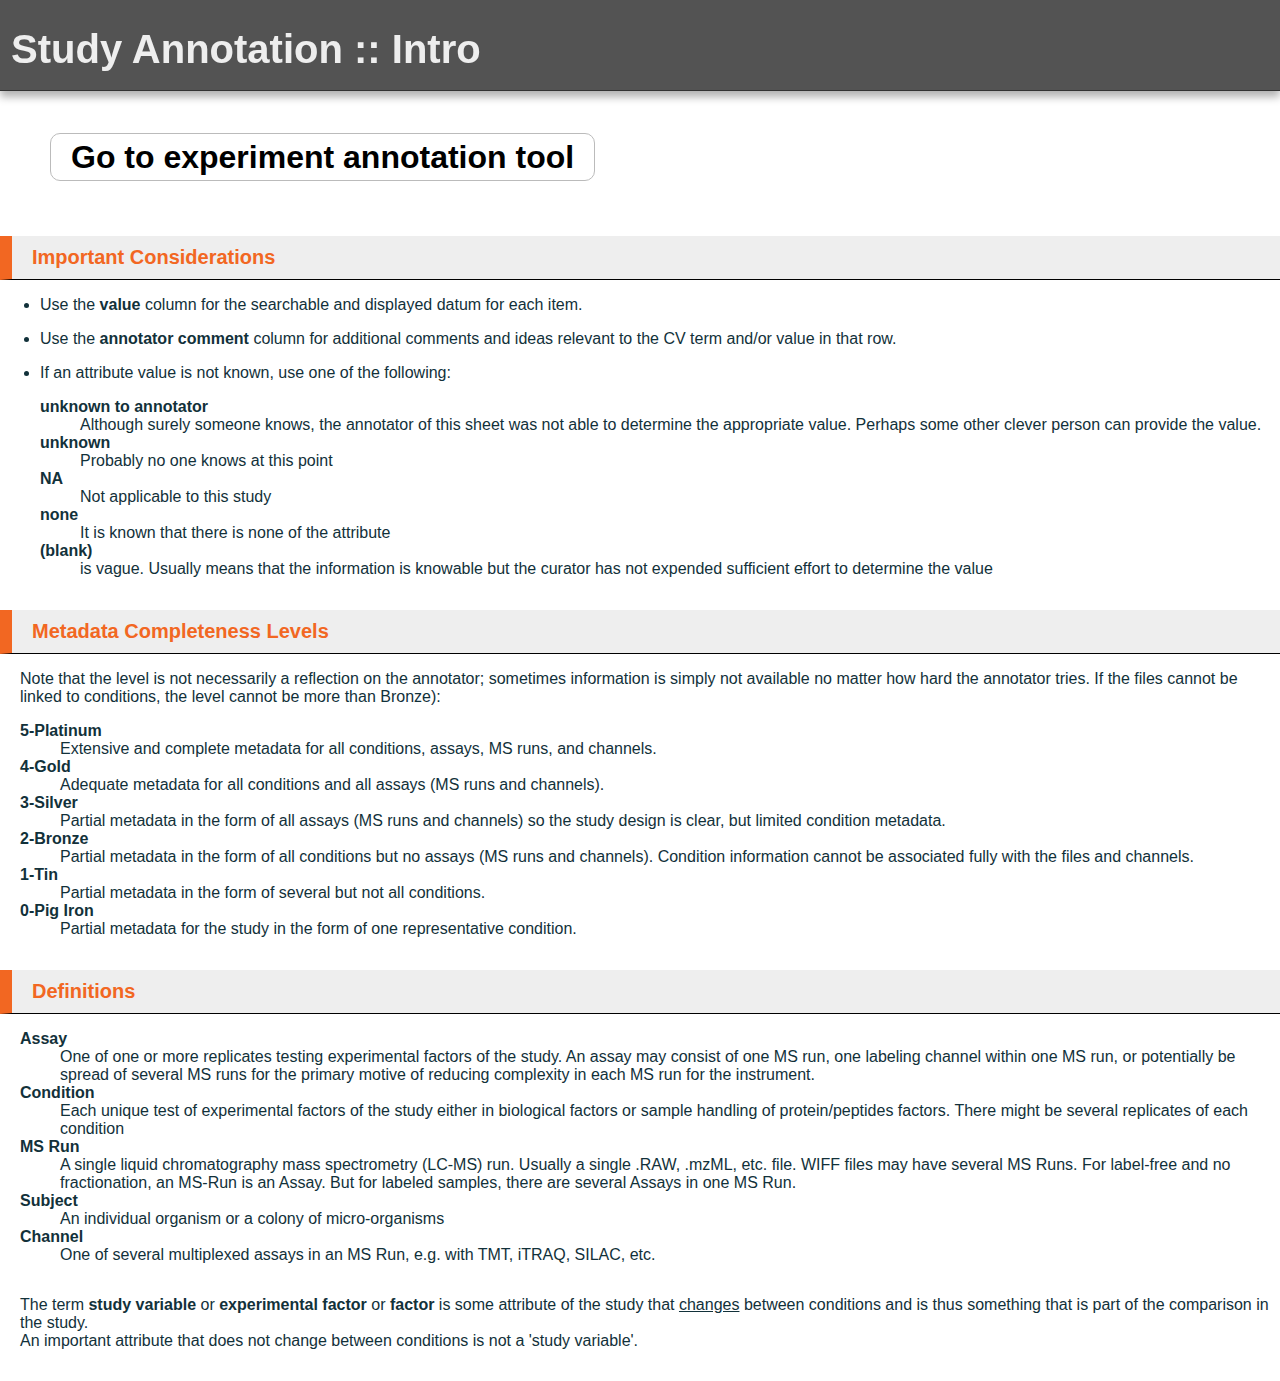
<file: annotation/index.html>
<!DOCTYPE html PUBLIC "-//W3C//DTD XHTML 1.0 Strict//EN" "http://www.w3.org/TR/xhtml1/DTD/xhtml1-strict.dtd">
<html xmlns="http://www.w3.org/1999/xhtml" lang="en" xml:lang="en">
<head>
<link rel="stylesheet" type="text/css" href="../css/isb.css"/>
<style type="text/css">
.header {
  position:fixed;
  width:100%;
  height:90px;
  white-space: nowrap;
  z-index:999;
  box-shadow: 0 6px 8px 0 rgba(0,0,0,0.3);
  border-bottom: 1px solid #333;
  font-size:20px;
  color:#eee;
  background-color: rgba(64,64,64,0.9);
}
.header h1 {
  display: inline-block;
  margin-right: 50px;
}
.header span {
  display: inline-block;
  border-left: 1px solid #ddd;
  padding: 15px;
}
#main {
  padding-top: 100px;
  font-size:16px;
}
a {
  text-decoration: none;
  color: initial;
}
a:hover {
  text-decoration: underline;
}
h1 a {
  margin-left: 50px;
}
ul {
  margin-top: 1em;
}
li {
  margin-bottom: 1em;
}
dl {
  margin-bottom: 2em;
}
dt {
  font-weight: bold;
}

.sect_head {
  background: #eee;
  font-weight: bold;
  text-transform: capitalize;
  color: #f26722;
  border-left: 12px solid #f26722;
  border-bottom: 1px solid #000;
  padding: 10px 20px;
  margin-top: 20px;
  margin-bottom: 10px;
  font-size: 20px;
}
.sect_content {
  margin-left: 20px;
}
</style>
</head>

<body>

<div class="header">
<h1>&nbsp;Study Annotation :: Intro</h1>
</div>


<div id="main">

<br/>
<h1><a href="annotate.html" class="linkback" title="Go to experiment annotation tool">Go to experiment annotation tool</a></h1>

<br/>

<div class="sect_head">Important considerations</div>
<ul>
<li>Use the <b>value</b> column for the searchable and displayed datum for each item.</li>

<li>Use the <b>annotator comment</b> column for additional comments and ideas relevant to the CV term and/or value in that row.</li>

<li>If an attribute value is not known, use one of the following:</li>
<dl>
<dt>unknown to annotator</dt>
<dd>Although surely someone knows, the annotator of this sheet was not able to determine the appropriate value. Perhaps some other clever person can provide the value.</dd>
<dt>unknown</dt>
<dd>Probably no one knows at this point</dd>
<dt>NA</dt>
<dd>Not applicable to this study</dd>
<dt>none</dt>
<dd>It is known that there is none of the attribute</dd>
<dt>(blank)</dt>
<dd>is vague. Usually means that the information is knowable but the curator has not expended sufficient effort to determine the value</dd>
</dl>

</ul>



<div class="sect_head">Metadata completeness levels</div>
<div class="sect_content">
<p>Note that the level is not necessarily a reflection on the annotator; sometimes information is simply not available no matter how hard the annotator tries. If the files cannot be linked to conditions, the level cannot be more than Bronze):</p>
<dl>
<dt>5-Platinum</dt>
<dd>Extensive and complete metadata for all conditions, assays, MS runs, and channels.</dd>
<dt>4-Gold</dt>
<dd>Adequate metadata for all conditions and all assays (MS runs and channels).</dd>
<dt>3-Silver</dt>
<dd>Partial metadata in the form of all assays (MS runs and channels) so the study design is clear, but limited condition metadata.</dd>
<dt>2-Bronze</dt>
<dd>Partial metadata in the form of all conditions but no assays (MS runs and channels). Condition information cannot be associated fully with the files and channels.</dd>
<dt>1-Tin</dt>
<dd>Partial metadata in the form of several but not all conditions.</dd>
<dt>0-Pig Iron</dt>
<dd>Partial metadata for the study in the form of one representative condition.</dd>
</dl>
</div>


<div class="sect_head">Definitions</div>
<div class="sect_content">
<dl>
<dt>Assay</dt>
<dd>One of one or more replicates testing experimental factors of the study. An assay may consist of one MS run, one labeling channel within one MS run, or potentially be spread of several MS runs for the primary motive of reducing complexity in each MS run for the instrument.</dd>
<dt>Condition</dt>
<dd>Each unique test of experimental factors of the study either in biological factors or sample handling of protein/peptides factors. There might be several replicates of each condition</dd>
<dt>MS Run</dt>
<dd>A single liquid chromatography mass spectrometry (LC-MS) run. Usually a single .RAW, .mzML, etc. file. WIFF files may have several MS Runs. For label-free and no fractionation, an MS-Run is an Assay. But for labeled samples, there are several Assays in one MS Run.</dd>
<dt>Subject</dt>
<dd>An individual organism or a colony of micro-organisms</dd>
<dt>Channel</dt>
<dd>One of several multiplexed assays in an MS Run, e.g. with TMT, iTRAQ, SILAC, etc.</dd>
</dl>

<p>The term <b>study variable</b> or <b>experimental factor</b> or <b>factor</b> is some attribute of the study that <u>changes</u> between conditions and is thus something that is part of the comparison in the study.<br/>
An important attribute that does not change between conditions is not a 'study variable'.</p>

</div>


</div>
<br clear="all">

</body>
</html>
</file>
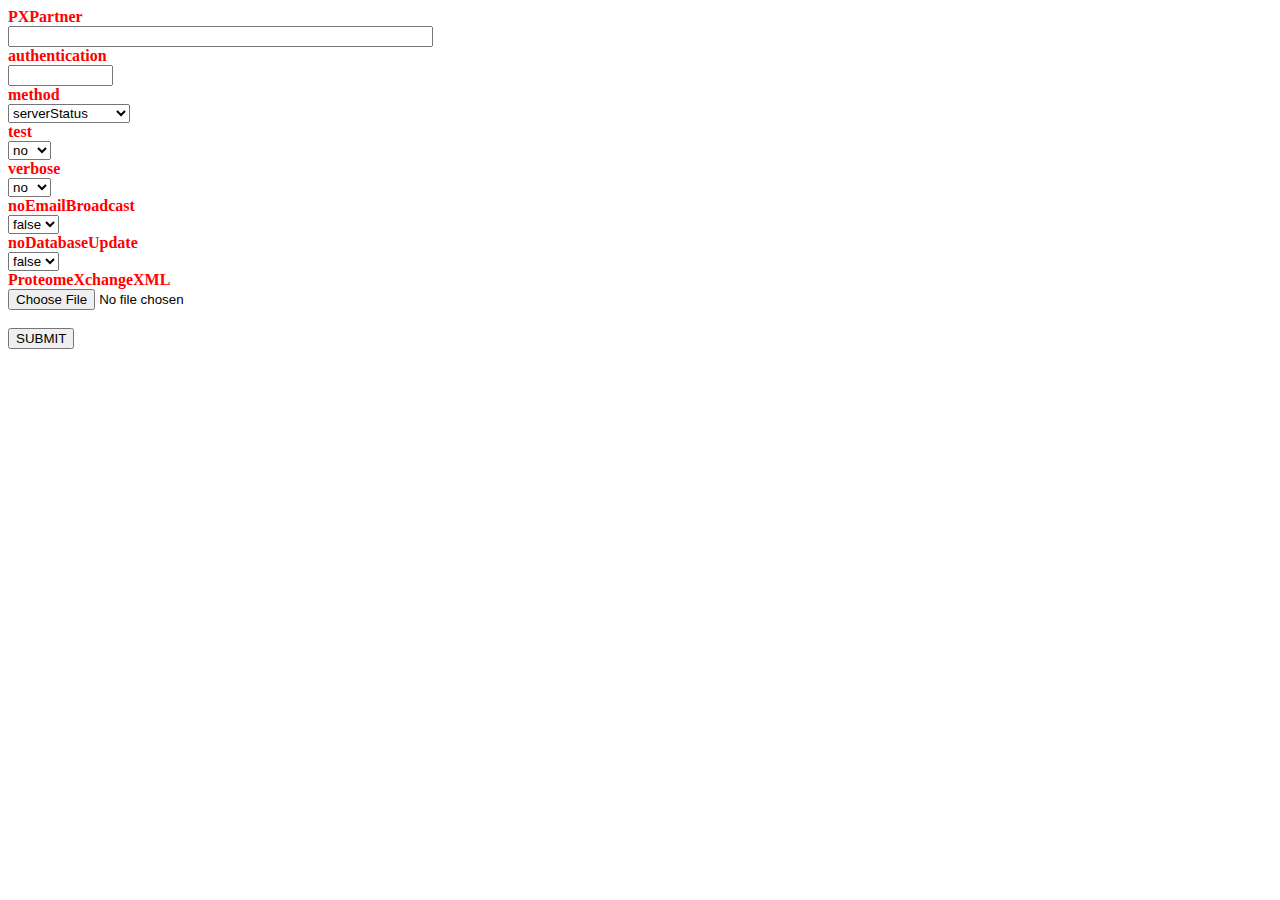
<file: Dataset.html>
<html><head>
<meta http-equiv="content-type" content="text/html; charset=UTF-8"></head><body>
<form method="post" action="cgi/Dataset" enctype="multipart/form-data" name="MainForm">

<font color="red"><b>PXPartner</b></font><br>
<input name="PXPartner" value="" size="50" maxlength="80/" type="text"><br>

<font color="red"><b>authentication</b></font><br>
<input name="authentication" value="" size="10" maxlength="50/" type="password"><br>

<font color="red"><b>method</b></font><br>
<select name="method">
  <option value="serverStatus">serverStatus</option>
  <option value="testAuthorization">testAuthorization</option>
  <option value="validateXML">validateXML</option>
  <option value="requestID">requestID</option>
  <option value="submitDataset">submitDataset</option>
</select><br>

<font color="red"><b>test</b></font><br>
<select name="test">
  <option value="no">no</option>
  <option value="yes">yes</option>
</select><br>

<font color="red"><b>verbose</b></font><br>
<select name="verbose">
  <option value="no">no</option>
  <option value="yes">yes</option>
</select><br>

<font color="red"><b>noEmailBroadcast</b></font><br>
<select name="noEmailBroadcast">
  <option value="no">false</option>
  <option value="yes">true</option>
</select><br>

<font color="red"><b>noDatabaseUpdate</b></font><br>
<select name="noDatabaseUpdate">
  <option value="no">false</option>
  <option value="yes">true</option>
</select><br>

<font color="red"><b>ProteomeXchangeXML</b></font><br>
<input name="ProteomeXchangeXML" value="" size="40" type="file">
<br><br>

<input name="submit" value="SUBMIT" type="submit">

</form>



</body></html>
</file>
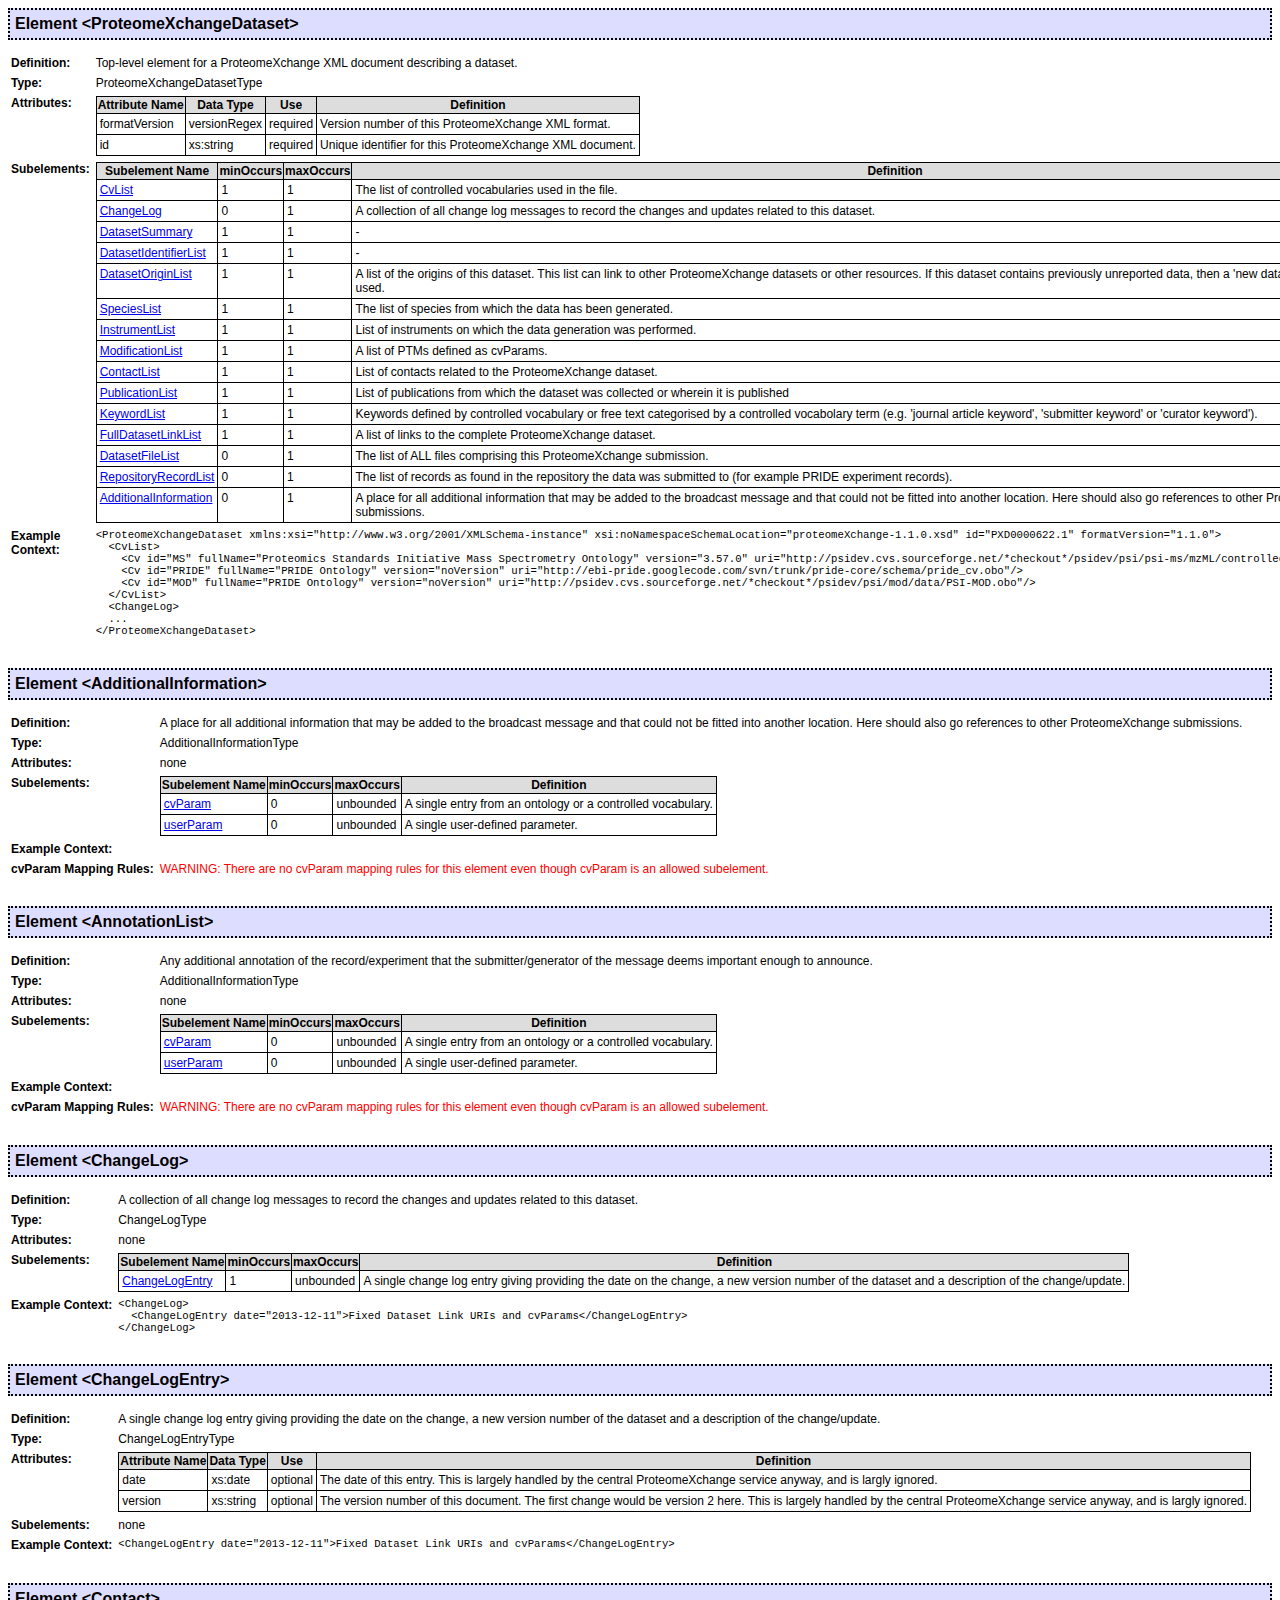
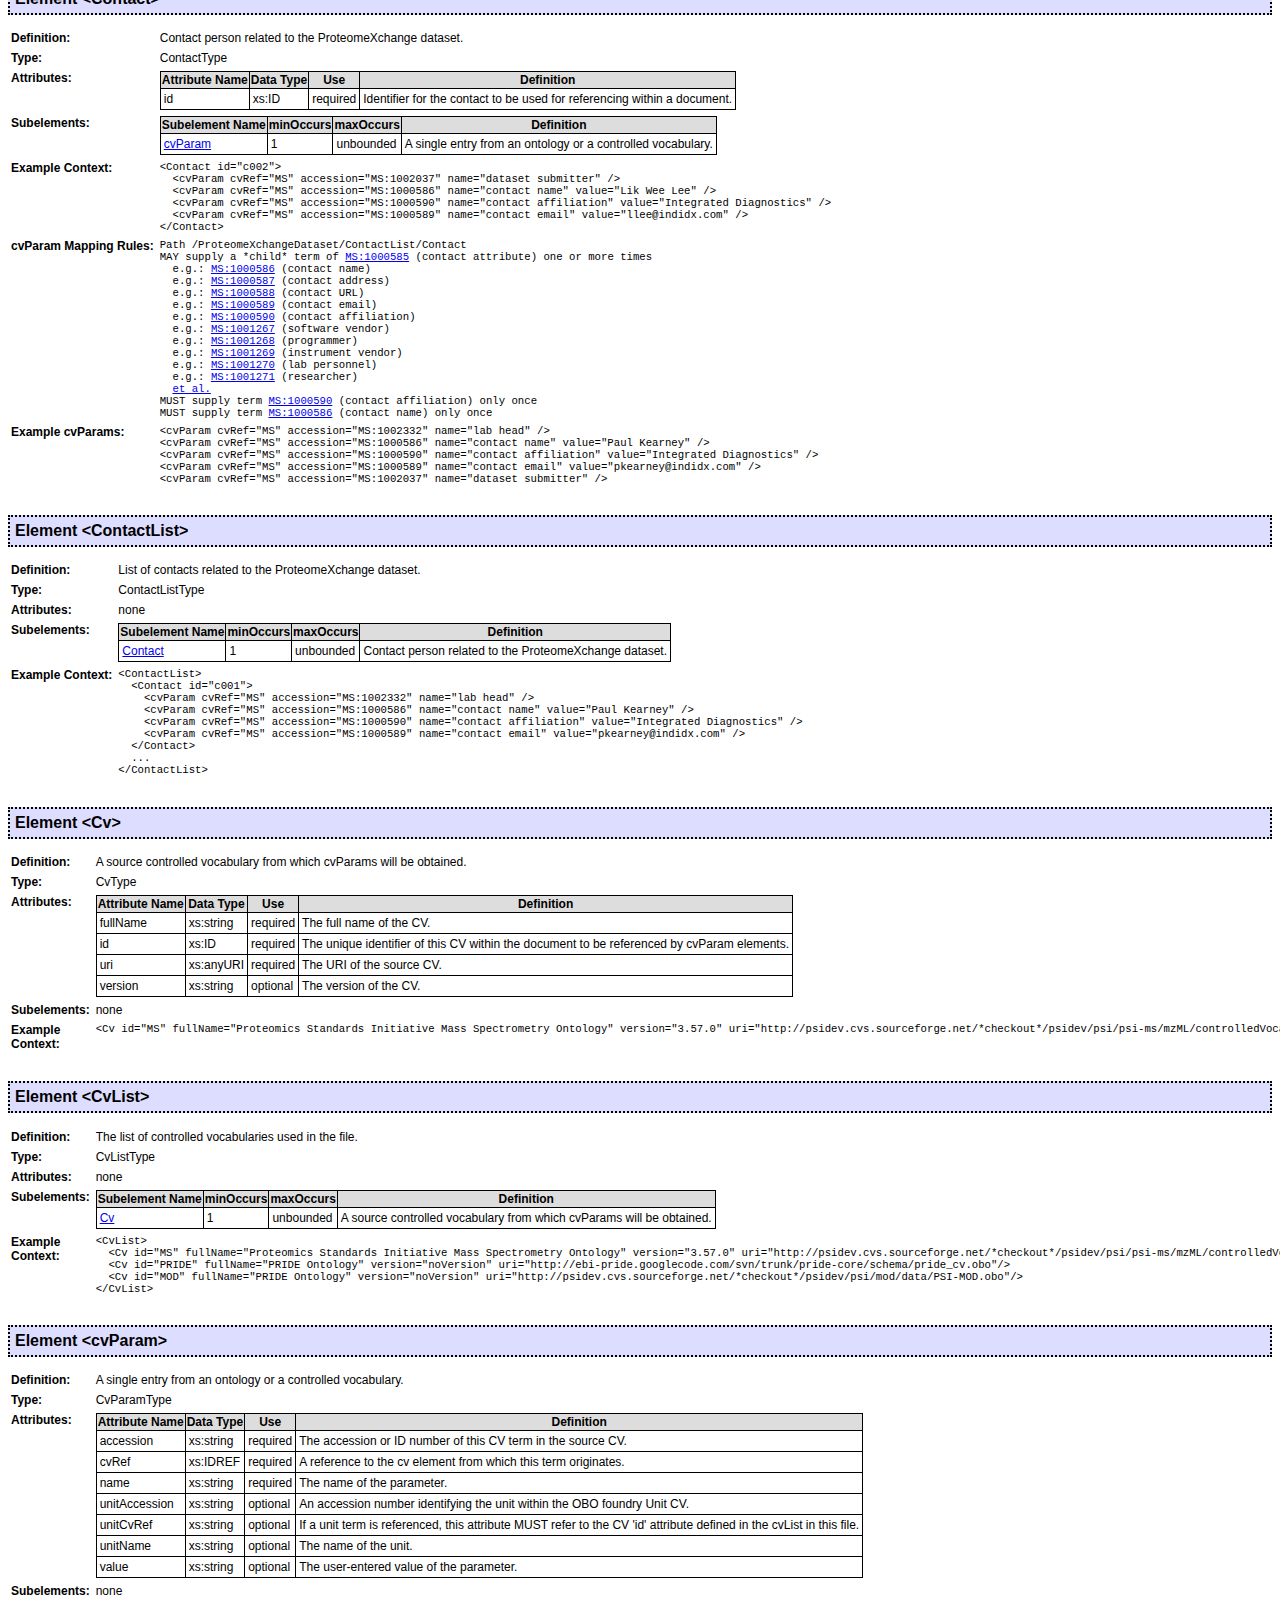
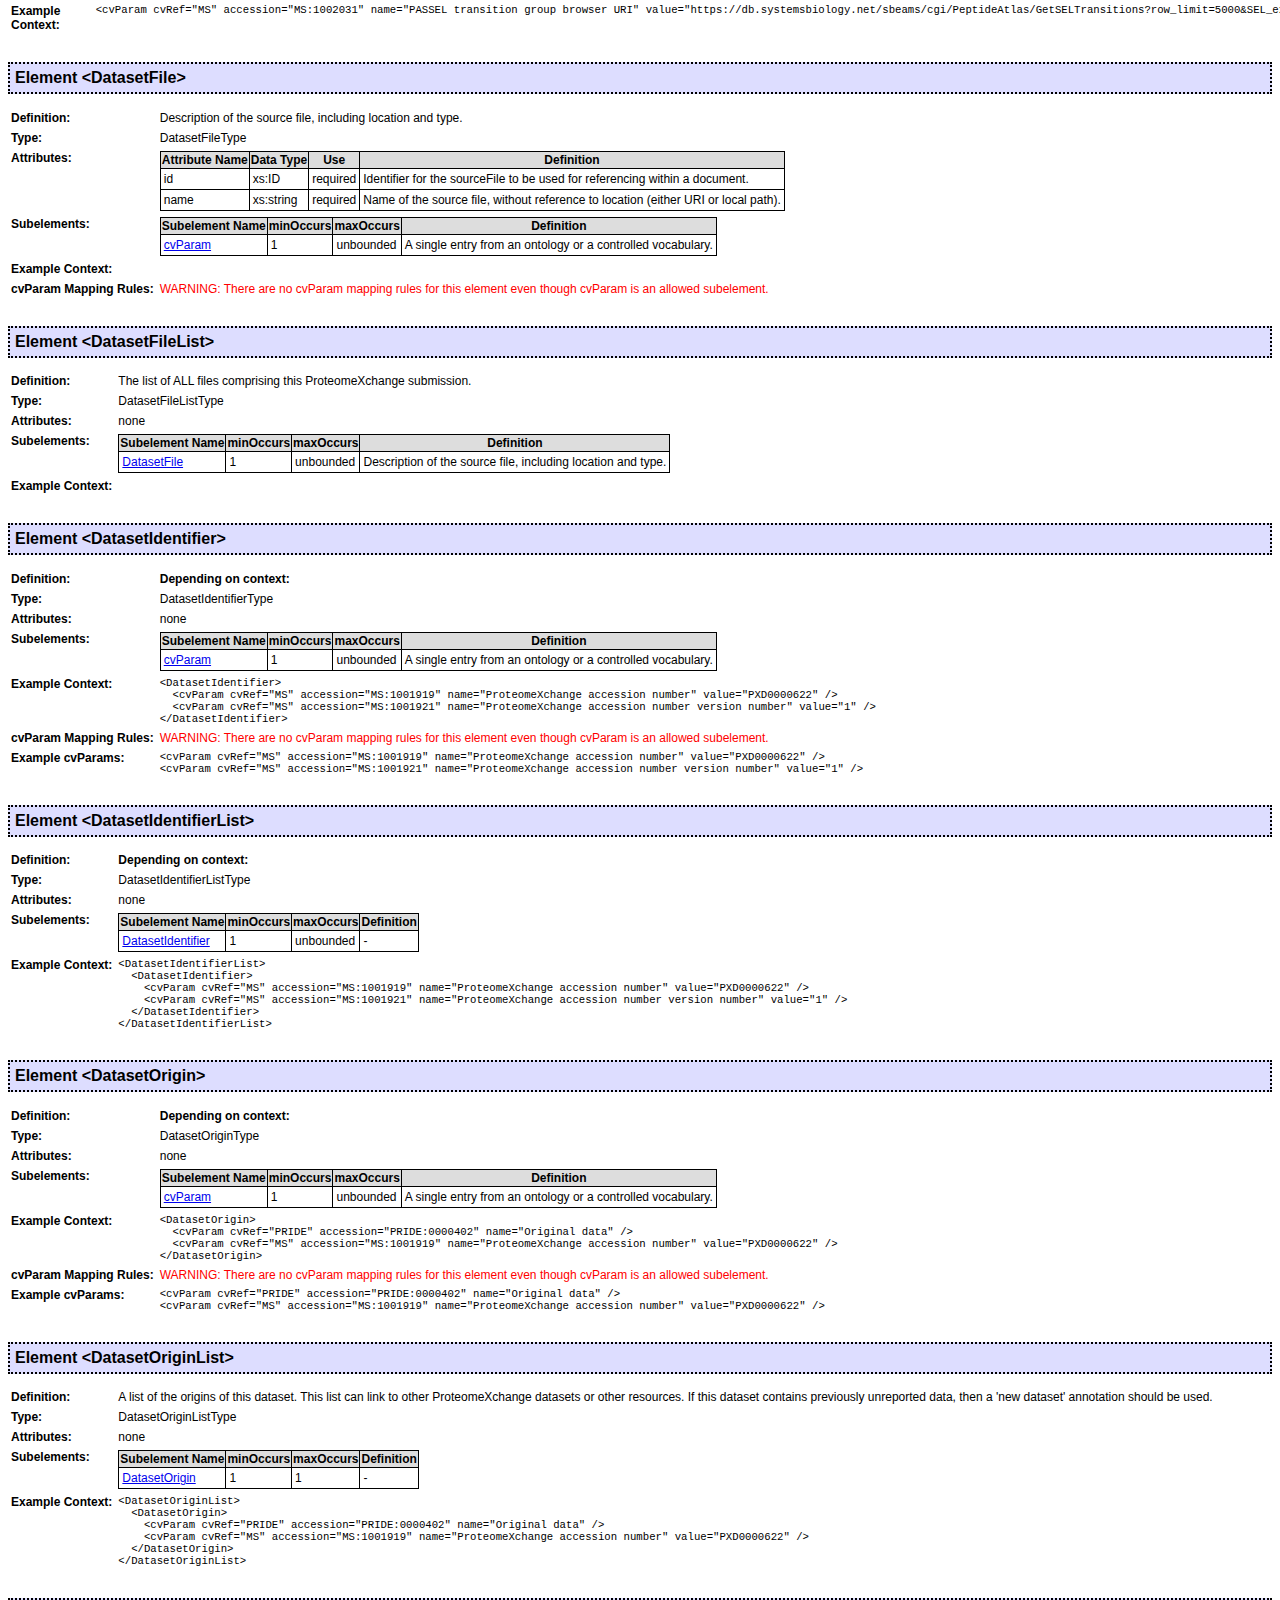
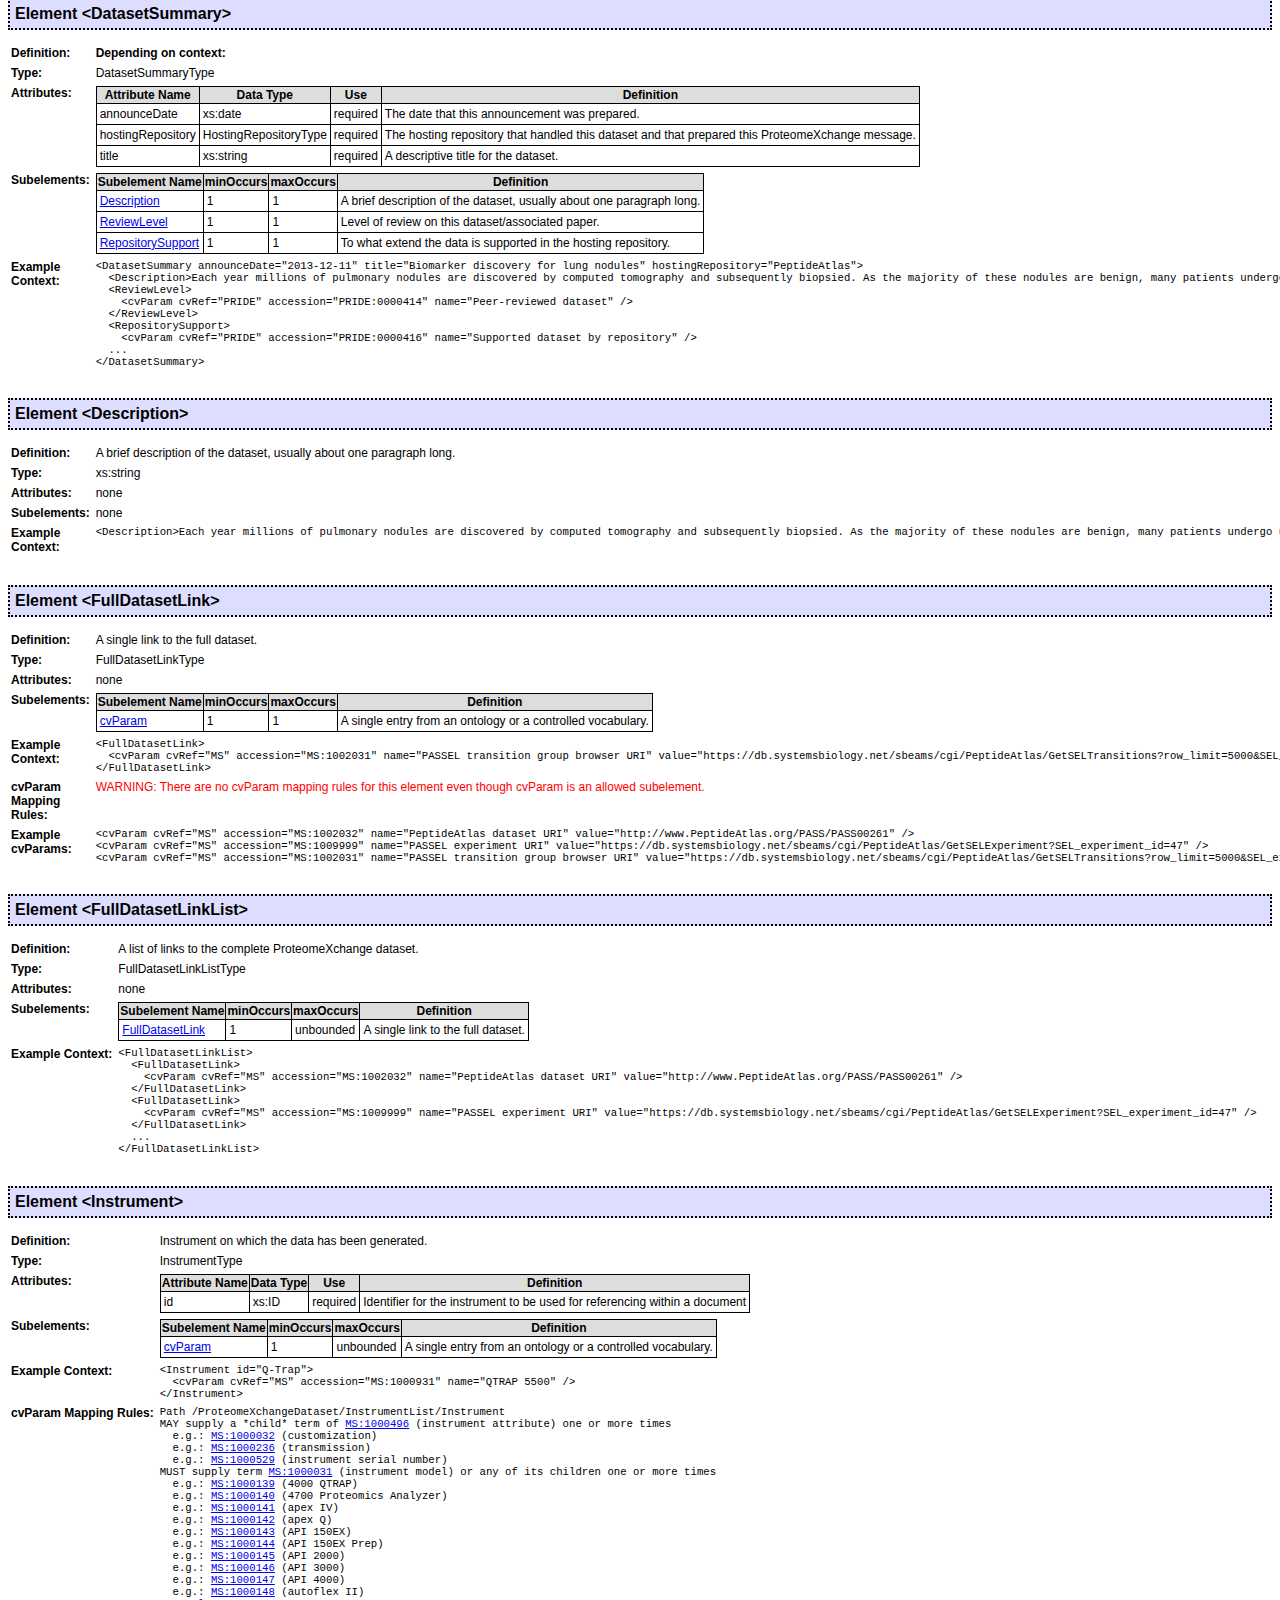
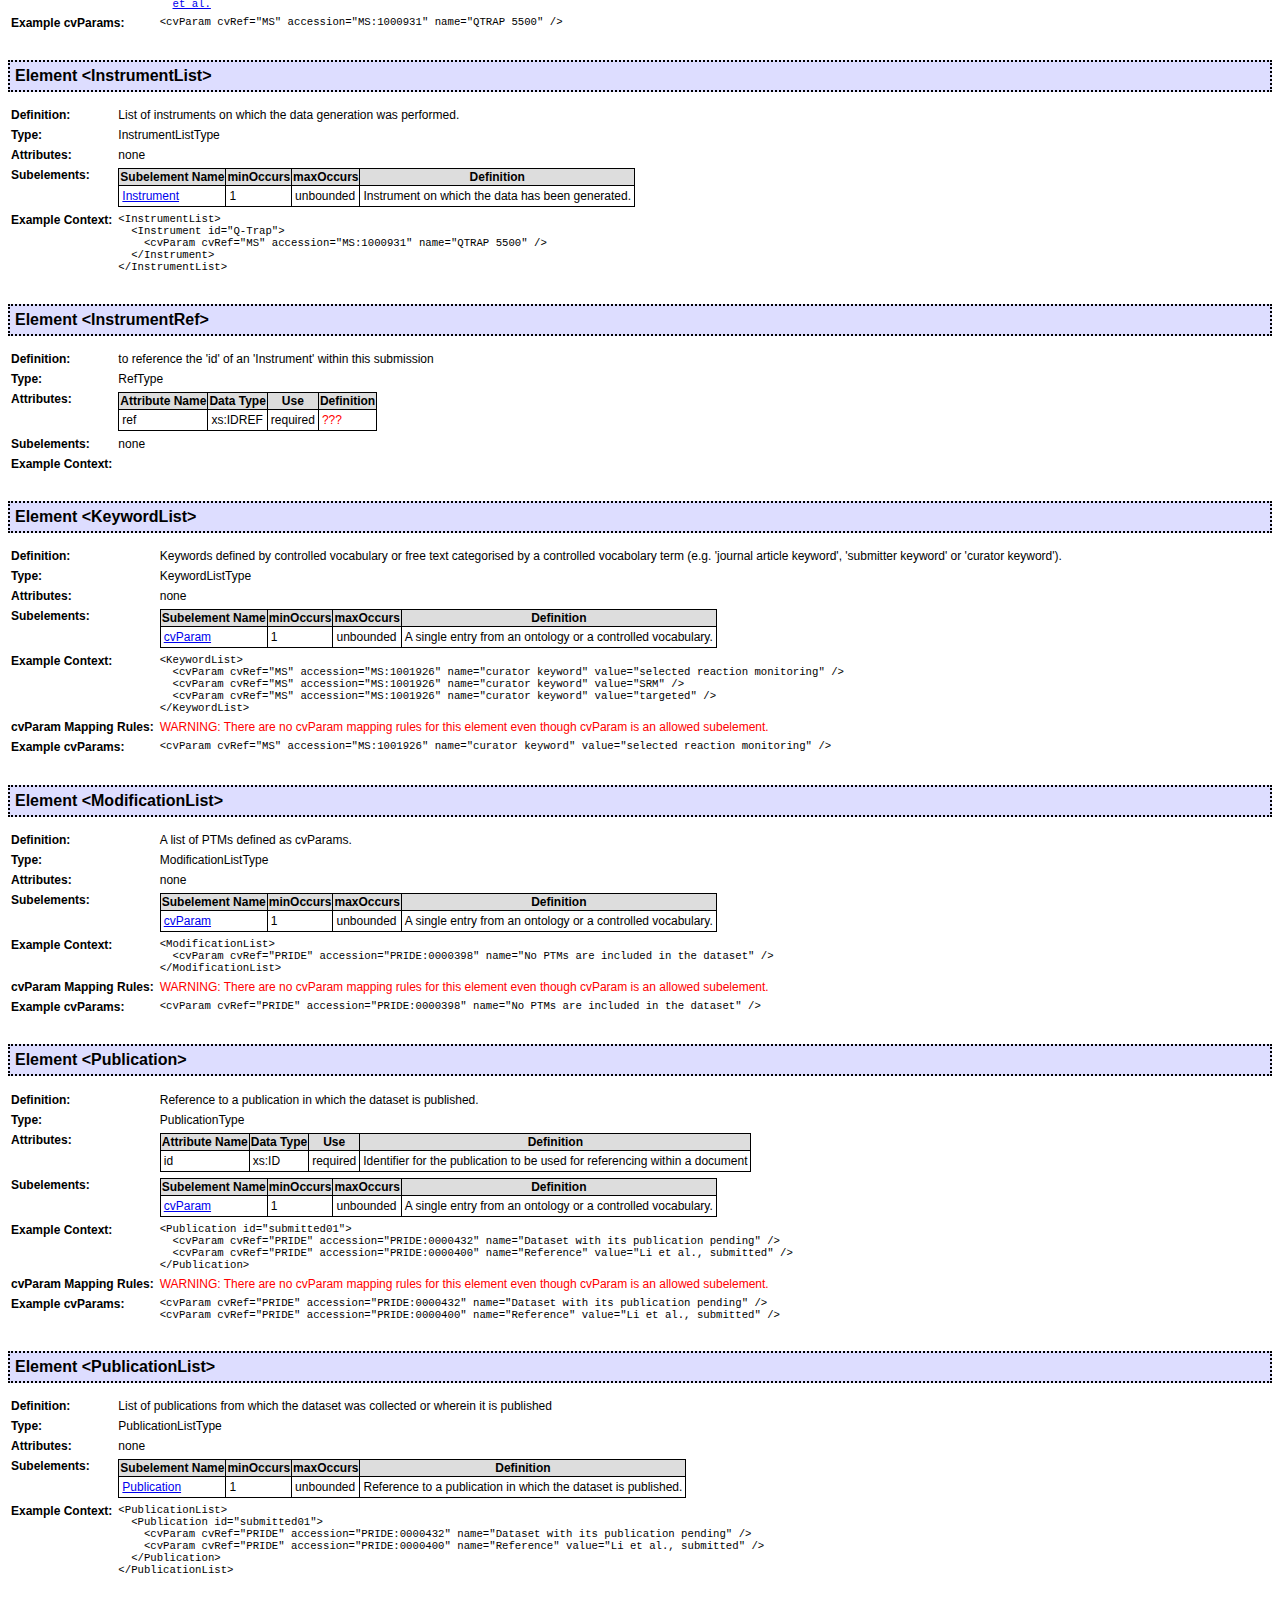
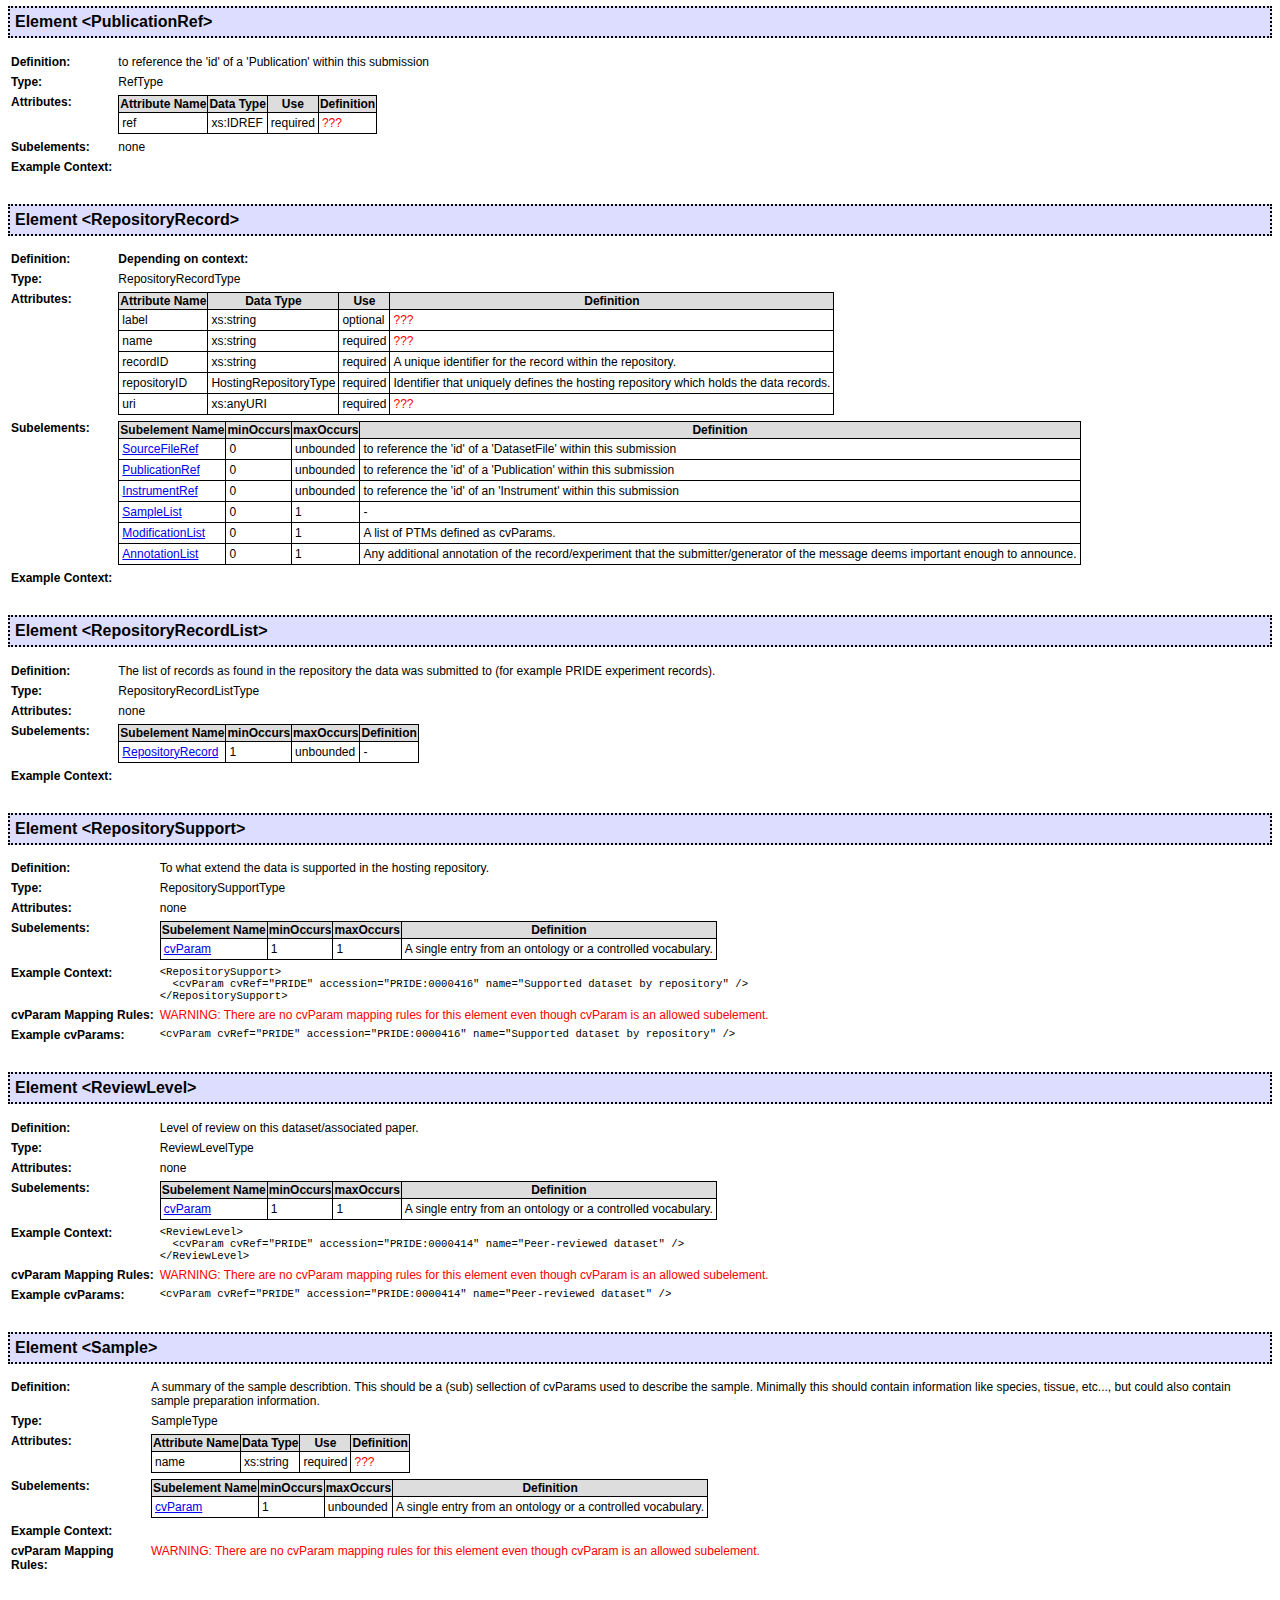
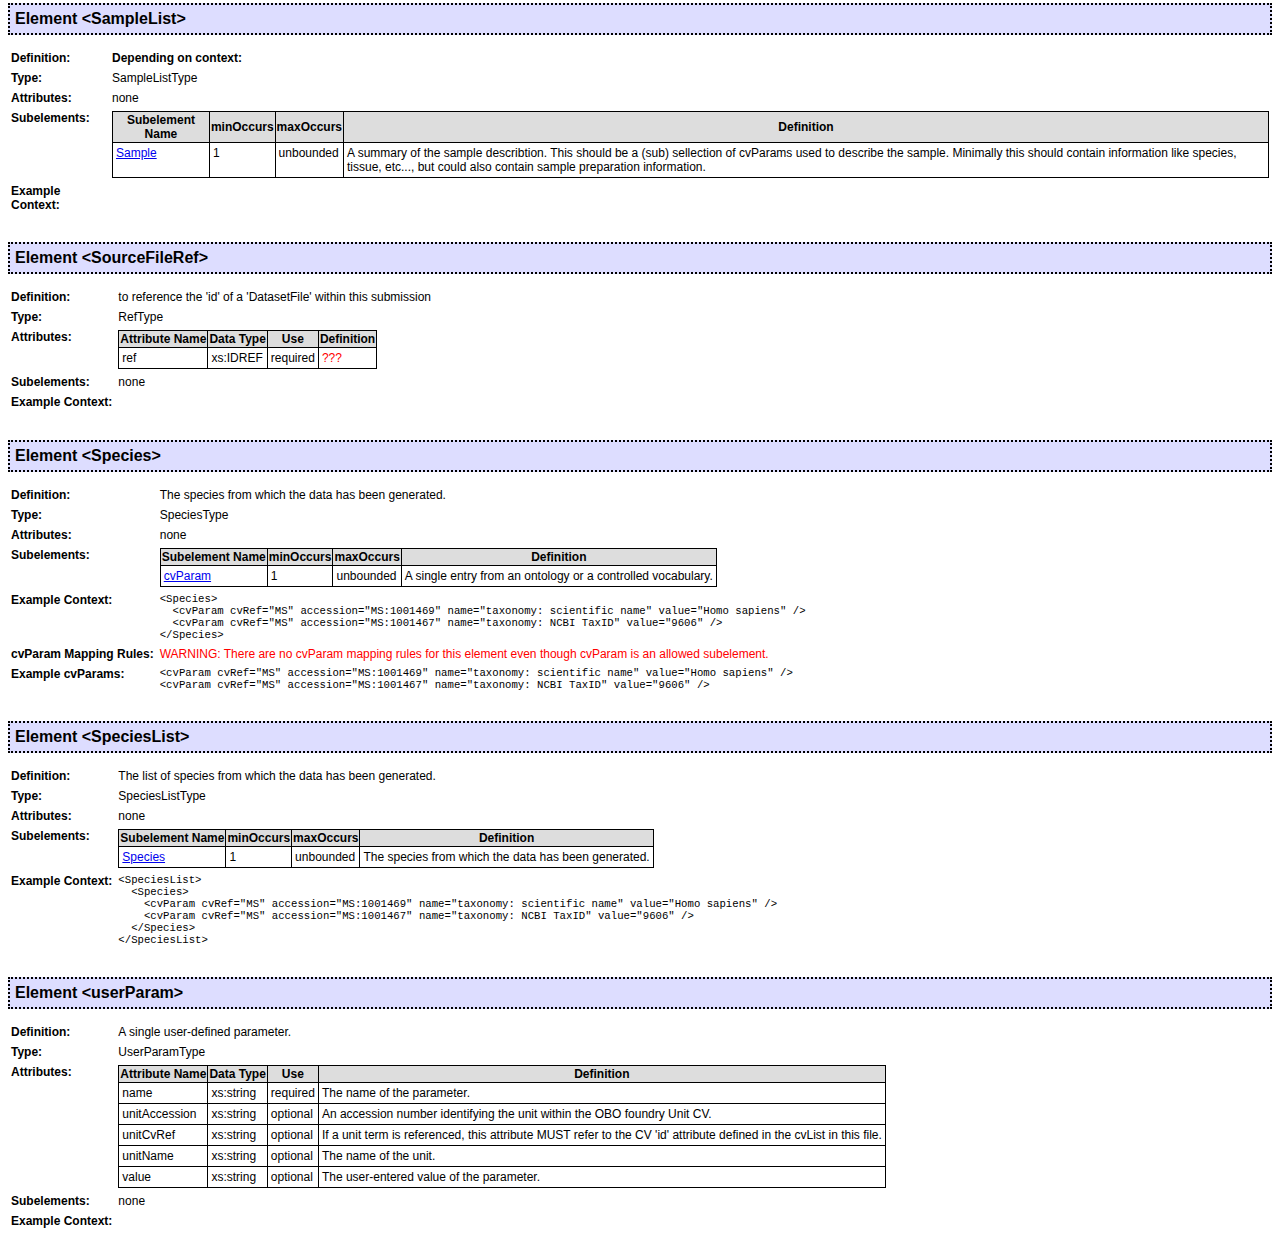
<file: lib/schemas/proteomeXchange-1.1.0.html>
<html><head>

	  <style type="text/css">
	      body {  font-family: Helvetica, Arial, sans-serif; font-size: 9pt; background-color: #ffffff;}
	      table{  border: 1px solid black; border-collapse: collapse; }
	       th   {  border: 1px solid black; font-family: Helvetica, Arial, sans-serif; font-size: 9pt; font-weight: bold;
	       background-color: #dddddd;}
	       td   {  border: 1px solid black; font-family: Helvetica, Arial, sans-serif; font-size: 9pt; padding:3px; vertical-align:top;}
	       table.zero{  border: 0px ; border-collapse: collapse; }
	       td.zero {  border: 0px ; font-family: Helvetica, Arial, sans-serif; font-size: 9pt; padding:3px; vertical-align:top;}
	       form   {  font-family: Helvetica, Arial, sans-serif; font-size: 9pt}
	       pre    {  font-family: Courier New, Courier; font-size: 8pt}
	       h1   {  font-family: Helvetica, Arial, sans-serif; font-size: 14pt; font-weight: bold}
	       h2   {  font-family: Helvetica, Arial, sans-serif; font-size: 12pt; font-weight: bold;
		     padding: 5px;
		     border: 2px dotted black;
		       background-color: #ddddff;
		   }
	       h3   {  font-family: Helvetica, Arial, sans-serif; font-size: 12pt}
	       h4   {  font-family: AHelvetica, rial, sans-serif; font-size: 12pt}
	    </style>
		</head>
<body>
<H2>Element &lt;<a name="ProteomeXchangeDataset">ProteomeXchangeDataset</a>&gt;</H2>

<table class='zero'>
<tr>
<td class='zero'><b>Definition:</b></td>
<td class='zero'>Top-level element for a ProteomeXchange XML document describing a dataset.
</td>
</tr>
<tr>
<td class='zero'><b>Type:</b></td>
<td class='zero'>ProteomeXchangeDatasetType
</td>
</tr>
<tr>
<td class='zero'><b>Attributes:</b></td>
<td class='zero'><TABLE border="1">
<TR><TH>Attribute Name</TH><TH>Data Type</TH><TH>Use</TH><TH>Definition</TH></TR>
<TR><TD>formatVersion</TD><TD>versionRegex</TD><TD>required</TD><TD>Version number of this ProteomeXchange XML format.</TD></TR>
<TR><TD>id</TD><TD>xs:string</TD><TD>required</TD><TD>Unique identifier for this ProteomeXchange XML document.</TD></TR>
</TABLE>
</td>
</tr>
<tr>
<td class='zero'><b>Subelements:</b></td>
<td class='zero'><TABLE border="1">
<TR><TH>Subelement Name</TH><TH>minOccurs</TH><TH>maxOccurs</TH><TH>Definition</TH></TR>
<TR><TD><a href="#CvList">CvList</a></TD><TD>1</TD><TD>1</TD><TD>The list of controlled vocabularies used in the file.</TD></TR>
<TR><TD><a href="#ChangeLog">ChangeLog</a></TD><TD>0</TD><TD>1</TD><TD>A collection of all change log messages to record the changes and updates related to this dataset.</TD></TR>
<TR><TD><a href="#DatasetSummary">DatasetSummary</a></TD><TD>1</TD><TD>1</TD><TD>-</TD></TR>
<TR><TD><a href="#DatasetIdentifierList">DatasetIdentifierList</a></TD><TD>1</TD><TD>1</TD><TD>-</TD></TR>
<TR><TD><a href="#DatasetOriginList">DatasetOriginList</a></TD><TD>1</TD><TD>1</TD><TD>A list of the origins of this dataset. This list can link to other ProteomeXchange datasets or other resources. 
        If this dataset contains previously unreported data, then a 'new dataset' annotation should be used.</TD></TR>
<TR><TD><a href="#SpeciesList">SpeciesList</a></TD><TD>1</TD><TD>1</TD><TD>The list of species from which the data has been generated.</TD></TR>
<TR><TD><a href="#InstrumentList">InstrumentList</a></TD><TD>1</TD><TD>1</TD><TD>List of instruments on which the data generation was performed.</TD></TR>
<TR><TD><a href="#ModificationList">ModificationList</a></TD><TD>1</TD><TD>1</TD><TD>A list of PTMs defined as cvParams.</TD></TR>
<TR><TD><a href="#ContactList">ContactList</a></TD><TD>1</TD><TD>1</TD><TD>List of contacts related to the ProteomeXchange dataset.</TD></TR>
<TR><TD><a href="#PublicationList">PublicationList</a></TD><TD>1</TD><TD>1</TD><TD>List of publications from which the dataset was collected or wherein it is published</TD></TR>
<TR><TD><a href="#KeywordList">KeywordList</a></TD><TD>1</TD><TD>1</TD><TD>Keywords defined by controlled vocabulary or free text categorised by a controlled vocabolary term 
        (e.g. 'journal article keyword', 'submitter keyword' or 'curator keyword').</TD></TR>
<TR><TD><a href="#FullDatasetLinkList">FullDatasetLinkList</a></TD><TD>1</TD><TD>1</TD><TD>A list of links to the complete ProteomeXchange dataset.</TD></TR>
<TR><TD><a href="#DatasetFileList">DatasetFileList</a></TD><TD>0</TD><TD>1</TD><TD>The list of ALL files comprising this ProteomeXchange submission.</TD></TR>
<TR><TD><a href="#RepositoryRecordList">RepositoryRecordList</a></TD><TD>0</TD><TD>1</TD><TD>The list of records as found in the repository the data was submitted to (for example PRIDE experiment records).</TD></TR>
<TR><TD><a href="#AdditionalInformation">AdditionalInformation</a></TD><TD>0</TD><TD>1</TD><TD>A place for all additional information that may be added to the 
        broadcast message and that could not be fitted into another location. Here should 
        also go references to other ProteomeXchange submissions.</TD></TR>
</TABLE>
</td>
</tr>
<tr>
<td class='zero'><b>Example Context:</b></td>
<td class='zero'><PRE>&lt;ProteomeXchangeDataset xmlns:xsi=&quot;http://www.w3.org/2001/XMLSchema-instance&quot; xsi:noNamespaceSchemaLocation=&quot;proteomeXchange-1.1.0.xsd&quot; id=&quot;PXD0000622.1&quot; formatVersion=&quot;1.1.0&quot;&gt;
  &lt;CvList&gt;
    &lt;Cv id=&quot;MS&quot; fullName=&quot;Proteomics Standards Initiative Mass Spectrometry Ontology&quot; version=&quot;3.57.0&quot; uri=&quot;http://psidev.cvs.sourceforge.net/*checkout*/psidev/psi/psi-ms/mzML/controlledVocabulary/psi-ms.obo&quot;/&gt;
    &lt;Cv id=&quot;PRIDE&quot; fullName=&quot;PRIDE Ontology&quot; version=&quot;noVersion&quot; uri=&quot;http://ebi-pride.googlecode.com/svn/trunk/pride-core/schema/pride_cv.obo&quot;/&gt;
    &lt;Cv id=&quot;MOD&quot; fullName=&quot;PRIDE Ontology&quot; version=&quot;noVersion&quot; uri=&quot;http://psidev.cvs.sourceforge.net/*checkout*/psidev/psi/mod/data/PSI-MOD.obo&quot;/&gt;
  &lt;/CvList&gt;
  &lt;ChangeLog&gt;
  ...
&lt;/ProteomeXchangeDataset&gt;
</PRE>
</td>
</tr>
</table><br/>

<H2>Element &lt;<a name="AdditionalInformation">AdditionalInformation</a>&gt;</H2>

<table class='zero'>
<tr>
<td class='zero'><b>Definition:</b></td>
<td class='zero'>A place for all additional information that may be added to the 
        broadcast message and that could not be fitted into another location. Here should 
        also go references to other ProteomeXchange submissions.
</td>
</tr>
<tr>
<td class='zero'><b>Type:</b></td>
<td class='zero'>AdditionalInformationType
</td>
</tr>
<tr>
<td class='zero'><b>Attributes:</b></td>
<td class='zero'>none<BR>
</td>
</tr>
<tr>
<td class='zero'><b>Subelements:</b></td>
<td class='zero'><TABLE border="1">
<TR><TH>Subelement Name</TH><TH>minOccurs</TH><TH>maxOccurs</TH><TH>Definition</TH></TR>
<TR><TD><a href="#cvParam">cvParam</a></TD><TD>0</TD><TD>unbounded</TD><TD>A single entry from an ontology or a controlled vocabulary.</TD></TR>
<TR><TD><a href="#userParam">userParam</a></TD><TD>0</TD><TD>unbounded</TD><TD>A single user-defined parameter.</TD></TR>
</TABLE>
</td>
</tr>
<tr>
<td class='zero'><b>Example Context:</b></td>
<td class='zero'><PRE></PRE>
</td>
</tr>
<tr>
<td class='zero'><b>cvParam Mapping Rules:</b></td>
<td class='zero'><font color="red">WARNING: There are no cvParam mapping rules for this element even though cvParam is an allowed subelement.</a></td>
</tr>
</table><br/>

<H2>Element &lt;<a name="AnnotationList">AnnotationList</a>&gt;</H2>

<table class='zero'>
<tr>
<td class='zero'><b>Definition:</b></td>
<td class='zero'>Any additional annotation of the record/experiment that the 
            submitter/generator of the message deems important enough to announce.
</td>
</tr>
<tr>
<td class='zero'><b>Type:</b></td>
<td class='zero'>AdditionalInformationType
</td>
</tr>
<tr>
<td class='zero'><b>Attributes:</b></td>
<td class='zero'>none<BR>
</td>
</tr>
<tr>
<td class='zero'><b>Subelements:</b></td>
<td class='zero'><TABLE border="1">
<TR><TH>Subelement Name</TH><TH>minOccurs</TH><TH>maxOccurs</TH><TH>Definition</TH></TR>
<TR><TD><a href="#cvParam">cvParam</a></TD><TD>0</TD><TD>unbounded</TD><TD>A single entry from an ontology or a controlled vocabulary.</TD></TR>
<TR><TD><a href="#userParam">userParam</a></TD><TD>0</TD><TD>unbounded</TD><TD>A single user-defined parameter.</TD></TR>
</TABLE>
</td>
</tr>
<tr>
<td class='zero'><b>Example Context:</b></td>
<td class='zero'><PRE></PRE>
</td>
</tr>
<tr>
<td class='zero'><b>cvParam Mapping Rules:</b></td>
<td class='zero'><font color="red">WARNING: There are no cvParam mapping rules for this element even though cvParam is an allowed subelement.</a></td>
</tr>
</table><br/>

<H2>Element &lt;<a name="ChangeLog">ChangeLog</a>&gt;</H2>

<table class='zero'>
<tr>
<td class='zero'><b>Definition:</b></td>
<td class='zero'>A collection of all change log messages to record the changes and updates related to this dataset.
</td>
</tr>
<tr>
<td class='zero'><b>Type:</b></td>
<td class='zero'>ChangeLogType
</td>
</tr>
<tr>
<td class='zero'><b>Attributes:</b></td>
<td class='zero'>none<BR>
</td>
</tr>
<tr>
<td class='zero'><b>Subelements:</b></td>
<td class='zero'><TABLE border="1">
<TR><TH>Subelement Name</TH><TH>minOccurs</TH><TH>maxOccurs</TH><TH>Definition</TH></TR>
<TR><TD><a href="#ChangeLogEntry">ChangeLogEntry</a></TD><TD>1</TD><TD>unbounded</TD><TD>A single change log entry giving providing the date on the change, a new version number of the dataset and a description of the change/update.</TD></TR>
</TABLE>
</td>
</tr>
<tr>
<td class='zero'><b>Example Context:</b></td>
<td class='zero'><PRE>&lt;ChangeLog&gt;
  &lt;ChangeLogEntry date=&quot;2013-12-11&quot;&gt;Fixed Dataset Link URIs and cvParams&lt;/ChangeLogEntry&gt;
&lt;/ChangeLog&gt;
</PRE>
</td>
</tr>
</table><br/>

<H2>Element &lt;<a name="ChangeLogEntry">ChangeLogEntry</a>&gt;</H2>

<table class='zero'>
<tr>
<td class='zero'><b>Definition:</b></td>
<td class='zero'>A single change log entry giving providing the date on the change, a new version number of the dataset and a description of the change/update.
</td>
</tr>
<tr>
<td class='zero'><b>Type:</b></td>
<td class='zero'>ChangeLogEntryType
</td>
</tr>
<tr>
<td class='zero'><b>Attributes:</b></td>
<td class='zero'><TABLE border="1">
<TR><TH>Attribute Name</TH><TH>Data Type</TH><TH>Use</TH><TH>Definition</TH></TR>
<TR><TD>date</TD><TD>xs:date</TD><TD>optional</TD><TD>The date of this entry. This is largely handled by the central ProteomeXchange service anyway, and is largly ignored.</TD></TR>
<TR><TD>version</TD><TD>xs:string</TD><TD>optional</TD><TD>The version number of this document. The first change would be version 2 here. This is largely handled by the central ProteomeXchange service anyway, and is largly ignored.</TD></TR>
</TABLE>
</td>
</tr>
<tr>
<td class='zero'><b>Subelements:</b></td>
<td class='zero'>none<BR>
</td>
</tr>
<tr>
<td class='zero'><b>Example Context:</b></td>
<td class='zero'><PRE>&lt;ChangeLogEntry date=&quot;2013-12-11&quot;&gt;Fixed Dataset Link URIs and cvParams&lt;/ChangeLogEntry&gt;
</PRE>
</td>
</tr>
</table><br/>

<H2>Element &lt;<a name="Contact">Contact</a>&gt;</H2>

<table class='zero'>
<tr>
<td class='zero'><b>Definition:</b></td>
<td class='zero'>Contact person related to the ProteomeXchange dataset.
</td>
</tr>
<tr>
<td class='zero'><b>Type:</b></td>
<td class='zero'>ContactType
</td>
</tr>
<tr>
<td class='zero'><b>Attributes:</b></td>
<td class='zero'><TABLE border="1">
<TR><TH>Attribute Name</TH><TH>Data Type</TH><TH>Use</TH><TH>Definition</TH></TR>
<TR><TD>id</TD><TD>xs:ID</TD><TD>required</TD><TD>Identifier for the contact to be used for referencing within a document.</TD></TR>
</TABLE>
</td>
</tr>
<tr>
<td class='zero'><b>Subelements:</b></td>
<td class='zero'><TABLE border="1">
<TR><TH>Subelement Name</TH><TH>minOccurs</TH><TH>maxOccurs</TH><TH>Definition</TH></TR>
<TR><TD><a href="#cvParam">cvParam</a></TD><TD>1</TD><TD>unbounded</TD><TD>A single entry from an ontology or a controlled vocabulary.</TD></TR>
</TABLE>
</td>
</tr>
<tr>
<td class='zero'><b>Example Context:</b></td>
<td class='zero'><PRE>&lt;Contact id=&quot;c002&quot;&gt;
  &lt;cvParam cvRef=&quot;MS&quot; accession=&quot;MS:1002037&quot; name=&quot;dataset submitter&quot; /&gt;
  &lt;cvParam cvRef=&quot;MS&quot; accession=&quot;MS:1000586&quot; name=&quot;contact name&quot; value=&quot;Lik Wee Lee&quot; /&gt;
  &lt;cvParam cvRef=&quot;MS&quot; accession=&quot;MS:1000590&quot; name=&quot;contact affiliation&quot; value=&quot;Integrated Diagnostics&quot; /&gt;
  &lt;cvParam cvRef=&quot;MS&quot; accession=&quot;MS:1000589&quot; name=&quot;contact email&quot; value=&quot;llee@indidx.com&quot; /&gt;
&lt;/Contact&gt;
</PRE>
</td>
</tr>
<tr>
<td class='zero'><b>cvParam Mapping Rules:</b></td>
<td class='zero'><PRE>Path /ProteomeXchangeDataset/ContactList/Contact
MAY supply a *child* term of <a target="new" href="http://www.ebi.ac.uk/ontology-lookup/browse.do?ontName=MS&termId=MS:1000585">MS:1000585</a> (<span title="Details about a person or organization to contact in case of concern or discussion about the file." class="popup">contact attribute</span>) one or more times
  e.g.: <a target="new" href="http://www.ebi.ac.uk/ontology-lookup/browse.do?ontName=MS&termId=MS:1000586">MS:1000586</a> (<span title="Name of the contact person or organization." class="popup">contact name</span>) 
  e.g.: <a target="new" href="http://www.ebi.ac.uk/ontology-lookup/browse.do?ontName=MS&termId=MS:1000587">MS:1000587</a> (<span title="Postal address of the contact person or organization." class="popup">contact address</span>) 
  e.g.: <a target="new" href="http://www.ebi.ac.uk/ontology-lookup/browse.do?ontName=MS&termId=MS:1000588">MS:1000588</a> (<span title="Uniform Resource Locator related to the contact person or organization." class="popup">contact URL</span>) 
  e.g.: <a target="new" href="http://www.ebi.ac.uk/ontology-lookup/browse.do?ontName=MS&termId=MS:1000589">MS:1000589</a> (<span title="Email address of the contact person or organization." class="popup">contact email</span>) 
  e.g.: <a target="new" href="http://www.ebi.ac.uk/ontology-lookup/browse.do?ontName=MS&termId=MS:1000590">MS:1000590</a> (<span title="Home institution of the contact person." class="popup">contact affiliation</span>) 
  e.g.: <a target="new" href="http://www.ebi.ac.uk/ontology-lookup/browse.do?ontName=MS&termId=MS:1001267">MS:1001267</a> (<span title="Software vendor role." class="popup">software vendor</span>) 
  e.g.: <a target="new" href="http://www.ebi.ac.uk/ontology-lookup/browse.do?ontName=MS&termId=MS:1001268">MS:1001268</a> (<span title="Programmer role." class="popup">programmer</span>) 
  e.g.: <a target="new" href="http://www.ebi.ac.uk/ontology-lookup/browse.do?ontName=MS&termId=MS:1001269">MS:1001269</a> (<span title="Instrument vendor role." class="popup">instrument vendor</span>) 
  e.g.: <a target="new" href="http://www.ebi.ac.uk/ontology-lookup/browse.do?ontName=MS&termId=MS:1001270">MS:1001270</a> (<span title="Lab personnel role." class="popup">lab personnel</span>) 
  e.g.: <a target="new" href="http://www.ebi.ac.uk/ontology-lookup/browse.do?ontName=MS&termId=MS:1001271">MS:1001271</a> (<span title="Researcher role." class="popup">researcher</span>) 
  <a target="new" href="http://www.ebi.ac.uk/ontology-lookup/browse.do?ontName=MS&termId=MS:1000585">et al.</a>
MUST supply term <a target="new" href="http://www.ebi.ac.uk/ontology-lookup/browse.do?ontName=MS&termId=MS:1000590">MS:1000590</a> (<span title="Home institution of the contact person." class="popup">contact affiliation</span>) only once
MUST supply term <a target="new" href="http://www.ebi.ac.uk/ontology-lookup/browse.do?ontName=MS&termId=MS:1000586">MS:1000586</a> (<span title="Name of the contact person or organization." class="popup">contact name</span>) only once
</PRE>
</td>
</tr>
<tr>
<td class='zero'><b>Example cvParams:</b></td>
<td class='zero'><PRE>&lt;cvParam cvRef=&quot;MS&quot; accession=&quot;MS:1002332&quot; name=&quot;lab head&quot; /&gt;
&lt;cvParam cvRef=&quot;MS&quot; accession=&quot;MS:1000586&quot; name=&quot;contact name&quot; value=&quot;Paul Kearney&quot; /&gt;
&lt;cvParam cvRef=&quot;MS&quot; accession=&quot;MS:1000590&quot; name=&quot;contact affiliation&quot; value=&quot;Integrated Diagnostics&quot; /&gt;
&lt;cvParam cvRef=&quot;MS&quot; accession=&quot;MS:1000589&quot; name=&quot;contact email&quot; value=&quot;pkearney@indidx.com&quot; /&gt;
&lt;cvParam cvRef=&quot;MS&quot; accession=&quot;MS:1002037&quot; name=&quot;dataset submitter&quot; /&gt;
</PRE>
</td>
</tr>
</table><br/>

<H2>Element &lt;<a name="ContactList">ContactList</a>&gt;</H2>

<table class='zero'>
<tr>
<td class='zero'><b>Definition:</b></td>
<td class='zero'>List of contacts related to the ProteomeXchange dataset.
</td>
</tr>
<tr>
<td class='zero'><b>Type:</b></td>
<td class='zero'>ContactListType
</td>
</tr>
<tr>
<td class='zero'><b>Attributes:</b></td>
<td class='zero'>none<BR>
</td>
</tr>
<tr>
<td class='zero'><b>Subelements:</b></td>
<td class='zero'><TABLE border="1">
<TR><TH>Subelement Name</TH><TH>minOccurs</TH><TH>maxOccurs</TH><TH>Definition</TH></TR>
<TR><TD><a href="#Contact">Contact</a></TD><TD>1</TD><TD>unbounded</TD><TD>Contact person related to the ProteomeXchange dataset.</TD></TR>
</TABLE>
</td>
</tr>
<tr>
<td class='zero'><b>Example Context:</b></td>
<td class='zero'><PRE>&lt;ContactList&gt;
  &lt;Contact id=&quot;c001&quot;&gt;
    &lt;cvParam cvRef=&quot;MS&quot; accession=&quot;MS:1002332&quot; name=&quot;lab head&quot; /&gt;
    &lt;cvParam cvRef=&quot;MS&quot; accession=&quot;MS:1000586&quot; name=&quot;contact name&quot; value=&quot;Paul Kearney&quot; /&gt;
    &lt;cvParam cvRef=&quot;MS&quot; accession=&quot;MS:1000590&quot; name=&quot;contact affiliation&quot; value=&quot;Integrated Diagnostics&quot; /&gt;
    &lt;cvParam cvRef=&quot;MS&quot; accession=&quot;MS:1000589&quot; name=&quot;contact email&quot; value=&quot;pkearney@indidx.com&quot; /&gt;
  &lt;/Contact&gt;
  ...
&lt;/ContactList&gt;
</PRE>
</td>
</tr>
</table><br/>

<H2>Element &lt;<a name="Cv">Cv</a>&gt;</H2>

<table class='zero'>
<tr>
<td class='zero'><b>Definition:</b></td>
<td class='zero'>A source controlled vocabulary from which cvParams will be obtained.
</td>
</tr>
<tr>
<td class='zero'><b>Type:</b></td>
<td class='zero'>CvType
</td>
</tr>
<tr>
<td class='zero'><b>Attributes:</b></td>
<td class='zero'><TABLE border="1">
<TR><TH>Attribute Name</TH><TH>Data Type</TH><TH>Use</TH><TH>Definition</TH></TR>
<TR><TD>fullName</TD><TD>xs:string</TD><TD>required</TD><TD>The full name of the CV.</TD></TR>
<TR><TD>id</TD><TD>xs:ID</TD><TD>required</TD><TD>The unique identifier of this CV within the document to be referenced by cvParam elements. </TD></TR>
<TR><TD>uri</TD><TD>xs:anyURI</TD><TD>required</TD><TD>The URI of the source CV.</TD></TR>
<TR><TD>version</TD><TD>xs:string</TD><TD>optional</TD><TD>The version of the CV.</TD></TR>
</TABLE>
</td>
</tr>
<tr>
<td class='zero'><b>Subelements:</b></td>
<td class='zero'>none<BR>
</td>
</tr>
<tr>
<td class='zero'><b>Example Context:</b></td>
<td class='zero'><PRE>&lt;Cv id=&quot;MS&quot; fullName=&quot;Proteomics Standards Initiative Mass Spectrometry Ontology&quot; version=&quot;3.57.0&quot; uri=&quot;http://psidev.cvs.sourceforge.net/*checkout*/psidev/psi/psi-ms/mzML/controlledVocabulary/psi-ms.obo&quot;/&gt;
</PRE>
</td>
</tr>
</table><br/>

<H2>Element &lt;<a name="CvList">CvList</a>&gt;</H2>

<table class='zero'>
<tr>
<td class='zero'><b>Definition:</b></td>
<td class='zero'>The list of controlled vocabularies used in the file.
</td>
</tr>
<tr>
<td class='zero'><b>Type:</b></td>
<td class='zero'>CvListType
</td>
</tr>
<tr>
<td class='zero'><b>Attributes:</b></td>
<td class='zero'>none<BR>
</td>
</tr>
<tr>
<td class='zero'><b>Subelements:</b></td>
<td class='zero'><TABLE border="1">
<TR><TH>Subelement Name</TH><TH>minOccurs</TH><TH>maxOccurs</TH><TH>Definition</TH></TR>
<TR><TD><a href="#Cv">Cv</a></TD><TD>1</TD><TD>unbounded</TD><TD>A source controlled vocabulary from which cvParams will be obtained.</TD></TR>
</TABLE>
</td>
</tr>
<tr>
<td class='zero'><b>Example Context:</b></td>
<td class='zero'><PRE>&lt;CvList&gt;
  &lt;Cv id=&quot;MS&quot; fullName=&quot;Proteomics Standards Initiative Mass Spectrometry Ontology&quot; version=&quot;3.57.0&quot; uri=&quot;http://psidev.cvs.sourceforge.net/*checkout*/psidev/psi/psi-ms/mzML/controlledVocabulary/psi-ms.obo&quot;/&gt;
  &lt;Cv id=&quot;PRIDE&quot; fullName=&quot;PRIDE Ontology&quot; version=&quot;noVersion&quot; uri=&quot;http://ebi-pride.googlecode.com/svn/trunk/pride-core/schema/pride_cv.obo&quot;/&gt;
  &lt;Cv id=&quot;MOD&quot; fullName=&quot;PRIDE Ontology&quot; version=&quot;noVersion&quot; uri=&quot;http://psidev.cvs.sourceforge.net/*checkout*/psidev/psi/mod/data/PSI-MOD.obo&quot;/&gt;
&lt;/CvList&gt;
</PRE>
</td>
</tr>
</table><br/>

<H2>Element &lt;<a name="cvParam">cvParam</a>&gt;</H2>

<table class='zero'>
<tr>
<td class='zero'><b>Definition:</b></td>
<td class='zero'>A single entry from an ontology or a controlled vocabulary.
</td>
</tr>
<tr>
<td class='zero'><b>Type:</b></td>
<td class='zero'>CvParamType
</td>
</tr>
<tr>
<td class='zero'><b>Attributes:</b></td>
<td class='zero'><TABLE border="1">
<TR><TH>Attribute Name</TH><TH>Data Type</TH><TH>Use</TH><TH>Definition</TH></TR>
<TR><TD>accession</TD><TD>xs:string</TD><TD>required</TD><TD>The accession or ID number of this CV term in the source CV.
            </TD></TR>
<TR><TD>cvRef</TD><TD>xs:IDREF</TD><TD>required</TD><TD>A reference to the cv element from which this term originates.
            </TD></TR>
<TR><TD>name</TD><TD>xs:string</TD><TD>required</TD><TD>The name of the parameter.</TD></TR>
<TR><TD>unitAccession</TD><TD>xs:string</TD><TD>optional</TD><TD>An accession number identifying the unit within the OBO foundry Unit CV.
        </TD></TR>
<TR><TD>unitCvRef</TD><TD>xs:string</TD><TD>optional</TD><TD>If a unit term is referenced, this attribute MUST refer to the CV 'id' attribute
          defined in the cvList in this file.
        </TD></TR>
<TR><TD>unitName</TD><TD>xs:string</TD><TD>optional</TD><TD>The name of the unit.</TD></TR>
<TR><TD>value</TD><TD>xs:string</TD><TD>optional</TD><TD>The user-entered value of the parameter.</TD></TR>
</TABLE>
</td>
</tr>
<tr>
<td class='zero'><b>Subelements:</b></td>
<td class='zero'>none<BR>
</td>
</tr>
<tr>
<td class='zero'><b>Example Context:</b></td>
<td class='zero'><PRE>&lt;cvParam cvRef=&quot;MS&quot; accession=&quot;MS:1002031&quot; name=&quot;PASSEL transition group browser URI&quot; value=&quot;https://db.systemsbiology.net/sbeams/cgi/PeptideAtlas/GetSELTransitions?row_limit=5000&amp;SEL_experiments=47&amp;QUERY_NAME=AT_GetSELTransitions&amp;action=QUERY&amp;uploaded_file_not_saved=1&amp;apply_action=QUERY&quot; /&gt;
</PRE>
</td>
</tr>
</table><br/>

<H2>Element &lt;<a name="DatasetFile">DatasetFile</a>&gt;</H2>

<table class='zero'>
<tr>
<td class='zero'><b>Definition:</b></td>
<td class='zero'>Description of the source file, including location and type.
</td>
</tr>
<tr>
<td class='zero'><b>Type:</b></td>
<td class='zero'>DatasetFileType
</td>
</tr>
<tr>
<td class='zero'><b>Attributes:</b></td>
<td class='zero'><TABLE border="1">
<TR><TH>Attribute Name</TH><TH>Data Type</TH><TH>Use</TH><TH>Definition</TH></TR>
<TR><TD>id</TD><TD>xs:ID</TD><TD>required</TD><TD>Identifier for the sourceFile to be used for referencing within a document.</TD></TR>
<TR><TD>name</TD><TD>xs:string</TD><TD>required</TD><TD>Name of the source file, without reference to location (either URI or local path).</TD></TR>
</TABLE>
</td>
</tr>
<tr>
<td class='zero'><b>Subelements:</b></td>
<td class='zero'><TABLE border="1">
<TR><TH>Subelement Name</TH><TH>minOccurs</TH><TH>maxOccurs</TH><TH>Definition</TH></TR>
<TR><TD><a href="#cvParam">cvParam</a></TD><TD>1</TD><TD>unbounded</TD><TD>A single entry from an ontology or a controlled vocabulary.</TD></TR>
</TABLE>
</td>
</tr>
<tr>
<td class='zero'><b>Example Context:</b></td>
<td class='zero'><PRE></PRE>
</td>
</tr>
<tr>
<td class='zero'><b>cvParam Mapping Rules:</b></td>
<td class='zero'><font color="red">WARNING: There are no cvParam mapping rules for this element even though cvParam is an allowed subelement.</a></td>
</tr>
</table><br/>

<H2>Element &lt;<a name="DatasetFileList">DatasetFileList</a>&gt;</H2>

<table class='zero'>
<tr>
<td class='zero'><b>Definition:</b></td>
<td class='zero'>The list of ALL files comprising this ProteomeXchange submission.
</td>
</tr>
<tr>
<td class='zero'><b>Type:</b></td>
<td class='zero'>DatasetFileListType
</td>
</tr>
<tr>
<td class='zero'><b>Attributes:</b></td>
<td class='zero'>none<BR>
</td>
</tr>
<tr>
<td class='zero'><b>Subelements:</b></td>
<td class='zero'><TABLE border="1">
<TR><TH>Subelement Name</TH><TH>minOccurs</TH><TH>maxOccurs</TH><TH>Definition</TH></TR>
<TR><TD><a href="#DatasetFile">DatasetFile</a></TD><TD>1</TD><TD>unbounded</TD><TD>Description of the source file, including location and type.</TD></TR>
</TABLE>
</td>
</tr>
<tr>
<td class='zero'><b>Example Context:</b></td>
<td class='zero'><PRE></PRE>
</td>
</tr>
</table><br/>

<H2>Element &lt;<a name="DatasetIdentifier">DatasetIdentifier</a>&gt;</H2>

<table class='zero'>
<tr>
<td class='zero'><b>Definition:</b></td>
<td class='zero'><B>Depending on context:</B><BR>
</td>
</tr>
<tr>
<td class='zero'><b>Type:</b></td>
<td class='zero'>DatasetIdentifierType
</td>
</tr>
<tr>
<td class='zero'><b>Attributes:</b></td>
<td class='zero'>none<BR>
</td>
</tr>
<tr>
<td class='zero'><b>Subelements:</b></td>
<td class='zero'><TABLE border="1">
<TR><TH>Subelement Name</TH><TH>minOccurs</TH><TH>maxOccurs</TH><TH>Definition</TH></TR>
<TR><TD><a href="#cvParam">cvParam</a></TD><TD>1</TD><TD>unbounded</TD><TD>A single entry from an ontology or a controlled vocabulary.</TD></TR>
</TABLE>
</td>
</tr>
<tr>
<td class='zero'><b>Example Context:</b></td>
<td class='zero'><PRE>&lt;DatasetIdentifier&gt;
  &lt;cvParam cvRef=&quot;MS&quot; accession=&quot;MS:1001919&quot; name=&quot;ProteomeXchange accession number&quot; value=&quot;PXD0000622&quot; /&gt;
  &lt;cvParam cvRef=&quot;MS&quot; accession=&quot;MS:1001921&quot; name=&quot;ProteomeXchange accession number version number&quot; value=&quot;1&quot; /&gt;
&lt;/DatasetIdentifier&gt;
</PRE>
</td>
</tr>
<tr>
<td class='zero'><b>cvParam Mapping Rules:</b></td>
<td class='zero'><font color="red">WARNING: There are no cvParam mapping rules for this element even though cvParam is an allowed subelement.</a></td>
</tr>
<tr>
<td class='zero'><b>Example cvParams:</b></td>
<td class='zero'><PRE>&lt;cvParam cvRef=&quot;MS&quot; accession=&quot;MS:1001919&quot; name=&quot;ProteomeXchange accession number&quot; value=&quot;PXD0000622&quot; /&gt;
&lt;cvParam cvRef=&quot;MS&quot; accession=&quot;MS:1001921&quot; name=&quot;ProteomeXchange accession number version number&quot; value=&quot;1&quot; /&gt;
</PRE>
</td>
</tr>
</table><br/>

<H2>Element &lt;<a name="DatasetIdentifierList">DatasetIdentifierList</a>&gt;</H2>

<table class='zero'>
<tr>
<td class='zero'><b>Definition:</b></td>
<td class='zero'><B>Depending on context:</B><BR>
</td>
</tr>
<tr>
<td class='zero'><b>Type:</b></td>
<td class='zero'>DatasetIdentifierListType
</td>
</tr>
<tr>
<td class='zero'><b>Attributes:</b></td>
<td class='zero'>none<BR>
</td>
</tr>
<tr>
<td class='zero'><b>Subelements:</b></td>
<td class='zero'><TABLE border="1">
<TR><TH>Subelement Name</TH><TH>minOccurs</TH><TH>maxOccurs</TH><TH>Definition</TH></TR>
<TR><TD><a href="#DatasetIdentifier">DatasetIdentifier</a></TD><TD>1</TD><TD>unbounded</TD><TD>-</TD></TR>
</TABLE>
</td>
</tr>
<tr>
<td class='zero'><b>Example Context:</b></td>
<td class='zero'><PRE>&lt;DatasetIdentifierList&gt;
  &lt;DatasetIdentifier&gt;
    &lt;cvParam cvRef=&quot;MS&quot; accession=&quot;MS:1001919&quot; name=&quot;ProteomeXchange accession number&quot; value=&quot;PXD0000622&quot; /&gt;
    &lt;cvParam cvRef=&quot;MS&quot; accession=&quot;MS:1001921&quot; name=&quot;ProteomeXchange accession number version number&quot; value=&quot;1&quot; /&gt;
  &lt;/DatasetIdentifier&gt;
&lt;/DatasetIdentifierList&gt;
</PRE>
</td>
</tr>
</table><br/>

<H2>Element &lt;<a name="DatasetOrigin">DatasetOrigin</a>&gt;</H2>

<table class='zero'>
<tr>
<td class='zero'><b>Definition:</b></td>
<td class='zero'><B>Depending on context:</B><BR>
</td>
</tr>
<tr>
<td class='zero'><b>Type:</b></td>
<td class='zero'>DatasetOriginType
</td>
</tr>
<tr>
<td class='zero'><b>Attributes:</b></td>
<td class='zero'>none<BR>
</td>
</tr>
<tr>
<td class='zero'><b>Subelements:</b></td>
<td class='zero'><TABLE border="1">
<TR><TH>Subelement Name</TH><TH>minOccurs</TH><TH>maxOccurs</TH><TH>Definition</TH></TR>
<TR><TD><a href="#cvParam">cvParam</a></TD><TD>1</TD><TD>unbounded</TD><TD>A single entry from an ontology or a controlled vocabulary.</TD></TR>
</TABLE>
</td>
</tr>
<tr>
<td class='zero'><b>Example Context:</b></td>
<td class='zero'><PRE>&lt;DatasetOrigin&gt;
  &lt;cvParam cvRef=&quot;PRIDE&quot; accession=&quot;PRIDE:0000402&quot; name=&quot;Original data&quot; /&gt;
  &lt;cvParam cvRef=&quot;MS&quot; accession=&quot;MS:1001919&quot; name=&quot;ProteomeXchange accession number&quot; value=&quot;PXD0000622&quot; /&gt;
&lt;/DatasetOrigin&gt;
</PRE>
</td>
</tr>
<tr>
<td class='zero'><b>cvParam Mapping Rules:</b></td>
<td class='zero'><font color="red">WARNING: There are no cvParam mapping rules for this element even though cvParam is an allowed subelement.</a></td>
</tr>
<tr>
<td class='zero'><b>Example cvParams:</b></td>
<td class='zero'><PRE>&lt;cvParam cvRef=&quot;PRIDE&quot; accession=&quot;PRIDE:0000402&quot; name=&quot;Original data&quot; /&gt;
&lt;cvParam cvRef=&quot;MS&quot; accession=&quot;MS:1001919&quot; name=&quot;ProteomeXchange accession number&quot; value=&quot;PXD0000622&quot; /&gt;
</PRE>
</td>
</tr>
</table><br/>

<H2>Element &lt;<a name="DatasetOriginList">DatasetOriginList</a>&gt;</H2>

<table class='zero'>
<tr>
<td class='zero'><b>Definition:</b></td>
<td class='zero'>A list of the origins of this dataset. This list can link to other ProteomeXchange datasets or other resources. 
        If this dataset contains previously unreported data, then a 'new dataset' annotation should be used.
</td>
</tr>
<tr>
<td class='zero'><b>Type:</b></td>
<td class='zero'>DatasetOriginListType
</td>
</tr>
<tr>
<td class='zero'><b>Attributes:</b></td>
<td class='zero'>none<BR>
</td>
</tr>
<tr>
<td class='zero'><b>Subelements:</b></td>
<td class='zero'><TABLE border="1">
<TR><TH>Subelement Name</TH><TH>minOccurs</TH><TH>maxOccurs</TH><TH>Definition</TH></TR>
<TR><TD><a href="#DatasetOrigin">DatasetOrigin</a></TD><TD>1</TD><TD>1</TD><TD>-</TD></TR>
</TABLE>
</td>
</tr>
<tr>
<td class='zero'><b>Example Context:</b></td>
<td class='zero'><PRE>&lt;DatasetOriginList&gt;
  &lt;DatasetOrigin&gt;
    &lt;cvParam cvRef=&quot;PRIDE&quot; accession=&quot;PRIDE:0000402&quot; name=&quot;Original data&quot; /&gt;
    &lt;cvParam cvRef=&quot;MS&quot; accession=&quot;MS:1001919&quot; name=&quot;ProteomeXchange accession number&quot; value=&quot;PXD0000622&quot; /&gt;
  &lt;/DatasetOrigin&gt;
&lt;/DatasetOriginList&gt;
</PRE>
</td>
</tr>
</table><br/>

<H2>Element &lt;<a name="DatasetSummary">DatasetSummary</a>&gt;</H2>

<table class='zero'>
<tr>
<td class='zero'><b>Definition:</b></td>
<td class='zero'><B>Depending on context:</B><BR>
</td>
</tr>
<tr>
<td class='zero'><b>Type:</b></td>
<td class='zero'>DatasetSummaryType
</td>
</tr>
<tr>
<td class='zero'><b>Attributes:</b></td>
<td class='zero'><TABLE border="1">
<TR><TH>Attribute Name</TH><TH>Data Type</TH><TH>Use</TH><TH>Definition</TH></TR>
<TR><TD>announceDate</TD><TD>xs:date</TD><TD>required</TD><TD>The date that this announcement was prepared.</TD></TR>
<TR><TD>hostingRepository</TD><TD>HostingRepositoryType</TD><TD>required</TD><TD>The hosting repository that handled this dataset and that prepared this ProteomeXchange message.</TD></TR>
<TR><TD>title</TD><TD>xs:string</TD><TD>required</TD><TD>A descriptive title for the dataset.</TD></TR>
</TABLE>
</td>
</tr>
<tr>
<td class='zero'><b>Subelements:</b></td>
<td class='zero'><TABLE border="1">
<TR><TH>Subelement Name</TH><TH>minOccurs</TH><TH>maxOccurs</TH><TH>Definition</TH></TR>
<TR><TD><a href="#Description">Description</a></TD><TD>1</TD><TD>1</TD><TD>A brief description of the dataset, usually about one paragraph long.</TD></TR>
<TR><TD><a href="#ReviewLevel">ReviewLevel</a></TD><TD>1</TD><TD>1</TD><TD>Level of review on this dataset/associated paper.</TD></TR>
<TR><TD><a href="#RepositorySupport">RepositorySupport</a></TD><TD>1</TD><TD>1</TD><TD>To what extend the data is supported in the hosting repository.</TD></TR>
</TABLE>
</td>
</tr>
<tr>
<td class='zero'><b>Example Context:</b></td>
<td class='zero'><PRE>&lt;DatasetSummary announceDate=&quot;2013-12-11&quot; title=&quot;Biomarker discovery for lung nodules&quot; hostingRepository=&quot;PeptideAtlas&quot;&gt;
  &lt;Description&gt;Each year millions of pulmonary nodules are discovered by computed tomography and subsequently biopsied. As the majority of these nodules are benign, many patients undergo unnecessary and costly invasive procedures. We present a 13-protein blood-based classifier that differentiates malignant and benign nodules with high confidence, thereby providing a diagnostic tool to avoid invasive biopsy on benign nodules. Using a systems biology strategy, 371 protein candidates were identified and a multiple reaction monitoring (MRM) assay was developed for each. The MRM assays were applied in a three-site discovery study (n = 143) on plasma samples from patients with benign and Stage IA cancer matched on nodule size, age, gender and clinical site, producing a 13-protein classifier. The classifier was validated on an independent set of plasma samples (n = 104), exhibiting a high negative predictive value (NPV) of 90%. Validation performance on samples from a non-discovery clinical site showed NPV of 94%, indicating the general effectiveness of the classifier. A pathway analysis demonstrated that the classifier proteins are likely modulated by a few transcription regulators (NF2L2, AHR, MYC, FOS) that are associated with lung cancer, lung inflammation and oxidative stress networks. The classifier score was independent of patient nodule size, smoking history and age, which are risk factors used for clinical management of pulmonary nodules. Thus this molecular test can provide a powerful complementary tool for physicians in lung cancer diagnosis.&lt;/Description&gt;
  &lt;ReviewLevel&gt;
    &lt;cvParam cvRef=&quot;PRIDE&quot; accession=&quot;PRIDE:0000414&quot; name=&quot;Peer-reviewed dataset&quot; /&gt;
  &lt;/ReviewLevel&gt;
  &lt;RepositorySupport&gt;
    &lt;cvParam cvRef=&quot;PRIDE&quot; accession=&quot;PRIDE:0000416&quot; name=&quot;Supported dataset by repository&quot; /&gt;
  ...
&lt;/DatasetSummary&gt;
</PRE>
</td>
</tr>
</table><br/>

<H2>Element &lt;<a name="Description">Description</a>&gt;</H2>

<table class='zero'>
<tr>
<td class='zero'><b>Definition:</b></td>
<td class='zero'>A brief description of the dataset, usually about one paragraph long.
</td>
</tr>
<tr>
<td class='zero'><b>Type:</b></td>
<td class='zero'>xs:string
</td>
</tr>
<tr>
<td class='zero'><b>Attributes:</b></td>
<td class='zero'>none<BR>
</td>
</tr>
<tr>
<td class='zero'><b>Subelements:</b></td>
<td class='zero'>none<BR>
</td>
</tr>
<tr>
<td class='zero'><b>Example Context:</b></td>
<td class='zero'><PRE>&lt;Description&gt;Each year millions of pulmonary nodules are discovered by computed tomography and subsequently biopsied. As the majority of these nodules are benign, many patients undergo unnecessary and costly invasive procedures. We present a 13-protein blood-based classifier that differentiates malignant and benign nodules with high confidence, thereby providing a diagnostic tool to avoid invasive biopsy on benign nodules. Using a systems biology strategy, 371 protein candidates were identified and a multiple reaction monitoring (MRM) assay was developed for each. The MRM assays were applied in a three-site discovery study (n = 143) on plasma samples from patients with benign and Stage IA cancer matched on nodule size, age, gender and clinical site, producing a 13-protein classifier. The classifier was validated on an independent set of plasma samples (n = 104), exhibiting a high negative predictive value (NPV) of 90%. Validation performance on samples from a non-discovery clinical site showed NPV of 94%, indicating the general effectiveness of the classifier. A pathway analysis demonstrated that the classifier proteins are likely modulated by a few transcription regulators (NF2L2, AHR, MYC, FOS) that are associated with lung cancer, lung inflammation and oxidative stress networks. The classifier score was independent of patient nodule size, smoking history and age, which are risk factors used for clinical management of pulmonary nodules. Thus this molecular test can provide a powerful complementary tool for physicians in lung cancer diagnosis.&lt;/Description&gt;
</PRE>
</td>
</tr>
</table><br/>

<H2>Element &lt;<a name="FullDatasetLink">FullDatasetLink</a>&gt;</H2>

<table class='zero'>
<tr>
<td class='zero'><b>Definition:</b></td>
<td class='zero'>A single link to the full dataset.
</td>
</tr>
<tr>
<td class='zero'><b>Type:</b></td>
<td class='zero'>FullDatasetLinkType
</td>
</tr>
<tr>
<td class='zero'><b>Attributes:</b></td>
<td class='zero'>none<BR>
</td>
</tr>
<tr>
<td class='zero'><b>Subelements:</b></td>
<td class='zero'><TABLE border="1">
<TR><TH>Subelement Name</TH><TH>minOccurs</TH><TH>maxOccurs</TH><TH>Definition</TH></TR>
<TR><TD><a href="#cvParam">cvParam</a></TD><TD>1</TD><TD>1</TD><TD>A single entry from an ontology or a controlled vocabulary.</TD></TR>
</TABLE>
</td>
</tr>
<tr>
<td class='zero'><b>Example Context:</b></td>
<td class='zero'><PRE>&lt;FullDatasetLink&gt;
  &lt;cvParam cvRef=&quot;MS&quot; accession=&quot;MS:1002031&quot; name=&quot;PASSEL transition group browser URI&quot; value=&quot;https://db.systemsbiology.net/sbeams/cgi/PeptideAtlas/GetSELTransitions?row_limit=5000&amp;SEL_experiments=47&amp;QUERY_NAME=AT_GetSELTransitions&amp;action=QUERY&amp;uploaded_file_not_saved=1&amp;apply_action=QUERY&quot; /&gt;
&lt;/FullDatasetLink&gt;
</PRE>
</td>
</tr>
<tr>
<td class='zero'><b>cvParam Mapping Rules:</b></td>
<td class='zero'><font color="red">WARNING: There are no cvParam mapping rules for this element even though cvParam is an allowed subelement.</a></td>
</tr>
<tr>
<td class='zero'><b>Example cvParams:</b></td>
<td class='zero'><PRE>&lt;cvParam cvRef=&quot;MS&quot; accession=&quot;MS:1002032&quot; name=&quot;PeptideAtlas dataset URI&quot; value=&quot;http://www.PeptideAtlas.org/PASS/PASS00261&quot; /&gt;
&lt;cvParam cvRef=&quot;MS&quot; accession=&quot;MS:1009999&quot; name=&quot;PASSEL experiment URI&quot; value=&quot;https://db.systemsbiology.net/sbeams/cgi/PeptideAtlas/GetSELExperiment?SEL_experiment_id=47&quot; /&gt;
&lt;cvParam cvRef=&quot;MS&quot; accession=&quot;MS:1002031&quot; name=&quot;PASSEL transition group browser URI&quot; value=&quot;https://db.systemsbiology.net/sbeams/cgi/PeptideAtlas/GetSELTransitions?row_limit=5000&amp;SEL_experiments=47&amp;QUERY_NAME=AT_GetSELTransitions&amp;action=QUERY&amp;uploaded_file_not_saved=1&amp;apply_action=QUERY&quot; /&gt;
</PRE>
</td>
</tr>
</table><br/>

<H2>Element &lt;<a name="FullDatasetLinkList">FullDatasetLinkList</a>&gt;</H2>

<table class='zero'>
<tr>
<td class='zero'><b>Definition:</b></td>
<td class='zero'>A list of links to the complete ProteomeXchange dataset.
</td>
</tr>
<tr>
<td class='zero'><b>Type:</b></td>
<td class='zero'>FullDatasetLinkListType
</td>
</tr>
<tr>
<td class='zero'><b>Attributes:</b></td>
<td class='zero'>none<BR>
</td>
</tr>
<tr>
<td class='zero'><b>Subelements:</b></td>
<td class='zero'><TABLE border="1">
<TR><TH>Subelement Name</TH><TH>minOccurs</TH><TH>maxOccurs</TH><TH>Definition</TH></TR>
<TR><TD><a href="#FullDatasetLink">FullDatasetLink</a></TD><TD>1</TD><TD>unbounded</TD><TD>A single link to the full dataset.</TD></TR>
</TABLE>
</td>
</tr>
<tr>
<td class='zero'><b>Example Context:</b></td>
<td class='zero'><PRE>&lt;FullDatasetLinkList&gt;
  &lt;FullDatasetLink&gt;
    &lt;cvParam cvRef=&quot;MS&quot; accession=&quot;MS:1002032&quot; name=&quot;PeptideAtlas dataset URI&quot; value=&quot;http://www.PeptideAtlas.org/PASS/PASS00261&quot; /&gt;
  &lt;/FullDatasetLink&gt;
  &lt;FullDatasetLink&gt;
    &lt;cvParam cvRef=&quot;MS&quot; accession=&quot;MS:1009999&quot; name=&quot;PASSEL experiment URI&quot; value=&quot;https://db.systemsbiology.net/sbeams/cgi/PeptideAtlas/GetSELExperiment?SEL_experiment_id=47&quot; /&gt;
  &lt;/FullDatasetLink&gt;
  ...
&lt;/FullDatasetLinkList&gt;
</PRE>
</td>
</tr>
</table><br/>

<H2>Element &lt;<a name="Instrument">Instrument</a>&gt;</H2>

<table class='zero'>
<tr>
<td class='zero'><b>Definition:</b></td>
<td class='zero'>Instrument on which the data has been generated.
</td>
</tr>
<tr>
<td class='zero'><b>Type:</b></td>
<td class='zero'>InstrumentType
</td>
</tr>
<tr>
<td class='zero'><b>Attributes:</b></td>
<td class='zero'><TABLE border="1">
<TR><TH>Attribute Name</TH><TH>Data Type</TH><TH>Use</TH><TH>Definition</TH></TR>
<TR><TD>id</TD><TD>xs:ID</TD><TD>required</TD><TD>Identifier for the instrument to be used for referencing within a document</TD></TR>
</TABLE>
</td>
</tr>
<tr>
<td class='zero'><b>Subelements:</b></td>
<td class='zero'><TABLE border="1">
<TR><TH>Subelement Name</TH><TH>minOccurs</TH><TH>maxOccurs</TH><TH>Definition</TH></TR>
<TR><TD><a href="#cvParam">cvParam</a></TD><TD>1</TD><TD>unbounded</TD><TD>A single entry from an ontology or a controlled vocabulary.</TD></TR>
</TABLE>
</td>
</tr>
<tr>
<td class='zero'><b>Example Context:</b></td>
<td class='zero'><PRE>&lt;Instrument id=&quot;Q-Trap&quot;&gt;
  &lt;cvParam cvRef=&quot;MS&quot; accession=&quot;MS:1000931&quot; name=&quot;QTRAP 5500&quot; /&gt;
&lt;/Instrument&gt;
</PRE>
</td>
</tr>
<tr>
<td class='zero'><b>cvParam Mapping Rules:</b></td>
<td class='zero'><PRE>Path /ProteomeXchangeDataset/InstrumentList/Instrument
MAY supply a *child* term of <a target="new" href="http://www.ebi.ac.uk/ontology-lookup/browse.do?ontName=MS&termId=MS:1000496">MS:1000496</a> (<span title="Instrument properties that are associated with a value." class="popup">instrument attribute</span>) one or more times
  e.g.: <a target="new" href="http://www.ebi.ac.uk/ontology-lookup/browse.do?ontName=MS&termId=MS:1000032">MS:1000032</a> (<span title="Free text description of a single customization made to the instrument; for several modifications, use several entries." class="popup">customization</span>) 
  e.g.: <a target="new" href="http://www.ebi.ac.uk/ontology-lookup/browse.do?ontName=MS&termId=MS:1000236">MS:1000236</a> (<span title="The ratio of the number of ions leaving a region of a mass spectrometer to the number entering that region." class="popup">transmission</span>) 
  e.g.: <a target="new" href="http://www.ebi.ac.uk/ontology-lookup/browse.do?ontName=MS&termId=MS:1000529">MS:1000529</a> (<span title="Serial Number of the instrument." class="popup">instrument serial number</span>) 
MUST supply term <a target="new" href="http://www.ebi.ac.uk/ontology-lookup/browse.do?ontName=MS&termId=MS:1000031">MS:1000031</a> (<span title="Instrument model name not including the vendor's name." class="popup">instrument model</span>) or any of its children one or more times
  e.g.: <a target="new" href="http://www.ebi.ac.uk/ontology-lookup/browse.do?ontName=MS&termId=MS:1000139">MS:1000139</a> (<span title="Applied Biosystems/MDS SCIEX Q 4000 TRAP MS." class="popup">4000 QTRAP</span>) 
  e.g.: <a target="new" href="http://www.ebi.ac.uk/ontology-lookup/browse.do?ontName=MS&termId=MS:1000140">MS:1000140</a> (<span title="Applied Biosystems/MDS SCIEX 4700 Proteomics Analyzer MS." class="popup">4700 Proteomics Analyzer</span>) 
  e.g.: <a target="new" href="http://www.ebi.ac.uk/ontology-lookup/browse.do?ontName=MS&termId=MS:1000141">MS:1000141</a> (<span title="Bruker Daltonics' apex IV: ESI, MALDI, Nanospray, APCI, APPI, Qh-FT_ICR." class="popup">apex IV</span>) 
  e.g.: <a target="new" href="http://www.ebi.ac.uk/ontology-lookup/browse.do?ontName=MS&termId=MS:1000142">MS:1000142</a> (<span title="Bruker Daltonics' apex Q: ESI, MALDI, Nanospray, APCI, APPI, Qh-FT_ICR." class="popup">apex Q</span>) 
  e.g.: <a target="new" href="http://www.ebi.ac.uk/ontology-lookup/browse.do?ontName=MS&termId=MS:1000143">MS:1000143</a> (<span title="Applied Biosystems/MDS SCIEX API 150EX MS." class="popup">API 150EX</span>) 
  e.g.: <a target="new" href="http://www.ebi.ac.uk/ontology-lookup/browse.do?ontName=MS&termId=MS:1000144">MS:1000144</a> (<span title="Applied Biosystems/MDS SCIEX API 150EX Prep MS." class="popup">API 150EX Prep</span>) 
  e.g.: <a target="new" href="http://www.ebi.ac.uk/ontology-lookup/browse.do?ontName=MS&termId=MS:1000145">MS:1000145</a> (<span title="Applied Biosystems/MDS SCIEX API 2000 MS." class="popup">API 2000</span>) 
  e.g.: <a target="new" href="http://www.ebi.ac.uk/ontology-lookup/browse.do?ontName=MS&termId=MS:1000146">MS:1000146</a> (<span title="Applied Biosystems/MDS SCIEX API 3000 MS." class="popup">API 3000</span>) 
  e.g.: <a target="new" href="http://www.ebi.ac.uk/ontology-lookup/browse.do?ontName=MS&termId=MS:1000147">MS:1000147</a> (<span title="Applied Biosystems/MDS SCIEX API 4000 MS." class="popup">API 4000</span>) 
  e.g.: <a target="new" href="http://www.ebi.ac.uk/ontology-lookup/browse.do?ontName=MS&termId=MS:1000148">MS:1000148</a> (<span title="Bruker Daltonics' autoflex II: MALDI TOF." class="popup">autoflex II</span>) 
  <a target="new" href="http://www.ebi.ac.uk/ontology-lookup/browse.do?ontName=MS&termId=MS:1000031">et al.</a>
</PRE>
</td>
</tr>
<tr>
<td class='zero'><b>Example cvParams:</b></td>
<td class='zero'><PRE>&lt;cvParam cvRef=&quot;MS&quot; accession=&quot;MS:1000931&quot; name=&quot;QTRAP 5500&quot; /&gt;
</PRE>
</td>
</tr>
</table><br/>

<H2>Element &lt;<a name="InstrumentList">InstrumentList</a>&gt;</H2>

<table class='zero'>
<tr>
<td class='zero'><b>Definition:</b></td>
<td class='zero'>List of instruments on which the data generation was performed.
</td>
</tr>
<tr>
<td class='zero'><b>Type:</b></td>
<td class='zero'>InstrumentListType
</td>
</tr>
<tr>
<td class='zero'><b>Attributes:</b></td>
<td class='zero'>none<BR>
</td>
</tr>
<tr>
<td class='zero'><b>Subelements:</b></td>
<td class='zero'><TABLE border="1">
<TR><TH>Subelement Name</TH><TH>minOccurs</TH><TH>maxOccurs</TH><TH>Definition</TH></TR>
<TR><TD><a href="#Instrument">Instrument</a></TD><TD>1</TD><TD>unbounded</TD><TD>Instrument on which the data has been generated.</TD></TR>
</TABLE>
</td>
</tr>
<tr>
<td class='zero'><b>Example Context:</b></td>
<td class='zero'><PRE>&lt;InstrumentList&gt;
  &lt;Instrument id=&quot;Q-Trap&quot;&gt;
    &lt;cvParam cvRef=&quot;MS&quot; accession=&quot;MS:1000931&quot; name=&quot;QTRAP 5500&quot; /&gt;
  &lt;/Instrument&gt;
&lt;/InstrumentList&gt;
</PRE>
</td>
</tr>
</table><br/>

<H2>Element &lt;<a name="InstrumentRef">InstrumentRef</a>&gt;</H2>

<table class='zero'>
<tr>
<td class='zero'><b>Definition:</b></td>
<td class='zero'>to reference the 'id' of an 'Instrument' within this submission
</td>
</tr>
<tr>
<td class='zero'><b>Type:</b></td>
<td class='zero'>RefType
</td>
</tr>
<tr>
<td class='zero'><b>Attributes:</b></td>
<td class='zero'><TABLE border="1">
<TR><TH>Attribute Name</TH><TH>Data Type</TH><TH>Use</TH><TH>Definition</TH></TR>
<TR><TD>ref</TD><TD>xs:IDREF</TD><TD>required</TD><TD><font color="red">???</font></TD></TR>
</TABLE>
</td>
</tr>
<tr>
<td class='zero'><b>Subelements:</b></td>
<td class='zero'>none<BR>
</td>
</tr>
<tr>
<td class='zero'><b>Example Context:</b></td>
<td class='zero'><PRE></PRE>
</td>
</tr>
</table><br/>

<H2>Element &lt;<a name="KeywordList">KeywordList</a>&gt;</H2>

<table class='zero'>
<tr>
<td class='zero'><b>Definition:</b></td>
<td class='zero'>Keywords defined by controlled vocabulary or free text categorised by a controlled vocabolary term 
        (e.g. 'journal article keyword', 'submitter keyword' or 'curator keyword').
</td>
</tr>
<tr>
<td class='zero'><b>Type:</b></td>
<td class='zero'>KeywordListType
</td>
</tr>
<tr>
<td class='zero'><b>Attributes:</b></td>
<td class='zero'>none<BR>
</td>
</tr>
<tr>
<td class='zero'><b>Subelements:</b></td>
<td class='zero'><TABLE border="1">
<TR><TH>Subelement Name</TH><TH>minOccurs</TH><TH>maxOccurs</TH><TH>Definition</TH></TR>
<TR><TD><a href="#cvParam">cvParam</a></TD><TD>1</TD><TD>unbounded</TD><TD>A single entry from an ontology or a controlled vocabulary.</TD></TR>
</TABLE>
</td>
</tr>
<tr>
<td class='zero'><b>Example Context:</b></td>
<td class='zero'><PRE>&lt;KeywordList&gt;
  &lt;cvParam cvRef=&quot;MS&quot; accession=&quot;MS:1001926&quot; name=&quot;curator keyword&quot; value=&quot;selected reaction monitoring&quot; /&gt;
  &lt;cvParam cvRef=&quot;MS&quot; accession=&quot;MS:1001926&quot; name=&quot;curator keyword&quot; value=&quot;SRM&quot; /&gt;
  &lt;cvParam cvRef=&quot;MS&quot; accession=&quot;MS:1001926&quot; name=&quot;curator keyword&quot; value=&quot;targeted&quot; /&gt;
&lt;/KeywordList&gt;
</PRE>
</td>
</tr>
<tr>
<td class='zero'><b>cvParam Mapping Rules:</b></td>
<td class='zero'><font color="red">WARNING: There are no cvParam mapping rules for this element even though cvParam is an allowed subelement.</a></td>
</tr>
<tr>
<td class='zero'><b>Example cvParams:</b></td>
<td class='zero'><PRE>&lt;cvParam cvRef=&quot;MS&quot; accession=&quot;MS:1001926&quot; name=&quot;curator keyword&quot; value=&quot;selected reaction monitoring&quot; /&gt;
</PRE>
</td>
</tr>
</table><br/>

<H2>Element &lt;<a name="ModificationList">ModificationList</a>&gt;</H2>

<table class='zero'>
<tr>
<td class='zero'><b>Definition:</b></td>
<td class='zero'>A list of PTMs defined as cvParams.
</td>
</tr>
<tr>
<td class='zero'><b>Type:</b></td>
<td class='zero'>ModificationListType
</td>
</tr>
<tr>
<td class='zero'><b>Attributes:</b></td>
<td class='zero'>none<BR>
</td>
</tr>
<tr>
<td class='zero'><b>Subelements:</b></td>
<td class='zero'><TABLE border="1">
<TR><TH>Subelement Name</TH><TH>minOccurs</TH><TH>maxOccurs</TH><TH>Definition</TH></TR>
<TR><TD><a href="#cvParam">cvParam</a></TD><TD>1</TD><TD>unbounded</TD><TD>A single entry from an ontology or a controlled vocabulary.</TD></TR>
</TABLE>
</td>
</tr>
<tr>
<td class='zero'><b>Example Context:</b></td>
<td class='zero'><PRE>&lt;ModificationList&gt;
  &lt;cvParam cvRef=&quot;PRIDE&quot; accession=&quot;PRIDE:0000398&quot; name=&quot;No PTMs are included in the dataset&quot; /&gt;
&lt;/ModificationList&gt;
</PRE>
</td>
</tr>
<tr>
<td class='zero'><b>cvParam Mapping Rules:</b></td>
<td class='zero'><font color="red">WARNING: There are no cvParam mapping rules for this element even though cvParam is an allowed subelement.</a></td>
</tr>
<tr>
<td class='zero'><b>Example cvParams:</b></td>
<td class='zero'><PRE>&lt;cvParam cvRef=&quot;PRIDE&quot; accession=&quot;PRIDE:0000398&quot; name=&quot;No PTMs are included in the dataset&quot; /&gt;
</PRE>
</td>
</tr>
</table><br/>

<H2>Element &lt;<a name="Publication">Publication</a>&gt;</H2>

<table class='zero'>
<tr>
<td class='zero'><b>Definition:</b></td>
<td class='zero'>Reference to a publication in which the dataset is published.
</td>
</tr>
<tr>
<td class='zero'><b>Type:</b></td>
<td class='zero'>PublicationType
</td>
</tr>
<tr>
<td class='zero'><b>Attributes:</b></td>
<td class='zero'><TABLE border="1">
<TR><TH>Attribute Name</TH><TH>Data Type</TH><TH>Use</TH><TH>Definition</TH></TR>
<TR><TD>id</TD><TD>xs:ID</TD><TD>required</TD><TD>Identifier for the publication to be used for referencing within a document</TD></TR>
</TABLE>
</td>
</tr>
<tr>
<td class='zero'><b>Subelements:</b></td>
<td class='zero'><TABLE border="1">
<TR><TH>Subelement Name</TH><TH>minOccurs</TH><TH>maxOccurs</TH><TH>Definition</TH></TR>
<TR><TD><a href="#cvParam">cvParam</a></TD><TD>1</TD><TD>unbounded</TD><TD>A single entry from an ontology or a controlled vocabulary.</TD></TR>
</TABLE>
</td>
</tr>
<tr>
<td class='zero'><b>Example Context:</b></td>
<td class='zero'><PRE>&lt;Publication id=&quot;submitted01&quot;&gt;
  &lt;cvParam cvRef=&quot;PRIDE&quot; accession=&quot;PRIDE:0000432&quot; name=&quot;Dataset with its publication pending&quot; /&gt;
  &lt;cvParam cvRef=&quot;PRIDE&quot; accession=&quot;PRIDE:0000400&quot; name=&quot;Reference&quot; value=&quot;Li et al., submitted&quot; /&gt;
&lt;/Publication&gt;
</PRE>
</td>
</tr>
<tr>
<td class='zero'><b>cvParam Mapping Rules:</b></td>
<td class='zero'><font color="red">WARNING: There are no cvParam mapping rules for this element even though cvParam is an allowed subelement.</a></td>
</tr>
<tr>
<td class='zero'><b>Example cvParams:</b></td>
<td class='zero'><PRE>&lt;cvParam cvRef=&quot;PRIDE&quot; accession=&quot;PRIDE:0000432&quot; name=&quot;Dataset with its publication pending&quot; /&gt;
&lt;cvParam cvRef=&quot;PRIDE&quot; accession=&quot;PRIDE:0000400&quot; name=&quot;Reference&quot; value=&quot;Li et al., submitted&quot; /&gt;
</PRE>
</td>
</tr>
</table><br/>

<H2>Element &lt;<a name="PublicationList">PublicationList</a>&gt;</H2>

<table class='zero'>
<tr>
<td class='zero'><b>Definition:</b></td>
<td class='zero'>List of publications from which the dataset was collected or wherein it is published
</td>
</tr>
<tr>
<td class='zero'><b>Type:</b></td>
<td class='zero'>PublicationListType
</td>
</tr>
<tr>
<td class='zero'><b>Attributes:</b></td>
<td class='zero'>none<BR>
</td>
</tr>
<tr>
<td class='zero'><b>Subelements:</b></td>
<td class='zero'><TABLE border="1">
<TR><TH>Subelement Name</TH><TH>minOccurs</TH><TH>maxOccurs</TH><TH>Definition</TH></TR>
<TR><TD><a href="#Publication">Publication</a></TD><TD>1</TD><TD>unbounded</TD><TD>Reference to a publication in which the dataset is published.</TD></TR>
</TABLE>
</td>
</tr>
<tr>
<td class='zero'><b>Example Context:</b></td>
<td class='zero'><PRE>&lt;PublicationList&gt;
  &lt;Publication id=&quot;submitted01&quot;&gt;
    &lt;cvParam cvRef=&quot;PRIDE&quot; accession=&quot;PRIDE:0000432&quot; name=&quot;Dataset with its publication pending&quot; /&gt;
    &lt;cvParam cvRef=&quot;PRIDE&quot; accession=&quot;PRIDE:0000400&quot; name=&quot;Reference&quot; value=&quot;Li et al., submitted&quot; /&gt;
  &lt;/Publication&gt;
&lt;/PublicationList&gt;
</PRE>
</td>
</tr>
</table><br/>

<H2>Element &lt;<a name="PublicationRef">PublicationRef</a>&gt;</H2>

<table class='zero'>
<tr>
<td class='zero'><b>Definition:</b></td>
<td class='zero'>to reference the 'id' of a 'Publication' within this submission
</td>
</tr>
<tr>
<td class='zero'><b>Type:</b></td>
<td class='zero'>RefType
</td>
</tr>
<tr>
<td class='zero'><b>Attributes:</b></td>
<td class='zero'><TABLE border="1">
<TR><TH>Attribute Name</TH><TH>Data Type</TH><TH>Use</TH><TH>Definition</TH></TR>
<TR><TD>ref</TD><TD>xs:IDREF</TD><TD>required</TD><TD><font color="red">???</font></TD></TR>
</TABLE>
</td>
</tr>
<tr>
<td class='zero'><b>Subelements:</b></td>
<td class='zero'>none<BR>
</td>
</tr>
<tr>
<td class='zero'><b>Example Context:</b></td>
<td class='zero'><PRE></PRE>
</td>
</tr>
</table><br/>

<H2>Element &lt;<a name="RepositoryRecord">RepositoryRecord</a>&gt;</H2>

<table class='zero'>
<tr>
<td class='zero'><b>Definition:</b></td>
<td class='zero'><B>Depending on context:</B><BR>
</td>
</tr>
<tr>
<td class='zero'><b>Type:</b></td>
<td class='zero'>RepositoryRecordType
</td>
</tr>
<tr>
<td class='zero'><b>Attributes:</b></td>
<td class='zero'><TABLE border="1">
<TR><TH>Attribute Name</TH><TH>Data Type</TH><TH>Use</TH><TH>Definition</TH></TR>
<TR><TD>label</TD><TD>xs:string</TD><TD>optional</TD><TD><font color="red">???</font></TD></TR>
<TR><TD>name</TD><TD>xs:string</TD><TD>required</TD><TD><font color="red">???</font></TD></TR>
<TR><TD>recordID</TD><TD>xs:string</TD><TD>required</TD><TD>A unique identifier for the record within the repository.</TD></TR>
<TR><TD>repositoryID</TD><TD>HostingRepositoryType</TD><TD>required</TD><TD>Identifier that uniquely defines the hosting repository which holds the data records.</TD></TR>
<TR><TD>uri</TD><TD>xs:anyURI</TD><TD>required</TD><TD><font color="red">???</font></TD></TR>
</TABLE>
</td>
</tr>
<tr>
<td class='zero'><b>Subelements:</b></td>
<td class='zero'><TABLE border="1">
<TR><TH>Subelement Name</TH><TH>minOccurs</TH><TH>maxOccurs</TH><TH>Definition</TH></TR>
<TR><TD><a href="#SourceFileRef">SourceFileRef</a></TD><TD>0</TD><TD>unbounded</TD><TD>to reference the 'id' of a 'DatasetFile' within this submission</TD></TR>
<TR><TD><a href="#PublicationRef">PublicationRef</a></TD><TD>0</TD><TD>unbounded</TD><TD>to reference the 'id' of a 'Publication' within this submission</TD></TR>
<TR><TD><a href="#InstrumentRef">InstrumentRef</a></TD><TD>0</TD><TD>unbounded</TD><TD>to reference the 'id' of an 'Instrument' within this submission</TD></TR>
<TR><TD><a href="#SampleList">SampleList</a></TD><TD>0</TD><TD>1</TD><TD>-</TD></TR>
<TR><TD><a href="#ModificationList">ModificationList</a></TD><TD>0</TD><TD>1</TD><TD>A list of PTMs defined as cvParams.</TD></TR>
<TR><TD><a href="#AnnotationList">AnnotationList</a></TD><TD>0</TD><TD>1</TD><TD>Any additional annotation of the record/experiment that the 
            submitter/generator of the message deems important enough to announce.</TD></TR>
</TABLE>
</td>
</tr>
<tr>
<td class='zero'><b>Example Context:</b></td>
<td class='zero'><PRE></PRE>
</td>
</tr>
</table><br/>

<H2>Element &lt;<a name="RepositoryRecordList">RepositoryRecordList</a>&gt;</H2>

<table class='zero'>
<tr>
<td class='zero'><b>Definition:</b></td>
<td class='zero'>The list of records as found in the repository the data was submitted to (for example PRIDE experiment records).
</td>
</tr>
<tr>
<td class='zero'><b>Type:</b></td>
<td class='zero'>RepositoryRecordListType
</td>
</tr>
<tr>
<td class='zero'><b>Attributes:</b></td>
<td class='zero'>none<BR>
</td>
</tr>
<tr>
<td class='zero'><b>Subelements:</b></td>
<td class='zero'><TABLE border="1">
<TR><TH>Subelement Name</TH><TH>minOccurs</TH><TH>maxOccurs</TH><TH>Definition</TH></TR>
<TR><TD><a href="#RepositoryRecord">RepositoryRecord</a></TD><TD>1</TD><TD>unbounded</TD><TD>-</TD></TR>
</TABLE>
</td>
</tr>
<tr>
<td class='zero'><b>Example Context:</b></td>
<td class='zero'><PRE></PRE>
</td>
</tr>
</table><br/>

<H2>Element &lt;<a name="RepositorySupport">RepositorySupport</a>&gt;</H2>

<table class='zero'>
<tr>
<td class='zero'><b>Definition:</b></td>
<td class='zero'>To what extend the data is supported in the hosting repository.
</td>
</tr>
<tr>
<td class='zero'><b>Type:</b></td>
<td class='zero'>RepositorySupportType
</td>
</tr>
<tr>
<td class='zero'><b>Attributes:</b></td>
<td class='zero'>none<BR>
</td>
</tr>
<tr>
<td class='zero'><b>Subelements:</b></td>
<td class='zero'><TABLE border="1">
<TR><TH>Subelement Name</TH><TH>minOccurs</TH><TH>maxOccurs</TH><TH>Definition</TH></TR>
<TR><TD><a href="#cvParam">cvParam</a></TD><TD>1</TD><TD>1</TD><TD>A single entry from an ontology or a controlled vocabulary.</TD></TR>
</TABLE>
</td>
</tr>
<tr>
<td class='zero'><b>Example Context:</b></td>
<td class='zero'><PRE>&lt;RepositorySupport&gt;
  &lt;cvParam cvRef=&quot;PRIDE&quot; accession=&quot;PRIDE:0000416&quot; name=&quot;Supported dataset by repository&quot; /&gt;
&lt;/RepositorySupport&gt;
</PRE>
</td>
</tr>
<tr>
<td class='zero'><b>cvParam Mapping Rules:</b></td>
<td class='zero'><font color="red">WARNING: There are no cvParam mapping rules for this element even though cvParam is an allowed subelement.</a></td>
</tr>
<tr>
<td class='zero'><b>Example cvParams:</b></td>
<td class='zero'><PRE>&lt;cvParam cvRef=&quot;PRIDE&quot; accession=&quot;PRIDE:0000416&quot; name=&quot;Supported dataset by repository&quot; /&gt;
</PRE>
</td>
</tr>
</table><br/>

<H2>Element &lt;<a name="ReviewLevel">ReviewLevel</a>&gt;</H2>

<table class='zero'>
<tr>
<td class='zero'><b>Definition:</b></td>
<td class='zero'>Level of review on this dataset/associated paper.
</td>
</tr>
<tr>
<td class='zero'><b>Type:</b></td>
<td class='zero'>ReviewLevelType
</td>
</tr>
<tr>
<td class='zero'><b>Attributes:</b></td>
<td class='zero'>none<BR>
</td>
</tr>
<tr>
<td class='zero'><b>Subelements:</b></td>
<td class='zero'><TABLE border="1">
<TR><TH>Subelement Name</TH><TH>minOccurs</TH><TH>maxOccurs</TH><TH>Definition</TH></TR>
<TR><TD><a href="#cvParam">cvParam</a></TD><TD>1</TD><TD>1</TD><TD>A single entry from an ontology or a controlled vocabulary.</TD></TR>
</TABLE>
</td>
</tr>
<tr>
<td class='zero'><b>Example Context:</b></td>
<td class='zero'><PRE>&lt;ReviewLevel&gt;
  &lt;cvParam cvRef=&quot;PRIDE&quot; accession=&quot;PRIDE:0000414&quot; name=&quot;Peer-reviewed dataset&quot; /&gt;
&lt;/ReviewLevel&gt;
</PRE>
</td>
</tr>
<tr>
<td class='zero'><b>cvParam Mapping Rules:</b></td>
<td class='zero'><font color="red">WARNING: There are no cvParam mapping rules for this element even though cvParam is an allowed subelement.</a></td>
</tr>
<tr>
<td class='zero'><b>Example cvParams:</b></td>
<td class='zero'><PRE>&lt;cvParam cvRef=&quot;PRIDE&quot; accession=&quot;PRIDE:0000414&quot; name=&quot;Peer-reviewed dataset&quot; /&gt;
</PRE>
</td>
</tr>
</table><br/>

<H2>Element &lt;<a name="Sample">Sample</a>&gt;</H2>

<table class='zero'>
<tr>
<td class='zero'><b>Definition:</b></td>
<td class='zero'>A summary of the sample describtion. This should be a (sub) sellection 
        of cvParams used to describe the sample. Minimally this should contain information like 
        species, tissue, etc..., but could also contain sample preparation information.
</td>
</tr>
<tr>
<td class='zero'><b>Type:</b></td>
<td class='zero'>SampleType
</td>
</tr>
<tr>
<td class='zero'><b>Attributes:</b></td>
<td class='zero'><TABLE border="1">
<TR><TH>Attribute Name</TH><TH>Data Type</TH><TH>Use</TH><TH>Definition</TH></TR>
<TR><TD>name</TD><TD>xs:string</TD><TD>required</TD><TD><font color="red">???</font></TD></TR>
</TABLE>
</td>
</tr>
<tr>
<td class='zero'><b>Subelements:</b></td>
<td class='zero'><TABLE border="1">
<TR><TH>Subelement Name</TH><TH>minOccurs</TH><TH>maxOccurs</TH><TH>Definition</TH></TR>
<TR><TD><a href="#cvParam">cvParam</a></TD><TD>1</TD><TD>unbounded</TD><TD>A single entry from an ontology or a controlled vocabulary.</TD></TR>
</TABLE>
</td>
</tr>
<tr>
<td class='zero'><b>Example Context:</b></td>
<td class='zero'><PRE></PRE>
</td>
</tr>
<tr>
<td class='zero'><b>cvParam Mapping Rules:</b></td>
<td class='zero'><font color="red">WARNING: There are no cvParam mapping rules for this element even though cvParam is an allowed subelement.</a></td>
</tr>
</table><br/>

<H2>Element &lt;<a name="SampleList">SampleList</a>&gt;</H2>

<table class='zero'>
<tr>
<td class='zero'><b>Definition:</b></td>
<td class='zero'><B>Depending on context:</B><BR>
</td>
</tr>
<tr>
<td class='zero'><b>Type:</b></td>
<td class='zero'>SampleListType
</td>
</tr>
<tr>
<td class='zero'><b>Attributes:</b></td>
<td class='zero'>none<BR>
</td>
</tr>
<tr>
<td class='zero'><b>Subelements:</b></td>
<td class='zero'><TABLE border="1">
<TR><TH>Subelement Name</TH><TH>minOccurs</TH><TH>maxOccurs</TH><TH>Definition</TH></TR>
<TR><TD><a href="#Sample">Sample</a></TD><TD>1</TD><TD>unbounded</TD><TD>A summary of the sample describtion. This should be a (sub) sellection 
        of cvParams used to describe the sample. Minimally this should contain information like 
        species, tissue, etc..., but could also contain sample preparation information.</TD></TR>
</TABLE>
</td>
</tr>
<tr>
<td class='zero'><b>Example Context:</b></td>
<td class='zero'><PRE></PRE>
</td>
</tr>
</table><br/>

<H2>Element &lt;<a name="SourceFileRef">SourceFileRef</a>&gt;</H2>

<table class='zero'>
<tr>
<td class='zero'><b>Definition:</b></td>
<td class='zero'>to reference the 'id' of a 'DatasetFile' within this submission
</td>
</tr>
<tr>
<td class='zero'><b>Type:</b></td>
<td class='zero'>RefType
</td>
</tr>
<tr>
<td class='zero'><b>Attributes:</b></td>
<td class='zero'><TABLE border="1">
<TR><TH>Attribute Name</TH><TH>Data Type</TH><TH>Use</TH><TH>Definition</TH></TR>
<TR><TD>ref</TD><TD>xs:IDREF</TD><TD>required</TD><TD><font color="red">???</font></TD></TR>
</TABLE>
</td>
</tr>
<tr>
<td class='zero'><b>Subelements:</b></td>
<td class='zero'>none<BR>
</td>
</tr>
<tr>
<td class='zero'><b>Example Context:</b></td>
<td class='zero'><PRE></PRE>
</td>
</tr>
</table><br/>

<H2>Element &lt;<a name="Species">Species</a>&gt;</H2>

<table class='zero'>
<tr>
<td class='zero'><b>Definition:</b></td>
<td class='zero'>The species from which the data has been generated.
</td>
</tr>
<tr>
<td class='zero'><b>Type:</b></td>
<td class='zero'>SpeciesType
</td>
</tr>
<tr>
<td class='zero'><b>Attributes:</b></td>
<td class='zero'>none<BR>
</td>
</tr>
<tr>
<td class='zero'><b>Subelements:</b></td>
<td class='zero'><TABLE border="1">
<TR><TH>Subelement Name</TH><TH>minOccurs</TH><TH>maxOccurs</TH><TH>Definition</TH></TR>
<TR><TD><a href="#cvParam">cvParam</a></TD><TD>1</TD><TD>unbounded</TD><TD>A single entry from an ontology or a controlled vocabulary.</TD></TR>
</TABLE>
</td>
</tr>
<tr>
<td class='zero'><b>Example Context:</b></td>
<td class='zero'><PRE>&lt;Species&gt;
  &lt;cvParam cvRef=&quot;MS&quot; accession=&quot;MS:1001469&quot; name=&quot;taxonomy: scientific name&quot; value=&quot;Homo sapiens&quot; /&gt;
  &lt;cvParam cvRef=&quot;MS&quot; accession=&quot;MS:1001467&quot; name=&quot;taxonomy: NCBI TaxID&quot; value=&quot;9606&quot; /&gt;
&lt;/Species&gt;
</PRE>
</td>
</tr>
<tr>
<td class='zero'><b>cvParam Mapping Rules:</b></td>
<td class='zero'><font color="red">WARNING: There are no cvParam mapping rules for this element even though cvParam is an allowed subelement.</a></td>
</tr>
<tr>
<td class='zero'><b>Example cvParams:</b></td>
<td class='zero'><PRE>&lt;cvParam cvRef=&quot;MS&quot; accession=&quot;MS:1001469&quot; name=&quot;taxonomy: scientific name&quot; value=&quot;Homo sapiens&quot; /&gt;
&lt;cvParam cvRef=&quot;MS&quot; accession=&quot;MS:1001467&quot; name=&quot;taxonomy: NCBI TaxID&quot; value=&quot;9606&quot; /&gt;
</PRE>
</td>
</tr>
</table><br/>

<H2>Element &lt;<a name="SpeciesList">SpeciesList</a>&gt;</H2>

<table class='zero'>
<tr>
<td class='zero'><b>Definition:</b></td>
<td class='zero'>The list of species from which the data has been generated.
</td>
</tr>
<tr>
<td class='zero'><b>Type:</b></td>
<td class='zero'>SpeciesListType
</td>
</tr>
<tr>
<td class='zero'><b>Attributes:</b></td>
<td class='zero'>none<BR>
</td>
</tr>
<tr>
<td class='zero'><b>Subelements:</b></td>
<td class='zero'><TABLE border="1">
<TR><TH>Subelement Name</TH><TH>minOccurs</TH><TH>maxOccurs</TH><TH>Definition</TH></TR>
<TR><TD><a href="#Species">Species</a></TD><TD>1</TD><TD>unbounded</TD><TD>The species from which the data has been generated.</TD></TR>
</TABLE>
</td>
</tr>
<tr>
<td class='zero'><b>Example Context:</b></td>
<td class='zero'><PRE>&lt;SpeciesList&gt;
  &lt;Species&gt;
    &lt;cvParam cvRef=&quot;MS&quot; accession=&quot;MS:1001469&quot; name=&quot;taxonomy: scientific name&quot; value=&quot;Homo sapiens&quot; /&gt;
    &lt;cvParam cvRef=&quot;MS&quot; accession=&quot;MS:1001467&quot; name=&quot;taxonomy: NCBI TaxID&quot; value=&quot;9606&quot; /&gt;
  &lt;/Species&gt;
&lt;/SpeciesList&gt;
</PRE>
</td>
</tr>
</table><br/>

<H2>Element &lt;<a name="userParam">userParam</a>&gt;</H2>

<table class='zero'>
<tr>
<td class='zero'><b>Definition:</b></td>
<td class='zero'>A single user-defined parameter.
</td>
</tr>
<tr>
<td class='zero'><b>Type:</b></td>
<td class='zero'>UserParamType
</td>
</tr>
<tr>
<td class='zero'><b>Attributes:</b></td>
<td class='zero'><TABLE border="1">
<TR><TH>Attribute Name</TH><TH>Data Type</TH><TH>Use</TH><TH>Definition</TH></TR>
<TR><TD>name</TD><TD>xs:string</TD><TD>required</TD><TD>The name of the parameter.</TD></TR>
<TR><TD>unitAccession</TD><TD>xs:string</TD><TD>optional</TD><TD>An accession number identifying the unit within the OBO foundry Unit CV.
        </TD></TR>
<TR><TD>unitCvRef</TD><TD>xs:string</TD><TD>optional</TD><TD>If a unit term is referenced, this attribute MUST refer to the CV 'id' attribute
          defined in the cvList in this file.
        </TD></TR>
<TR><TD>unitName</TD><TD>xs:string</TD><TD>optional</TD><TD>The name of the unit.</TD></TR>
<TR><TD>value</TD><TD>xs:string</TD><TD>optional</TD><TD>The user-entered value of the parameter.</TD></TR>
</TABLE>
</td>
</tr>
<tr>
<td class='zero'><b>Subelements:</b></td>
<td class='zero'>none<BR>
</td>
</tr>
<tr>
<td class='zero'><b>Example Context:</b></td>
<td class='zero'><PRE></PRE>
</td>
</tr>
</table><br/>

</body></html>
</file>
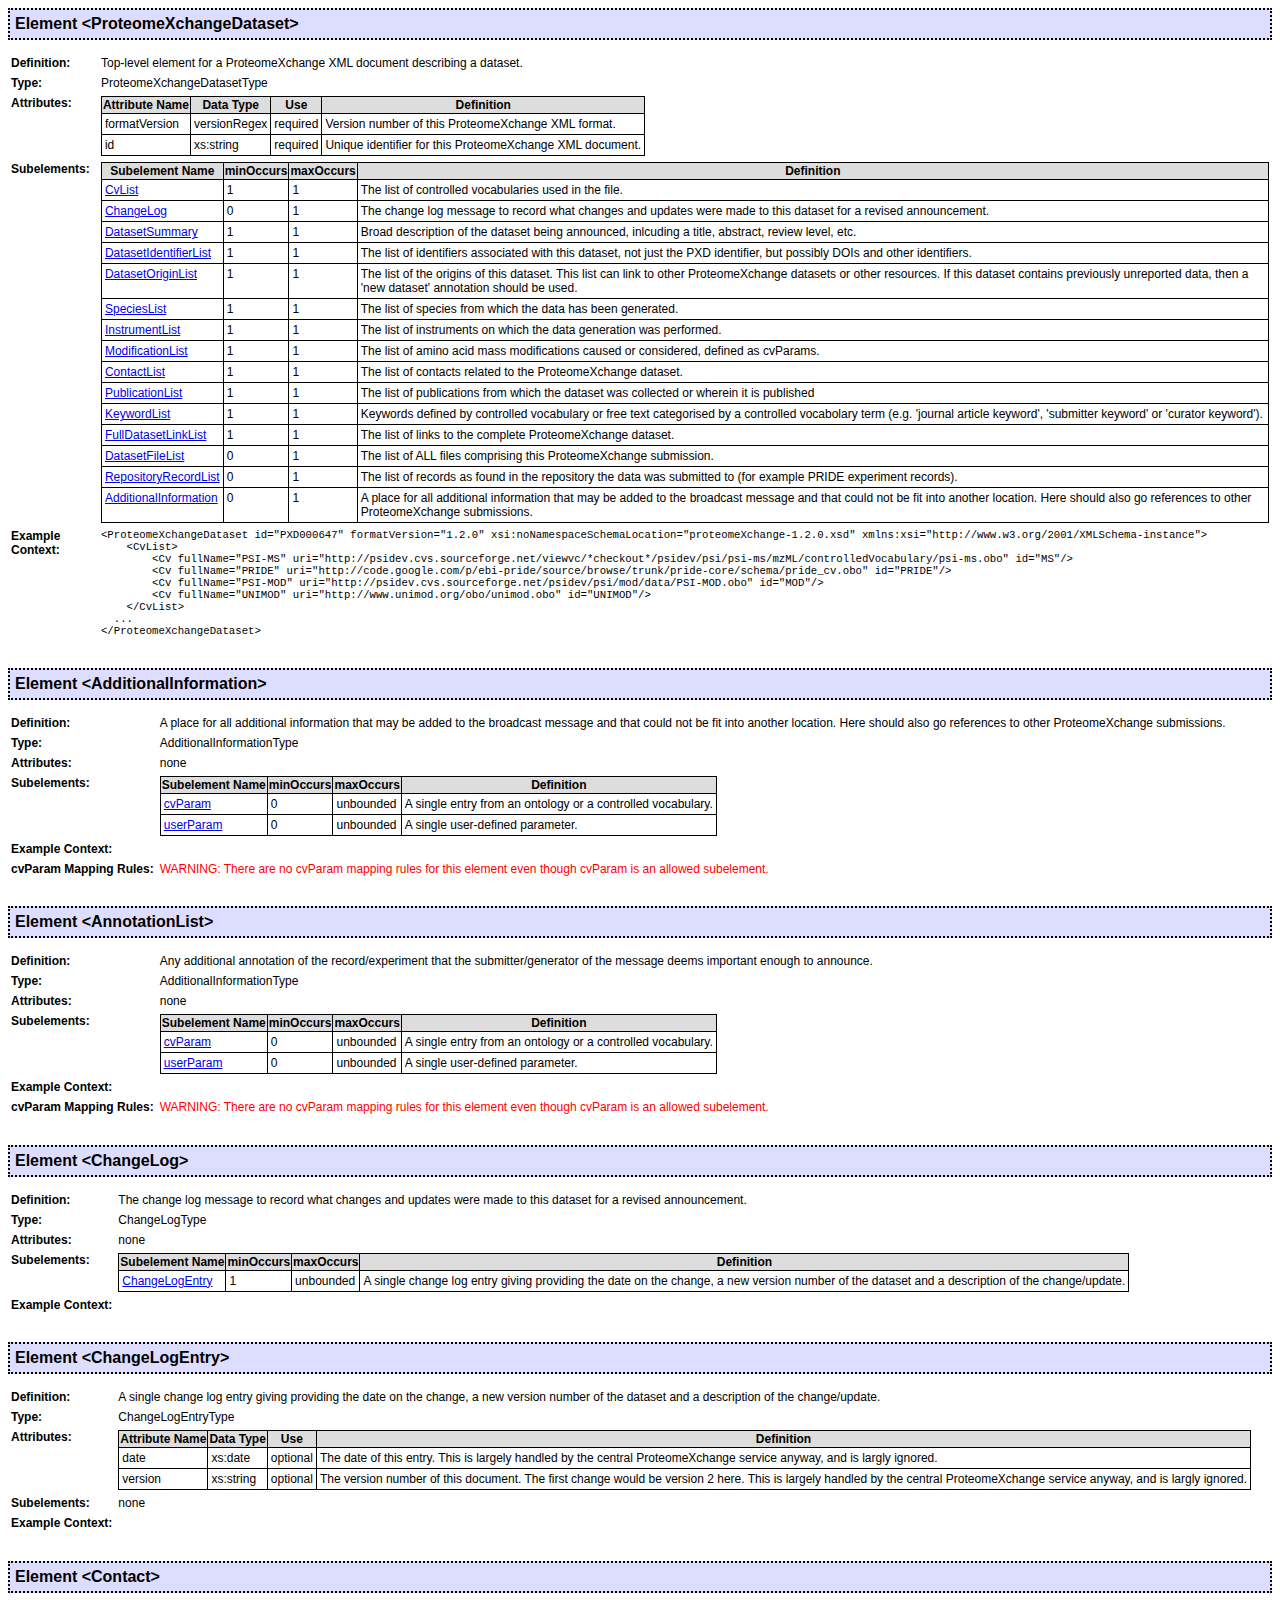
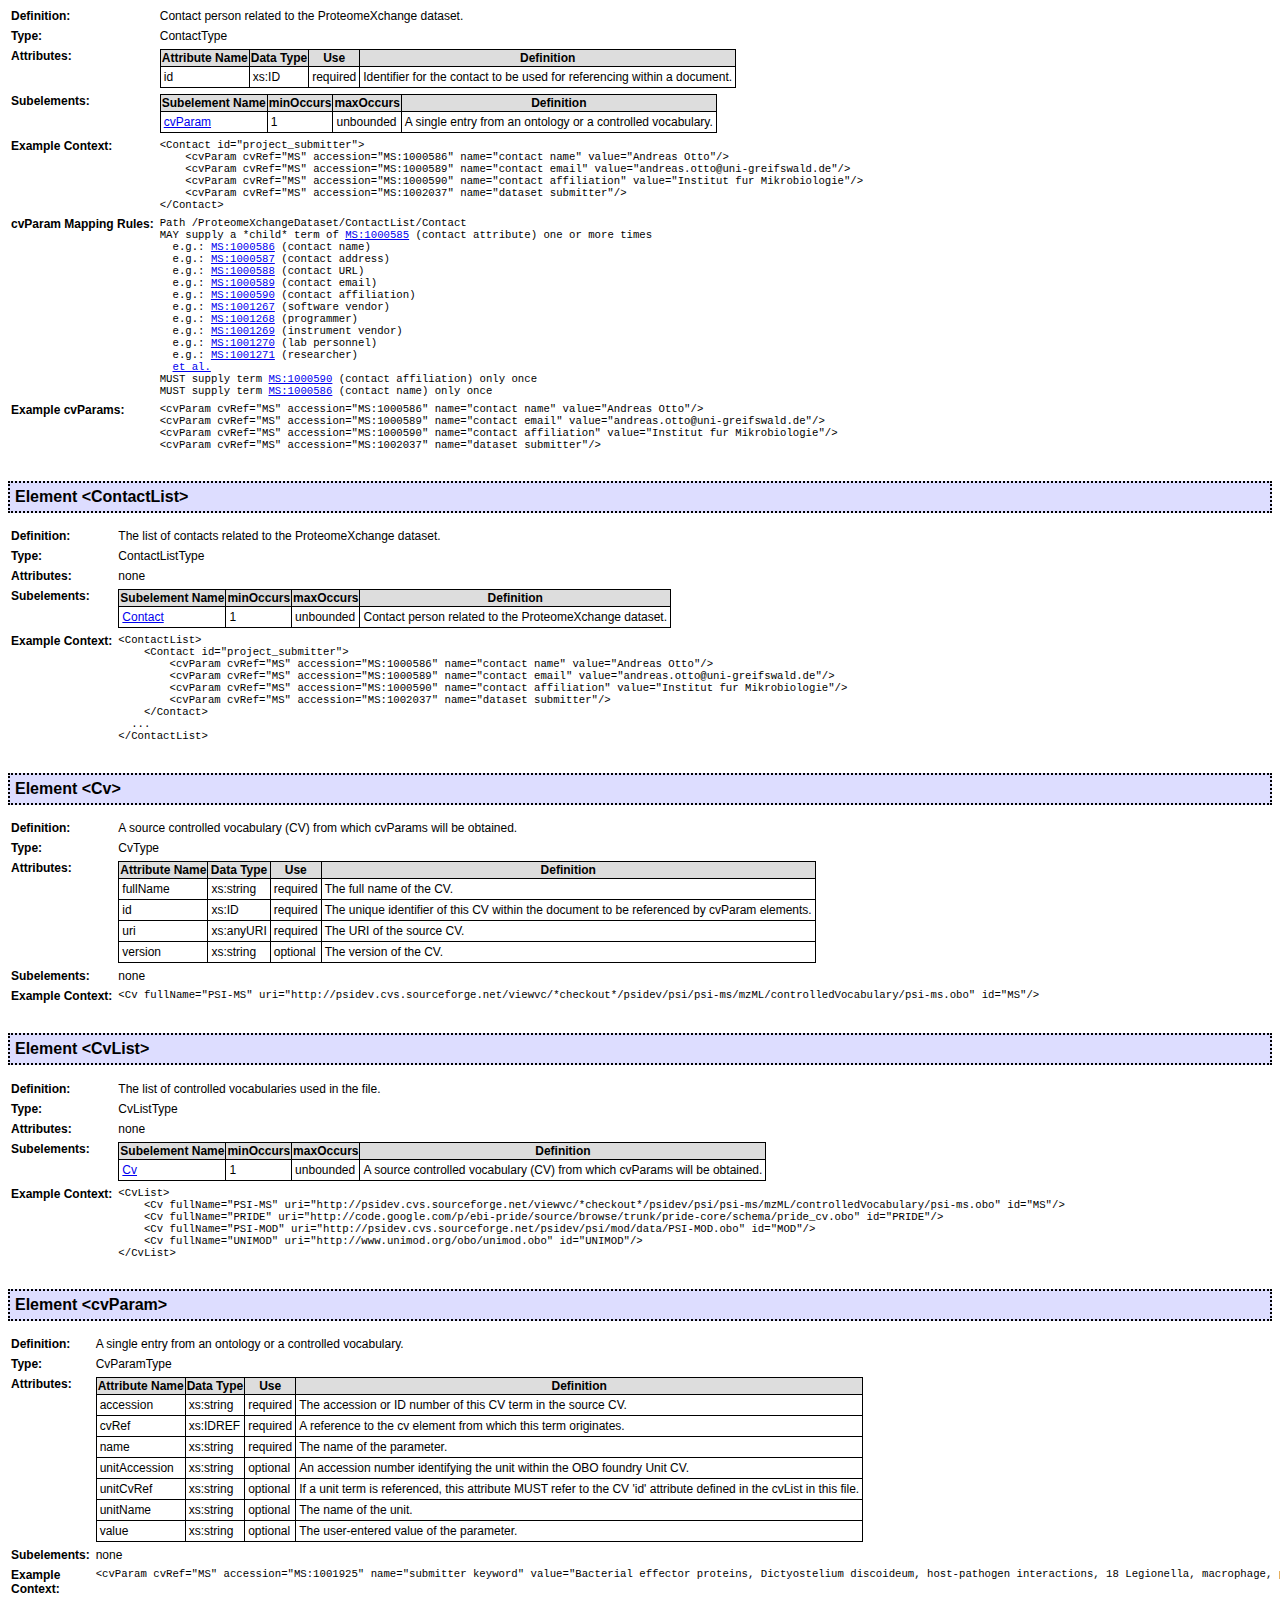
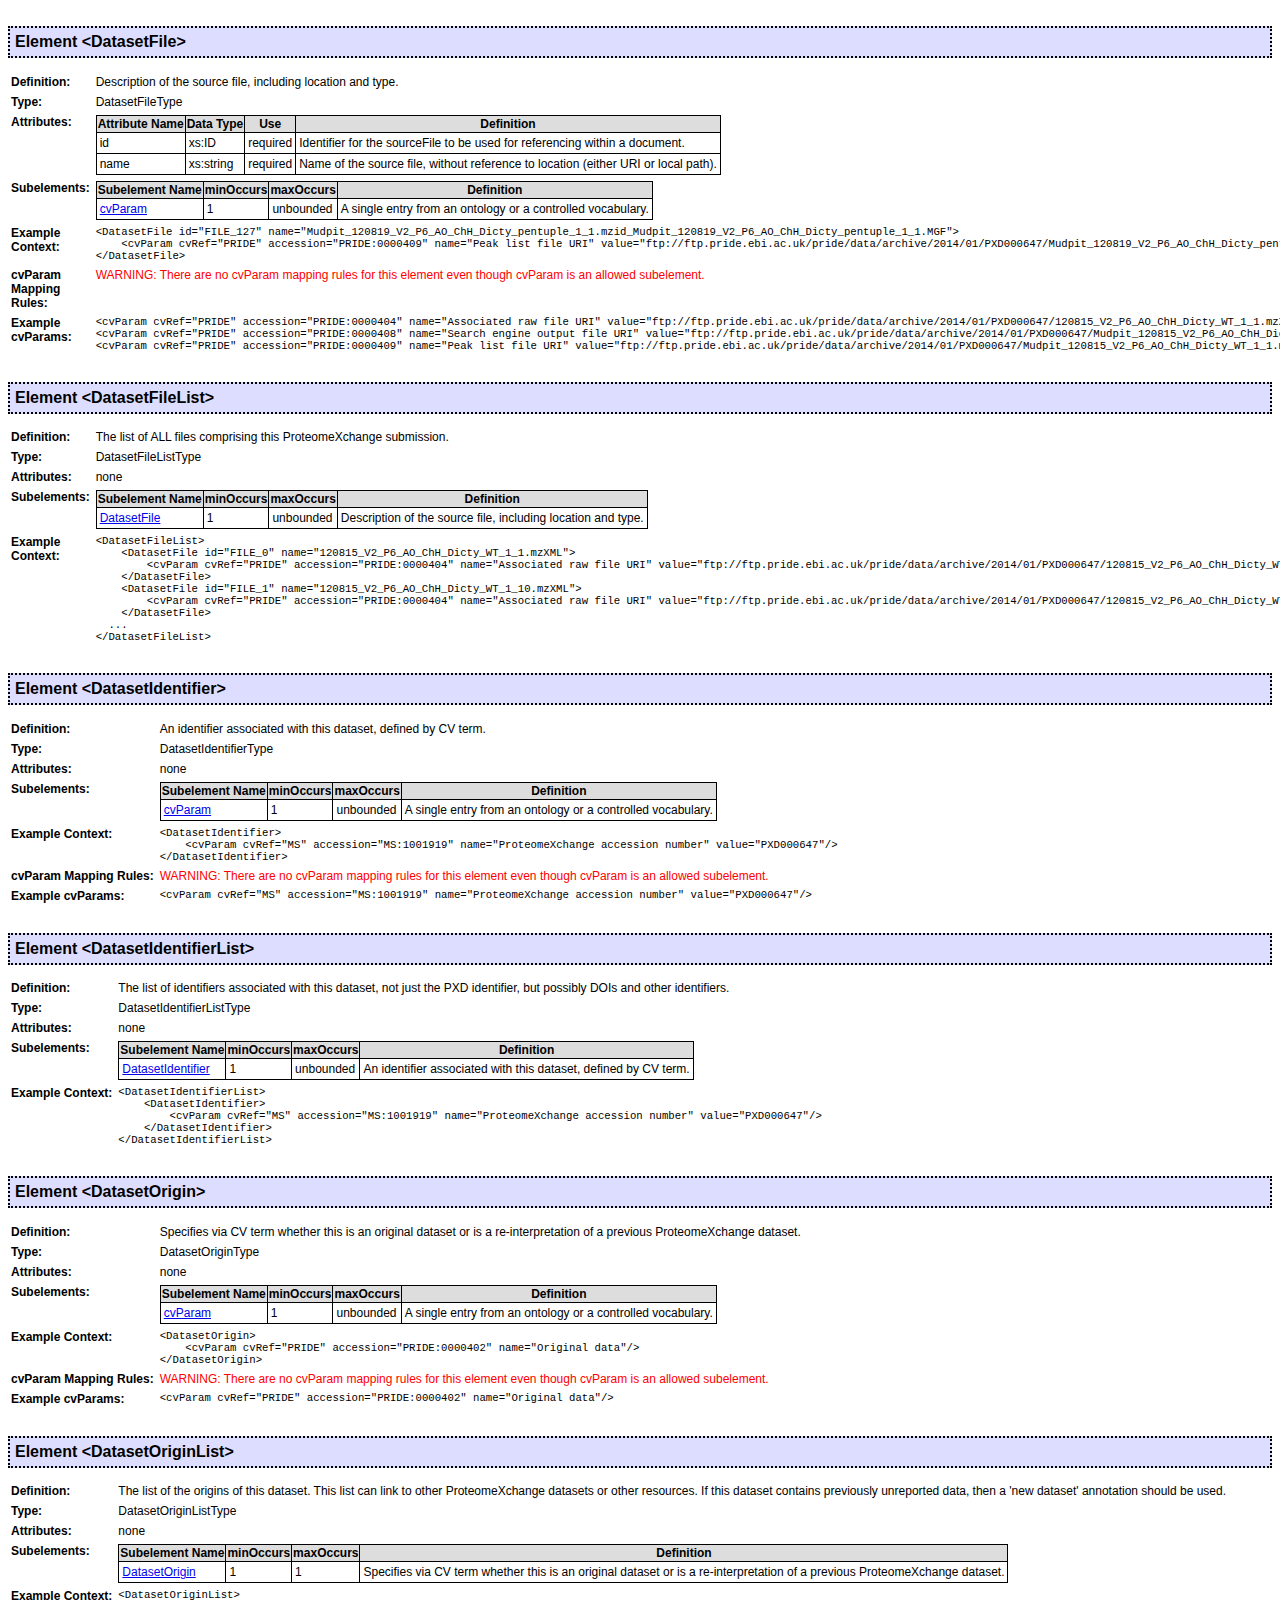
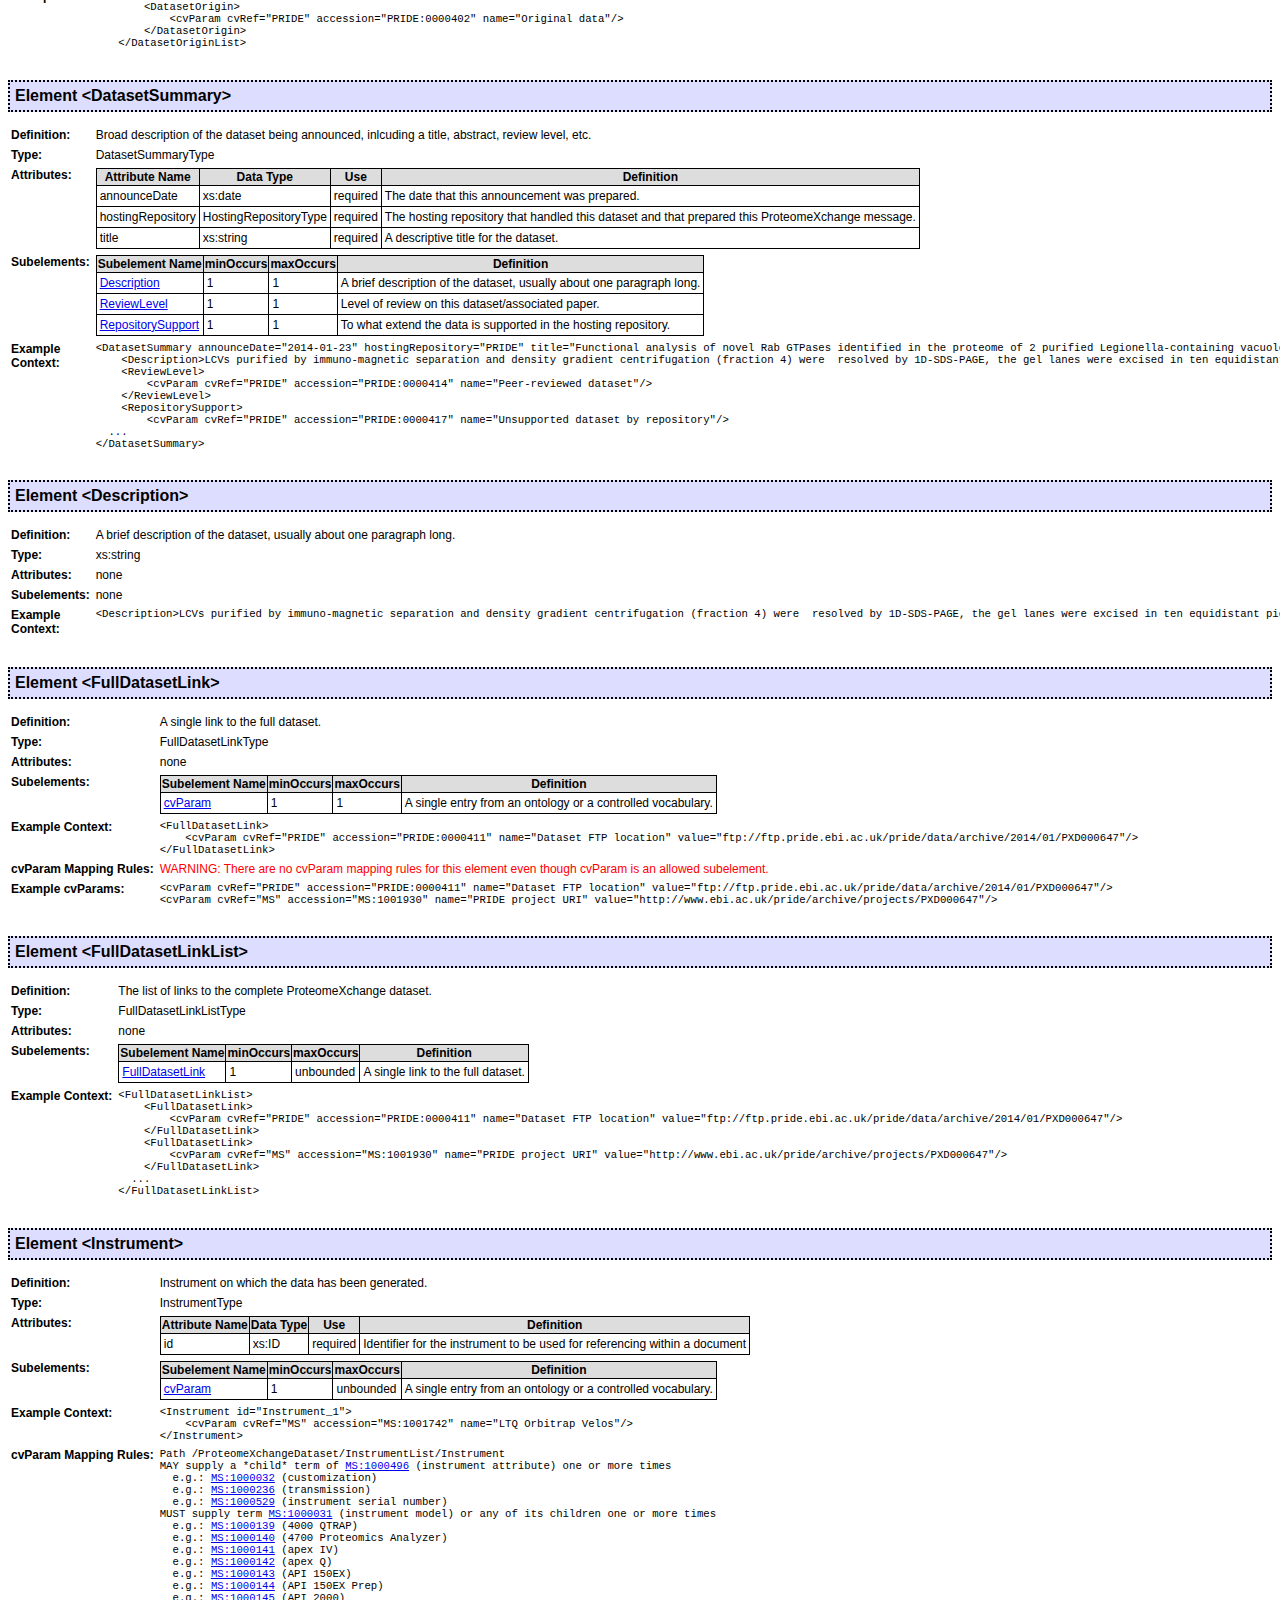
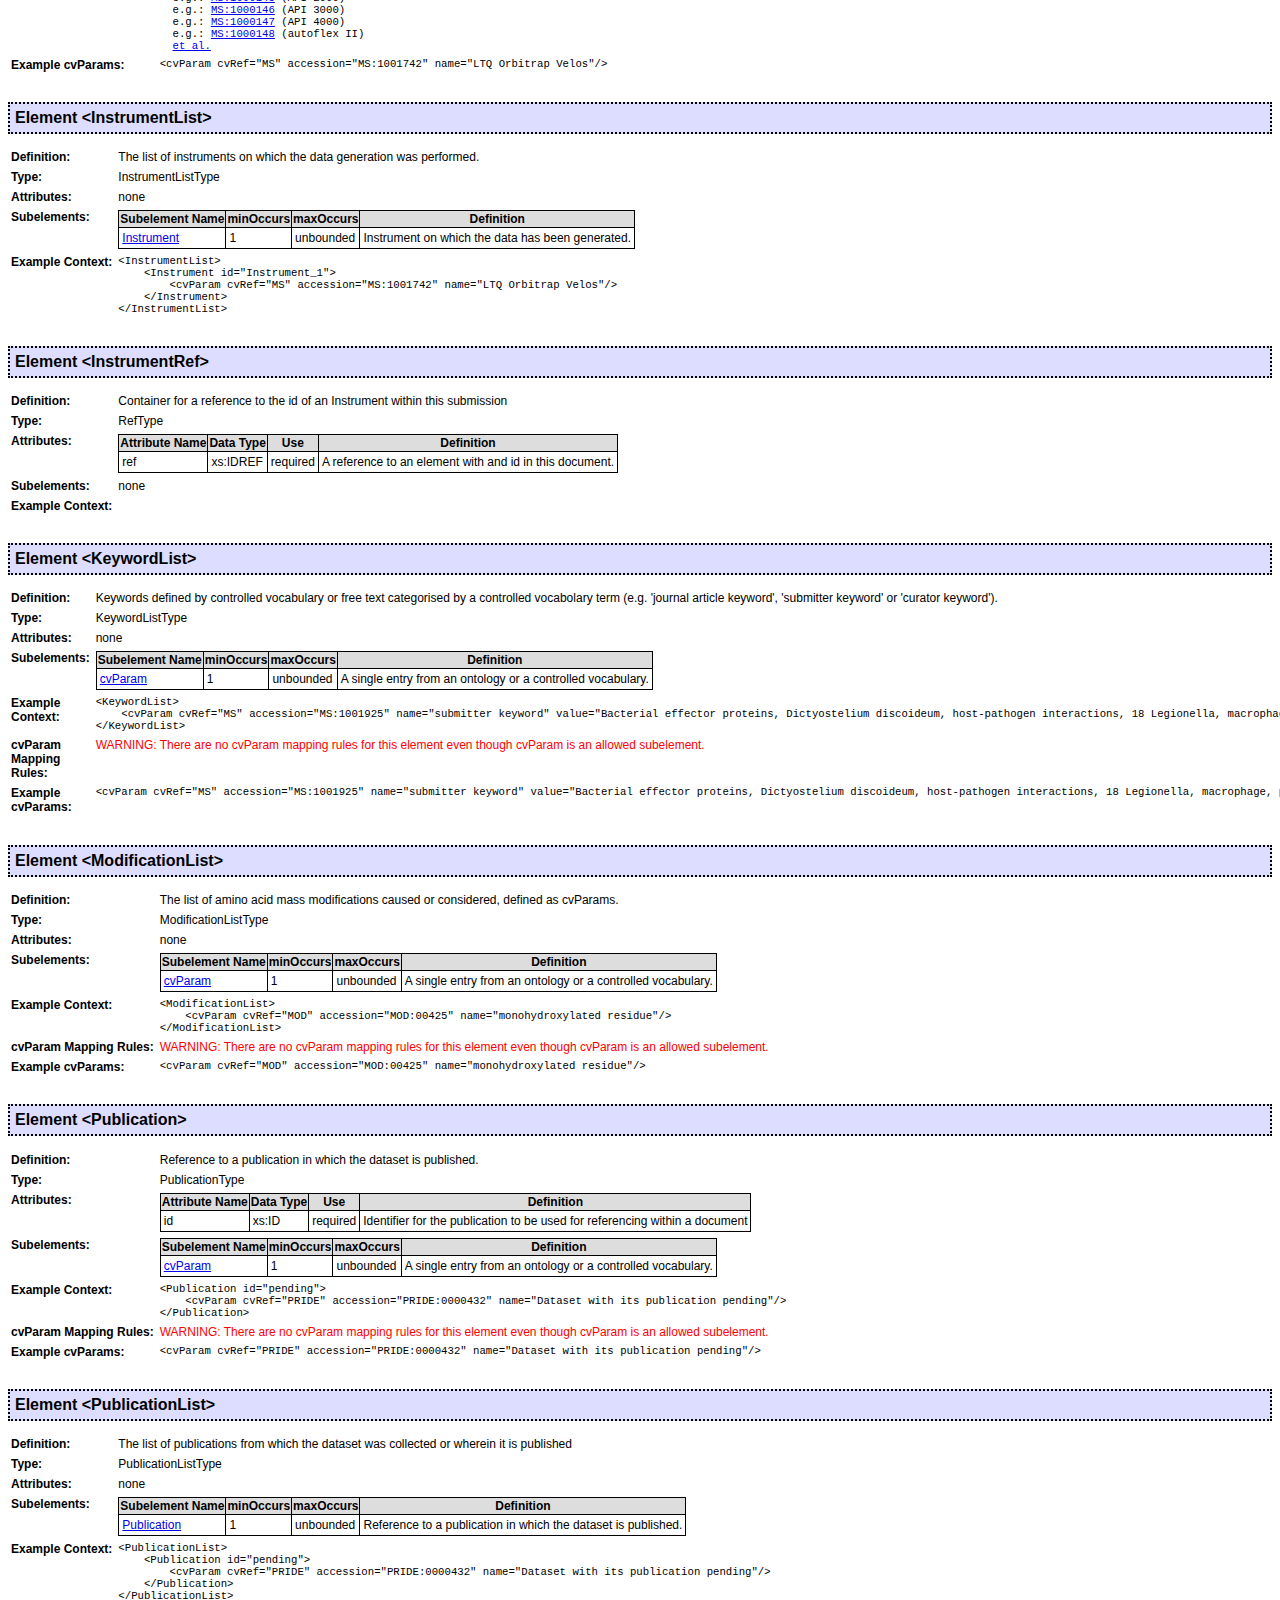
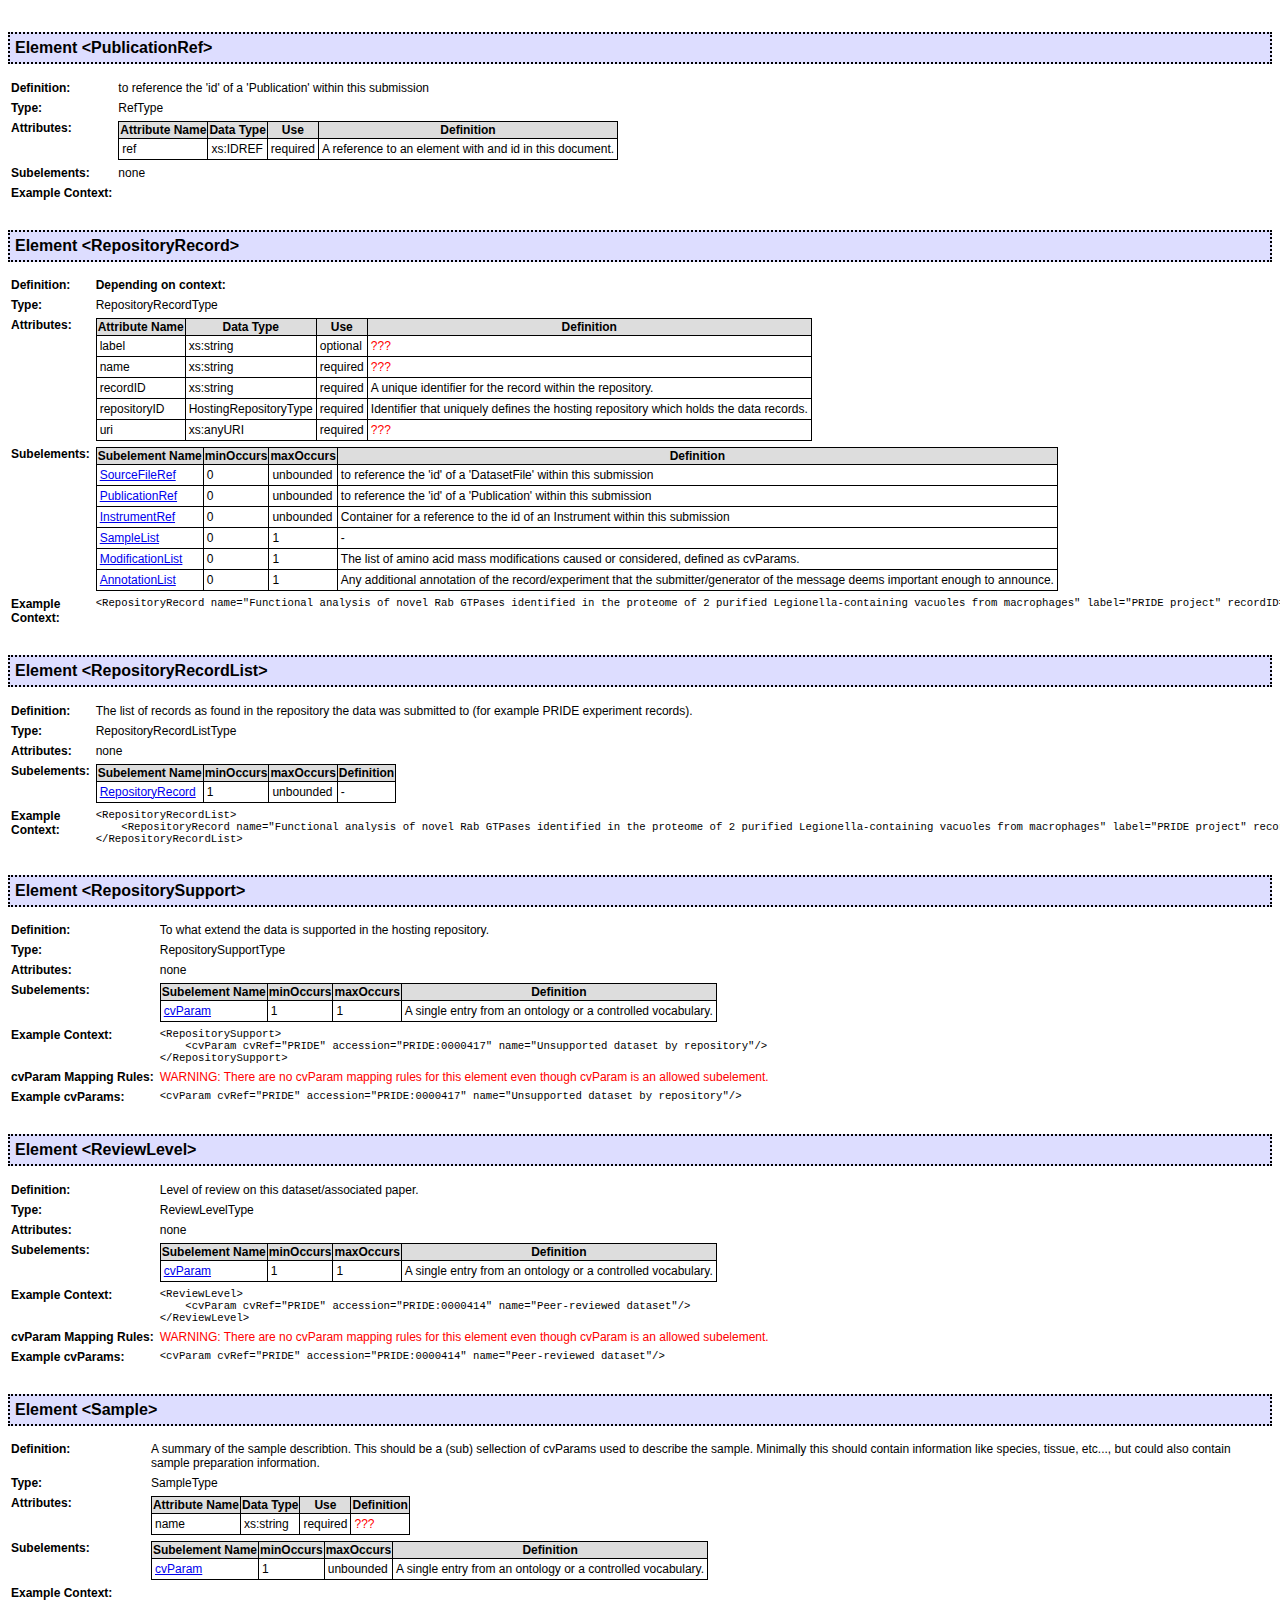
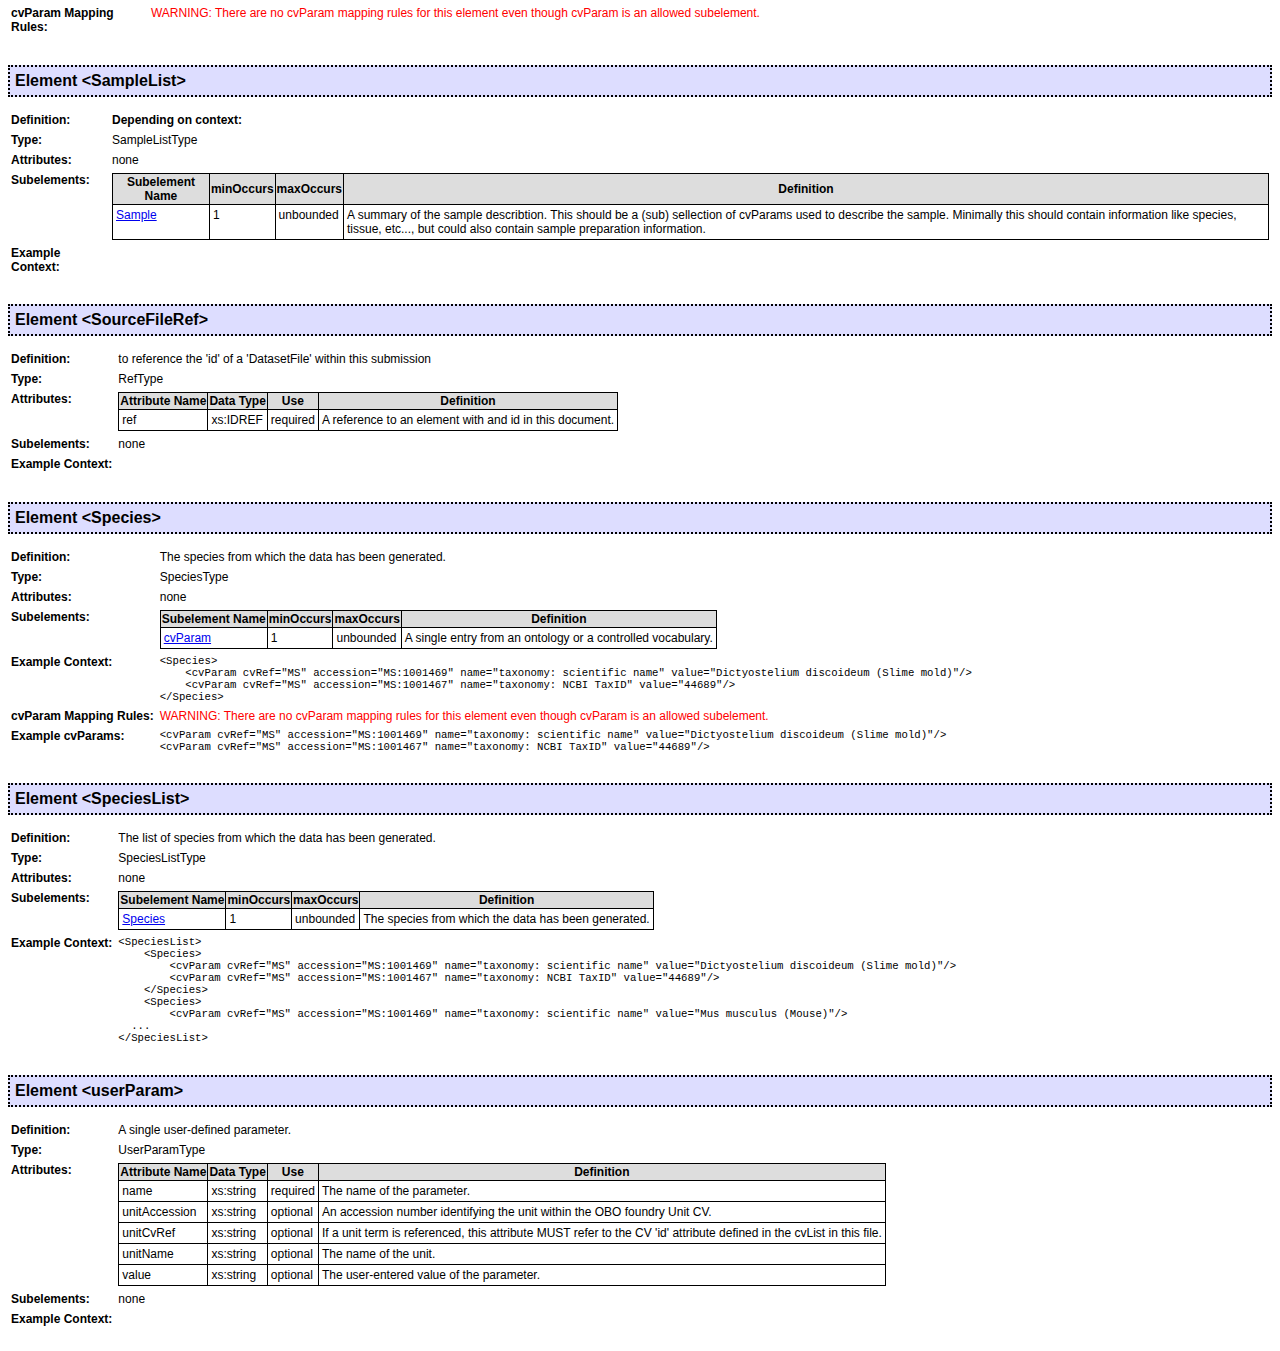
<file: lib/schemas/proteomeXchange-1.2.0.html>
<html><head>

	  <style type="text/css">
	      body {  font-family: Helvetica, Arial, sans-serif; font-size: 9pt; background-color: #ffffff;}
	      table{  border: 1px solid black; border-collapse: collapse; }
	       th   {  border: 1px solid black; font-family: Helvetica, Arial, sans-serif; font-size: 9pt; font-weight: bold;
	       background-color: #dddddd;}
	       td   {  border: 1px solid black; font-family: Helvetica, Arial, sans-serif; font-size: 9pt; padding:3px; vertical-align:top;}
	       table.zero{  border: 0px ; border-collapse: collapse; }
	       td.zero {  border: 0px ; font-family: Helvetica, Arial, sans-serif; font-size: 9pt; padding:3px; vertical-align:top;}
	       form   {  font-family: Helvetica, Arial, sans-serif; font-size: 9pt}
	       pre    {  font-family: Courier New, Courier; font-size: 8pt}
	       h1   {  font-family: Helvetica, Arial, sans-serif; font-size: 14pt; font-weight: bold}
	       h2   {  font-family: Helvetica, Arial, sans-serif; font-size: 12pt; font-weight: bold;
		     padding: 5px;
		     border: 2px dotted black;
		       background-color: #ddddff;
		   }
	       h3   {  font-family: Helvetica, Arial, sans-serif; font-size: 12pt}
	       h4   {  font-family: AHelvetica, rial, sans-serif; font-size: 12pt}
	    </style>
		</head>
<body>
<H2>Element &lt;<a name="ProteomeXchangeDataset">ProteomeXchangeDataset</a>&gt;</H2>

<table class='zero'>
<tr>
<td class='zero'><b>Definition:</b></td>
<td class='zero'>Top-level element for a ProteomeXchange XML document describing a dataset.
</td>
</tr>
<tr>
<td class='zero'><b>Type:</b></td>
<td class='zero'>ProteomeXchangeDatasetType
</td>
</tr>
<tr>
<td class='zero'><b>Attributes:</b></td>
<td class='zero'><TABLE border="1">
<TR><TH>Attribute Name</TH><TH>Data Type</TH><TH>Use</TH><TH>Definition</TH></TR>
<TR><TD>formatVersion</TD><TD>versionRegex</TD><TD>required</TD><TD>Version number of this ProteomeXchange XML format.</TD></TR>
<TR><TD>id</TD><TD>xs:string</TD><TD>required</TD><TD>Unique identifier for this ProteomeXchange XML document.</TD></TR>
</TABLE>
</td>
</tr>
<tr>
<td class='zero'><b>Subelements:</b></td>
<td class='zero'><TABLE border="1">
<TR><TH>Subelement Name</TH><TH>minOccurs</TH><TH>maxOccurs</TH><TH>Definition</TH></TR>
<TR><TD><a href="#CvList">CvList</a></TD><TD>1</TD><TD>1</TD><TD>The list of controlled vocabularies used in the file.</TD></TR>
<TR><TD><a href="#ChangeLog">ChangeLog</a></TD><TD>0</TD><TD>1</TD><TD>The change log message to record what changes and updates were made to this dataset for a revised announcement.</TD></TR>
<TR><TD><a href="#DatasetSummary">DatasetSummary</a></TD><TD>1</TD><TD>1</TD><TD>Broad description of the dataset being announced, inlcuding a title, abstract, review level, etc.</TD></TR>
<TR><TD><a href="#DatasetIdentifierList">DatasetIdentifierList</a></TD><TD>1</TD><TD>1</TD><TD>The list of identifiers associated with this dataset, not just the PXD identifier, but possibly DOIs and other identifiers.</TD></TR>
<TR><TD><a href="#DatasetOriginList">DatasetOriginList</a></TD><TD>1</TD><TD>1</TD><TD>The list of the origins of this dataset. This list can link to other ProteomeXchange datasets or other resources. 
        If this dataset contains previously unreported data, then a 'new dataset' annotation should be used.</TD></TR>
<TR><TD><a href="#SpeciesList">SpeciesList</a></TD><TD>1</TD><TD>1</TD><TD>The list of species from which the data has been generated.</TD></TR>
<TR><TD><a href="#InstrumentList">InstrumentList</a></TD><TD>1</TD><TD>1</TD><TD>The list of instruments on which the data generation was performed.</TD></TR>
<TR><TD><a href="#ModificationList">ModificationList</a></TD><TD>1</TD><TD>1</TD><TD>The list of amino acid mass modifications caused or considered, defined as cvParams.</TD></TR>
<TR><TD><a href="#ContactList">ContactList</a></TD><TD>1</TD><TD>1</TD><TD>The list of contacts related to the ProteomeXchange dataset.</TD></TR>
<TR><TD><a href="#PublicationList">PublicationList</a></TD><TD>1</TD><TD>1</TD><TD>The list of publications from which the dataset was collected or wherein it is published</TD></TR>
<TR><TD><a href="#KeywordList">KeywordList</a></TD><TD>1</TD><TD>1</TD><TD>Keywords defined by controlled vocabulary or free text categorised by a controlled vocabolary term 
        (e.g. 'journal article keyword', 'submitter keyword' or 'curator keyword').</TD></TR>
<TR><TD><a href="#FullDatasetLinkList">FullDatasetLinkList</a></TD><TD>1</TD><TD>1</TD><TD>The list of links to the complete ProteomeXchange dataset.</TD></TR>
<TR><TD><a href="#DatasetFileList">DatasetFileList</a></TD><TD>0</TD><TD>1</TD><TD>The list of ALL files comprising this ProteomeXchange submission.</TD></TR>
<TR><TD><a href="#RepositoryRecordList">RepositoryRecordList</a></TD><TD>0</TD><TD>1</TD><TD>The list of records as found in the repository the data was submitted to (for example PRIDE experiment records).</TD></TR>
<TR><TD><a href="#AdditionalInformation">AdditionalInformation</a></TD><TD>0</TD><TD>1</TD><TD>A place for all additional information that may be added to the 
        broadcast message and that could not be fit into another location. Here should 
        also go references to other ProteomeXchange submissions.</TD></TR>
</TABLE>
</td>
</tr>
<tr>
<td class='zero'><b>Example Context:</b></td>
<td class='zero'><PRE>&lt;ProteomeXchangeDataset id=&quot;PXD000647&quot; formatVersion=&quot;1.2.0&quot; xsi:noNamespaceSchemaLocation=&quot;proteomeXchange-1.2.0.xsd&quot; xmlns:xsi=&quot;http://www.w3.org/2001/XMLSchema-instance&quot;&gt;
    &lt;CvList&gt;
        &lt;Cv fullName=&quot;PSI-MS&quot; uri=&quot;http://psidev.cvs.sourceforge.net/viewvc/*checkout*/psidev/psi/psi-ms/mzML/controlledVocabulary/psi-ms.obo&quot; id=&quot;MS&quot;/&gt;
        &lt;Cv fullName=&quot;PRIDE&quot; uri=&quot;http://code.google.com/p/ebi-pride/source/browse/trunk/pride-core/schema/pride_cv.obo&quot; id=&quot;PRIDE&quot;/&gt;
        &lt;Cv fullName=&quot;PSI-MOD&quot; uri=&quot;http://psidev.cvs.sourceforge.net/psidev/psi/mod/data/PSI-MOD.obo&quot; id=&quot;MOD&quot;/&gt;
        &lt;Cv fullName=&quot;UNIMOD&quot; uri=&quot;http://www.unimod.org/obo/unimod.obo&quot; id=&quot;UNIMOD&quot;/&gt;
    &lt;/CvList&gt;
  ...
&lt;/ProteomeXchangeDataset&gt;
</PRE>
</td>
</tr>
</table><br/>

<H2>Element &lt;<a name="AdditionalInformation">AdditionalInformation</a>&gt;</H2>

<table class='zero'>
<tr>
<td class='zero'><b>Definition:</b></td>
<td class='zero'>A place for all additional information that may be added to the 
        broadcast message and that could not be fit into another location. Here should 
        also go references to other ProteomeXchange submissions.
</td>
</tr>
<tr>
<td class='zero'><b>Type:</b></td>
<td class='zero'>AdditionalInformationType
</td>
</tr>
<tr>
<td class='zero'><b>Attributes:</b></td>
<td class='zero'>none<BR>
</td>
</tr>
<tr>
<td class='zero'><b>Subelements:</b></td>
<td class='zero'><TABLE border="1">
<TR><TH>Subelement Name</TH><TH>minOccurs</TH><TH>maxOccurs</TH><TH>Definition</TH></TR>
<TR><TD><a href="#cvParam">cvParam</a></TD><TD>0</TD><TD>unbounded</TD><TD>A single entry from an ontology or a controlled vocabulary.</TD></TR>
<TR><TD><a href="#userParam">userParam</a></TD><TD>0</TD><TD>unbounded</TD><TD>A single user-defined parameter.</TD></TR>
</TABLE>
</td>
</tr>
<tr>
<td class='zero'><b>Example Context:</b></td>
<td class='zero'><PRE></PRE>
</td>
</tr>
<tr>
<td class='zero'><b>cvParam Mapping Rules:</b></td>
<td class='zero'><font color="red">WARNING: There are no cvParam mapping rules for this element even though cvParam is an allowed subelement.</a></td>
</tr>
</table><br/>

<H2>Element &lt;<a name="AnnotationList">AnnotationList</a>&gt;</H2>

<table class='zero'>
<tr>
<td class='zero'><b>Definition:</b></td>
<td class='zero'>Any additional annotation of the record/experiment that the 
            submitter/generator of the message deems important enough to announce.
</td>
</tr>
<tr>
<td class='zero'><b>Type:</b></td>
<td class='zero'>AdditionalInformationType
</td>
</tr>
<tr>
<td class='zero'><b>Attributes:</b></td>
<td class='zero'>none<BR>
</td>
</tr>
<tr>
<td class='zero'><b>Subelements:</b></td>
<td class='zero'><TABLE border="1">
<TR><TH>Subelement Name</TH><TH>minOccurs</TH><TH>maxOccurs</TH><TH>Definition</TH></TR>
<TR><TD><a href="#cvParam">cvParam</a></TD><TD>0</TD><TD>unbounded</TD><TD>A single entry from an ontology or a controlled vocabulary.</TD></TR>
<TR><TD><a href="#userParam">userParam</a></TD><TD>0</TD><TD>unbounded</TD><TD>A single user-defined parameter.</TD></TR>
</TABLE>
</td>
</tr>
<tr>
<td class='zero'><b>Example Context:</b></td>
<td class='zero'><PRE></PRE>
</td>
</tr>
<tr>
<td class='zero'><b>cvParam Mapping Rules:</b></td>
<td class='zero'><font color="red">WARNING: There are no cvParam mapping rules for this element even though cvParam is an allowed subelement.</a></td>
</tr>
</table><br/>

<H2>Element &lt;<a name="ChangeLog">ChangeLog</a>&gt;</H2>

<table class='zero'>
<tr>
<td class='zero'><b>Definition:</b></td>
<td class='zero'>The change log message to record what changes and updates were made to this dataset for a revised announcement.
</td>
</tr>
<tr>
<td class='zero'><b>Type:</b></td>
<td class='zero'>ChangeLogType
</td>
</tr>
<tr>
<td class='zero'><b>Attributes:</b></td>
<td class='zero'>none<BR>
</td>
</tr>
<tr>
<td class='zero'><b>Subelements:</b></td>
<td class='zero'><TABLE border="1">
<TR><TH>Subelement Name</TH><TH>minOccurs</TH><TH>maxOccurs</TH><TH>Definition</TH></TR>
<TR><TD><a href="#ChangeLogEntry">ChangeLogEntry</a></TD><TD>1</TD><TD>unbounded</TD><TD>A single change log entry giving providing the date on the change, a new version number of the dataset and a description of the change/update.</TD></TR>
</TABLE>
</td>
</tr>
<tr>
<td class='zero'><b>Example Context:</b></td>
<td class='zero'><PRE></PRE>
</td>
</tr>
</table><br/>

<H2>Element &lt;<a name="ChangeLogEntry">ChangeLogEntry</a>&gt;</H2>

<table class='zero'>
<tr>
<td class='zero'><b>Definition:</b></td>
<td class='zero'>A single change log entry giving providing the date on the change, a new version number of the dataset and a description of the change/update.
</td>
</tr>
<tr>
<td class='zero'><b>Type:</b></td>
<td class='zero'>ChangeLogEntryType
</td>
</tr>
<tr>
<td class='zero'><b>Attributes:</b></td>
<td class='zero'><TABLE border="1">
<TR><TH>Attribute Name</TH><TH>Data Type</TH><TH>Use</TH><TH>Definition</TH></TR>
<TR><TD>date</TD><TD>xs:date</TD><TD>optional</TD><TD>The date of this entry. This is largely handled by the central ProteomeXchange service anyway, and is largly ignored.</TD></TR>
<TR><TD>version</TD><TD>xs:string</TD><TD>optional</TD><TD>The version number of this document. The first change would be version 2 here. This is largely handled by the central ProteomeXchange service anyway, and is largly ignored.</TD></TR>
</TABLE>
</td>
</tr>
<tr>
<td class='zero'><b>Subelements:</b></td>
<td class='zero'>none<BR>
</td>
</tr>
<tr>
<td class='zero'><b>Example Context:</b></td>
<td class='zero'><PRE></PRE>
</td>
</tr>
</table><br/>

<H2>Element &lt;<a name="Contact">Contact</a>&gt;</H2>

<table class='zero'>
<tr>
<td class='zero'><b>Definition:</b></td>
<td class='zero'>Contact person related to the ProteomeXchange dataset.
</td>
</tr>
<tr>
<td class='zero'><b>Type:</b></td>
<td class='zero'>ContactType
</td>
</tr>
<tr>
<td class='zero'><b>Attributes:</b></td>
<td class='zero'><TABLE border="1">
<TR><TH>Attribute Name</TH><TH>Data Type</TH><TH>Use</TH><TH>Definition</TH></TR>
<TR><TD>id</TD><TD>xs:ID</TD><TD>required</TD><TD>Identifier for the contact to be used for referencing within a document.</TD></TR>
</TABLE>
</td>
</tr>
<tr>
<td class='zero'><b>Subelements:</b></td>
<td class='zero'><TABLE border="1">
<TR><TH>Subelement Name</TH><TH>minOccurs</TH><TH>maxOccurs</TH><TH>Definition</TH></TR>
<TR><TD><a href="#cvParam">cvParam</a></TD><TD>1</TD><TD>unbounded</TD><TD>A single entry from an ontology or a controlled vocabulary.</TD></TR>
</TABLE>
</td>
</tr>
<tr>
<td class='zero'><b>Example Context:</b></td>
<td class='zero'><PRE>&lt;Contact id=&quot;project_submitter&quot;&gt;
    &lt;cvParam cvRef=&quot;MS&quot; accession=&quot;MS:1000586&quot; name=&quot;contact name&quot; value=&quot;Andreas Otto&quot;/&gt;
    &lt;cvParam cvRef=&quot;MS&quot; accession=&quot;MS:1000589&quot; name=&quot;contact email&quot; value=&quot;andreas.otto@uni-greifswald.de&quot;/&gt;
    &lt;cvParam cvRef=&quot;MS&quot; accession=&quot;MS:1000590&quot; name=&quot;contact affiliation&quot; value=&quot;Institut fur Mikrobiologie&quot;/&gt;
    &lt;cvParam cvRef=&quot;MS&quot; accession=&quot;MS:1002037&quot; name=&quot;dataset submitter&quot;/&gt;
&lt;/Contact&gt;
</PRE>
</td>
</tr>
<tr>
<td class='zero'><b>cvParam Mapping Rules:</b></td>
<td class='zero'><PRE>Path /ProteomeXchangeDataset/ContactList/Contact
MAY supply a *child* term of <a target="new" href="http://www.ebi.ac.uk/ontology-lookup/browse.do?ontName=MS&termId=MS:1000585">MS:1000585</a> (<span title="Details about a person or organization to contact in case of concern or discussion about the file." class="popup">contact attribute</span>) one or more times
  e.g.: <a target="new" href="http://www.ebi.ac.uk/ontology-lookup/browse.do?ontName=MS&termId=MS:1000586">MS:1000586</a> (<span title="Name of the contact person or organization." class="popup">contact name</span>) 
  e.g.: <a target="new" href="http://www.ebi.ac.uk/ontology-lookup/browse.do?ontName=MS&termId=MS:1000587">MS:1000587</a> (<span title="Postal address of the contact person or organization." class="popup">contact address</span>) 
  e.g.: <a target="new" href="http://www.ebi.ac.uk/ontology-lookup/browse.do?ontName=MS&termId=MS:1000588">MS:1000588</a> (<span title="Uniform Resource Locator related to the contact person or organization." class="popup">contact URL</span>) 
  e.g.: <a target="new" href="http://www.ebi.ac.uk/ontology-lookup/browse.do?ontName=MS&termId=MS:1000589">MS:1000589</a> (<span title="Email address of the contact person or organization." class="popup">contact email</span>) 
  e.g.: <a target="new" href="http://www.ebi.ac.uk/ontology-lookup/browse.do?ontName=MS&termId=MS:1000590">MS:1000590</a> (<span title="Home institution of the contact person." class="popup">contact affiliation</span>) 
  e.g.: <a target="new" href="http://www.ebi.ac.uk/ontology-lookup/browse.do?ontName=MS&termId=MS:1001267">MS:1001267</a> (<span title="Software vendor role." class="popup">software vendor</span>) 
  e.g.: <a target="new" href="http://www.ebi.ac.uk/ontology-lookup/browse.do?ontName=MS&termId=MS:1001268">MS:1001268</a> (<span title="Programmer role." class="popup">programmer</span>) 
  e.g.: <a target="new" href="http://www.ebi.ac.uk/ontology-lookup/browse.do?ontName=MS&termId=MS:1001269">MS:1001269</a> (<span title="Instrument vendor role." class="popup">instrument vendor</span>) 
  e.g.: <a target="new" href="http://www.ebi.ac.uk/ontology-lookup/browse.do?ontName=MS&termId=MS:1001270">MS:1001270</a> (<span title="Lab personnel role." class="popup">lab personnel</span>) 
  e.g.: <a target="new" href="http://www.ebi.ac.uk/ontology-lookup/browse.do?ontName=MS&termId=MS:1001271">MS:1001271</a> (<span title="Researcher role." class="popup">researcher</span>) 
  <a target="new" href="http://www.ebi.ac.uk/ontology-lookup/browse.do?ontName=MS&termId=MS:1000585">et al.</a>
MUST supply term <a target="new" href="http://www.ebi.ac.uk/ontology-lookup/browse.do?ontName=MS&termId=MS:1000590">MS:1000590</a> (<span title="Home institution of the contact person." class="popup">contact affiliation</span>) only once
MUST supply term <a target="new" href="http://www.ebi.ac.uk/ontology-lookup/browse.do?ontName=MS&termId=MS:1000586">MS:1000586</a> (<span title="Name of the contact person or organization." class="popup">contact name</span>) only once
</PRE>
</td>
</tr>
<tr>
<td class='zero'><b>Example cvParams:</b></td>
<td class='zero'><PRE>&lt;cvParam cvRef=&quot;MS&quot; accession=&quot;MS:1000586&quot; name=&quot;contact name&quot; value=&quot;Andreas Otto&quot;/&gt;
&lt;cvParam cvRef=&quot;MS&quot; accession=&quot;MS:1000589&quot; name=&quot;contact email&quot; value=&quot;andreas.otto@uni-greifswald.de&quot;/&gt;
&lt;cvParam cvRef=&quot;MS&quot; accession=&quot;MS:1000590&quot; name=&quot;contact affiliation&quot; value=&quot;Institut fur Mikrobiologie&quot;/&gt;
&lt;cvParam cvRef=&quot;MS&quot; accession=&quot;MS:1002037&quot; name=&quot;dataset submitter&quot;/&gt;
</PRE>
</td>
</tr>
</table><br/>

<H2>Element &lt;<a name="ContactList">ContactList</a>&gt;</H2>

<table class='zero'>
<tr>
<td class='zero'><b>Definition:</b></td>
<td class='zero'>The list of contacts related to the ProteomeXchange dataset.
</td>
</tr>
<tr>
<td class='zero'><b>Type:</b></td>
<td class='zero'>ContactListType
</td>
</tr>
<tr>
<td class='zero'><b>Attributes:</b></td>
<td class='zero'>none<BR>
</td>
</tr>
<tr>
<td class='zero'><b>Subelements:</b></td>
<td class='zero'><TABLE border="1">
<TR><TH>Subelement Name</TH><TH>minOccurs</TH><TH>maxOccurs</TH><TH>Definition</TH></TR>
<TR><TD><a href="#Contact">Contact</a></TD><TD>1</TD><TD>unbounded</TD><TD>Contact person related to the ProteomeXchange dataset.</TD></TR>
</TABLE>
</td>
</tr>
<tr>
<td class='zero'><b>Example Context:</b></td>
<td class='zero'><PRE>&lt;ContactList&gt;
    &lt;Contact id=&quot;project_submitter&quot;&gt;
        &lt;cvParam cvRef=&quot;MS&quot; accession=&quot;MS:1000586&quot; name=&quot;contact name&quot; value=&quot;Andreas Otto&quot;/&gt;
        &lt;cvParam cvRef=&quot;MS&quot; accession=&quot;MS:1000589&quot; name=&quot;contact email&quot; value=&quot;andreas.otto@uni-greifswald.de&quot;/&gt;
        &lt;cvParam cvRef=&quot;MS&quot; accession=&quot;MS:1000590&quot; name=&quot;contact affiliation&quot; value=&quot;Institut fur Mikrobiologie&quot;/&gt;
        &lt;cvParam cvRef=&quot;MS&quot; accession=&quot;MS:1002037&quot; name=&quot;dataset submitter&quot;/&gt;
    &lt;/Contact&gt;
  ...
&lt;/ContactList&gt;
</PRE>
</td>
</tr>
</table><br/>

<H2>Element &lt;<a name="Cv">Cv</a>&gt;</H2>

<table class='zero'>
<tr>
<td class='zero'><b>Definition:</b></td>
<td class='zero'>A source controlled vocabulary (CV) from which cvParams will be obtained.
</td>
</tr>
<tr>
<td class='zero'><b>Type:</b></td>
<td class='zero'>CvType
</td>
</tr>
<tr>
<td class='zero'><b>Attributes:</b></td>
<td class='zero'><TABLE border="1">
<TR><TH>Attribute Name</TH><TH>Data Type</TH><TH>Use</TH><TH>Definition</TH></TR>
<TR><TD>fullName</TD><TD>xs:string</TD><TD>required</TD><TD>The full name of the CV.</TD></TR>
<TR><TD>id</TD><TD>xs:ID</TD><TD>required</TD><TD>The unique identifier of this CV within the document to be referenced by cvParam elements. </TD></TR>
<TR><TD>uri</TD><TD>xs:anyURI</TD><TD>required</TD><TD>The URI of the source CV.</TD></TR>
<TR><TD>version</TD><TD>xs:string</TD><TD>optional</TD><TD>The version of the CV.</TD></TR>
</TABLE>
</td>
</tr>
<tr>
<td class='zero'><b>Subelements:</b></td>
<td class='zero'>none<BR>
</td>
</tr>
<tr>
<td class='zero'><b>Example Context:</b></td>
<td class='zero'><PRE>&lt;Cv fullName=&quot;PSI-MS&quot; uri=&quot;http://psidev.cvs.sourceforge.net/viewvc/*checkout*/psidev/psi/psi-ms/mzML/controlledVocabulary/psi-ms.obo&quot; id=&quot;MS&quot;/&gt;
</PRE>
</td>
</tr>
</table><br/>

<H2>Element &lt;<a name="CvList">CvList</a>&gt;</H2>

<table class='zero'>
<tr>
<td class='zero'><b>Definition:</b></td>
<td class='zero'>The list of controlled vocabularies used in the file.
</td>
</tr>
<tr>
<td class='zero'><b>Type:</b></td>
<td class='zero'>CvListType
</td>
</tr>
<tr>
<td class='zero'><b>Attributes:</b></td>
<td class='zero'>none<BR>
</td>
</tr>
<tr>
<td class='zero'><b>Subelements:</b></td>
<td class='zero'><TABLE border="1">
<TR><TH>Subelement Name</TH><TH>minOccurs</TH><TH>maxOccurs</TH><TH>Definition</TH></TR>
<TR><TD><a href="#Cv">Cv</a></TD><TD>1</TD><TD>unbounded</TD><TD>A source controlled vocabulary (CV) from which cvParams will be obtained.</TD></TR>
</TABLE>
</td>
</tr>
<tr>
<td class='zero'><b>Example Context:</b></td>
<td class='zero'><PRE>&lt;CvList&gt;
    &lt;Cv fullName=&quot;PSI-MS&quot; uri=&quot;http://psidev.cvs.sourceforge.net/viewvc/*checkout*/psidev/psi/psi-ms/mzML/controlledVocabulary/psi-ms.obo&quot; id=&quot;MS&quot;/&gt;
    &lt;Cv fullName=&quot;PRIDE&quot; uri=&quot;http://code.google.com/p/ebi-pride/source/browse/trunk/pride-core/schema/pride_cv.obo&quot; id=&quot;PRIDE&quot;/&gt;
    &lt;Cv fullName=&quot;PSI-MOD&quot; uri=&quot;http://psidev.cvs.sourceforge.net/psidev/psi/mod/data/PSI-MOD.obo&quot; id=&quot;MOD&quot;/&gt;
    &lt;Cv fullName=&quot;UNIMOD&quot; uri=&quot;http://www.unimod.org/obo/unimod.obo&quot; id=&quot;UNIMOD&quot;/&gt;
&lt;/CvList&gt;
</PRE>
</td>
</tr>
</table><br/>

<H2>Element &lt;<a name="cvParam">cvParam</a>&gt;</H2>

<table class='zero'>
<tr>
<td class='zero'><b>Definition:</b></td>
<td class='zero'>A single entry from an ontology or a controlled vocabulary.
</td>
</tr>
<tr>
<td class='zero'><b>Type:</b></td>
<td class='zero'>CvParamType
</td>
</tr>
<tr>
<td class='zero'><b>Attributes:</b></td>
<td class='zero'><TABLE border="1">
<TR><TH>Attribute Name</TH><TH>Data Type</TH><TH>Use</TH><TH>Definition</TH></TR>
<TR><TD>accession</TD><TD>xs:string</TD><TD>required</TD><TD>The accession or ID number of this CV term in the source CV.
            </TD></TR>
<TR><TD>cvRef</TD><TD>xs:IDREF</TD><TD>required</TD><TD>A reference to the cv element from which this term originates.
            </TD></TR>
<TR><TD>name</TD><TD>xs:string</TD><TD>required</TD><TD>The name of the parameter.</TD></TR>
<TR><TD>unitAccession</TD><TD>xs:string</TD><TD>optional</TD><TD>An accession number identifying the unit within the OBO foundry Unit CV.
        </TD></TR>
<TR><TD>unitCvRef</TD><TD>xs:string</TD><TD>optional</TD><TD>If a unit term is referenced, this attribute MUST refer to the CV 'id' attribute
          defined in the cvList in this file.
        </TD></TR>
<TR><TD>unitName</TD><TD>xs:string</TD><TD>optional</TD><TD>The name of the unit.</TD></TR>
<TR><TD>value</TD><TD>xs:string</TD><TD>optional</TD><TD>The user-entered value of the parameter.</TD></TR>
</TABLE>
</td>
</tr>
<tr>
<td class='zero'><b>Subelements:</b></td>
<td class='zero'>none<BR>
</td>
</tr>
<tr>
<td class='zero'><b>Example Context:</b></td>
<td class='zero'><PRE>&lt;cvParam cvRef=&quot;MS&quot; accession=&quot;MS:1001925&quot; name=&quot;submitter keyword&quot; value=&quot;Bacterial effector proteins, Dictyostelium discoideum, host-pathogen interactions, 18 Legionella, macrophage, pathogen vacuole, phosphoinositide lipids, GTPase, type IV secretion&quot;/&gt;
</PRE>
</td>
</tr>
</table><br/>

<H2>Element &lt;<a name="DatasetFile">DatasetFile</a>&gt;</H2>

<table class='zero'>
<tr>
<td class='zero'><b>Definition:</b></td>
<td class='zero'>Description of the source file, including location and type.
</td>
</tr>
<tr>
<td class='zero'><b>Type:</b></td>
<td class='zero'>DatasetFileType
</td>
</tr>
<tr>
<td class='zero'><b>Attributes:</b></td>
<td class='zero'><TABLE border="1">
<TR><TH>Attribute Name</TH><TH>Data Type</TH><TH>Use</TH><TH>Definition</TH></TR>
<TR><TD>id</TD><TD>xs:ID</TD><TD>required</TD><TD>Identifier for the sourceFile to be used for referencing within a document.</TD></TR>
<TR><TD>name</TD><TD>xs:string</TD><TD>required</TD><TD>Name of the source file, without reference to location (either URI or local path).</TD></TR>
</TABLE>
</td>
</tr>
<tr>
<td class='zero'><b>Subelements:</b></td>
<td class='zero'><TABLE border="1">
<TR><TH>Subelement Name</TH><TH>minOccurs</TH><TH>maxOccurs</TH><TH>Definition</TH></TR>
<TR><TD><a href="#cvParam">cvParam</a></TD><TD>1</TD><TD>unbounded</TD><TD>A single entry from an ontology or a controlled vocabulary.</TD></TR>
</TABLE>
</td>
</tr>
<tr>
<td class='zero'><b>Example Context:</b></td>
<td class='zero'><PRE>&lt;DatasetFile id=&quot;FILE_127&quot; name=&quot;Mudpit_120819_V2_P6_AO_ChH_Dicty_pentuple_1_1.mzid_Mudpit_120819_V2_P6_AO_ChH_Dicty_pentuple_1_1.MGF&quot;&gt;
    &lt;cvParam cvRef=&quot;PRIDE&quot; accession=&quot;PRIDE:0000409&quot; name=&quot;Peak list file URI&quot; value=&quot;ftp://ftp.pride.ebi.ac.uk/pride/data/archive/2014/01/PXD000647/Mudpit_120819_V2_P6_AO_ChH_Dicty_pentuple_1_1.mzid_Mudpit_120819_V2_P6_AO_ChH_Dicty_pentuple_1_1.MGF&quot;/&gt;
&lt;/DatasetFile&gt;
</PRE>
</td>
</tr>
<tr>
<td class='zero'><b>cvParam Mapping Rules:</b></td>
<td class='zero'><font color="red">WARNING: There are no cvParam mapping rules for this element even though cvParam is an allowed subelement.</a></td>
</tr>
<tr>
<td class='zero'><b>Example cvParams:</b></td>
<td class='zero'><PRE>&lt;cvParam cvRef=&quot;PRIDE&quot; accession=&quot;PRIDE:0000404&quot; name=&quot;Associated raw file URI&quot; value=&quot;ftp://ftp.pride.ebi.ac.uk/pride/data/archive/2014/01/PXD000647/120815_V2_P6_AO_ChH_Dicty_WT_1_1.mzXML&quot;/&gt;
&lt;cvParam cvRef=&quot;PRIDE&quot; accession=&quot;PRIDE:0000408&quot; name=&quot;Search engine output file URI&quot; value=&quot;ftp://ftp.pride.ebi.ac.uk/pride/data/archive/2014/01/PXD000647/Mudpit_120815_V2_P6_AO_ChH_Dicty_WT_1_1.mzid&quot;/&gt;
&lt;cvParam cvRef=&quot;PRIDE&quot; accession=&quot;PRIDE:0000409&quot; name=&quot;Peak list file URI&quot; value=&quot;ftp://ftp.pride.ebi.ac.uk/pride/data/archive/2014/01/PXD000647/Mudpit_120815_V2_P6_AO_ChH_Dicty_WT_1_1.mzid_Mudpit_120815_V2_P6_AO_ChH_Dicty_WT_1_1.MGF&quot;/&gt;
</PRE>
</td>
</tr>
</table><br/>

<H2>Element &lt;<a name="DatasetFileList">DatasetFileList</a>&gt;</H2>

<table class='zero'>
<tr>
<td class='zero'><b>Definition:</b></td>
<td class='zero'>The list of ALL files comprising this ProteomeXchange submission.
</td>
</tr>
<tr>
<td class='zero'><b>Type:</b></td>
<td class='zero'>DatasetFileListType
</td>
</tr>
<tr>
<td class='zero'><b>Attributes:</b></td>
<td class='zero'>none<BR>
</td>
</tr>
<tr>
<td class='zero'><b>Subelements:</b></td>
<td class='zero'><TABLE border="1">
<TR><TH>Subelement Name</TH><TH>minOccurs</TH><TH>maxOccurs</TH><TH>Definition</TH></TR>
<TR><TD><a href="#DatasetFile">DatasetFile</a></TD><TD>1</TD><TD>unbounded</TD><TD>Description of the source file, including location and type.</TD></TR>
</TABLE>
</td>
</tr>
<tr>
<td class='zero'><b>Example Context:</b></td>
<td class='zero'><PRE>&lt;DatasetFileList&gt;
    &lt;DatasetFile id=&quot;FILE_0&quot; name=&quot;120815_V2_P6_AO_ChH_Dicty_WT_1_1.mzXML&quot;&gt;
        &lt;cvParam cvRef=&quot;PRIDE&quot; accession=&quot;PRIDE:0000404&quot; name=&quot;Associated raw file URI&quot; value=&quot;ftp://ftp.pride.ebi.ac.uk/pride/data/archive/2014/01/PXD000647/120815_V2_P6_AO_ChH_Dicty_WT_1_1.mzXML&quot;/&gt;
    &lt;/DatasetFile&gt;
    &lt;DatasetFile id=&quot;FILE_1&quot; name=&quot;120815_V2_P6_AO_ChH_Dicty_WT_1_10.mzXML&quot;&gt;
        &lt;cvParam cvRef=&quot;PRIDE&quot; accession=&quot;PRIDE:0000404&quot; name=&quot;Associated raw file URI&quot; value=&quot;ftp://ftp.pride.ebi.ac.uk/pride/data/archive/2014/01/PXD000647/120815_V2_P6_AO_ChH_Dicty_WT_1_10.mzXML&quot;/&gt;
    &lt;/DatasetFile&gt;
  ...
&lt;/DatasetFileList&gt;
</PRE>
</td>
</tr>
</table><br/>

<H2>Element &lt;<a name="DatasetIdentifier">DatasetIdentifier</a>&gt;</H2>

<table class='zero'>
<tr>
<td class='zero'><b>Definition:</b></td>
<td class='zero'>An identifier associated with this dataset, defined by CV term.
</td>
</tr>
<tr>
<td class='zero'><b>Type:</b></td>
<td class='zero'>DatasetIdentifierType
</td>
</tr>
<tr>
<td class='zero'><b>Attributes:</b></td>
<td class='zero'>none<BR>
</td>
</tr>
<tr>
<td class='zero'><b>Subelements:</b></td>
<td class='zero'><TABLE border="1">
<TR><TH>Subelement Name</TH><TH>minOccurs</TH><TH>maxOccurs</TH><TH>Definition</TH></TR>
<TR><TD><a href="#cvParam">cvParam</a></TD><TD>1</TD><TD>unbounded</TD><TD>A single entry from an ontology or a controlled vocabulary.</TD></TR>
</TABLE>
</td>
</tr>
<tr>
<td class='zero'><b>Example Context:</b></td>
<td class='zero'><PRE>&lt;DatasetIdentifier&gt;
    &lt;cvParam cvRef=&quot;MS&quot; accession=&quot;MS:1001919&quot; name=&quot;ProteomeXchange accession number&quot; value=&quot;PXD000647&quot;/&gt;
&lt;/DatasetIdentifier&gt;
</PRE>
</td>
</tr>
<tr>
<td class='zero'><b>cvParam Mapping Rules:</b></td>
<td class='zero'><font color="red">WARNING: There are no cvParam mapping rules for this element even though cvParam is an allowed subelement.</a></td>
</tr>
<tr>
<td class='zero'><b>Example cvParams:</b></td>
<td class='zero'><PRE>&lt;cvParam cvRef=&quot;MS&quot; accession=&quot;MS:1001919&quot; name=&quot;ProteomeXchange accession number&quot; value=&quot;PXD000647&quot;/&gt;
</PRE>
</td>
</tr>
</table><br/>

<H2>Element &lt;<a name="DatasetIdentifierList">DatasetIdentifierList</a>&gt;</H2>

<table class='zero'>
<tr>
<td class='zero'><b>Definition:</b></td>
<td class='zero'>The list of identifiers associated with this dataset, not just the PXD identifier, but possibly DOIs and other identifiers.
</td>
</tr>
<tr>
<td class='zero'><b>Type:</b></td>
<td class='zero'>DatasetIdentifierListType
</td>
</tr>
<tr>
<td class='zero'><b>Attributes:</b></td>
<td class='zero'>none<BR>
</td>
</tr>
<tr>
<td class='zero'><b>Subelements:</b></td>
<td class='zero'><TABLE border="1">
<TR><TH>Subelement Name</TH><TH>minOccurs</TH><TH>maxOccurs</TH><TH>Definition</TH></TR>
<TR><TD><a href="#DatasetIdentifier">DatasetIdentifier</a></TD><TD>1</TD><TD>unbounded</TD><TD>An identifier associated with this dataset, defined by CV term.</TD></TR>
</TABLE>
</td>
</tr>
<tr>
<td class='zero'><b>Example Context:</b></td>
<td class='zero'><PRE>&lt;DatasetIdentifierList&gt;
    &lt;DatasetIdentifier&gt;
        &lt;cvParam cvRef=&quot;MS&quot; accession=&quot;MS:1001919&quot; name=&quot;ProteomeXchange accession number&quot; value=&quot;PXD000647&quot;/&gt;
    &lt;/DatasetIdentifier&gt;
&lt;/DatasetIdentifierList&gt;
</PRE>
</td>
</tr>
</table><br/>

<H2>Element &lt;<a name="DatasetOrigin">DatasetOrigin</a>&gt;</H2>

<table class='zero'>
<tr>
<td class='zero'><b>Definition:</b></td>
<td class='zero'>Specifies via CV term whether this is an original dataset or is a re-interpretation of a previous ProteomeXchange dataset.
</td>
</tr>
<tr>
<td class='zero'><b>Type:</b></td>
<td class='zero'>DatasetOriginType
</td>
</tr>
<tr>
<td class='zero'><b>Attributes:</b></td>
<td class='zero'>none<BR>
</td>
</tr>
<tr>
<td class='zero'><b>Subelements:</b></td>
<td class='zero'><TABLE border="1">
<TR><TH>Subelement Name</TH><TH>minOccurs</TH><TH>maxOccurs</TH><TH>Definition</TH></TR>
<TR><TD><a href="#cvParam">cvParam</a></TD><TD>1</TD><TD>unbounded</TD><TD>A single entry from an ontology or a controlled vocabulary.</TD></TR>
</TABLE>
</td>
</tr>
<tr>
<td class='zero'><b>Example Context:</b></td>
<td class='zero'><PRE>&lt;DatasetOrigin&gt;
    &lt;cvParam cvRef=&quot;PRIDE&quot; accession=&quot;PRIDE:0000402&quot; name=&quot;Original data&quot;/&gt;
&lt;/DatasetOrigin&gt;
</PRE>
</td>
</tr>
<tr>
<td class='zero'><b>cvParam Mapping Rules:</b></td>
<td class='zero'><font color="red">WARNING: There are no cvParam mapping rules for this element even though cvParam is an allowed subelement.</a></td>
</tr>
<tr>
<td class='zero'><b>Example cvParams:</b></td>
<td class='zero'><PRE>&lt;cvParam cvRef=&quot;PRIDE&quot; accession=&quot;PRIDE:0000402&quot; name=&quot;Original data&quot;/&gt;
</PRE>
</td>
</tr>
</table><br/>

<H2>Element &lt;<a name="DatasetOriginList">DatasetOriginList</a>&gt;</H2>

<table class='zero'>
<tr>
<td class='zero'><b>Definition:</b></td>
<td class='zero'>The list of the origins of this dataset. This list can link to other ProteomeXchange datasets or other resources. 
        If this dataset contains previously unreported data, then a 'new dataset' annotation should be used.
</td>
</tr>
<tr>
<td class='zero'><b>Type:</b></td>
<td class='zero'>DatasetOriginListType
</td>
</tr>
<tr>
<td class='zero'><b>Attributes:</b></td>
<td class='zero'>none<BR>
</td>
</tr>
<tr>
<td class='zero'><b>Subelements:</b></td>
<td class='zero'><TABLE border="1">
<TR><TH>Subelement Name</TH><TH>minOccurs</TH><TH>maxOccurs</TH><TH>Definition</TH></TR>
<TR><TD><a href="#DatasetOrigin">DatasetOrigin</a></TD><TD>1</TD><TD>1</TD><TD>Specifies via CV term whether this is an original dataset or is a re-interpretation of a previous ProteomeXchange dataset.</TD></TR>
</TABLE>
</td>
</tr>
<tr>
<td class='zero'><b>Example Context:</b></td>
<td class='zero'><PRE>&lt;DatasetOriginList&gt;
    &lt;DatasetOrigin&gt;
        &lt;cvParam cvRef=&quot;PRIDE&quot; accession=&quot;PRIDE:0000402&quot; name=&quot;Original data&quot;/&gt;
    &lt;/DatasetOrigin&gt;
&lt;/DatasetOriginList&gt;
</PRE>
</td>
</tr>
</table><br/>

<H2>Element &lt;<a name="DatasetSummary">DatasetSummary</a>&gt;</H2>

<table class='zero'>
<tr>
<td class='zero'><b>Definition:</b></td>
<td class='zero'>Broad description of the dataset being announced, inlcuding a title, abstract, review level, etc.
</td>
</tr>
<tr>
<td class='zero'><b>Type:</b></td>
<td class='zero'>DatasetSummaryType
</td>
</tr>
<tr>
<td class='zero'><b>Attributes:</b></td>
<td class='zero'><TABLE border="1">
<TR><TH>Attribute Name</TH><TH>Data Type</TH><TH>Use</TH><TH>Definition</TH></TR>
<TR><TD>announceDate</TD><TD>xs:date</TD><TD>required</TD><TD>The date that this announcement was prepared.</TD></TR>
<TR><TD>hostingRepository</TD><TD>HostingRepositoryType</TD><TD>required</TD><TD>The hosting repository that handled this dataset and that prepared this ProteomeXchange message.</TD></TR>
<TR><TD>title</TD><TD>xs:string</TD><TD>required</TD><TD>A descriptive title for the dataset.</TD></TR>
</TABLE>
</td>
</tr>
<tr>
<td class='zero'><b>Subelements:</b></td>
<td class='zero'><TABLE border="1">
<TR><TH>Subelement Name</TH><TH>minOccurs</TH><TH>maxOccurs</TH><TH>Definition</TH></TR>
<TR><TD><a href="#Description">Description</a></TD><TD>1</TD><TD>1</TD><TD>A brief description of the dataset, usually about one paragraph long.</TD></TR>
<TR><TD><a href="#ReviewLevel">ReviewLevel</a></TD><TD>1</TD><TD>1</TD><TD>Level of review on this dataset/associated paper.</TD></TR>
<TR><TD><a href="#RepositorySupport">RepositorySupport</a></TD><TD>1</TD><TD>1</TD><TD>To what extend the data is supported in the hosting repository.</TD></TR>
</TABLE>
</td>
</tr>
<tr>
<td class='zero'><b>Example Context:</b></td>
<td class='zero'><PRE>&lt;DatasetSummary announceDate=&quot;2014-01-23&quot; hostingRepository=&quot;PRIDE&quot; title=&quot;Functional analysis of novel Rab GTPases identified in the proteome of 2 purified Legionella-containing vacuoles from macrophages&quot;&gt;
    &lt;Description&gt;LCVs purified by immuno-magnetic separation and density gradient centrifugation (fraction 4) were  resolved by 1D-SDS-PAGE, the gel lanes were excised in ten equidistant pieces and subjected to trypsin digestion. For the subsequent LC-MS/MS measurements, the digests were separated by reversed phase column chromatography using an EASYnLC apparatus with self-packed columns in a one-column setup. Following loading/ desalting in 0.1% acetic acid in water at a flow rate of 700 nL/min (maximum 220 bar), the peptides were separated by applying a binary non-linear gradient from 5-50% acetonitrile in 0.1% acetic acid over 70 min. The LC was coupled online to a LTQ-Velos Orbitrap mass spectrometer (Thermo Fisher, Bremen, Germany) at a spray voltage of 2.4 kV. After a survey scan in the Orbitrap (r = 30,000), MS/MS data were recorded for the twenty most intensive precursor ions in the linear ion trap. Singly charged ions were not taken into account for MS/MS analysis. The lock mass option was enabled throughout all analyses. After mass spectrometric measurement, MS data was converted into the mzxml format (version 3.1) by ReAdW version 4.3.1 and subsequently subjected to database searching via Sorcerer using Sequest (version 27, revision 11; SageN, Milptas, CA, USA) without charge state deconvolution and deisotoping performed. Database searching was performed either with a database of combined entries of L. pneumophila strain Philadelphia-1 (NC002942) and D. discoideum, or with a database of combined entries of L. pneumophila strain Philadelphia-1 and Mus musculus. Both databases were used as target/decoy databases with a list of common contaminants added (30739 and 64993 entries, respectively). Sequest was used assuming trypsinisation with a fragment ion mass tolerance of 1.00 Da and a search tolerance of 10 ppm for the overview scans. Oxidation of methionine was specified in Sequest as a variable modification. Scaffold (version 3.5.1, Proteome Software Inc., Portland, OR, USA) was used to filter and validate MS/MS-based peptide and protein identifications. Peptide identifications were accepted when spectra exceeded Xcorr values of 2.2, 3.3 and 3.8 for doubly, triply and quadruply peptides with deltaCN values of more than 0.1. Protein identifications are based on at least 2 unique peptides. Proteins that contained similar peptides and could not be differentiated based on MS/MS analysis alone were grouped to meet the principle of parsimony.&lt;/Description&gt;
    &lt;ReviewLevel&gt;
        &lt;cvParam cvRef=&quot;PRIDE&quot; accession=&quot;PRIDE:0000414&quot; name=&quot;Peer-reviewed dataset&quot;/&gt;
    &lt;/ReviewLevel&gt;
    &lt;RepositorySupport&gt;
        &lt;cvParam cvRef=&quot;PRIDE&quot; accession=&quot;PRIDE:0000417&quot; name=&quot;Unsupported dataset by repository&quot;/&gt;
  ...
&lt;/DatasetSummary&gt;
</PRE>
</td>
</tr>
</table><br/>

<H2>Element &lt;<a name="Description">Description</a>&gt;</H2>

<table class='zero'>
<tr>
<td class='zero'><b>Definition:</b></td>
<td class='zero'>A brief description of the dataset, usually about one paragraph long.
</td>
</tr>
<tr>
<td class='zero'><b>Type:</b></td>
<td class='zero'>xs:string
</td>
</tr>
<tr>
<td class='zero'><b>Attributes:</b></td>
<td class='zero'>none<BR>
</td>
</tr>
<tr>
<td class='zero'><b>Subelements:</b></td>
<td class='zero'>none<BR>
</td>
</tr>
<tr>
<td class='zero'><b>Example Context:</b></td>
<td class='zero'><PRE>&lt;Description&gt;LCVs purified by immuno-magnetic separation and density gradient centrifugation (fraction 4) were  resolved by 1D-SDS-PAGE, the gel lanes were excised in ten equidistant pieces and subjected to trypsin digestion. For the subsequent LC-MS/MS measurements, the digests were separated by reversed phase column chromatography using an EASYnLC apparatus with self-packed columns in a one-column setup. Following loading/ desalting in 0.1% acetic acid in water at a flow rate of 700 nL/min (maximum 220 bar), the peptides were separated by applying a binary non-linear gradient from 5-50% acetonitrile in 0.1% acetic acid over 70 min. The LC was coupled online to a LTQ-Velos Orbitrap mass spectrometer (Thermo Fisher, Bremen, Germany) at a spray voltage of 2.4 kV. After a survey scan in the Orbitrap (r = 30,000), MS/MS data were recorded for the twenty most intensive precursor ions in the linear ion trap. Singly charged ions were not taken into account for MS/MS analysis. The lock mass option was enabled throughout all analyses. After mass spectrometric measurement, MS data was converted into the mzxml format (version 3.1) by ReAdW version 4.3.1 and subsequently subjected to database searching via Sorcerer using Sequest (version 27, revision 11; SageN, Milptas, CA, USA) without charge state deconvolution and deisotoping performed. Database searching was performed either with a database of combined entries of L. pneumophila strain Philadelphia-1 (NC002942) and D. discoideum, or with a database of combined entries of L. pneumophila strain Philadelphia-1 and Mus musculus. Both databases were used as target/decoy databases with a list of common contaminants added (30739 and 64993 entries, respectively). Sequest was used assuming trypsinisation with a fragment ion mass tolerance of 1.00 Da and a search tolerance of 10 ppm for the overview scans. Oxidation of methionine was specified in Sequest as a variable modification. Scaffold (version 3.5.1, Proteome Software Inc., Portland, OR, USA) was used to filter and validate MS/MS-based peptide and protein identifications. Peptide identifications were accepted when spectra exceeded Xcorr values of 2.2, 3.3 and 3.8 for doubly, triply and quadruply peptides with deltaCN values of more than 0.1. Protein identifications are based on at least 2 unique peptides. Proteins that contained similar peptides and could not be differentiated based on MS/MS analysis alone were grouped to meet the principle of parsimony.&lt;/Description&gt;
</PRE>
</td>
</tr>
</table><br/>

<H2>Element &lt;<a name="FullDatasetLink">FullDatasetLink</a>&gt;</H2>

<table class='zero'>
<tr>
<td class='zero'><b>Definition:</b></td>
<td class='zero'>A single link to the full dataset.
</td>
</tr>
<tr>
<td class='zero'><b>Type:</b></td>
<td class='zero'>FullDatasetLinkType
</td>
</tr>
<tr>
<td class='zero'><b>Attributes:</b></td>
<td class='zero'>none<BR>
</td>
</tr>
<tr>
<td class='zero'><b>Subelements:</b></td>
<td class='zero'><TABLE border="1">
<TR><TH>Subelement Name</TH><TH>minOccurs</TH><TH>maxOccurs</TH><TH>Definition</TH></TR>
<TR><TD><a href="#cvParam">cvParam</a></TD><TD>1</TD><TD>1</TD><TD>A single entry from an ontology or a controlled vocabulary.</TD></TR>
</TABLE>
</td>
</tr>
<tr>
<td class='zero'><b>Example Context:</b></td>
<td class='zero'><PRE>&lt;FullDatasetLink&gt;
    &lt;cvParam cvRef=&quot;PRIDE&quot; accession=&quot;PRIDE:0000411&quot; name=&quot;Dataset FTP location&quot; value=&quot;ftp://ftp.pride.ebi.ac.uk/pride/data/archive/2014/01/PXD000647&quot;/&gt;
&lt;/FullDatasetLink&gt;
</PRE>
</td>
</tr>
<tr>
<td class='zero'><b>cvParam Mapping Rules:</b></td>
<td class='zero'><font color="red">WARNING: There are no cvParam mapping rules for this element even though cvParam is an allowed subelement.</a></td>
</tr>
<tr>
<td class='zero'><b>Example cvParams:</b></td>
<td class='zero'><PRE>&lt;cvParam cvRef=&quot;PRIDE&quot; accession=&quot;PRIDE:0000411&quot; name=&quot;Dataset FTP location&quot; value=&quot;ftp://ftp.pride.ebi.ac.uk/pride/data/archive/2014/01/PXD000647&quot;/&gt;
&lt;cvParam cvRef=&quot;MS&quot; accession=&quot;MS:1001930&quot; name=&quot;PRIDE project URI&quot; value=&quot;http://www.ebi.ac.uk/pride/archive/projects/PXD000647&quot;/&gt;
</PRE>
</td>
</tr>
</table><br/>

<H2>Element &lt;<a name="FullDatasetLinkList">FullDatasetLinkList</a>&gt;</H2>

<table class='zero'>
<tr>
<td class='zero'><b>Definition:</b></td>
<td class='zero'>The list of links to the complete ProteomeXchange dataset.
</td>
</tr>
<tr>
<td class='zero'><b>Type:</b></td>
<td class='zero'>FullDatasetLinkListType
</td>
</tr>
<tr>
<td class='zero'><b>Attributes:</b></td>
<td class='zero'>none<BR>
</td>
</tr>
<tr>
<td class='zero'><b>Subelements:</b></td>
<td class='zero'><TABLE border="1">
<TR><TH>Subelement Name</TH><TH>minOccurs</TH><TH>maxOccurs</TH><TH>Definition</TH></TR>
<TR><TD><a href="#FullDatasetLink">FullDatasetLink</a></TD><TD>1</TD><TD>unbounded</TD><TD>A single link to the full dataset.</TD></TR>
</TABLE>
</td>
</tr>
<tr>
<td class='zero'><b>Example Context:</b></td>
<td class='zero'><PRE>&lt;FullDatasetLinkList&gt;
    &lt;FullDatasetLink&gt;
        &lt;cvParam cvRef=&quot;PRIDE&quot; accession=&quot;PRIDE:0000411&quot; name=&quot;Dataset FTP location&quot; value=&quot;ftp://ftp.pride.ebi.ac.uk/pride/data/archive/2014/01/PXD000647&quot;/&gt;
    &lt;/FullDatasetLink&gt;
    &lt;FullDatasetLink&gt;
        &lt;cvParam cvRef=&quot;MS&quot; accession=&quot;MS:1001930&quot; name=&quot;PRIDE project URI&quot; value=&quot;http://www.ebi.ac.uk/pride/archive/projects/PXD000647&quot;/&gt;
    &lt;/FullDatasetLink&gt;
  ...
&lt;/FullDatasetLinkList&gt;
</PRE>
</td>
</tr>
</table><br/>

<H2>Element &lt;<a name="Instrument">Instrument</a>&gt;</H2>

<table class='zero'>
<tr>
<td class='zero'><b>Definition:</b></td>
<td class='zero'>Instrument on which the data has been generated.
</td>
</tr>
<tr>
<td class='zero'><b>Type:</b></td>
<td class='zero'>InstrumentType
</td>
</tr>
<tr>
<td class='zero'><b>Attributes:</b></td>
<td class='zero'><TABLE border="1">
<TR><TH>Attribute Name</TH><TH>Data Type</TH><TH>Use</TH><TH>Definition</TH></TR>
<TR><TD>id</TD><TD>xs:ID</TD><TD>required</TD><TD>Identifier for the instrument to be used for referencing within a document</TD></TR>
</TABLE>
</td>
</tr>
<tr>
<td class='zero'><b>Subelements:</b></td>
<td class='zero'><TABLE border="1">
<TR><TH>Subelement Name</TH><TH>minOccurs</TH><TH>maxOccurs</TH><TH>Definition</TH></TR>
<TR><TD><a href="#cvParam">cvParam</a></TD><TD>1</TD><TD>unbounded</TD><TD>A single entry from an ontology or a controlled vocabulary.</TD></TR>
</TABLE>
</td>
</tr>
<tr>
<td class='zero'><b>Example Context:</b></td>
<td class='zero'><PRE>&lt;Instrument id=&quot;Instrument_1&quot;&gt;
    &lt;cvParam cvRef=&quot;MS&quot; accession=&quot;MS:1001742&quot; name=&quot;LTQ Orbitrap Velos&quot;/&gt;
&lt;/Instrument&gt;
</PRE>
</td>
</tr>
<tr>
<td class='zero'><b>cvParam Mapping Rules:</b></td>
<td class='zero'><PRE>Path /ProteomeXchangeDataset/InstrumentList/Instrument
MAY supply a *child* term of <a target="new" href="http://www.ebi.ac.uk/ontology-lookup/browse.do?ontName=MS&termId=MS:1000496">MS:1000496</a> (<span title="Instrument properties that are associated with a value." class="popup">instrument attribute</span>) one or more times
  e.g.: <a target="new" href="http://www.ebi.ac.uk/ontology-lookup/browse.do?ontName=MS&termId=MS:1000032">MS:1000032</a> (<span title="Free text description of a single customization made to the instrument; for several modifications, use several entries." class="popup">customization</span>) 
  e.g.: <a target="new" href="http://www.ebi.ac.uk/ontology-lookup/browse.do?ontName=MS&termId=MS:1000236">MS:1000236</a> (<span title="The ratio of the number of ions leaving a region of a mass spectrometer to the number entering that region." class="popup">transmission</span>) 
  e.g.: <a target="new" href="http://www.ebi.ac.uk/ontology-lookup/browse.do?ontName=MS&termId=MS:1000529">MS:1000529</a> (<span title="Serial Number of the instrument." class="popup">instrument serial number</span>) 
MUST supply term <a target="new" href="http://www.ebi.ac.uk/ontology-lookup/browse.do?ontName=MS&termId=MS:1000031">MS:1000031</a> (<span title="Instrument model name not including the vendor's name." class="popup">instrument model</span>) or any of its children one or more times
  e.g.: <a target="new" href="http://www.ebi.ac.uk/ontology-lookup/browse.do?ontName=MS&termId=MS:1000139">MS:1000139</a> (<span title="Applied Biosystems/MDS SCIEX Q 4000 TRAP MS." class="popup">4000 QTRAP</span>) 
  e.g.: <a target="new" href="http://www.ebi.ac.uk/ontology-lookup/browse.do?ontName=MS&termId=MS:1000140">MS:1000140</a> (<span title="Applied Biosystems/MDS SCIEX 4700 Proteomics Analyzer MS." class="popup">4700 Proteomics Analyzer</span>) 
  e.g.: <a target="new" href="http://www.ebi.ac.uk/ontology-lookup/browse.do?ontName=MS&termId=MS:1000141">MS:1000141</a> (<span title="Bruker Daltonics' apex IV: ESI, MALDI, Nanospray, APCI, APPI, Qh-FT_ICR." class="popup">apex IV</span>) 
  e.g.: <a target="new" href="http://www.ebi.ac.uk/ontology-lookup/browse.do?ontName=MS&termId=MS:1000142">MS:1000142</a> (<span title="Bruker Daltonics' apex Q: ESI, MALDI, Nanospray, APCI, APPI, Qh-FT_ICR." class="popup">apex Q</span>) 
  e.g.: <a target="new" href="http://www.ebi.ac.uk/ontology-lookup/browse.do?ontName=MS&termId=MS:1000143">MS:1000143</a> (<span title="Applied Biosystems/MDS SCIEX API 150EX MS." class="popup">API 150EX</span>) 
  e.g.: <a target="new" href="http://www.ebi.ac.uk/ontology-lookup/browse.do?ontName=MS&termId=MS:1000144">MS:1000144</a> (<span title="Applied Biosystems/MDS SCIEX API 150EX Prep MS." class="popup">API 150EX Prep</span>) 
  e.g.: <a target="new" href="http://www.ebi.ac.uk/ontology-lookup/browse.do?ontName=MS&termId=MS:1000145">MS:1000145</a> (<span title="Applied Biosystems/MDS SCIEX API 2000 MS." class="popup">API 2000</span>) 
  e.g.: <a target="new" href="http://www.ebi.ac.uk/ontology-lookup/browse.do?ontName=MS&termId=MS:1000146">MS:1000146</a> (<span title="Applied Biosystems/MDS SCIEX API 3000 MS." class="popup">API 3000</span>) 
  e.g.: <a target="new" href="http://www.ebi.ac.uk/ontology-lookup/browse.do?ontName=MS&termId=MS:1000147">MS:1000147</a> (<span title="Applied Biosystems/MDS SCIEX API 4000 MS." class="popup">API 4000</span>) 
  e.g.: <a target="new" href="http://www.ebi.ac.uk/ontology-lookup/browse.do?ontName=MS&termId=MS:1000148">MS:1000148</a> (<span title="Bruker Daltonics' autoflex II: MALDI TOF." class="popup">autoflex II</span>) 
  <a target="new" href="http://www.ebi.ac.uk/ontology-lookup/browse.do?ontName=MS&termId=MS:1000031">et al.</a>
</PRE>
</td>
</tr>
<tr>
<td class='zero'><b>Example cvParams:</b></td>
<td class='zero'><PRE>&lt;cvParam cvRef=&quot;MS&quot; accession=&quot;MS:1001742&quot; name=&quot;LTQ Orbitrap Velos&quot;/&gt;
</PRE>
</td>
</tr>
</table><br/>

<H2>Element &lt;<a name="InstrumentList">InstrumentList</a>&gt;</H2>

<table class='zero'>
<tr>
<td class='zero'><b>Definition:</b></td>
<td class='zero'>The list of instruments on which the data generation was performed.
</td>
</tr>
<tr>
<td class='zero'><b>Type:</b></td>
<td class='zero'>InstrumentListType
</td>
</tr>
<tr>
<td class='zero'><b>Attributes:</b></td>
<td class='zero'>none<BR>
</td>
</tr>
<tr>
<td class='zero'><b>Subelements:</b></td>
<td class='zero'><TABLE border="1">
<TR><TH>Subelement Name</TH><TH>minOccurs</TH><TH>maxOccurs</TH><TH>Definition</TH></TR>
<TR><TD><a href="#Instrument">Instrument</a></TD><TD>1</TD><TD>unbounded</TD><TD>Instrument on which the data has been generated.</TD></TR>
</TABLE>
</td>
</tr>
<tr>
<td class='zero'><b>Example Context:</b></td>
<td class='zero'><PRE>&lt;InstrumentList&gt;
    &lt;Instrument id=&quot;Instrument_1&quot;&gt;
        &lt;cvParam cvRef=&quot;MS&quot; accession=&quot;MS:1001742&quot; name=&quot;LTQ Orbitrap Velos&quot;/&gt;
    &lt;/Instrument&gt;
&lt;/InstrumentList&gt;
</PRE>
</td>
</tr>
</table><br/>

<H2>Element &lt;<a name="InstrumentRef">InstrumentRef</a>&gt;</H2>

<table class='zero'>
<tr>
<td class='zero'><b>Definition:</b></td>
<td class='zero'>Container for a reference to the id of an Instrument within this submission
</td>
</tr>
<tr>
<td class='zero'><b>Type:</b></td>
<td class='zero'>RefType
</td>
</tr>
<tr>
<td class='zero'><b>Attributes:</b></td>
<td class='zero'><TABLE border="1">
<TR><TH>Attribute Name</TH><TH>Data Type</TH><TH>Use</TH><TH>Definition</TH></TR>
<TR><TD>ref</TD><TD>xs:IDREF</TD><TD>required</TD><TD>A reference to an element with and id in this document.</TD></TR>
</TABLE>
</td>
</tr>
<tr>
<td class='zero'><b>Subelements:</b></td>
<td class='zero'>none<BR>
</td>
</tr>
<tr>
<td class='zero'><b>Example Context:</b></td>
<td class='zero'><PRE></PRE>
</td>
</tr>
</table><br/>

<H2>Element &lt;<a name="KeywordList">KeywordList</a>&gt;</H2>

<table class='zero'>
<tr>
<td class='zero'><b>Definition:</b></td>
<td class='zero'>Keywords defined by controlled vocabulary or free text categorised by a controlled vocabolary term 
        (e.g. 'journal article keyword', 'submitter keyword' or 'curator keyword').
</td>
</tr>
<tr>
<td class='zero'><b>Type:</b></td>
<td class='zero'>KeywordListType
</td>
</tr>
<tr>
<td class='zero'><b>Attributes:</b></td>
<td class='zero'>none<BR>
</td>
</tr>
<tr>
<td class='zero'><b>Subelements:</b></td>
<td class='zero'><TABLE border="1">
<TR><TH>Subelement Name</TH><TH>minOccurs</TH><TH>maxOccurs</TH><TH>Definition</TH></TR>
<TR><TD><a href="#cvParam">cvParam</a></TD><TD>1</TD><TD>unbounded</TD><TD>A single entry from an ontology or a controlled vocabulary.</TD></TR>
</TABLE>
</td>
</tr>
<tr>
<td class='zero'><b>Example Context:</b></td>
<td class='zero'><PRE>&lt;KeywordList&gt;
    &lt;cvParam cvRef=&quot;MS&quot; accession=&quot;MS:1001925&quot; name=&quot;submitter keyword&quot; value=&quot;Bacterial effector proteins, Dictyostelium discoideum, host-pathogen interactions, 18 Legionella, macrophage, pathogen vacuole, phosphoinositide lipids, GTPase, type IV secretion&quot;/&gt;
&lt;/KeywordList&gt;
</PRE>
</td>
</tr>
<tr>
<td class='zero'><b>cvParam Mapping Rules:</b></td>
<td class='zero'><font color="red">WARNING: There are no cvParam mapping rules for this element even though cvParam is an allowed subelement.</a></td>
</tr>
<tr>
<td class='zero'><b>Example cvParams:</b></td>
<td class='zero'><PRE>&lt;cvParam cvRef=&quot;MS&quot; accession=&quot;MS:1001925&quot; name=&quot;submitter keyword&quot; value=&quot;Bacterial effector proteins, Dictyostelium discoideum, host-pathogen interactions, 18 Legionella, macrophage, pathogen vacuole, phosphoinositide lipids, GTPase, type IV secretion&quot;/&gt;
</PRE>
</td>
</tr>
</table><br/>

<H2>Element &lt;<a name="ModificationList">ModificationList</a>&gt;</H2>

<table class='zero'>
<tr>
<td class='zero'><b>Definition:</b></td>
<td class='zero'>The list of amino acid mass modifications caused or considered, defined as cvParams.
</td>
</tr>
<tr>
<td class='zero'><b>Type:</b></td>
<td class='zero'>ModificationListType
</td>
</tr>
<tr>
<td class='zero'><b>Attributes:</b></td>
<td class='zero'>none<BR>
</td>
</tr>
<tr>
<td class='zero'><b>Subelements:</b></td>
<td class='zero'><TABLE border="1">
<TR><TH>Subelement Name</TH><TH>minOccurs</TH><TH>maxOccurs</TH><TH>Definition</TH></TR>
<TR><TD><a href="#cvParam">cvParam</a></TD><TD>1</TD><TD>unbounded</TD><TD>A single entry from an ontology or a controlled vocabulary.</TD></TR>
</TABLE>
</td>
</tr>
<tr>
<td class='zero'><b>Example Context:</b></td>
<td class='zero'><PRE>&lt;ModificationList&gt;
    &lt;cvParam cvRef=&quot;MOD&quot; accession=&quot;MOD:00425&quot; name=&quot;monohydroxylated residue&quot;/&gt;
&lt;/ModificationList&gt;
</PRE>
</td>
</tr>
<tr>
<td class='zero'><b>cvParam Mapping Rules:</b></td>
<td class='zero'><font color="red">WARNING: There are no cvParam mapping rules for this element even though cvParam is an allowed subelement.</a></td>
</tr>
<tr>
<td class='zero'><b>Example cvParams:</b></td>
<td class='zero'><PRE>&lt;cvParam cvRef=&quot;MOD&quot; accession=&quot;MOD:00425&quot; name=&quot;monohydroxylated residue&quot;/&gt;
</PRE>
</td>
</tr>
</table><br/>

<H2>Element &lt;<a name="Publication">Publication</a>&gt;</H2>

<table class='zero'>
<tr>
<td class='zero'><b>Definition:</b></td>
<td class='zero'>Reference to a publication in which the dataset is published.
</td>
</tr>
<tr>
<td class='zero'><b>Type:</b></td>
<td class='zero'>PublicationType
</td>
</tr>
<tr>
<td class='zero'><b>Attributes:</b></td>
<td class='zero'><TABLE border="1">
<TR><TH>Attribute Name</TH><TH>Data Type</TH><TH>Use</TH><TH>Definition</TH></TR>
<TR><TD>id</TD><TD>xs:ID</TD><TD>required</TD><TD>Identifier for the publication to be used for referencing within a document</TD></TR>
</TABLE>
</td>
</tr>
<tr>
<td class='zero'><b>Subelements:</b></td>
<td class='zero'><TABLE border="1">
<TR><TH>Subelement Name</TH><TH>minOccurs</TH><TH>maxOccurs</TH><TH>Definition</TH></TR>
<TR><TD><a href="#cvParam">cvParam</a></TD><TD>1</TD><TD>unbounded</TD><TD>A single entry from an ontology or a controlled vocabulary.</TD></TR>
</TABLE>
</td>
</tr>
<tr>
<td class='zero'><b>Example Context:</b></td>
<td class='zero'><PRE>&lt;Publication id=&quot;pending&quot;&gt;
    &lt;cvParam cvRef=&quot;PRIDE&quot; accession=&quot;PRIDE:0000432&quot; name=&quot;Dataset with its publication pending&quot;/&gt;
&lt;/Publication&gt;
</PRE>
</td>
</tr>
<tr>
<td class='zero'><b>cvParam Mapping Rules:</b></td>
<td class='zero'><font color="red">WARNING: There are no cvParam mapping rules for this element even though cvParam is an allowed subelement.</a></td>
</tr>
<tr>
<td class='zero'><b>Example cvParams:</b></td>
<td class='zero'><PRE>&lt;cvParam cvRef=&quot;PRIDE&quot; accession=&quot;PRIDE:0000432&quot; name=&quot;Dataset with its publication pending&quot;/&gt;
</PRE>
</td>
</tr>
</table><br/>

<H2>Element &lt;<a name="PublicationList">PublicationList</a>&gt;</H2>

<table class='zero'>
<tr>
<td class='zero'><b>Definition:</b></td>
<td class='zero'>The list of publications from which the dataset was collected or wherein it is published
</td>
</tr>
<tr>
<td class='zero'><b>Type:</b></td>
<td class='zero'>PublicationListType
</td>
</tr>
<tr>
<td class='zero'><b>Attributes:</b></td>
<td class='zero'>none<BR>
</td>
</tr>
<tr>
<td class='zero'><b>Subelements:</b></td>
<td class='zero'><TABLE border="1">
<TR><TH>Subelement Name</TH><TH>minOccurs</TH><TH>maxOccurs</TH><TH>Definition</TH></TR>
<TR><TD><a href="#Publication">Publication</a></TD><TD>1</TD><TD>unbounded</TD><TD>Reference to a publication in which the dataset is published.</TD></TR>
</TABLE>
</td>
</tr>
<tr>
<td class='zero'><b>Example Context:</b></td>
<td class='zero'><PRE>&lt;PublicationList&gt;
    &lt;Publication id=&quot;pending&quot;&gt;
        &lt;cvParam cvRef=&quot;PRIDE&quot; accession=&quot;PRIDE:0000432&quot; name=&quot;Dataset with its publication pending&quot;/&gt;
    &lt;/Publication&gt;
&lt;/PublicationList&gt;
</PRE>
</td>
</tr>
</table><br/>

<H2>Element &lt;<a name="PublicationRef">PublicationRef</a>&gt;</H2>

<table class='zero'>
<tr>
<td class='zero'><b>Definition:</b></td>
<td class='zero'>to reference the 'id' of a 'Publication' within this submission
</td>
</tr>
<tr>
<td class='zero'><b>Type:</b></td>
<td class='zero'>RefType
</td>
</tr>
<tr>
<td class='zero'><b>Attributes:</b></td>
<td class='zero'><TABLE border="1">
<TR><TH>Attribute Name</TH><TH>Data Type</TH><TH>Use</TH><TH>Definition</TH></TR>
<TR><TD>ref</TD><TD>xs:IDREF</TD><TD>required</TD><TD>A reference to an element with and id in this document.</TD></TR>
</TABLE>
</td>
</tr>
<tr>
<td class='zero'><b>Subelements:</b></td>
<td class='zero'>none<BR>
</td>
</tr>
<tr>
<td class='zero'><b>Example Context:</b></td>
<td class='zero'><PRE></PRE>
</td>
</tr>
</table><br/>

<H2>Element &lt;<a name="RepositoryRecord">RepositoryRecord</a>&gt;</H2>

<table class='zero'>
<tr>
<td class='zero'><b>Definition:</b></td>
<td class='zero'><B>Depending on context:</B><BR>
</td>
</tr>
<tr>
<td class='zero'><b>Type:</b></td>
<td class='zero'>RepositoryRecordType
</td>
</tr>
<tr>
<td class='zero'><b>Attributes:</b></td>
<td class='zero'><TABLE border="1">
<TR><TH>Attribute Name</TH><TH>Data Type</TH><TH>Use</TH><TH>Definition</TH></TR>
<TR><TD>label</TD><TD>xs:string</TD><TD>optional</TD><TD><font color="red">???</font></TD></TR>
<TR><TD>name</TD><TD>xs:string</TD><TD>required</TD><TD><font color="red">???</font></TD></TR>
<TR><TD>recordID</TD><TD>xs:string</TD><TD>required</TD><TD>A unique identifier for the record within the repository.</TD></TR>
<TR><TD>repositoryID</TD><TD>HostingRepositoryType</TD><TD>required</TD><TD>Identifier that uniquely defines the hosting repository which holds the data records.</TD></TR>
<TR><TD>uri</TD><TD>xs:anyURI</TD><TD>required</TD><TD><font color="red">???</font></TD></TR>
</TABLE>
</td>
</tr>
<tr>
<td class='zero'><b>Subelements:</b></td>
<td class='zero'><TABLE border="1">
<TR><TH>Subelement Name</TH><TH>minOccurs</TH><TH>maxOccurs</TH><TH>Definition</TH></TR>
<TR><TD><a href="#SourceFileRef">SourceFileRef</a></TD><TD>0</TD><TD>unbounded</TD><TD>to reference the 'id' of a 'DatasetFile' within this submission</TD></TR>
<TR><TD><a href="#PublicationRef">PublicationRef</a></TD><TD>0</TD><TD>unbounded</TD><TD>to reference the 'id' of a 'Publication' within this submission</TD></TR>
<TR><TD><a href="#InstrumentRef">InstrumentRef</a></TD><TD>0</TD><TD>unbounded</TD><TD>Container for a reference to the id of an Instrument within this submission</TD></TR>
<TR><TD><a href="#SampleList">SampleList</a></TD><TD>0</TD><TD>1</TD><TD>-</TD></TR>
<TR><TD><a href="#ModificationList">ModificationList</a></TD><TD>0</TD><TD>1</TD><TD>The list of amino acid mass modifications caused or considered, defined as cvParams.</TD></TR>
<TR><TD><a href="#AnnotationList">AnnotationList</a></TD><TD>0</TD><TD>1</TD><TD>Any additional annotation of the record/experiment that the 
            submitter/generator of the message deems important enough to announce.</TD></TR>
</TABLE>
</td>
</tr>
<tr>
<td class='zero'><b>Example Context:</b></td>
<td class='zero'><PRE>&lt;RepositoryRecord name=&quot;Functional analysis of novel Rab GTPases identified in the proteome of 2 purified Legionella-containing vacuoles from macrophages&quot; label=&quot;PRIDE project&quot; recordID=&quot;PXD000647&quot; repositoryID=&quot;PRIDE&quot; uri=&quot;http://www.ebi.ac.uk/pride/archive/projects/PXD000647&quot;/&gt;
</PRE>
</td>
</tr>
</table><br/>

<H2>Element &lt;<a name="RepositoryRecordList">RepositoryRecordList</a>&gt;</H2>

<table class='zero'>
<tr>
<td class='zero'><b>Definition:</b></td>
<td class='zero'>The list of records as found in the repository the data was submitted to (for example PRIDE experiment records).
</td>
</tr>
<tr>
<td class='zero'><b>Type:</b></td>
<td class='zero'>RepositoryRecordListType
</td>
</tr>
<tr>
<td class='zero'><b>Attributes:</b></td>
<td class='zero'>none<BR>
</td>
</tr>
<tr>
<td class='zero'><b>Subelements:</b></td>
<td class='zero'><TABLE border="1">
<TR><TH>Subelement Name</TH><TH>minOccurs</TH><TH>maxOccurs</TH><TH>Definition</TH></TR>
<TR><TD><a href="#RepositoryRecord">RepositoryRecord</a></TD><TD>1</TD><TD>unbounded</TD><TD>-</TD></TR>
</TABLE>
</td>
</tr>
<tr>
<td class='zero'><b>Example Context:</b></td>
<td class='zero'><PRE>&lt;RepositoryRecordList&gt;
    &lt;RepositoryRecord name=&quot;Functional analysis of novel Rab GTPases identified in the proteome of 2 purified Legionella-containing vacuoles from macrophages&quot; label=&quot;PRIDE project&quot; recordID=&quot;PXD000647&quot; repositoryID=&quot;PRIDE&quot; uri=&quot;http://www.ebi.ac.uk/pride/archive/projects/PXD000647&quot;/&gt;
&lt;/RepositoryRecordList&gt;
</PRE>
</td>
</tr>
</table><br/>

<H2>Element &lt;<a name="RepositorySupport">RepositorySupport</a>&gt;</H2>

<table class='zero'>
<tr>
<td class='zero'><b>Definition:</b></td>
<td class='zero'>To what extend the data is supported in the hosting repository.
</td>
</tr>
<tr>
<td class='zero'><b>Type:</b></td>
<td class='zero'>RepositorySupportType
</td>
</tr>
<tr>
<td class='zero'><b>Attributes:</b></td>
<td class='zero'>none<BR>
</td>
</tr>
<tr>
<td class='zero'><b>Subelements:</b></td>
<td class='zero'><TABLE border="1">
<TR><TH>Subelement Name</TH><TH>minOccurs</TH><TH>maxOccurs</TH><TH>Definition</TH></TR>
<TR><TD><a href="#cvParam">cvParam</a></TD><TD>1</TD><TD>1</TD><TD>A single entry from an ontology or a controlled vocabulary.</TD></TR>
</TABLE>
</td>
</tr>
<tr>
<td class='zero'><b>Example Context:</b></td>
<td class='zero'><PRE>&lt;RepositorySupport&gt;
    &lt;cvParam cvRef=&quot;PRIDE&quot; accession=&quot;PRIDE:0000417&quot; name=&quot;Unsupported dataset by repository&quot;/&gt;
&lt;/RepositorySupport&gt;
</PRE>
</td>
</tr>
<tr>
<td class='zero'><b>cvParam Mapping Rules:</b></td>
<td class='zero'><font color="red">WARNING: There are no cvParam mapping rules for this element even though cvParam is an allowed subelement.</a></td>
</tr>
<tr>
<td class='zero'><b>Example cvParams:</b></td>
<td class='zero'><PRE>&lt;cvParam cvRef=&quot;PRIDE&quot; accession=&quot;PRIDE:0000417&quot; name=&quot;Unsupported dataset by repository&quot;/&gt;
</PRE>
</td>
</tr>
</table><br/>

<H2>Element &lt;<a name="ReviewLevel">ReviewLevel</a>&gt;</H2>

<table class='zero'>
<tr>
<td class='zero'><b>Definition:</b></td>
<td class='zero'>Level of review on this dataset/associated paper.
</td>
</tr>
<tr>
<td class='zero'><b>Type:</b></td>
<td class='zero'>ReviewLevelType
</td>
</tr>
<tr>
<td class='zero'><b>Attributes:</b></td>
<td class='zero'>none<BR>
</td>
</tr>
<tr>
<td class='zero'><b>Subelements:</b></td>
<td class='zero'><TABLE border="1">
<TR><TH>Subelement Name</TH><TH>minOccurs</TH><TH>maxOccurs</TH><TH>Definition</TH></TR>
<TR><TD><a href="#cvParam">cvParam</a></TD><TD>1</TD><TD>1</TD><TD>A single entry from an ontology or a controlled vocabulary.</TD></TR>
</TABLE>
</td>
</tr>
<tr>
<td class='zero'><b>Example Context:</b></td>
<td class='zero'><PRE>&lt;ReviewLevel&gt;
    &lt;cvParam cvRef=&quot;PRIDE&quot; accession=&quot;PRIDE:0000414&quot; name=&quot;Peer-reviewed dataset&quot;/&gt;
&lt;/ReviewLevel&gt;
</PRE>
</td>
</tr>
<tr>
<td class='zero'><b>cvParam Mapping Rules:</b></td>
<td class='zero'><font color="red">WARNING: There are no cvParam mapping rules for this element even though cvParam is an allowed subelement.</a></td>
</tr>
<tr>
<td class='zero'><b>Example cvParams:</b></td>
<td class='zero'><PRE>&lt;cvParam cvRef=&quot;PRIDE&quot; accession=&quot;PRIDE:0000414&quot; name=&quot;Peer-reviewed dataset&quot;/&gt;
</PRE>
</td>
</tr>
</table><br/>

<H2>Element &lt;<a name="Sample">Sample</a>&gt;</H2>

<table class='zero'>
<tr>
<td class='zero'><b>Definition:</b></td>
<td class='zero'>A summary of the sample describtion. This should be a (sub) sellection 
        of cvParams used to describe the sample. Minimally this should contain information like 
        species, tissue, etc..., but could also contain sample preparation information.
</td>
</tr>
<tr>
<td class='zero'><b>Type:</b></td>
<td class='zero'>SampleType
</td>
</tr>
<tr>
<td class='zero'><b>Attributes:</b></td>
<td class='zero'><TABLE border="1">
<TR><TH>Attribute Name</TH><TH>Data Type</TH><TH>Use</TH><TH>Definition</TH></TR>
<TR><TD>name</TD><TD>xs:string</TD><TD>required</TD><TD><font color="red">???</font></TD></TR>
</TABLE>
</td>
</tr>
<tr>
<td class='zero'><b>Subelements:</b></td>
<td class='zero'><TABLE border="1">
<TR><TH>Subelement Name</TH><TH>minOccurs</TH><TH>maxOccurs</TH><TH>Definition</TH></TR>
<TR><TD><a href="#cvParam">cvParam</a></TD><TD>1</TD><TD>unbounded</TD><TD>A single entry from an ontology or a controlled vocabulary.</TD></TR>
</TABLE>
</td>
</tr>
<tr>
<td class='zero'><b>Example Context:</b></td>
<td class='zero'><PRE></PRE>
</td>
</tr>
<tr>
<td class='zero'><b>cvParam Mapping Rules:</b></td>
<td class='zero'><font color="red">WARNING: There are no cvParam mapping rules for this element even though cvParam is an allowed subelement.</a></td>
</tr>
</table><br/>

<H2>Element &lt;<a name="SampleList">SampleList</a>&gt;</H2>

<table class='zero'>
<tr>
<td class='zero'><b>Definition:</b></td>
<td class='zero'><B>Depending on context:</B><BR>
</td>
</tr>
<tr>
<td class='zero'><b>Type:</b></td>
<td class='zero'>SampleListType
</td>
</tr>
<tr>
<td class='zero'><b>Attributes:</b></td>
<td class='zero'>none<BR>
</td>
</tr>
<tr>
<td class='zero'><b>Subelements:</b></td>
<td class='zero'><TABLE border="1">
<TR><TH>Subelement Name</TH><TH>minOccurs</TH><TH>maxOccurs</TH><TH>Definition</TH></TR>
<TR><TD><a href="#Sample">Sample</a></TD><TD>1</TD><TD>unbounded</TD><TD>A summary of the sample describtion. This should be a (sub) sellection 
        of cvParams used to describe the sample. Minimally this should contain information like 
        species, tissue, etc..., but could also contain sample preparation information.</TD></TR>
</TABLE>
</td>
</tr>
<tr>
<td class='zero'><b>Example Context:</b></td>
<td class='zero'><PRE></PRE>
</td>
</tr>
</table><br/>

<H2>Element &lt;<a name="SourceFileRef">SourceFileRef</a>&gt;</H2>

<table class='zero'>
<tr>
<td class='zero'><b>Definition:</b></td>
<td class='zero'>to reference the 'id' of a 'DatasetFile' within this submission
</td>
</tr>
<tr>
<td class='zero'><b>Type:</b></td>
<td class='zero'>RefType
</td>
</tr>
<tr>
<td class='zero'><b>Attributes:</b></td>
<td class='zero'><TABLE border="1">
<TR><TH>Attribute Name</TH><TH>Data Type</TH><TH>Use</TH><TH>Definition</TH></TR>
<TR><TD>ref</TD><TD>xs:IDREF</TD><TD>required</TD><TD>A reference to an element with and id in this document.</TD></TR>
</TABLE>
</td>
</tr>
<tr>
<td class='zero'><b>Subelements:</b></td>
<td class='zero'>none<BR>
</td>
</tr>
<tr>
<td class='zero'><b>Example Context:</b></td>
<td class='zero'><PRE></PRE>
</td>
</tr>
</table><br/>

<H2>Element &lt;<a name="Species">Species</a>&gt;</H2>

<table class='zero'>
<tr>
<td class='zero'><b>Definition:</b></td>
<td class='zero'>The species from which the data has been generated.
</td>
</tr>
<tr>
<td class='zero'><b>Type:</b></td>
<td class='zero'>SpeciesType
</td>
</tr>
<tr>
<td class='zero'><b>Attributes:</b></td>
<td class='zero'>none<BR>
</td>
</tr>
<tr>
<td class='zero'><b>Subelements:</b></td>
<td class='zero'><TABLE border="1">
<TR><TH>Subelement Name</TH><TH>minOccurs</TH><TH>maxOccurs</TH><TH>Definition</TH></TR>
<TR><TD><a href="#cvParam">cvParam</a></TD><TD>1</TD><TD>unbounded</TD><TD>A single entry from an ontology or a controlled vocabulary.</TD></TR>
</TABLE>
</td>
</tr>
<tr>
<td class='zero'><b>Example Context:</b></td>
<td class='zero'><PRE>&lt;Species&gt;
    &lt;cvParam cvRef=&quot;MS&quot; accession=&quot;MS:1001469&quot; name=&quot;taxonomy: scientific name&quot; value=&quot;Dictyostelium discoideum (Slime mold)&quot;/&gt;
    &lt;cvParam cvRef=&quot;MS&quot; accession=&quot;MS:1001467&quot; name=&quot;taxonomy: NCBI TaxID&quot; value=&quot;44689&quot;/&gt;
&lt;/Species&gt;
</PRE>
</td>
</tr>
<tr>
<td class='zero'><b>cvParam Mapping Rules:</b></td>
<td class='zero'><font color="red">WARNING: There are no cvParam mapping rules for this element even though cvParam is an allowed subelement.</a></td>
</tr>
<tr>
<td class='zero'><b>Example cvParams:</b></td>
<td class='zero'><PRE>&lt;cvParam cvRef=&quot;MS&quot; accession=&quot;MS:1001469&quot; name=&quot;taxonomy: scientific name&quot; value=&quot;Dictyostelium discoideum (Slime mold)&quot;/&gt;
&lt;cvParam cvRef=&quot;MS&quot; accession=&quot;MS:1001467&quot; name=&quot;taxonomy: NCBI TaxID&quot; value=&quot;44689&quot;/&gt;
</PRE>
</td>
</tr>
</table><br/>

<H2>Element &lt;<a name="SpeciesList">SpeciesList</a>&gt;</H2>

<table class='zero'>
<tr>
<td class='zero'><b>Definition:</b></td>
<td class='zero'>The list of species from which the data has been generated.
</td>
</tr>
<tr>
<td class='zero'><b>Type:</b></td>
<td class='zero'>SpeciesListType
</td>
</tr>
<tr>
<td class='zero'><b>Attributes:</b></td>
<td class='zero'>none<BR>
</td>
</tr>
<tr>
<td class='zero'><b>Subelements:</b></td>
<td class='zero'><TABLE border="1">
<TR><TH>Subelement Name</TH><TH>minOccurs</TH><TH>maxOccurs</TH><TH>Definition</TH></TR>
<TR><TD><a href="#Species">Species</a></TD><TD>1</TD><TD>unbounded</TD><TD>The species from which the data has been generated.</TD></TR>
</TABLE>
</td>
</tr>
<tr>
<td class='zero'><b>Example Context:</b></td>
<td class='zero'><PRE>&lt;SpeciesList&gt;
    &lt;Species&gt;
        &lt;cvParam cvRef=&quot;MS&quot; accession=&quot;MS:1001469&quot; name=&quot;taxonomy: scientific name&quot; value=&quot;Dictyostelium discoideum (Slime mold)&quot;/&gt;
        &lt;cvParam cvRef=&quot;MS&quot; accession=&quot;MS:1001467&quot; name=&quot;taxonomy: NCBI TaxID&quot; value=&quot;44689&quot;/&gt;
    &lt;/Species&gt;
    &lt;Species&gt;
        &lt;cvParam cvRef=&quot;MS&quot; accession=&quot;MS:1001469&quot; name=&quot;taxonomy: scientific name&quot; value=&quot;Mus musculus (Mouse)&quot;/&gt;
  ...
&lt;/SpeciesList&gt;
</PRE>
</td>
</tr>
</table><br/>

<H2>Element &lt;<a name="userParam">userParam</a>&gt;</H2>

<table class='zero'>
<tr>
<td class='zero'><b>Definition:</b></td>
<td class='zero'>A single user-defined parameter.
</td>
</tr>
<tr>
<td class='zero'><b>Type:</b></td>
<td class='zero'>UserParamType
</td>
</tr>
<tr>
<td class='zero'><b>Attributes:</b></td>
<td class='zero'><TABLE border="1">
<TR><TH>Attribute Name</TH><TH>Data Type</TH><TH>Use</TH><TH>Definition</TH></TR>
<TR><TD>name</TD><TD>xs:string</TD><TD>required</TD><TD>The name of the parameter.</TD></TR>
<TR><TD>unitAccession</TD><TD>xs:string</TD><TD>optional</TD><TD>An accession number identifying the unit within the OBO foundry Unit CV.
        </TD></TR>
<TR><TD>unitCvRef</TD><TD>xs:string</TD><TD>optional</TD><TD>If a unit term is referenced, this attribute MUST refer to the CV 'id' attribute
          defined in the cvList in this file.
        </TD></TR>
<TR><TD>unitName</TD><TD>xs:string</TD><TD>optional</TD><TD>The name of the unit.</TD></TR>
<TR><TD>value</TD><TD>xs:string</TD><TD>optional</TD><TD>The user-entered value of the parameter.</TD></TR>
</TABLE>
</td>
</tr>
<tr>
<td class='zero'><b>Subelements:</b></td>
<td class='zero'>none<BR>
</td>
</tr>
<tr>
<td class='zero'><b>Example Context:</b></td>
<td class='zero'><PRE></PRE>
</td>
</tr>
</table><br/>

</body></html>
</file>
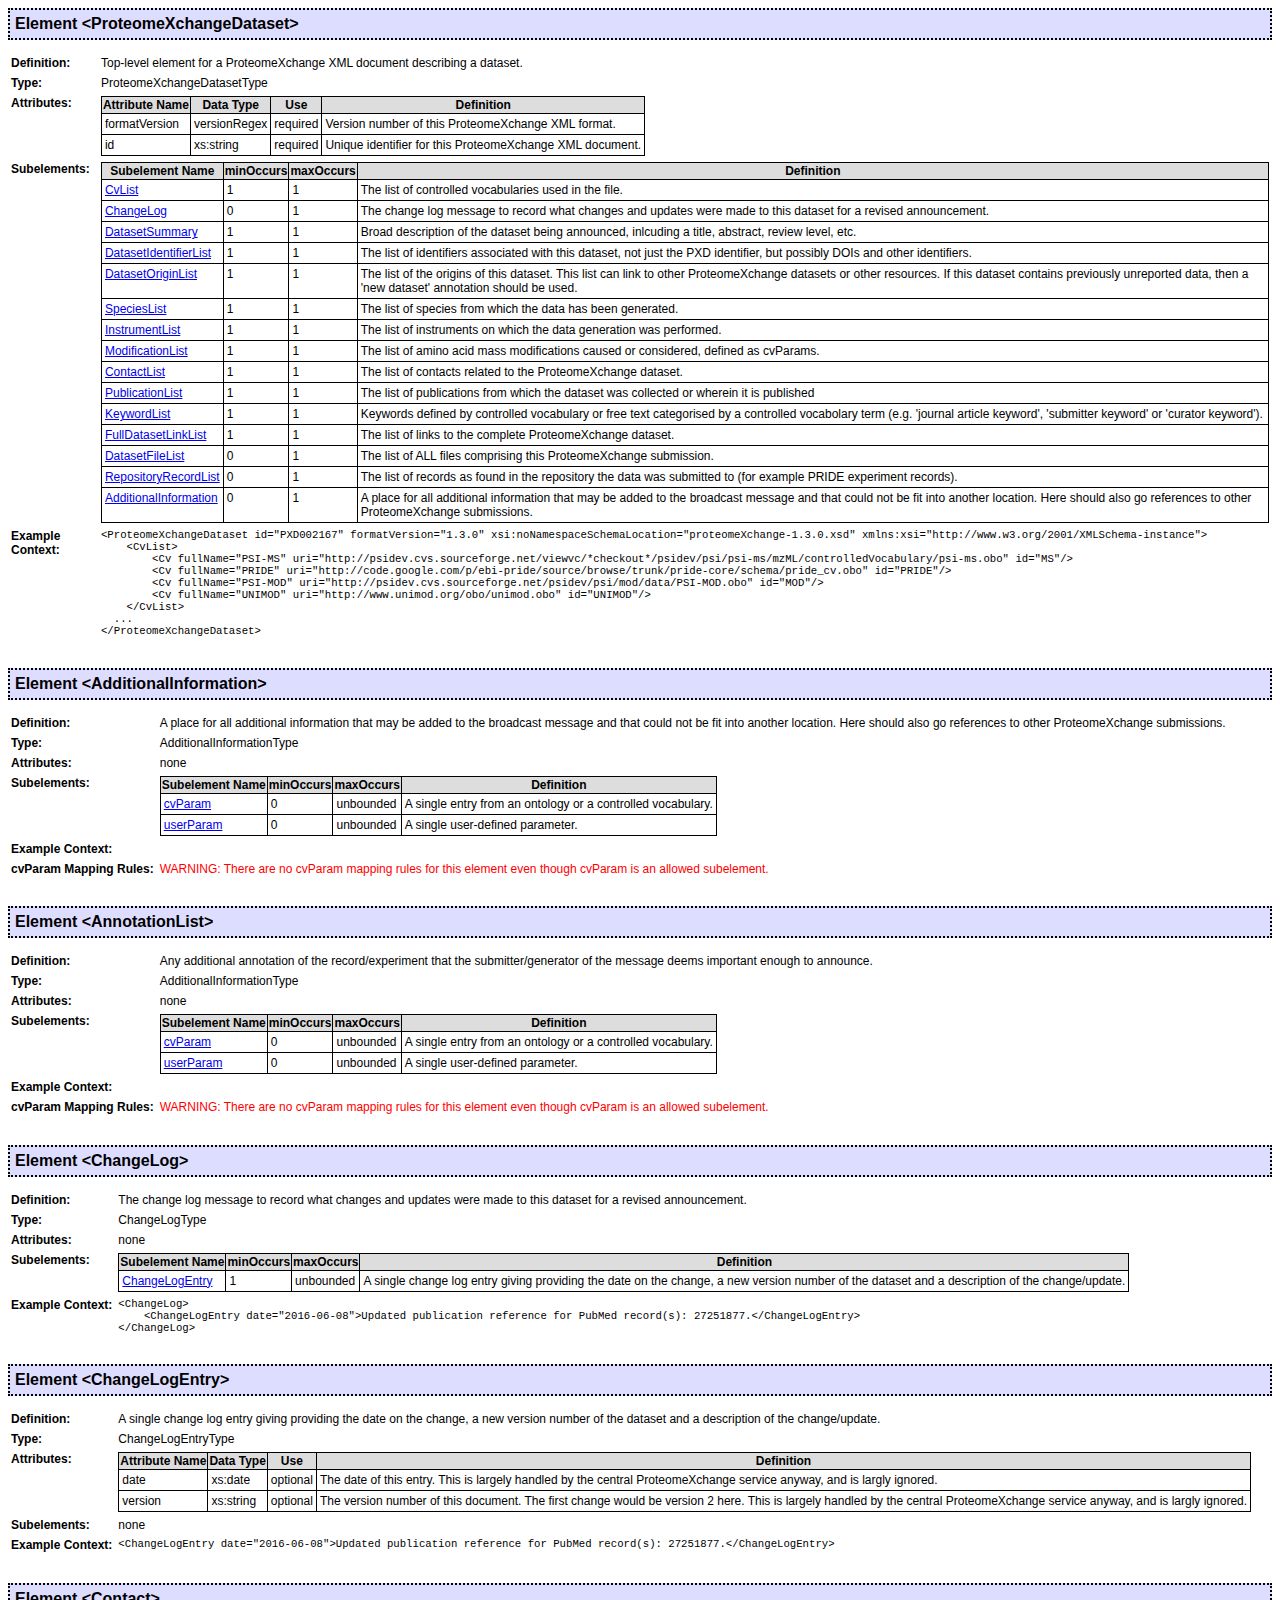
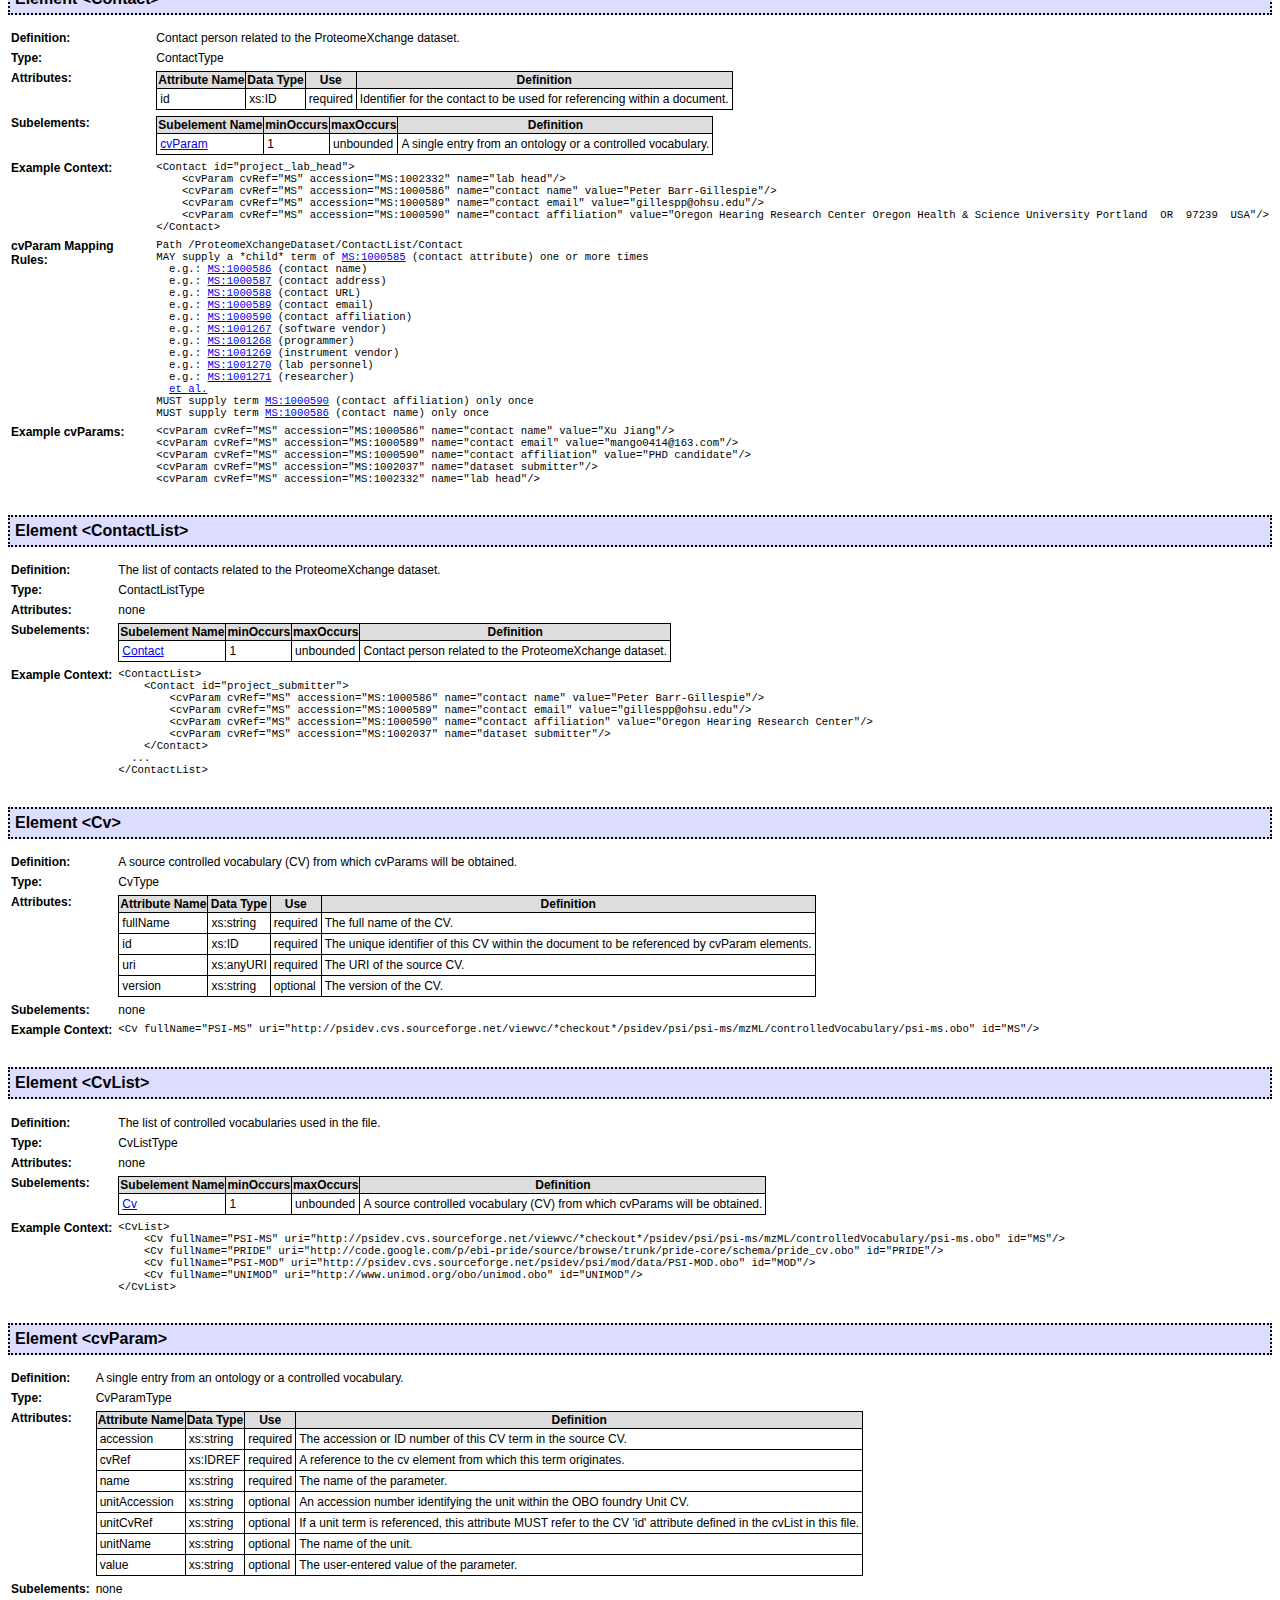
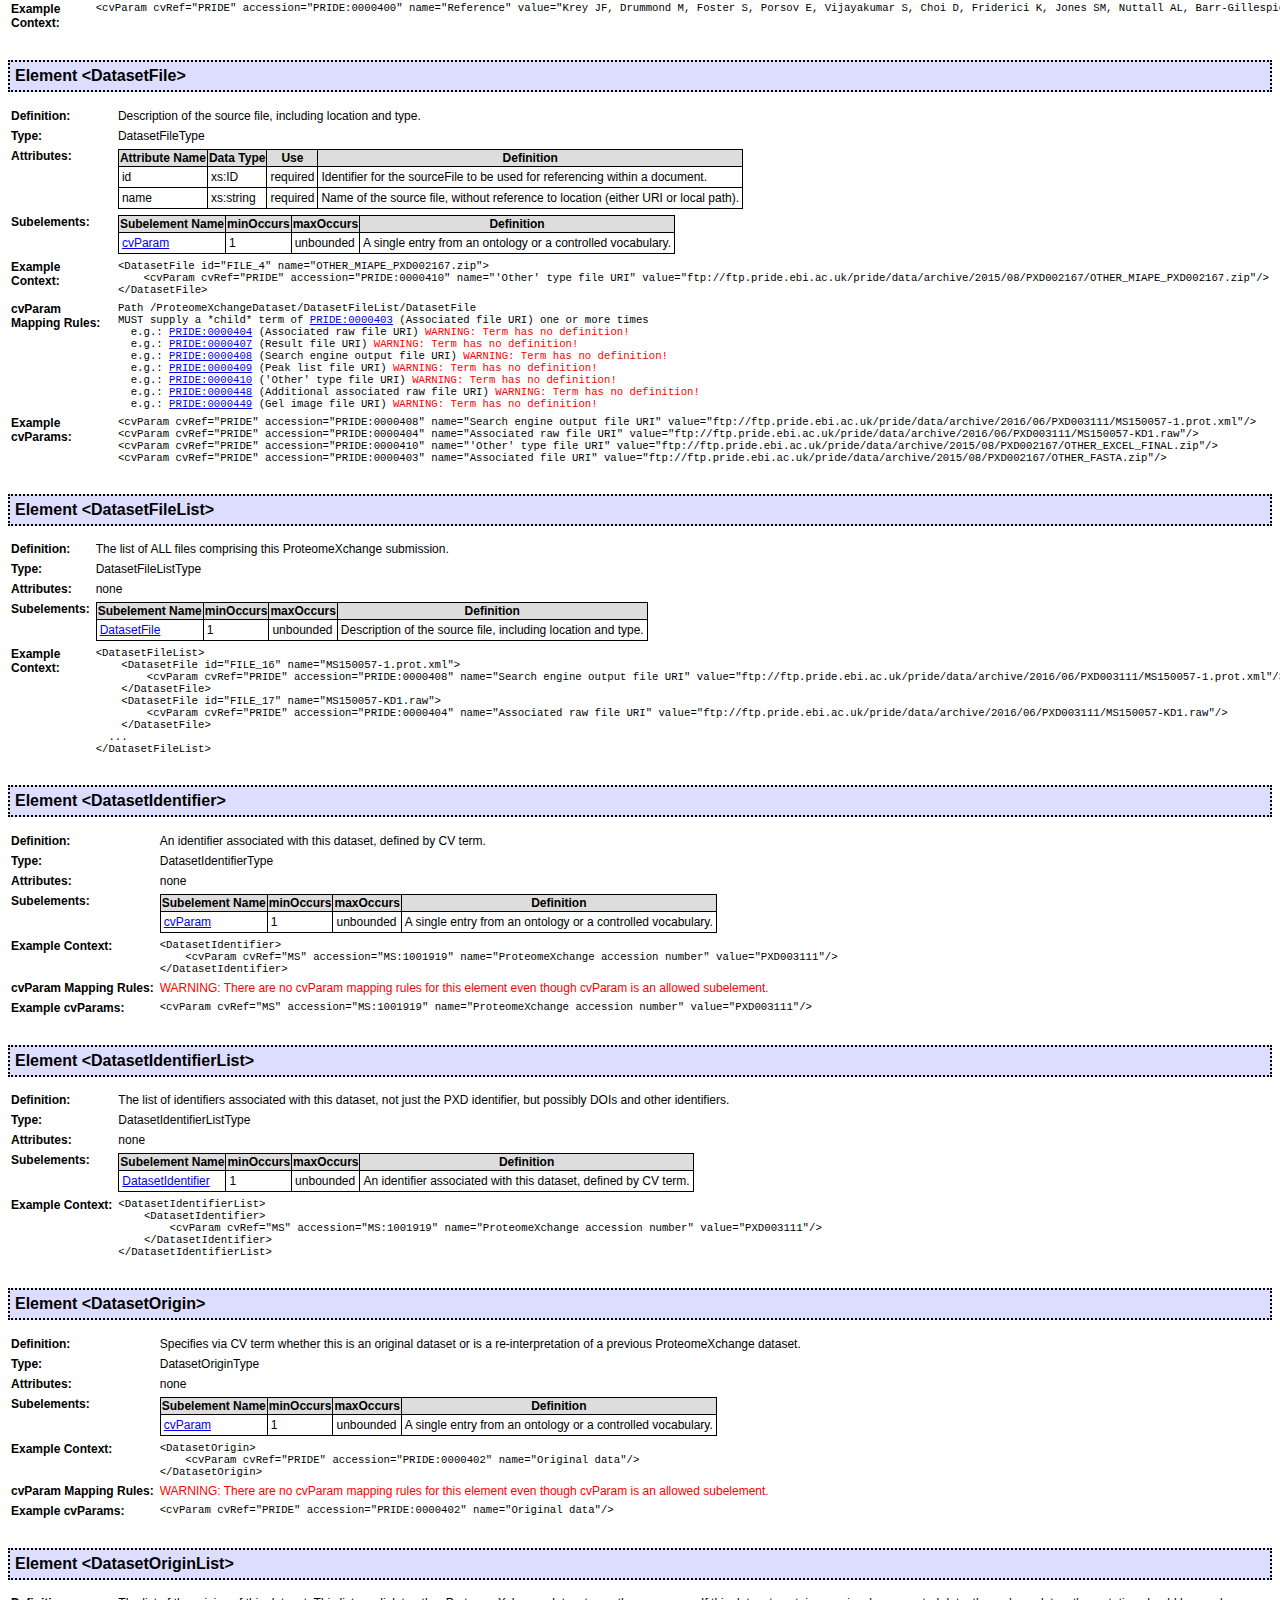
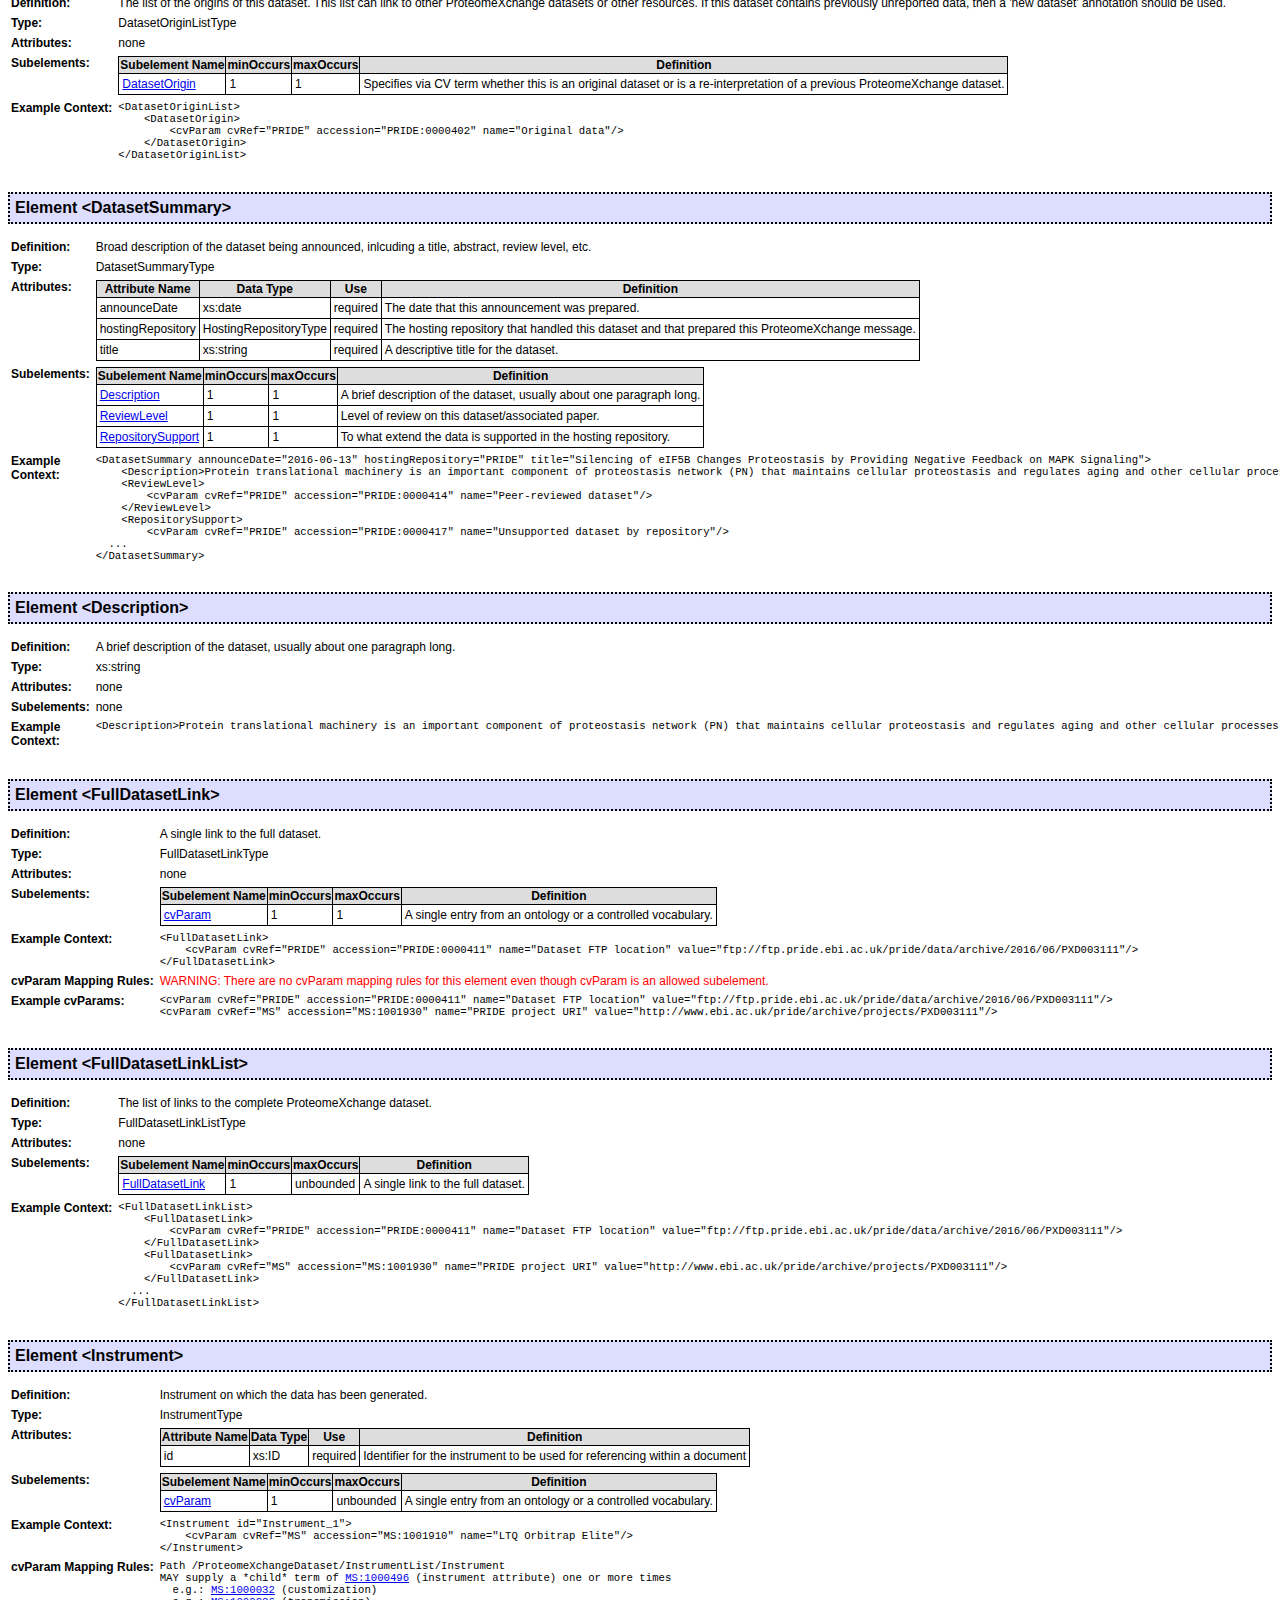
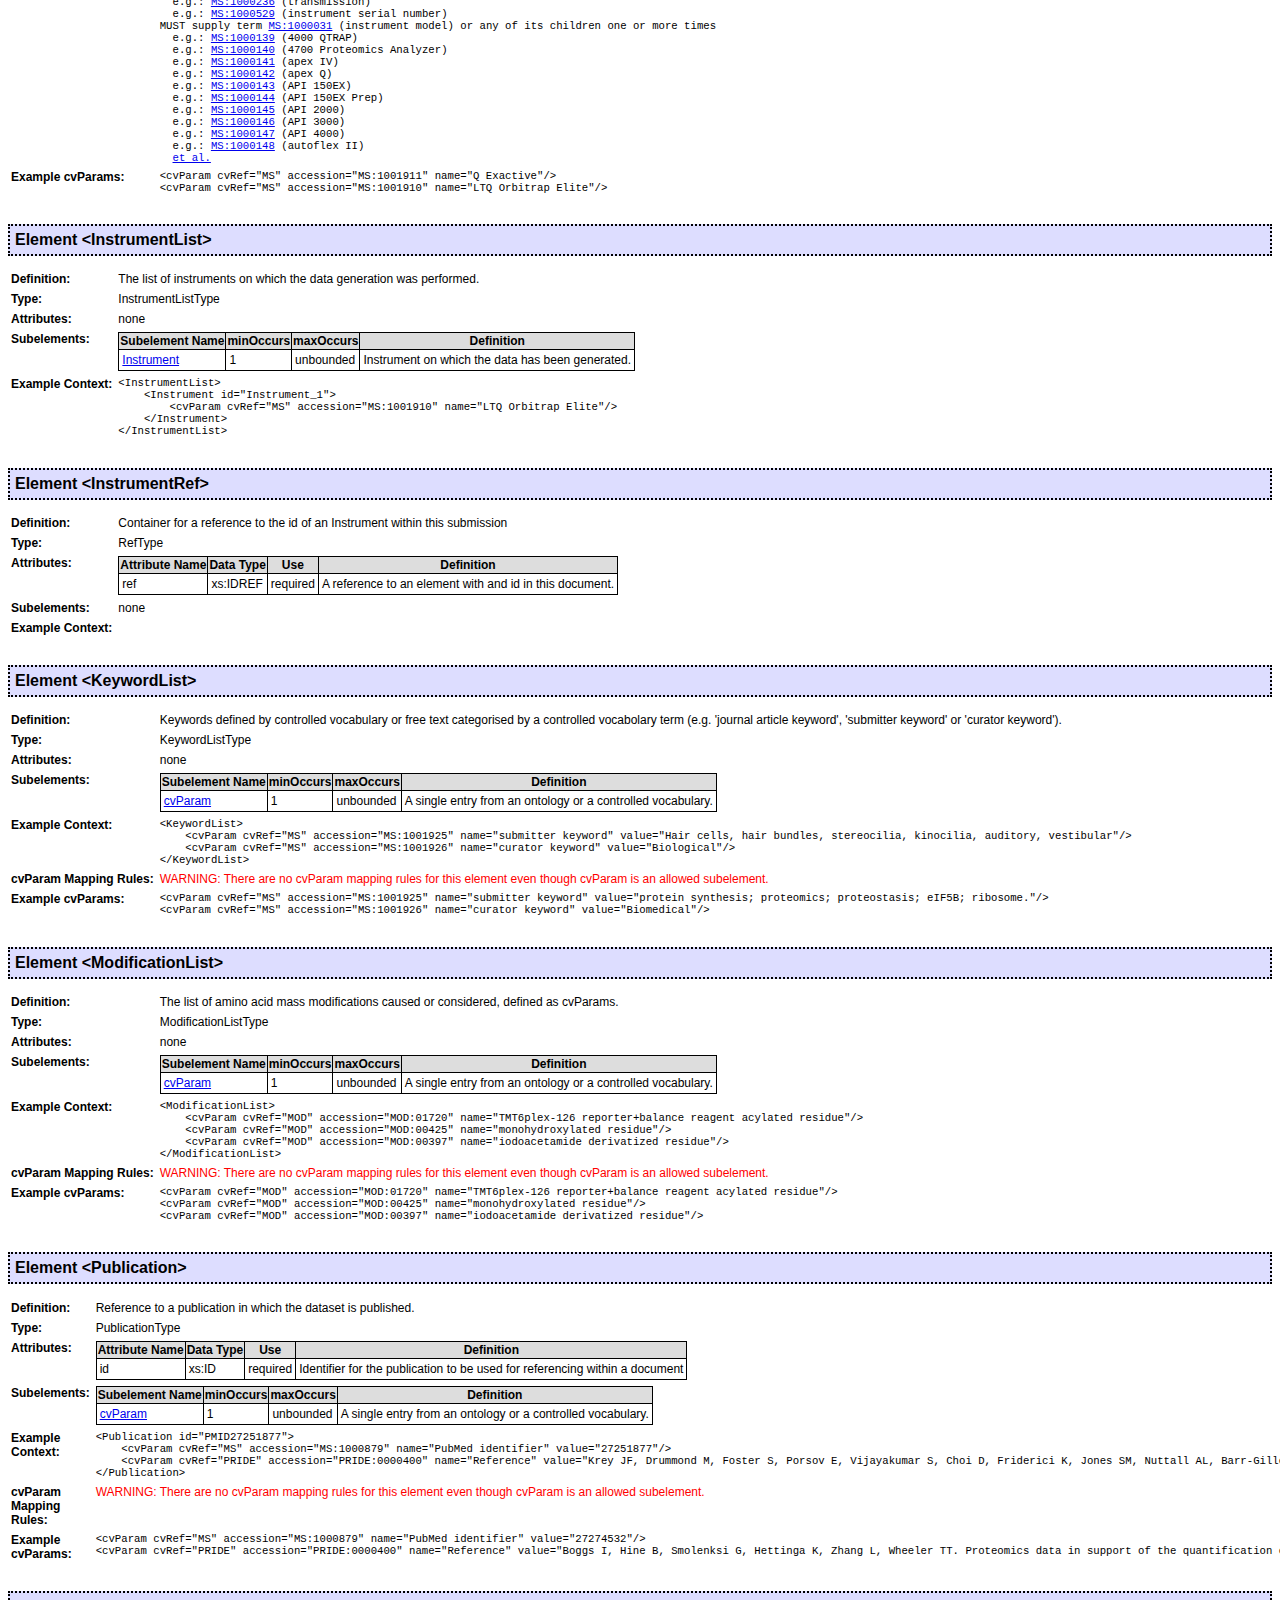
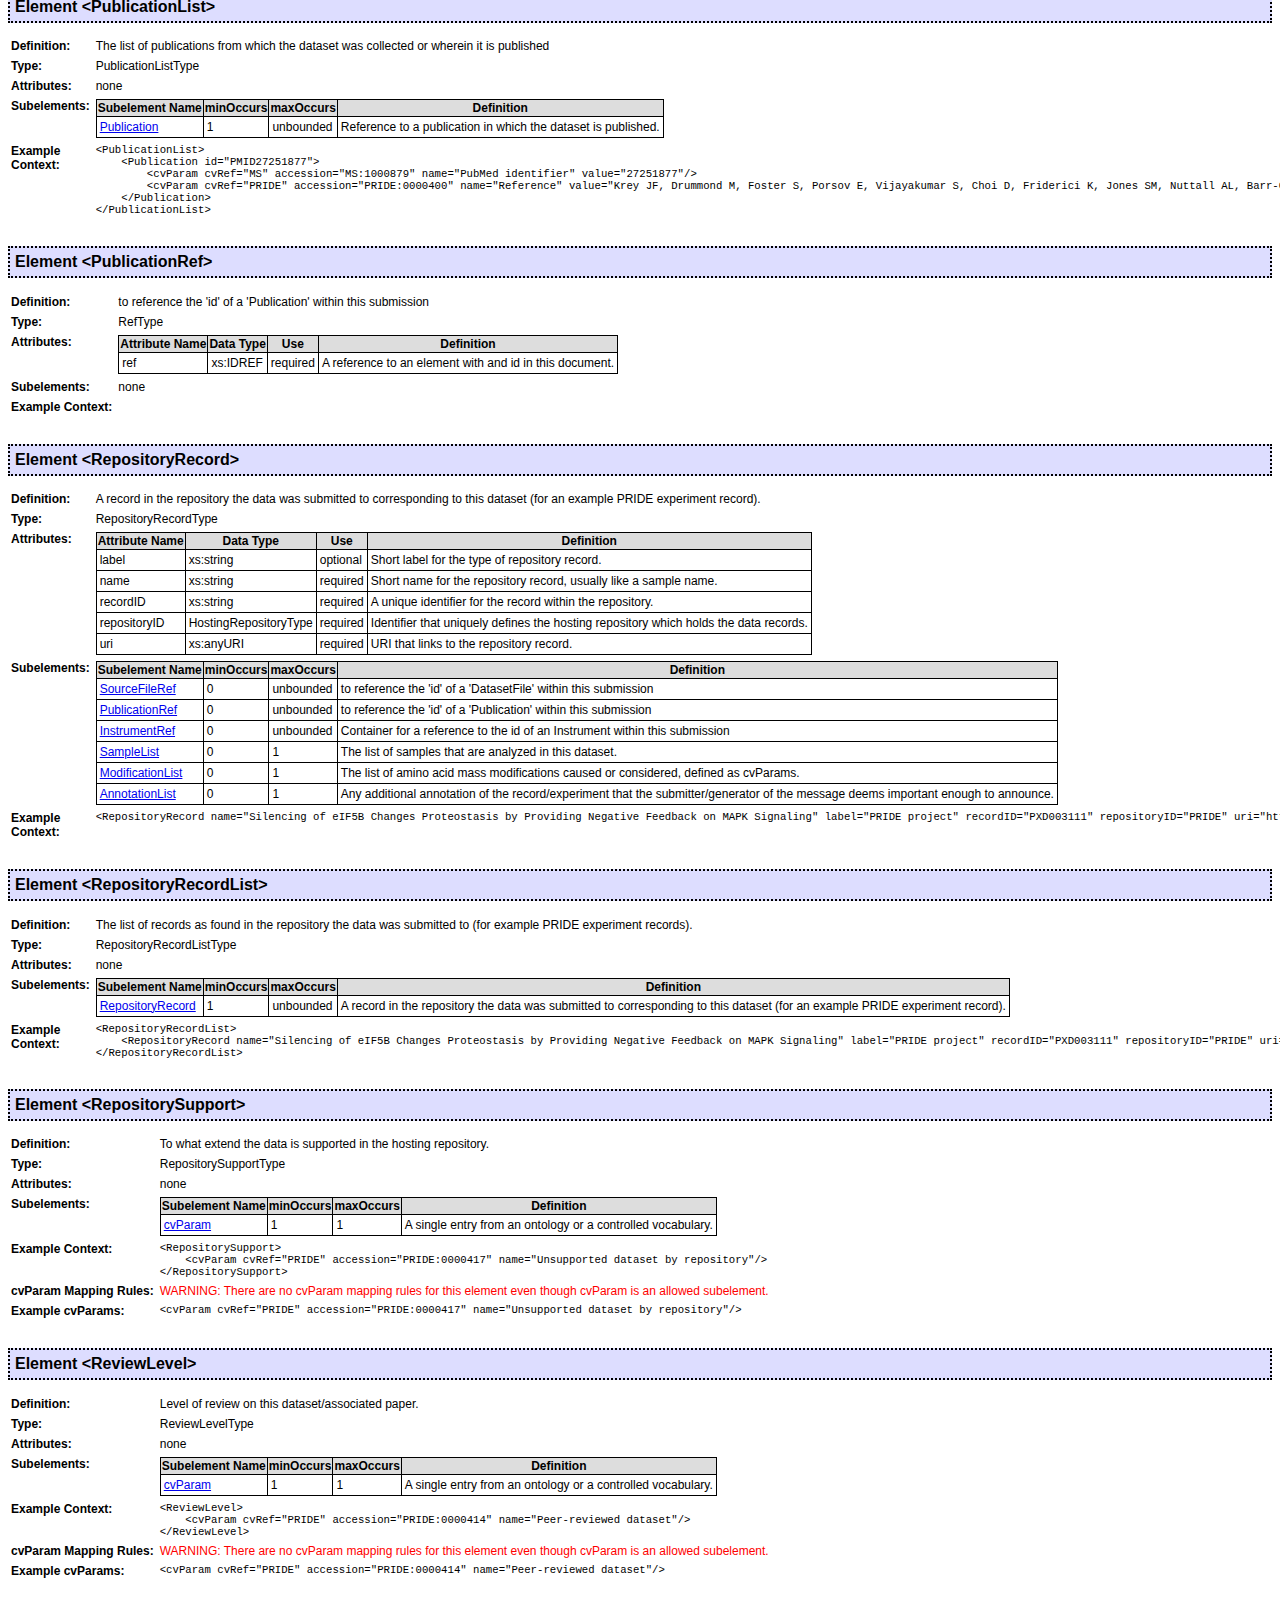
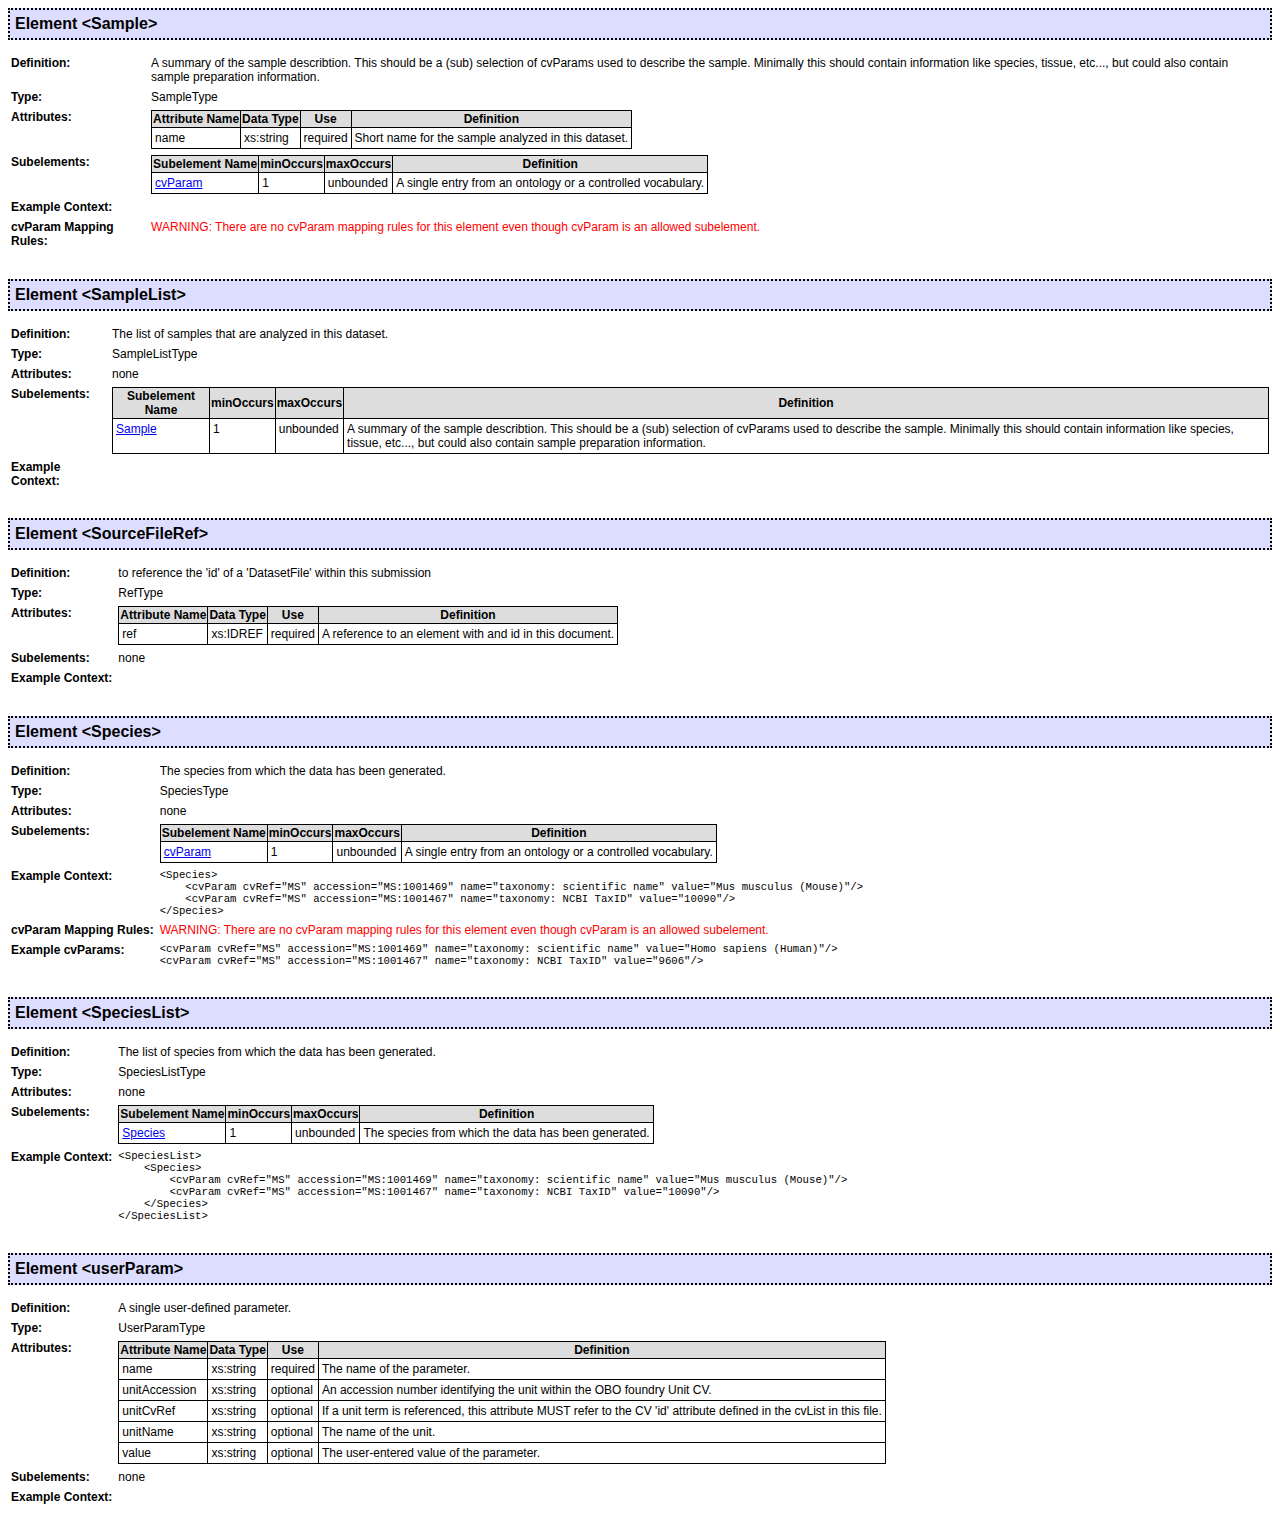
<file: lib/schemas/proteomeXchange-1.3.0.html>
<html><head>

	  <style type="text/css">
	      body {  font-family: Helvetica, Arial, sans-serif; font-size: 9pt; background-color: #ffffff;}
	      table{  border: 1px solid black; border-collapse: collapse; }
	       th   {  border: 1px solid black; font-family: Helvetica, Arial, sans-serif; font-size: 9pt; font-weight: bold;
	       background-color: #dddddd;}
	       td   {  border: 1px solid black; font-family: Helvetica, Arial, sans-serif; font-size: 9pt; padding:3px; vertical-align:top;}
	       table.zero{  border: 0px ; border-collapse: collapse; }
	       td.zero {  border: 0px ; font-family: Helvetica, Arial, sans-serif; font-size: 9pt; padding:3px; vertical-align:top;}
	       form   {  font-family: Helvetica, Arial, sans-serif; font-size: 9pt}
	       pre    {  font-family: Courier New, Courier; font-size: 8pt}
	       h1   {  font-family: Helvetica, Arial, sans-serif; font-size: 14pt; font-weight: bold}
	       h2   {  font-family: Helvetica, Arial, sans-serif; font-size: 12pt; font-weight: bold;
		     padding: 5px;
		     border: 2px dotted black;
		       background-color: #ddddff;
		   }
	       h3   {  font-family: Helvetica, Arial, sans-serif; font-size: 12pt}
	       h4   {  font-family: AHelvetica, rial, sans-serif; font-size: 12pt}
	    </style>
		</head>
<body>
<H2>Element &lt;<a name="ProteomeXchangeDataset">ProteomeXchangeDataset</a>&gt;</H2>

<table class='zero'>
<tr>
<td class='zero'><b>Definition:</b></td>
<td class='zero'>Top-level element for a ProteomeXchange XML document describing a dataset.
</td>
</tr>
<tr>
<td class='zero'><b>Type:</b></td>
<td class='zero'>ProteomeXchangeDatasetType
</td>
</tr>
<tr>
<td class='zero'><b>Attributes:</b></td>
<td class='zero'><TABLE border="1">
<TR><TH>Attribute Name</TH><TH>Data Type</TH><TH>Use</TH><TH>Definition</TH></TR>
<TR><TD>formatVersion</TD><TD>versionRegex</TD><TD>required</TD><TD>Version number of this ProteomeXchange XML format.</TD></TR>
<TR><TD>id</TD><TD>xs:string</TD><TD>required</TD><TD>Unique identifier for this ProteomeXchange XML document.</TD></TR>
</TABLE>
</td>
</tr>
<tr>
<td class='zero'><b>Subelements:</b></td>
<td class='zero'><TABLE border="1">
<TR><TH>Subelement Name</TH><TH>minOccurs</TH><TH>maxOccurs</TH><TH>Definition</TH></TR>
<TR><TD><a href="#CvList">CvList</a></TD><TD>1</TD><TD>1</TD><TD>The list of controlled vocabularies used in the file.</TD></TR>
<TR><TD><a href="#ChangeLog">ChangeLog</a></TD><TD>0</TD><TD>1</TD><TD>The change log message to record what changes and updates were made to this dataset for a revised announcement.</TD></TR>
<TR><TD><a href="#DatasetSummary">DatasetSummary</a></TD><TD>1</TD><TD>1</TD><TD>Broad description of the dataset being announced, inlcuding a title, abstract, review level, etc.</TD></TR>
<TR><TD><a href="#DatasetIdentifierList">DatasetIdentifierList</a></TD><TD>1</TD><TD>1</TD><TD>The list of identifiers associated with this dataset, not just the PXD identifier, but possibly DOIs and other identifiers.</TD></TR>
<TR><TD><a href="#DatasetOriginList">DatasetOriginList</a></TD><TD>1</TD><TD>1</TD><TD>The list of the origins of this dataset. This list can link to other ProteomeXchange datasets or other resources. 
        If this dataset contains previously unreported data, then a 'new dataset' annotation should be used.</TD></TR>
<TR><TD><a href="#SpeciesList">SpeciesList</a></TD><TD>1</TD><TD>1</TD><TD>The list of species from which the data has been generated.</TD></TR>
<TR><TD><a href="#InstrumentList">InstrumentList</a></TD><TD>1</TD><TD>1</TD><TD>The list of instruments on which the data generation was performed.</TD></TR>
<TR><TD><a href="#ModificationList">ModificationList</a></TD><TD>1</TD><TD>1</TD><TD>The list of amino acid mass modifications caused or considered, defined as cvParams.</TD></TR>
<TR><TD><a href="#ContactList">ContactList</a></TD><TD>1</TD><TD>1</TD><TD>The list of contacts related to the ProteomeXchange dataset.</TD></TR>
<TR><TD><a href="#PublicationList">PublicationList</a></TD><TD>1</TD><TD>1</TD><TD>The list of publications from which the dataset was collected or wherein it is published</TD></TR>
<TR><TD><a href="#KeywordList">KeywordList</a></TD><TD>1</TD><TD>1</TD><TD>Keywords defined by controlled vocabulary or free text categorised by a controlled vocabolary term 
        (e.g. 'journal article keyword', 'submitter keyword' or 'curator keyword').</TD></TR>
<TR><TD><a href="#FullDatasetLinkList">FullDatasetLinkList</a></TD><TD>1</TD><TD>1</TD><TD>The list of links to the complete ProteomeXchange dataset.</TD></TR>
<TR><TD><a href="#DatasetFileList">DatasetFileList</a></TD><TD>0</TD><TD>1</TD><TD>The list of ALL files comprising this ProteomeXchange submission.</TD></TR>
<TR><TD><a href="#RepositoryRecordList">RepositoryRecordList</a></TD><TD>0</TD><TD>1</TD><TD>The list of records as found in the repository the data was submitted to (for example PRIDE experiment records).</TD></TR>
<TR><TD><a href="#AdditionalInformation">AdditionalInformation</a></TD><TD>0</TD><TD>1</TD><TD>A place for all additional information that may be added to the 
        broadcast message and that could not be fit into another location. Here should 
        also go references to other ProteomeXchange submissions.</TD></TR>
</TABLE>
</td>
</tr>
<tr>
<td class='zero'><b>Example Context:</b></td>
<td class='zero'><PRE>&lt;ProteomeXchangeDataset id=&quot;PXD002167&quot; formatVersion=&quot;1.3.0&quot; xsi:noNamespaceSchemaLocation=&quot;proteomeXchange-1.3.0.xsd&quot; xmlns:xsi=&quot;http://www.w3.org/2001/XMLSchema-instance&quot;&gt;
    &lt;CvList&gt;
        &lt;Cv fullName=&quot;PSI-MS&quot; uri=&quot;http://psidev.cvs.sourceforge.net/viewvc/*checkout*/psidev/psi/psi-ms/mzML/controlledVocabulary/psi-ms.obo&quot; id=&quot;MS&quot;/&gt;
        &lt;Cv fullName=&quot;PRIDE&quot; uri=&quot;http://code.google.com/p/ebi-pride/source/browse/trunk/pride-core/schema/pride_cv.obo&quot; id=&quot;PRIDE&quot;/&gt;
        &lt;Cv fullName=&quot;PSI-MOD&quot; uri=&quot;http://psidev.cvs.sourceforge.net/psidev/psi/mod/data/PSI-MOD.obo&quot; id=&quot;MOD&quot;/&gt;
        &lt;Cv fullName=&quot;UNIMOD&quot; uri=&quot;http://www.unimod.org/obo/unimod.obo&quot; id=&quot;UNIMOD&quot;/&gt;
    &lt;/CvList&gt;
  ...
&lt;/ProteomeXchangeDataset&gt;
</PRE>
</td>
</tr>
</table><br/>

<H2>Element &lt;<a name="AdditionalInformation">AdditionalInformation</a>&gt;</H2>

<table class='zero'>
<tr>
<td class='zero'><b>Definition:</b></td>
<td class='zero'>A place for all additional information that may be added to the 
        broadcast message and that could not be fit into another location. Here should 
        also go references to other ProteomeXchange submissions.
</td>
</tr>
<tr>
<td class='zero'><b>Type:</b></td>
<td class='zero'>AdditionalInformationType
</td>
</tr>
<tr>
<td class='zero'><b>Attributes:</b></td>
<td class='zero'>none<BR>
</td>
</tr>
<tr>
<td class='zero'><b>Subelements:</b></td>
<td class='zero'><TABLE border="1">
<TR><TH>Subelement Name</TH><TH>minOccurs</TH><TH>maxOccurs</TH><TH>Definition</TH></TR>
<TR><TD><a href="#cvParam">cvParam</a></TD><TD>0</TD><TD>unbounded</TD><TD>A single entry from an ontology or a controlled vocabulary.</TD></TR>
<TR><TD><a href="#userParam">userParam</a></TD><TD>0</TD><TD>unbounded</TD><TD>A single user-defined parameter.</TD></TR>
</TABLE>
</td>
</tr>
<tr>
<td class='zero'><b>Example Context:</b></td>
<td class='zero'><PRE></PRE>
</td>
</tr>
<tr>
<td class='zero'><b>cvParam Mapping Rules:</b></td>
<td class='zero'><font color="red">WARNING: There are no cvParam mapping rules for this element even though cvParam is an allowed subelement.</a></td>
</tr>
</table><br/>

<H2>Element &lt;<a name="AnnotationList">AnnotationList</a>&gt;</H2>

<table class='zero'>
<tr>
<td class='zero'><b>Definition:</b></td>
<td class='zero'>Any additional annotation of the record/experiment that the 
            submitter/generator of the message deems important enough to announce.
</td>
</tr>
<tr>
<td class='zero'><b>Type:</b></td>
<td class='zero'>AdditionalInformationType
</td>
</tr>
<tr>
<td class='zero'><b>Attributes:</b></td>
<td class='zero'>none<BR>
</td>
</tr>
<tr>
<td class='zero'><b>Subelements:</b></td>
<td class='zero'><TABLE border="1">
<TR><TH>Subelement Name</TH><TH>minOccurs</TH><TH>maxOccurs</TH><TH>Definition</TH></TR>
<TR><TD><a href="#cvParam">cvParam</a></TD><TD>0</TD><TD>unbounded</TD><TD>A single entry from an ontology or a controlled vocabulary.</TD></TR>
<TR><TD><a href="#userParam">userParam</a></TD><TD>0</TD><TD>unbounded</TD><TD>A single user-defined parameter.</TD></TR>
</TABLE>
</td>
</tr>
<tr>
<td class='zero'><b>Example Context:</b></td>
<td class='zero'><PRE></PRE>
</td>
</tr>
<tr>
<td class='zero'><b>cvParam Mapping Rules:</b></td>
<td class='zero'><font color="red">WARNING: There are no cvParam mapping rules for this element even though cvParam is an allowed subelement.</a></td>
</tr>
</table><br/>

<H2>Element &lt;<a name="ChangeLog">ChangeLog</a>&gt;</H2>

<table class='zero'>
<tr>
<td class='zero'><b>Definition:</b></td>
<td class='zero'>The change log message to record what changes and updates were made to this dataset for a revised announcement.
</td>
</tr>
<tr>
<td class='zero'><b>Type:</b></td>
<td class='zero'>ChangeLogType
</td>
</tr>
<tr>
<td class='zero'><b>Attributes:</b></td>
<td class='zero'>none<BR>
</td>
</tr>
<tr>
<td class='zero'><b>Subelements:</b></td>
<td class='zero'><TABLE border="1">
<TR><TH>Subelement Name</TH><TH>minOccurs</TH><TH>maxOccurs</TH><TH>Definition</TH></TR>
<TR><TD><a href="#ChangeLogEntry">ChangeLogEntry</a></TD><TD>1</TD><TD>unbounded</TD><TD>A single change log entry giving providing the date on the change, a new version number of the dataset and a description of the change/update.</TD></TR>
</TABLE>
</td>
</tr>
<tr>
<td class='zero'><b>Example Context:</b></td>
<td class='zero'><PRE>&lt;ChangeLog&gt;
    &lt;ChangeLogEntry date=&quot;2016-06-08&quot;&gt;Updated publication reference for PubMed record(s): 27251877.&lt;/ChangeLogEntry&gt;
&lt;/ChangeLog&gt;
</PRE>
</td>
</tr>
</table><br/>

<H2>Element &lt;<a name="ChangeLogEntry">ChangeLogEntry</a>&gt;</H2>

<table class='zero'>
<tr>
<td class='zero'><b>Definition:</b></td>
<td class='zero'>A single change log entry giving providing the date on the change, a new version number of the dataset and a description of the change/update.
</td>
</tr>
<tr>
<td class='zero'><b>Type:</b></td>
<td class='zero'>ChangeLogEntryType
</td>
</tr>
<tr>
<td class='zero'><b>Attributes:</b></td>
<td class='zero'><TABLE border="1">
<TR><TH>Attribute Name</TH><TH>Data Type</TH><TH>Use</TH><TH>Definition</TH></TR>
<TR><TD>date</TD><TD>xs:date</TD><TD>optional</TD><TD>The date of this entry. This is largely handled by the central ProteomeXchange service anyway, and is largly ignored.</TD></TR>
<TR><TD>version</TD><TD>xs:string</TD><TD>optional</TD><TD>The version number of this document. The first change would be version 2 here. This is largely handled by the central ProteomeXchange service anyway, and is largly ignored.</TD></TR>
</TABLE>
</td>
</tr>
<tr>
<td class='zero'><b>Subelements:</b></td>
<td class='zero'>none<BR>
</td>
</tr>
<tr>
<td class='zero'><b>Example Context:</b></td>
<td class='zero'><PRE>&lt;ChangeLogEntry date=&quot;2016-06-08&quot;&gt;Updated publication reference for PubMed record(s): 27251877.&lt;/ChangeLogEntry&gt;
</PRE>
</td>
</tr>
</table><br/>

<H2>Element &lt;<a name="Contact">Contact</a>&gt;</H2>

<table class='zero'>
<tr>
<td class='zero'><b>Definition:</b></td>
<td class='zero'>Contact person related to the ProteomeXchange dataset.
</td>
</tr>
<tr>
<td class='zero'><b>Type:</b></td>
<td class='zero'>ContactType
</td>
</tr>
<tr>
<td class='zero'><b>Attributes:</b></td>
<td class='zero'><TABLE border="1">
<TR><TH>Attribute Name</TH><TH>Data Type</TH><TH>Use</TH><TH>Definition</TH></TR>
<TR><TD>id</TD><TD>xs:ID</TD><TD>required</TD><TD>Identifier for the contact to be used for referencing within a document.</TD></TR>
</TABLE>
</td>
</tr>
<tr>
<td class='zero'><b>Subelements:</b></td>
<td class='zero'><TABLE border="1">
<TR><TH>Subelement Name</TH><TH>minOccurs</TH><TH>maxOccurs</TH><TH>Definition</TH></TR>
<TR><TD><a href="#cvParam">cvParam</a></TD><TD>1</TD><TD>unbounded</TD><TD>A single entry from an ontology or a controlled vocabulary.</TD></TR>
</TABLE>
</td>
</tr>
<tr>
<td class='zero'><b>Example Context:</b></td>
<td class='zero'><PRE>&lt;Contact id=&quot;project_lab_head&quot;&gt;
    &lt;cvParam cvRef=&quot;MS&quot; accession=&quot;MS:1002332&quot; name=&quot;lab head&quot;/&gt;
    &lt;cvParam cvRef=&quot;MS&quot; accession=&quot;MS:1000586&quot; name=&quot;contact name&quot; value=&quot;Peter Barr-Gillespie&quot;/&gt;
    &lt;cvParam cvRef=&quot;MS&quot; accession=&quot;MS:1000589&quot; name=&quot;contact email&quot; value=&quot;gillespp@ohsu.edu&quot;/&gt;
    &lt;cvParam cvRef=&quot;MS&quot; accession=&quot;MS:1000590&quot; name=&quot;contact affiliation&quot; value=&quot;Oregon Hearing Research Center Oregon Health &amp; Science University Portland  OR  97239  USA&quot;/&gt;
&lt;/Contact&gt;
</PRE>
</td>
</tr>
<tr>
<td class='zero'><b>cvParam Mapping Rules:</b></td>
<td class='zero'><PRE>Path /ProteomeXchangeDataset/ContactList/Contact
MAY supply a *child* term of <a target="new" href="http://www.ebi.ac.uk/ontology-lookup/browse.do?ontName=MS&termId=MS:1000585">MS:1000585</a> (<span title="Details about a person or organization to contact in case of concern or discussion about the file." class="popup">contact attribute</span>) one or more times
  e.g.: <a target="new" href="http://www.ebi.ac.uk/ontology-lookup/browse.do?ontName=MS&termId=MS:1000586">MS:1000586</a> (<span title="Name of the contact person or organization." class="popup">contact name</span>) 
  e.g.: <a target="new" href="http://www.ebi.ac.uk/ontology-lookup/browse.do?ontName=MS&termId=MS:1000587">MS:1000587</a> (<span title="Postal address of the contact person or organization." class="popup">contact address</span>) 
  e.g.: <a target="new" href="http://www.ebi.ac.uk/ontology-lookup/browse.do?ontName=MS&termId=MS:1000588">MS:1000588</a> (<span title="Uniform Resource Locator related to the contact person or organization." class="popup">contact URL</span>) 
  e.g.: <a target="new" href="http://www.ebi.ac.uk/ontology-lookup/browse.do?ontName=MS&termId=MS:1000589">MS:1000589</a> (<span title="Email address of the contact person or organization." class="popup">contact email</span>) 
  e.g.: <a target="new" href="http://www.ebi.ac.uk/ontology-lookup/browse.do?ontName=MS&termId=MS:1000590">MS:1000590</a> (<span title="Home institution of the contact person." class="popup">contact affiliation</span>) 
  e.g.: <a target="new" href="http://www.ebi.ac.uk/ontology-lookup/browse.do?ontName=MS&termId=MS:1001267">MS:1001267</a> (<span title="Software vendor role." class="popup">software vendor</span>) 
  e.g.: <a target="new" href="http://www.ebi.ac.uk/ontology-lookup/browse.do?ontName=MS&termId=MS:1001268">MS:1001268</a> (<span title="Programmer role." class="popup">programmer</span>) 
  e.g.: <a target="new" href="http://www.ebi.ac.uk/ontology-lookup/browse.do?ontName=MS&termId=MS:1001269">MS:1001269</a> (<span title="Instrument vendor role." class="popup">instrument vendor</span>) 
  e.g.: <a target="new" href="http://www.ebi.ac.uk/ontology-lookup/browse.do?ontName=MS&termId=MS:1001270">MS:1001270</a> (<span title="Lab personnel role." class="popup">lab personnel</span>) 
  e.g.: <a target="new" href="http://www.ebi.ac.uk/ontology-lookup/browse.do?ontName=MS&termId=MS:1001271">MS:1001271</a> (<span title="Researcher role." class="popup">researcher</span>) 
  <a target="new" href="http://www.ebi.ac.uk/ontology-lookup/browse.do?ontName=MS&termId=MS:1000585">et al.</a>
MUST supply term <a target="new" href="http://www.ebi.ac.uk/ontology-lookup/browse.do?ontName=MS&termId=MS:1000590">MS:1000590</a> (<span title="Home institution of the contact person." class="popup">contact affiliation</span>) only once
MUST supply term <a target="new" href="http://www.ebi.ac.uk/ontology-lookup/browse.do?ontName=MS&termId=MS:1000586">MS:1000586</a> (<span title="Name of the contact person or organization." class="popup">contact name</span>) only once
</PRE>
</td>
</tr>
<tr>
<td class='zero'><b>Example cvParams:</b></td>
<td class='zero'><PRE>&lt;cvParam cvRef=&quot;MS&quot; accession=&quot;MS:1000586&quot; name=&quot;contact name&quot; value=&quot;Xu Jiang&quot;/&gt;
&lt;cvParam cvRef=&quot;MS&quot; accession=&quot;MS:1000589&quot; name=&quot;contact email&quot; value=&quot;mango0414@163.com&quot;/&gt;
&lt;cvParam cvRef=&quot;MS&quot; accession=&quot;MS:1000590&quot; name=&quot;contact affiliation&quot; value=&quot;PHD candidate&quot;/&gt;
&lt;cvParam cvRef=&quot;MS&quot; accession=&quot;MS:1002037&quot; name=&quot;dataset submitter&quot;/&gt;
&lt;cvParam cvRef=&quot;MS&quot; accession=&quot;MS:1002332&quot; name=&quot;lab head&quot;/&gt;
</PRE>
</td>
</tr>
</table><br/>

<H2>Element &lt;<a name="ContactList">ContactList</a>&gt;</H2>

<table class='zero'>
<tr>
<td class='zero'><b>Definition:</b></td>
<td class='zero'>The list of contacts related to the ProteomeXchange dataset.
</td>
</tr>
<tr>
<td class='zero'><b>Type:</b></td>
<td class='zero'>ContactListType
</td>
</tr>
<tr>
<td class='zero'><b>Attributes:</b></td>
<td class='zero'>none<BR>
</td>
</tr>
<tr>
<td class='zero'><b>Subelements:</b></td>
<td class='zero'><TABLE border="1">
<TR><TH>Subelement Name</TH><TH>minOccurs</TH><TH>maxOccurs</TH><TH>Definition</TH></TR>
<TR><TD><a href="#Contact">Contact</a></TD><TD>1</TD><TD>unbounded</TD><TD>Contact person related to the ProteomeXchange dataset.</TD></TR>
</TABLE>
</td>
</tr>
<tr>
<td class='zero'><b>Example Context:</b></td>
<td class='zero'><PRE>&lt;ContactList&gt;
    &lt;Contact id=&quot;project_submitter&quot;&gt;
        &lt;cvParam cvRef=&quot;MS&quot; accession=&quot;MS:1000586&quot; name=&quot;contact name&quot; value=&quot;Peter Barr-Gillespie&quot;/&gt;
        &lt;cvParam cvRef=&quot;MS&quot; accession=&quot;MS:1000589&quot; name=&quot;contact email&quot; value=&quot;gillespp@ohsu.edu&quot;/&gt;
        &lt;cvParam cvRef=&quot;MS&quot; accession=&quot;MS:1000590&quot; name=&quot;contact affiliation&quot; value=&quot;Oregon Hearing Research Center&quot;/&gt;
        &lt;cvParam cvRef=&quot;MS&quot; accession=&quot;MS:1002037&quot; name=&quot;dataset submitter&quot;/&gt;
    &lt;/Contact&gt;
  ...
&lt;/ContactList&gt;
</PRE>
</td>
</tr>
</table><br/>

<H2>Element &lt;<a name="Cv">Cv</a>&gt;</H2>

<table class='zero'>
<tr>
<td class='zero'><b>Definition:</b></td>
<td class='zero'>A source controlled vocabulary (CV) from which cvParams will be obtained.
</td>
</tr>
<tr>
<td class='zero'><b>Type:</b></td>
<td class='zero'>CvType
</td>
</tr>
<tr>
<td class='zero'><b>Attributes:</b></td>
<td class='zero'><TABLE border="1">
<TR><TH>Attribute Name</TH><TH>Data Type</TH><TH>Use</TH><TH>Definition</TH></TR>
<TR><TD>fullName</TD><TD>xs:string</TD><TD>required</TD><TD>The full name of the CV.</TD></TR>
<TR><TD>id</TD><TD>xs:ID</TD><TD>required</TD><TD>The unique identifier of this CV within the document to be referenced by cvParam elements. </TD></TR>
<TR><TD>uri</TD><TD>xs:anyURI</TD><TD>required</TD><TD>The URI of the source CV.</TD></TR>
<TR><TD>version</TD><TD>xs:string</TD><TD>optional</TD><TD>The version of the CV.</TD></TR>
</TABLE>
</td>
</tr>
<tr>
<td class='zero'><b>Subelements:</b></td>
<td class='zero'>none<BR>
</td>
</tr>
<tr>
<td class='zero'><b>Example Context:</b></td>
<td class='zero'><PRE>&lt;Cv fullName=&quot;PSI-MS&quot; uri=&quot;http://psidev.cvs.sourceforge.net/viewvc/*checkout*/psidev/psi/psi-ms/mzML/controlledVocabulary/psi-ms.obo&quot; id=&quot;MS&quot;/&gt;
</PRE>
</td>
</tr>
</table><br/>

<H2>Element &lt;<a name="CvList">CvList</a>&gt;</H2>

<table class='zero'>
<tr>
<td class='zero'><b>Definition:</b></td>
<td class='zero'>The list of controlled vocabularies used in the file.
</td>
</tr>
<tr>
<td class='zero'><b>Type:</b></td>
<td class='zero'>CvListType
</td>
</tr>
<tr>
<td class='zero'><b>Attributes:</b></td>
<td class='zero'>none<BR>
</td>
</tr>
<tr>
<td class='zero'><b>Subelements:</b></td>
<td class='zero'><TABLE border="1">
<TR><TH>Subelement Name</TH><TH>minOccurs</TH><TH>maxOccurs</TH><TH>Definition</TH></TR>
<TR><TD><a href="#Cv">Cv</a></TD><TD>1</TD><TD>unbounded</TD><TD>A source controlled vocabulary (CV) from which cvParams will be obtained.</TD></TR>
</TABLE>
</td>
</tr>
<tr>
<td class='zero'><b>Example Context:</b></td>
<td class='zero'><PRE>&lt;CvList&gt;
    &lt;Cv fullName=&quot;PSI-MS&quot; uri=&quot;http://psidev.cvs.sourceforge.net/viewvc/*checkout*/psidev/psi/psi-ms/mzML/controlledVocabulary/psi-ms.obo&quot; id=&quot;MS&quot;/&gt;
    &lt;Cv fullName=&quot;PRIDE&quot; uri=&quot;http://code.google.com/p/ebi-pride/source/browse/trunk/pride-core/schema/pride_cv.obo&quot; id=&quot;PRIDE&quot;/&gt;
    &lt;Cv fullName=&quot;PSI-MOD&quot; uri=&quot;http://psidev.cvs.sourceforge.net/psidev/psi/mod/data/PSI-MOD.obo&quot; id=&quot;MOD&quot;/&gt;
    &lt;Cv fullName=&quot;UNIMOD&quot; uri=&quot;http://www.unimod.org/obo/unimod.obo&quot; id=&quot;UNIMOD&quot;/&gt;
&lt;/CvList&gt;
</PRE>
</td>
</tr>
</table><br/>

<H2>Element &lt;<a name="cvParam">cvParam</a>&gt;</H2>

<table class='zero'>
<tr>
<td class='zero'><b>Definition:</b></td>
<td class='zero'>A single entry from an ontology or a controlled vocabulary.
</td>
</tr>
<tr>
<td class='zero'><b>Type:</b></td>
<td class='zero'>CvParamType
</td>
</tr>
<tr>
<td class='zero'><b>Attributes:</b></td>
<td class='zero'><TABLE border="1">
<TR><TH>Attribute Name</TH><TH>Data Type</TH><TH>Use</TH><TH>Definition</TH></TR>
<TR><TD>accession</TD><TD>xs:string</TD><TD>required</TD><TD>The accession or ID number of this CV term in the source CV.
            </TD></TR>
<TR><TD>cvRef</TD><TD>xs:IDREF</TD><TD>required</TD><TD>A reference to the cv element from which this term originates.
            </TD></TR>
<TR><TD>name</TD><TD>xs:string</TD><TD>required</TD><TD>The name of the parameter.</TD></TR>
<TR><TD>unitAccession</TD><TD>xs:string</TD><TD>optional</TD><TD>An accession number identifying the unit within the OBO foundry Unit CV.
        </TD></TR>
<TR><TD>unitCvRef</TD><TD>xs:string</TD><TD>optional</TD><TD>If a unit term is referenced, this attribute MUST refer to the CV 'id' attribute
          defined in the cvList in this file.
        </TD></TR>
<TR><TD>unitName</TD><TD>xs:string</TD><TD>optional</TD><TD>The name of the unit.</TD></TR>
<TR><TD>value</TD><TD>xs:string</TD><TD>optional</TD><TD>The user-entered value of the parameter.</TD></TR>
</TABLE>
</td>
</tr>
<tr>
<td class='zero'><b>Subelements:</b></td>
<td class='zero'>none<BR>
</td>
</tr>
<tr>
<td class='zero'><b>Example Context:</b></td>
<td class='zero'><PRE>&lt;cvParam cvRef=&quot;PRIDE&quot; accession=&quot;PRIDE:0000400&quot; name=&quot;Reference&quot; value=&quot;Krey JF, Drummond M, Foster S, Porsov E, Vijayakumar S, Choi D, Friderici K, Jones SM, Nuttall AL, Barr-Gillespie PG. Annexin A5 is the Most Abundant Membrane-Associated Protein in Stereocilia but is Dispensable for Hair-Bundle Development and Function. Sci Rep. 2016 Jun 2;6:27221&quot;/&gt;
</PRE>
</td>
</tr>
</table><br/>

<H2>Element &lt;<a name="DatasetFile">DatasetFile</a>&gt;</H2>

<table class='zero'>
<tr>
<td class='zero'><b>Definition:</b></td>
<td class='zero'>Description of the source file, including location and type.
</td>
</tr>
<tr>
<td class='zero'><b>Type:</b></td>
<td class='zero'>DatasetFileType
</td>
</tr>
<tr>
<td class='zero'><b>Attributes:</b></td>
<td class='zero'><TABLE border="1">
<TR><TH>Attribute Name</TH><TH>Data Type</TH><TH>Use</TH><TH>Definition</TH></TR>
<TR><TD>id</TD><TD>xs:ID</TD><TD>required</TD><TD>Identifier for the sourceFile to be used for referencing within a document.</TD></TR>
<TR><TD>name</TD><TD>xs:string</TD><TD>required</TD><TD>Name of the source file, without reference to location (either URI or local path).</TD></TR>
</TABLE>
</td>
</tr>
<tr>
<td class='zero'><b>Subelements:</b></td>
<td class='zero'><TABLE border="1">
<TR><TH>Subelement Name</TH><TH>minOccurs</TH><TH>maxOccurs</TH><TH>Definition</TH></TR>
<TR><TD><a href="#cvParam">cvParam</a></TD><TD>1</TD><TD>unbounded</TD><TD>A single entry from an ontology or a controlled vocabulary.</TD></TR>
</TABLE>
</td>
</tr>
<tr>
<td class='zero'><b>Example Context:</b></td>
<td class='zero'><PRE>&lt;DatasetFile id=&quot;FILE_4&quot; name=&quot;OTHER_MIAPE_PXD002167.zip&quot;&gt;
    &lt;cvParam cvRef=&quot;PRIDE&quot; accession=&quot;PRIDE:0000410&quot; name=&quot;'Other' type file URI&quot; value=&quot;ftp://ftp.pride.ebi.ac.uk/pride/data/archive/2015/08/PXD002167/OTHER_MIAPE_PXD002167.zip&quot;/&gt;
&lt;/DatasetFile&gt;
</PRE>
</td>
</tr>
<tr>
<td class='zero'><b>cvParam Mapping Rules:</b></td>
<td class='zero'><PRE>Path /ProteomeXchangeDataset/DatasetFileList/DatasetFile
MUST supply a *child* term of <a target="new" href="http://www.ebi.ac.uk/ontology-lookup/browse.do?ontName=MS&termId=PRIDE:0000403">PRIDE:0000403</a> (<span title="???" class="popup">Associated file URI</span>) one or more times
  e.g.: <a target="new" href="http://www.ebi.ac.uk/ontology-lookup/browse.do?ontName=MS&termId=PRIDE:0000404">PRIDE:0000404</a> (<span title="???" class="popup">Associated raw file URI</span>) <font color="red">WARNING: Term has no definition!</font>
  e.g.: <a target="new" href="http://www.ebi.ac.uk/ontology-lookup/browse.do?ontName=MS&termId=PRIDE:0000407">PRIDE:0000407</a> (<span title="???" class="popup">Result file URI</span>) <font color="red">WARNING: Term has no definition!</font>
  e.g.: <a target="new" href="http://www.ebi.ac.uk/ontology-lookup/browse.do?ontName=MS&termId=PRIDE:0000408">PRIDE:0000408</a> (<span title="???" class="popup">Search engine output file URI</span>) <font color="red">WARNING: Term has no definition!</font>
  e.g.: <a target="new" href="http://www.ebi.ac.uk/ontology-lookup/browse.do?ontName=MS&termId=PRIDE:0000409">PRIDE:0000409</a> (<span title="???" class="popup">Peak list file URI</span>) <font color="red">WARNING: Term has no definition!</font>
  e.g.: <a target="new" href="http://www.ebi.ac.uk/ontology-lookup/browse.do?ontName=MS&termId=PRIDE:0000410">PRIDE:0000410</a> (<span title="???" class="popup">'Other' type file URI</span>) <font color="red">WARNING: Term has no definition!</font>
  e.g.: <a target="new" href="http://www.ebi.ac.uk/ontology-lookup/browse.do?ontName=MS&termId=PRIDE:0000448">PRIDE:0000448</a> (<span title="???" class="popup">Additional associated raw file URI</span>) <font color="red">WARNING: Term has no definition!</font>
  e.g.: <a target="new" href="http://www.ebi.ac.uk/ontology-lookup/browse.do?ontName=MS&termId=PRIDE:0000449">PRIDE:0000449</a> (<span title="???" class="popup">Gel image file URI</span>) <font color="red">WARNING: Term has no definition!</font>
</PRE>
</td>
</tr>
<tr>
<td class='zero'><b>Example cvParams:</b></td>
<td class='zero'><PRE>&lt;cvParam cvRef=&quot;PRIDE&quot; accession=&quot;PRIDE:0000408&quot; name=&quot;Search engine output file URI&quot; value=&quot;ftp://ftp.pride.ebi.ac.uk/pride/data/archive/2016/06/PXD003111/MS150057-1.prot.xml&quot;/&gt;
&lt;cvParam cvRef=&quot;PRIDE&quot; accession=&quot;PRIDE:0000404&quot; name=&quot;Associated raw file URI&quot; value=&quot;ftp://ftp.pride.ebi.ac.uk/pride/data/archive/2016/06/PXD003111/MS150057-KD1.raw&quot;/&gt;
&lt;cvParam cvRef=&quot;PRIDE&quot; accession=&quot;PRIDE:0000410&quot; name=&quot;'Other' type file URI&quot; value=&quot;ftp://ftp.pride.ebi.ac.uk/pride/data/archive/2015/08/PXD002167/OTHER_EXCEL_FINAL.zip&quot;/&gt;
&lt;cvParam cvRef=&quot;PRIDE&quot; accession=&quot;PRIDE:0000403&quot; name=&quot;Associated file URI&quot; value=&quot;ftp://ftp.pride.ebi.ac.uk/pride/data/archive/2015/08/PXD002167/OTHER_FASTA.zip&quot;/&gt;
</PRE>
</td>
</tr>
</table><br/>

<H2>Element &lt;<a name="DatasetFileList">DatasetFileList</a>&gt;</H2>

<table class='zero'>
<tr>
<td class='zero'><b>Definition:</b></td>
<td class='zero'>The list of ALL files comprising this ProteomeXchange submission.
</td>
</tr>
<tr>
<td class='zero'><b>Type:</b></td>
<td class='zero'>DatasetFileListType
</td>
</tr>
<tr>
<td class='zero'><b>Attributes:</b></td>
<td class='zero'>none<BR>
</td>
</tr>
<tr>
<td class='zero'><b>Subelements:</b></td>
<td class='zero'><TABLE border="1">
<TR><TH>Subelement Name</TH><TH>minOccurs</TH><TH>maxOccurs</TH><TH>Definition</TH></TR>
<TR><TD><a href="#DatasetFile">DatasetFile</a></TD><TD>1</TD><TD>unbounded</TD><TD>Description of the source file, including location and type.</TD></TR>
</TABLE>
</td>
</tr>
<tr>
<td class='zero'><b>Example Context:</b></td>
<td class='zero'><PRE>&lt;DatasetFileList&gt;
    &lt;DatasetFile id=&quot;FILE_16&quot; name=&quot;MS150057-1.prot.xml&quot;&gt;
        &lt;cvParam cvRef=&quot;PRIDE&quot; accession=&quot;PRIDE:0000408&quot; name=&quot;Search engine output file URI&quot; value=&quot;ftp://ftp.pride.ebi.ac.uk/pride/data/archive/2016/06/PXD003111/MS150057-1.prot.xml&quot;/&gt;
    &lt;/DatasetFile&gt;
    &lt;DatasetFile id=&quot;FILE_17&quot; name=&quot;MS150057-KD1.raw&quot;&gt;
        &lt;cvParam cvRef=&quot;PRIDE&quot; accession=&quot;PRIDE:0000404&quot; name=&quot;Associated raw file URI&quot; value=&quot;ftp://ftp.pride.ebi.ac.uk/pride/data/archive/2016/06/PXD003111/MS150057-KD1.raw&quot;/&gt;
    &lt;/DatasetFile&gt;
  ...
&lt;/DatasetFileList&gt;
</PRE>
</td>
</tr>
</table><br/>

<H2>Element &lt;<a name="DatasetIdentifier">DatasetIdentifier</a>&gt;</H2>

<table class='zero'>
<tr>
<td class='zero'><b>Definition:</b></td>
<td class='zero'>An identifier associated with this dataset, defined by CV term.
</td>
</tr>
<tr>
<td class='zero'><b>Type:</b></td>
<td class='zero'>DatasetIdentifierType
</td>
</tr>
<tr>
<td class='zero'><b>Attributes:</b></td>
<td class='zero'>none<BR>
</td>
</tr>
<tr>
<td class='zero'><b>Subelements:</b></td>
<td class='zero'><TABLE border="1">
<TR><TH>Subelement Name</TH><TH>minOccurs</TH><TH>maxOccurs</TH><TH>Definition</TH></TR>
<TR><TD><a href="#cvParam">cvParam</a></TD><TD>1</TD><TD>unbounded</TD><TD>A single entry from an ontology or a controlled vocabulary.</TD></TR>
</TABLE>
</td>
</tr>
<tr>
<td class='zero'><b>Example Context:</b></td>
<td class='zero'><PRE>&lt;DatasetIdentifier&gt;
    &lt;cvParam cvRef=&quot;MS&quot; accession=&quot;MS:1001919&quot; name=&quot;ProteomeXchange accession number&quot; value=&quot;PXD003111&quot;/&gt;
&lt;/DatasetIdentifier&gt;
</PRE>
</td>
</tr>
<tr>
<td class='zero'><b>cvParam Mapping Rules:</b></td>
<td class='zero'><font color="red">WARNING: There are no cvParam mapping rules for this element even though cvParam is an allowed subelement.</a></td>
</tr>
<tr>
<td class='zero'><b>Example cvParams:</b></td>
<td class='zero'><PRE>&lt;cvParam cvRef=&quot;MS&quot; accession=&quot;MS:1001919&quot; name=&quot;ProteomeXchange accession number&quot; value=&quot;PXD003111&quot;/&gt;
</PRE>
</td>
</tr>
</table><br/>

<H2>Element &lt;<a name="DatasetIdentifierList">DatasetIdentifierList</a>&gt;</H2>

<table class='zero'>
<tr>
<td class='zero'><b>Definition:</b></td>
<td class='zero'>The list of identifiers associated with this dataset, not just the PXD identifier, but possibly DOIs and other identifiers.
</td>
</tr>
<tr>
<td class='zero'><b>Type:</b></td>
<td class='zero'>DatasetIdentifierListType
</td>
</tr>
<tr>
<td class='zero'><b>Attributes:</b></td>
<td class='zero'>none<BR>
</td>
</tr>
<tr>
<td class='zero'><b>Subelements:</b></td>
<td class='zero'><TABLE border="1">
<TR><TH>Subelement Name</TH><TH>minOccurs</TH><TH>maxOccurs</TH><TH>Definition</TH></TR>
<TR><TD><a href="#DatasetIdentifier">DatasetIdentifier</a></TD><TD>1</TD><TD>unbounded</TD><TD>An identifier associated with this dataset, defined by CV term.</TD></TR>
</TABLE>
</td>
</tr>
<tr>
<td class='zero'><b>Example Context:</b></td>
<td class='zero'><PRE>&lt;DatasetIdentifierList&gt;
    &lt;DatasetIdentifier&gt;
        &lt;cvParam cvRef=&quot;MS&quot; accession=&quot;MS:1001919&quot; name=&quot;ProteomeXchange accession number&quot; value=&quot;PXD003111&quot;/&gt;
    &lt;/DatasetIdentifier&gt;
&lt;/DatasetIdentifierList&gt;
</PRE>
</td>
</tr>
</table><br/>

<H2>Element &lt;<a name="DatasetOrigin">DatasetOrigin</a>&gt;</H2>

<table class='zero'>
<tr>
<td class='zero'><b>Definition:</b></td>
<td class='zero'>Specifies via CV term whether this is an original dataset or is a re-interpretation of a previous ProteomeXchange dataset.
</td>
</tr>
<tr>
<td class='zero'><b>Type:</b></td>
<td class='zero'>DatasetOriginType
</td>
</tr>
<tr>
<td class='zero'><b>Attributes:</b></td>
<td class='zero'>none<BR>
</td>
</tr>
<tr>
<td class='zero'><b>Subelements:</b></td>
<td class='zero'><TABLE border="1">
<TR><TH>Subelement Name</TH><TH>minOccurs</TH><TH>maxOccurs</TH><TH>Definition</TH></TR>
<TR><TD><a href="#cvParam">cvParam</a></TD><TD>1</TD><TD>unbounded</TD><TD>A single entry from an ontology or a controlled vocabulary.</TD></TR>
</TABLE>
</td>
</tr>
<tr>
<td class='zero'><b>Example Context:</b></td>
<td class='zero'><PRE>&lt;DatasetOrigin&gt;
    &lt;cvParam cvRef=&quot;PRIDE&quot; accession=&quot;PRIDE:0000402&quot; name=&quot;Original data&quot;/&gt;
&lt;/DatasetOrigin&gt;
</PRE>
</td>
</tr>
<tr>
<td class='zero'><b>cvParam Mapping Rules:</b></td>
<td class='zero'><font color="red">WARNING: There are no cvParam mapping rules for this element even though cvParam is an allowed subelement.</a></td>
</tr>
<tr>
<td class='zero'><b>Example cvParams:</b></td>
<td class='zero'><PRE>&lt;cvParam cvRef=&quot;PRIDE&quot; accession=&quot;PRIDE:0000402&quot; name=&quot;Original data&quot;/&gt;
</PRE>
</td>
</tr>
</table><br/>

<H2>Element &lt;<a name="DatasetOriginList">DatasetOriginList</a>&gt;</H2>

<table class='zero'>
<tr>
<td class='zero'><b>Definition:</b></td>
<td class='zero'>The list of the origins of this dataset. This list can link to other ProteomeXchange datasets or other resources. 
        If this dataset contains previously unreported data, then a 'new dataset' annotation should be used.
</td>
</tr>
<tr>
<td class='zero'><b>Type:</b></td>
<td class='zero'>DatasetOriginListType
</td>
</tr>
<tr>
<td class='zero'><b>Attributes:</b></td>
<td class='zero'>none<BR>
</td>
</tr>
<tr>
<td class='zero'><b>Subelements:</b></td>
<td class='zero'><TABLE border="1">
<TR><TH>Subelement Name</TH><TH>minOccurs</TH><TH>maxOccurs</TH><TH>Definition</TH></TR>
<TR><TD><a href="#DatasetOrigin">DatasetOrigin</a></TD><TD>1</TD><TD>1</TD><TD>Specifies via CV term whether this is an original dataset or is a re-interpretation of a previous ProteomeXchange dataset.</TD></TR>
</TABLE>
</td>
</tr>
<tr>
<td class='zero'><b>Example Context:</b></td>
<td class='zero'><PRE>&lt;DatasetOriginList&gt;
    &lt;DatasetOrigin&gt;
        &lt;cvParam cvRef=&quot;PRIDE&quot; accession=&quot;PRIDE:0000402&quot; name=&quot;Original data&quot;/&gt;
    &lt;/DatasetOrigin&gt;
&lt;/DatasetOriginList&gt;
</PRE>
</td>
</tr>
</table><br/>

<H2>Element &lt;<a name="DatasetSummary">DatasetSummary</a>&gt;</H2>

<table class='zero'>
<tr>
<td class='zero'><b>Definition:</b></td>
<td class='zero'>Broad description of the dataset being announced, inlcuding a title, abstract, review level, etc.
</td>
</tr>
<tr>
<td class='zero'><b>Type:</b></td>
<td class='zero'>DatasetSummaryType
</td>
</tr>
<tr>
<td class='zero'><b>Attributes:</b></td>
<td class='zero'><TABLE border="1">
<TR><TH>Attribute Name</TH><TH>Data Type</TH><TH>Use</TH><TH>Definition</TH></TR>
<TR><TD>announceDate</TD><TD>xs:date</TD><TD>required</TD><TD>The date that this announcement was prepared.</TD></TR>
<TR><TD>hostingRepository</TD><TD>HostingRepositoryType</TD><TD>required</TD><TD>The hosting repository that handled this dataset and that prepared this ProteomeXchange message.</TD></TR>
<TR><TD>title</TD><TD>xs:string</TD><TD>required</TD><TD>A descriptive title for the dataset.</TD></TR>
</TABLE>
</td>
</tr>
<tr>
<td class='zero'><b>Subelements:</b></td>
<td class='zero'><TABLE border="1">
<TR><TH>Subelement Name</TH><TH>minOccurs</TH><TH>maxOccurs</TH><TH>Definition</TH></TR>
<TR><TD><a href="#Description">Description</a></TD><TD>1</TD><TD>1</TD><TD>A brief description of the dataset, usually about one paragraph long.</TD></TR>
<TR><TD><a href="#ReviewLevel">ReviewLevel</a></TD><TD>1</TD><TD>1</TD><TD>Level of review on this dataset/associated paper.</TD></TR>
<TR><TD><a href="#RepositorySupport">RepositorySupport</a></TD><TD>1</TD><TD>1</TD><TD>To what extend the data is supported in the hosting repository.</TD></TR>
</TABLE>
</td>
</tr>
<tr>
<td class='zero'><b>Example Context:</b></td>
<td class='zero'><PRE>&lt;DatasetSummary announceDate=&quot;2016-06-13&quot; hostingRepository=&quot;PRIDE&quot; title=&quot;Silencing of eIF5B Changes Proteostasis by Providing Negative Feedback on MAPK Signaling&quot;&gt;
    &lt;Description&gt;Protein translational machinery is an important component of proteostasis network (PN) that maintains cellular proteostasis and regulates aging and other cellular processes. Ample evidence indicates that inhibition of translation initiation factor activities enhances stress resistance and extends life span in model organisms. Eukaryotic translation initiation factor 5B (eIF5B) is responsible for joining of pre-40S subunits with 60S ribosomal subunits to give a 80S-like complex in protein translational initiation and its silencing may disrupt proteostasis and trigger cellular processes associated with stress responses. In the present work, eIF5B was genetically manipulated in 293T cells. The physiological aspects of eIF5B-knockdown cells (eIF5B-KN) were characterized showing that they grew slower, had a lower level of intracellular reactive oxygen species (ROS), an increased resistance to oxidative stress and an enhanced autophagy. Proteomic analysis showed that silencing of eIF5B resulted in up-regulation of 88 proteins and down-regulation of 130 proteins in eIF5B-KN compared to control cells, which involved in diverse cellular processes including metabolism, RNA processing, and protein metabolism, and DNA synthesis. The autonomous downregulation of the MAPK singnaling pathway was identified that led to the prolonged S-phase cell-cycle arrest and contributed to the slow growth of eIF5B-KN cells. Glutamine transporters were found to be downregulated which enhanced formation of autophagy. Furthermore, eIF5B knockdown compromised the integrity of 28S rRNA and 8.5.8S rRNA that can be rescued via restoring the eIF5B expression level. Taken together, these results demonstrated that eIF5B silencing providesd a negative feedback to down regulate the MAPK signaling pathway which reconstitutesd the proteostasis, resulting in a decrease in cell growth and an enhanced resistance to oxidative stress. Our data provide a useful resource to further biological exploration into functions of protein synthesis in regulation of proteostasis and aging and suggest that eIF5B plays a role in aging process.&lt;/Description&gt;
    &lt;ReviewLevel&gt;
        &lt;cvParam cvRef=&quot;PRIDE&quot; accession=&quot;PRIDE:0000414&quot; name=&quot;Peer-reviewed dataset&quot;/&gt;
    &lt;/ReviewLevel&gt;
    &lt;RepositorySupport&gt;
        &lt;cvParam cvRef=&quot;PRIDE&quot; accession=&quot;PRIDE:0000417&quot; name=&quot;Unsupported dataset by repository&quot;/&gt;
  ...
&lt;/DatasetSummary&gt;
</PRE>
</td>
</tr>
</table><br/>

<H2>Element &lt;<a name="Description">Description</a>&gt;</H2>

<table class='zero'>
<tr>
<td class='zero'><b>Definition:</b></td>
<td class='zero'>A brief description of the dataset, usually about one paragraph long.
</td>
</tr>
<tr>
<td class='zero'><b>Type:</b></td>
<td class='zero'>xs:string
</td>
</tr>
<tr>
<td class='zero'><b>Attributes:</b></td>
<td class='zero'>none<BR>
</td>
</tr>
<tr>
<td class='zero'><b>Subelements:</b></td>
<td class='zero'>none<BR>
</td>
</tr>
<tr>
<td class='zero'><b>Example Context:</b></td>
<td class='zero'><PRE>&lt;Description&gt;Protein translational machinery is an important component of proteostasis network (PN) that maintains cellular proteostasis and regulates aging and other cellular processes. Ample evidence indicates that inhibition of translation initiation factor activities enhances stress resistance and extends life span in model organisms. Eukaryotic translation initiation factor 5B (eIF5B) is responsible for joining of pre-40S subunits with 60S ribosomal subunits to give a 80S-like complex in protein translational initiation and its silencing may disrupt proteostasis and trigger cellular processes associated with stress responses. In the present work, eIF5B was genetically manipulated in 293T cells. The physiological aspects of eIF5B-knockdown cells (eIF5B-KN) were characterized showing that they grew slower, had a lower level of intracellular reactive oxygen species (ROS), an increased resistance to oxidative stress and an enhanced autophagy. Proteomic analysis showed that silencing of eIF5B resulted in up-regulation of 88 proteins and down-regulation of 130 proteins in eIF5B-KN compared to control cells, which involved in diverse cellular processes including metabolism, RNA processing, and protein metabolism, and DNA synthesis. The autonomous downregulation of the MAPK singnaling pathway was identified that led to the prolonged S-phase cell-cycle arrest and contributed to the slow growth of eIF5B-KN cells. Glutamine transporters were found to be downregulated which enhanced formation of autophagy. Furthermore, eIF5B knockdown compromised the integrity of 28S rRNA and 8.5.8S rRNA that can be rescued via restoring the eIF5B expression level. Taken together, these results demonstrated that eIF5B silencing providesd a negative feedback to down regulate the MAPK signaling pathway which reconstitutesd the proteostasis, resulting in a decrease in cell growth and an enhanced resistance to oxidative stress. Our data provide a useful resource to further biological exploration into functions of protein synthesis in regulation of proteostasis and aging and suggest that eIF5B plays a role in aging process.&lt;/Description&gt;
</PRE>
</td>
</tr>
</table><br/>

<H2>Element &lt;<a name="FullDatasetLink">FullDatasetLink</a>&gt;</H2>

<table class='zero'>
<tr>
<td class='zero'><b>Definition:</b></td>
<td class='zero'>A single link to the full dataset.
</td>
</tr>
<tr>
<td class='zero'><b>Type:</b></td>
<td class='zero'>FullDatasetLinkType
</td>
</tr>
<tr>
<td class='zero'><b>Attributes:</b></td>
<td class='zero'>none<BR>
</td>
</tr>
<tr>
<td class='zero'><b>Subelements:</b></td>
<td class='zero'><TABLE border="1">
<TR><TH>Subelement Name</TH><TH>minOccurs</TH><TH>maxOccurs</TH><TH>Definition</TH></TR>
<TR><TD><a href="#cvParam">cvParam</a></TD><TD>1</TD><TD>1</TD><TD>A single entry from an ontology or a controlled vocabulary.</TD></TR>
</TABLE>
</td>
</tr>
<tr>
<td class='zero'><b>Example Context:</b></td>
<td class='zero'><PRE>&lt;FullDatasetLink&gt;
    &lt;cvParam cvRef=&quot;PRIDE&quot; accession=&quot;PRIDE:0000411&quot; name=&quot;Dataset FTP location&quot; value=&quot;ftp://ftp.pride.ebi.ac.uk/pride/data/archive/2016/06/PXD003111&quot;/&gt;
&lt;/FullDatasetLink&gt;
</PRE>
</td>
</tr>
<tr>
<td class='zero'><b>cvParam Mapping Rules:</b></td>
<td class='zero'><font color="red">WARNING: There are no cvParam mapping rules for this element even though cvParam is an allowed subelement.</a></td>
</tr>
<tr>
<td class='zero'><b>Example cvParams:</b></td>
<td class='zero'><PRE>&lt;cvParam cvRef=&quot;PRIDE&quot; accession=&quot;PRIDE:0000411&quot; name=&quot;Dataset FTP location&quot; value=&quot;ftp://ftp.pride.ebi.ac.uk/pride/data/archive/2016/06/PXD003111&quot;/&gt;
&lt;cvParam cvRef=&quot;MS&quot; accession=&quot;MS:1001930&quot; name=&quot;PRIDE project URI&quot; value=&quot;http://www.ebi.ac.uk/pride/archive/projects/PXD003111&quot;/&gt;
</PRE>
</td>
</tr>
</table><br/>

<H2>Element &lt;<a name="FullDatasetLinkList">FullDatasetLinkList</a>&gt;</H2>

<table class='zero'>
<tr>
<td class='zero'><b>Definition:</b></td>
<td class='zero'>The list of links to the complete ProteomeXchange dataset.
</td>
</tr>
<tr>
<td class='zero'><b>Type:</b></td>
<td class='zero'>FullDatasetLinkListType
</td>
</tr>
<tr>
<td class='zero'><b>Attributes:</b></td>
<td class='zero'>none<BR>
</td>
</tr>
<tr>
<td class='zero'><b>Subelements:</b></td>
<td class='zero'><TABLE border="1">
<TR><TH>Subelement Name</TH><TH>minOccurs</TH><TH>maxOccurs</TH><TH>Definition</TH></TR>
<TR><TD><a href="#FullDatasetLink">FullDatasetLink</a></TD><TD>1</TD><TD>unbounded</TD><TD>A single link to the full dataset.</TD></TR>
</TABLE>
</td>
</tr>
<tr>
<td class='zero'><b>Example Context:</b></td>
<td class='zero'><PRE>&lt;FullDatasetLinkList&gt;
    &lt;FullDatasetLink&gt;
        &lt;cvParam cvRef=&quot;PRIDE&quot; accession=&quot;PRIDE:0000411&quot; name=&quot;Dataset FTP location&quot; value=&quot;ftp://ftp.pride.ebi.ac.uk/pride/data/archive/2016/06/PXD003111&quot;/&gt;
    &lt;/FullDatasetLink&gt;
    &lt;FullDatasetLink&gt;
        &lt;cvParam cvRef=&quot;MS&quot; accession=&quot;MS:1001930&quot; name=&quot;PRIDE project URI&quot; value=&quot;http://www.ebi.ac.uk/pride/archive/projects/PXD003111&quot;/&gt;
    &lt;/FullDatasetLink&gt;
  ...
&lt;/FullDatasetLinkList&gt;
</PRE>
</td>
</tr>
</table><br/>

<H2>Element &lt;<a name="Instrument">Instrument</a>&gt;</H2>

<table class='zero'>
<tr>
<td class='zero'><b>Definition:</b></td>
<td class='zero'>Instrument on which the data has been generated.
</td>
</tr>
<tr>
<td class='zero'><b>Type:</b></td>
<td class='zero'>InstrumentType
</td>
</tr>
<tr>
<td class='zero'><b>Attributes:</b></td>
<td class='zero'><TABLE border="1">
<TR><TH>Attribute Name</TH><TH>Data Type</TH><TH>Use</TH><TH>Definition</TH></TR>
<TR><TD>id</TD><TD>xs:ID</TD><TD>required</TD><TD>Identifier for the instrument to be used for referencing within a document</TD></TR>
</TABLE>
</td>
</tr>
<tr>
<td class='zero'><b>Subelements:</b></td>
<td class='zero'><TABLE border="1">
<TR><TH>Subelement Name</TH><TH>minOccurs</TH><TH>maxOccurs</TH><TH>Definition</TH></TR>
<TR><TD><a href="#cvParam">cvParam</a></TD><TD>1</TD><TD>unbounded</TD><TD>A single entry from an ontology or a controlled vocabulary.</TD></TR>
</TABLE>
</td>
</tr>
<tr>
<td class='zero'><b>Example Context:</b></td>
<td class='zero'><PRE>&lt;Instrument id=&quot;Instrument_1&quot;&gt;
    &lt;cvParam cvRef=&quot;MS&quot; accession=&quot;MS:1001910&quot; name=&quot;LTQ Orbitrap Elite&quot;/&gt;
&lt;/Instrument&gt;
</PRE>
</td>
</tr>
<tr>
<td class='zero'><b>cvParam Mapping Rules:</b></td>
<td class='zero'><PRE>Path /ProteomeXchangeDataset/InstrumentList/Instrument
MAY supply a *child* term of <a target="new" href="http://www.ebi.ac.uk/ontology-lookup/browse.do?ontName=MS&termId=MS:1000496">MS:1000496</a> (<span title="Instrument properties that are associated with a value." class="popup">instrument attribute</span>) one or more times
  e.g.: <a target="new" href="http://www.ebi.ac.uk/ontology-lookup/browse.do?ontName=MS&termId=MS:1000032">MS:1000032</a> (<span title="Free text description of a single customization made to the instrument; for several modifications, use several entries." class="popup">customization</span>) 
  e.g.: <a target="new" href="http://www.ebi.ac.uk/ontology-lookup/browse.do?ontName=MS&termId=MS:1000236">MS:1000236</a> (<span title="The ratio of the number of ions leaving a region of a mass spectrometer to the number entering that region." class="popup">transmission</span>) 
  e.g.: <a target="new" href="http://www.ebi.ac.uk/ontology-lookup/browse.do?ontName=MS&termId=MS:1000529">MS:1000529</a> (<span title="Serial Number of the instrument." class="popup">instrument serial number</span>) 
MUST supply term <a target="new" href="http://www.ebi.ac.uk/ontology-lookup/browse.do?ontName=MS&termId=MS:1000031">MS:1000031</a> (<span title="Instrument model name not including the vendor's name." class="popup">instrument model</span>) or any of its children one or more times
  e.g.: <a target="new" href="http://www.ebi.ac.uk/ontology-lookup/browse.do?ontName=MS&termId=MS:1000139">MS:1000139</a> (<span title="Applied Biosystems/MDS SCIEX Q 4000 TRAP MS." class="popup">4000 QTRAP</span>) 
  e.g.: <a target="new" href="http://www.ebi.ac.uk/ontology-lookup/browse.do?ontName=MS&termId=MS:1000140">MS:1000140</a> (<span title="Applied Biosystems/MDS SCIEX 4700 Proteomics Analyzer MS." class="popup">4700 Proteomics Analyzer</span>) 
  e.g.: <a target="new" href="http://www.ebi.ac.uk/ontology-lookup/browse.do?ontName=MS&termId=MS:1000141">MS:1000141</a> (<span title="Bruker Daltonics' apex IV: ESI, MALDI, Nanospray, APCI, APPI, Qh-FT_ICR." class="popup">apex IV</span>) 
  e.g.: <a target="new" href="http://www.ebi.ac.uk/ontology-lookup/browse.do?ontName=MS&termId=MS:1000142">MS:1000142</a> (<span title="Bruker Daltonics' apex Q: ESI, MALDI, Nanospray, APCI, APPI, Qh-FT_ICR." class="popup">apex Q</span>) 
  e.g.: <a target="new" href="http://www.ebi.ac.uk/ontology-lookup/browse.do?ontName=MS&termId=MS:1000143">MS:1000143</a> (<span title="Applied Biosystems/MDS SCIEX API 150EX MS." class="popup">API 150EX</span>) 
  e.g.: <a target="new" href="http://www.ebi.ac.uk/ontology-lookup/browse.do?ontName=MS&termId=MS:1000144">MS:1000144</a> (<span title="Applied Biosystems/MDS SCIEX API 150EX Prep MS." class="popup">API 150EX Prep</span>) 
  e.g.: <a target="new" href="http://www.ebi.ac.uk/ontology-lookup/browse.do?ontName=MS&termId=MS:1000145">MS:1000145</a> (<span title="Applied Biosystems/MDS SCIEX API 2000 MS." class="popup">API 2000</span>) 
  e.g.: <a target="new" href="http://www.ebi.ac.uk/ontology-lookup/browse.do?ontName=MS&termId=MS:1000146">MS:1000146</a> (<span title="Applied Biosystems/MDS SCIEX API 3000 MS." class="popup">API 3000</span>) 
  e.g.: <a target="new" href="http://www.ebi.ac.uk/ontology-lookup/browse.do?ontName=MS&termId=MS:1000147">MS:1000147</a> (<span title="Applied Biosystems/MDS SCIEX API 4000 MS." class="popup">API 4000</span>) 
  e.g.: <a target="new" href="http://www.ebi.ac.uk/ontology-lookup/browse.do?ontName=MS&termId=MS:1000148">MS:1000148</a> (<span title="Bruker Daltonics' autoflex II: MALDI TOF." class="popup">autoflex II</span>) 
  <a target="new" href="http://www.ebi.ac.uk/ontology-lookup/browse.do?ontName=MS&termId=MS:1000031">et al.</a>
</PRE>
</td>
</tr>
<tr>
<td class='zero'><b>Example cvParams:</b></td>
<td class='zero'><PRE>&lt;cvParam cvRef=&quot;MS&quot; accession=&quot;MS:1001911&quot; name=&quot;Q Exactive&quot;/&gt;
&lt;cvParam cvRef=&quot;MS&quot; accession=&quot;MS:1001910&quot; name=&quot;LTQ Orbitrap Elite&quot;/&gt;
</PRE>
</td>
</tr>
</table><br/>

<H2>Element &lt;<a name="InstrumentList">InstrumentList</a>&gt;</H2>

<table class='zero'>
<tr>
<td class='zero'><b>Definition:</b></td>
<td class='zero'>The list of instruments on which the data generation was performed.
</td>
</tr>
<tr>
<td class='zero'><b>Type:</b></td>
<td class='zero'>InstrumentListType
</td>
</tr>
<tr>
<td class='zero'><b>Attributes:</b></td>
<td class='zero'>none<BR>
</td>
</tr>
<tr>
<td class='zero'><b>Subelements:</b></td>
<td class='zero'><TABLE border="1">
<TR><TH>Subelement Name</TH><TH>minOccurs</TH><TH>maxOccurs</TH><TH>Definition</TH></TR>
<TR><TD><a href="#Instrument">Instrument</a></TD><TD>1</TD><TD>unbounded</TD><TD>Instrument on which the data has been generated.</TD></TR>
</TABLE>
</td>
</tr>
<tr>
<td class='zero'><b>Example Context:</b></td>
<td class='zero'><PRE>&lt;InstrumentList&gt;
    &lt;Instrument id=&quot;Instrument_1&quot;&gt;
        &lt;cvParam cvRef=&quot;MS&quot; accession=&quot;MS:1001910&quot; name=&quot;LTQ Orbitrap Elite&quot;/&gt;
    &lt;/Instrument&gt;
&lt;/InstrumentList&gt;
</PRE>
</td>
</tr>
</table><br/>

<H2>Element &lt;<a name="InstrumentRef">InstrumentRef</a>&gt;</H2>

<table class='zero'>
<tr>
<td class='zero'><b>Definition:</b></td>
<td class='zero'>Container for a reference to the id of an Instrument within this submission
</td>
</tr>
<tr>
<td class='zero'><b>Type:</b></td>
<td class='zero'>RefType
</td>
</tr>
<tr>
<td class='zero'><b>Attributes:</b></td>
<td class='zero'><TABLE border="1">
<TR><TH>Attribute Name</TH><TH>Data Type</TH><TH>Use</TH><TH>Definition</TH></TR>
<TR><TD>ref</TD><TD>xs:IDREF</TD><TD>required</TD><TD>A reference to an element with and id in this document.</TD></TR>
</TABLE>
</td>
</tr>
<tr>
<td class='zero'><b>Subelements:</b></td>
<td class='zero'>none<BR>
</td>
</tr>
<tr>
<td class='zero'><b>Example Context:</b></td>
<td class='zero'><PRE></PRE>
</td>
</tr>
</table><br/>

<H2>Element &lt;<a name="KeywordList">KeywordList</a>&gt;</H2>

<table class='zero'>
<tr>
<td class='zero'><b>Definition:</b></td>
<td class='zero'>Keywords defined by controlled vocabulary or free text categorised by a controlled vocabolary term 
        (e.g. 'journal article keyword', 'submitter keyword' or 'curator keyword').
</td>
</tr>
<tr>
<td class='zero'><b>Type:</b></td>
<td class='zero'>KeywordListType
</td>
</tr>
<tr>
<td class='zero'><b>Attributes:</b></td>
<td class='zero'>none<BR>
</td>
</tr>
<tr>
<td class='zero'><b>Subelements:</b></td>
<td class='zero'><TABLE border="1">
<TR><TH>Subelement Name</TH><TH>minOccurs</TH><TH>maxOccurs</TH><TH>Definition</TH></TR>
<TR><TD><a href="#cvParam">cvParam</a></TD><TD>1</TD><TD>unbounded</TD><TD>A single entry from an ontology or a controlled vocabulary.</TD></TR>
</TABLE>
</td>
</tr>
<tr>
<td class='zero'><b>Example Context:</b></td>
<td class='zero'><PRE>&lt;KeywordList&gt;
    &lt;cvParam cvRef=&quot;MS&quot; accession=&quot;MS:1001925&quot; name=&quot;submitter keyword&quot; value=&quot;Hair cells, hair bundles, stereocilia, kinocilia, auditory, vestibular&quot;/&gt;
    &lt;cvParam cvRef=&quot;MS&quot; accession=&quot;MS:1001926&quot; name=&quot;curator keyword&quot; value=&quot;Biological&quot;/&gt;
&lt;/KeywordList&gt;
</PRE>
</td>
</tr>
<tr>
<td class='zero'><b>cvParam Mapping Rules:</b></td>
<td class='zero'><font color="red">WARNING: There are no cvParam mapping rules for this element even though cvParam is an allowed subelement.</a></td>
</tr>
<tr>
<td class='zero'><b>Example cvParams:</b></td>
<td class='zero'><PRE>&lt;cvParam cvRef=&quot;MS&quot; accession=&quot;MS:1001925&quot; name=&quot;submitter keyword&quot; value=&quot;protein synthesis; proteomics; proteostasis; eIF5B; ribosome.&quot;/&gt;
&lt;cvParam cvRef=&quot;MS&quot; accession=&quot;MS:1001926&quot; name=&quot;curator keyword&quot; value=&quot;Biomedical&quot;/&gt;
</PRE>
</td>
</tr>
</table><br/>

<H2>Element &lt;<a name="ModificationList">ModificationList</a>&gt;</H2>

<table class='zero'>
<tr>
<td class='zero'><b>Definition:</b></td>
<td class='zero'>The list of amino acid mass modifications caused or considered, defined as cvParams.
</td>
</tr>
<tr>
<td class='zero'><b>Type:</b></td>
<td class='zero'>ModificationListType
</td>
</tr>
<tr>
<td class='zero'><b>Attributes:</b></td>
<td class='zero'>none<BR>
</td>
</tr>
<tr>
<td class='zero'><b>Subelements:</b></td>
<td class='zero'><TABLE border="1">
<TR><TH>Subelement Name</TH><TH>minOccurs</TH><TH>maxOccurs</TH><TH>Definition</TH></TR>
<TR><TD><a href="#cvParam">cvParam</a></TD><TD>1</TD><TD>unbounded</TD><TD>A single entry from an ontology or a controlled vocabulary.</TD></TR>
</TABLE>
</td>
</tr>
<tr>
<td class='zero'><b>Example Context:</b></td>
<td class='zero'><PRE>&lt;ModificationList&gt;
    &lt;cvParam cvRef=&quot;MOD&quot; accession=&quot;MOD:01720&quot; name=&quot;TMT6plex-126 reporter+balance reagent acylated residue&quot;/&gt;
    &lt;cvParam cvRef=&quot;MOD&quot; accession=&quot;MOD:00425&quot; name=&quot;monohydroxylated residue&quot;/&gt;
    &lt;cvParam cvRef=&quot;MOD&quot; accession=&quot;MOD:00397&quot; name=&quot;iodoacetamide derivatized residue&quot;/&gt;
&lt;/ModificationList&gt;
</PRE>
</td>
</tr>
<tr>
<td class='zero'><b>cvParam Mapping Rules:</b></td>
<td class='zero'><font color="red">WARNING: There are no cvParam mapping rules for this element even though cvParam is an allowed subelement.</a></td>
</tr>
<tr>
<td class='zero'><b>Example cvParams:</b></td>
<td class='zero'><PRE>&lt;cvParam cvRef=&quot;MOD&quot; accession=&quot;MOD:01720&quot; name=&quot;TMT6plex-126 reporter+balance reagent acylated residue&quot;/&gt;
&lt;cvParam cvRef=&quot;MOD&quot; accession=&quot;MOD:00425&quot; name=&quot;monohydroxylated residue&quot;/&gt;
&lt;cvParam cvRef=&quot;MOD&quot; accession=&quot;MOD:00397&quot; name=&quot;iodoacetamide derivatized residue&quot;/&gt;
</PRE>
</td>
</tr>
</table><br/>

<H2>Element &lt;<a name="Publication">Publication</a>&gt;</H2>

<table class='zero'>
<tr>
<td class='zero'><b>Definition:</b></td>
<td class='zero'>Reference to a publication in which the dataset is published.
</td>
</tr>
<tr>
<td class='zero'><b>Type:</b></td>
<td class='zero'>PublicationType
</td>
</tr>
<tr>
<td class='zero'><b>Attributes:</b></td>
<td class='zero'><TABLE border="1">
<TR><TH>Attribute Name</TH><TH>Data Type</TH><TH>Use</TH><TH>Definition</TH></TR>
<TR><TD>id</TD><TD>xs:ID</TD><TD>required</TD><TD>Identifier for the publication to be used for referencing within a document</TD></TR>
</TABLE>
</td>
</tr>
<tr>
<td class='zero'><b>Subelements:</b></td>
<td class='zero'><TABLE border="1">
<TR><TH>Subelement Name</TH><TH>minOccurs</TH><TH>maxOccurs</TH><TH>Definition</TH></TR>
<TR><TD><a href="#cvParam">cvParam</a></TD><TD>1</TD><TD>unbounded</TD><TD>A single entry from an ontology or a controlled vocabulary.</TD></TR>
</TABLE>
</td>
</tr>
<tr>
<td class='zero'><b>Example Context:</b></td>
<td class='zero'><PRE>&lt;Publication id=&quot;PMID27251877&quot;&gt;
    &lt;cvParam cvRef=&quot;MS&quot; accession=&quot;MS:1000879&quot; name=&quot;PubMed identifier&quot; value=&quot;27251877&quot;/&gt;
    &lt;cvParam cvRef=&quot;PRIDE&quot; accession=&quot;PRIDE:0000400&quot; name=&quot;Reference&quot; value=&quot;Krey JF, Drummond M, Foster S, Porsov E, Vijayakumar S, Choi D, Friderici K, Jones SM, Nuttall AL, Barr-Gillespie PG. Annexin A5 is the Most Abundant Membrane-Associated Protein in Stereocilia but is Dispensable for Hair-Bundle Development and Function. Sci Rep. 2016 Jun 2;6:27221&quot;/&gt;
&lt;/Publication&gt;
</PRE>
</td>
</tr>
<tr>
<td class='zero'><b>cvParam Mapping Rules:</b></td>
<td class='zero'><font color="red">WARNING: There are no cvParam mapping rules for this element even though cvParam is an allowed subelement.</a></td>
</tr>
<tr>
<td class='zero'><b>Example cvParams:</b></td>
<td class='zero'><PRE>&lt;cvParam cvRef=&quot;MS&quot; accession=&quot;MS:1000879&quot; name=&quot;PubMed identifier&quot; value=&quot;27274532&quot;/&gt;
&lt;cvParam cvRef=&quot;PRIDE&quot; accession=&quot;PRIDE:0000400&quot; name=&quot;Reference&quot; value=&quot;Boggs I, Hine B, Smolenksi G, Hettinga K, Zhang L, Wheeler TT. Proteomics data in support of the quantification of the changes of bovine milk proteins during mammary gland involution. Data Brief. 2016 May 13;8:52-5. eCollection 2016 Sep&quot;/&gt;
</PRE>
</td>
</tr>
</table><br/>

<H2>Element &lt;<a name="PublicationList">PublicationList</a>&gt;</H2>

<table class='zero'>
<tr>
<td class='zero'><b>Definition:</b></td>
<td class='zero'>The list of publications from which the dataset was collected or wherein it is published
</td>
</tr>
<tr>
<td class='zero'><b>Type:</b></td>
<td class='zero'>PublicationListType
</td>
</tr>
<tr>
<td class='zero'><b>Attributes:</b></td>
<td class='zero'>none<BR>
</td>
</tr>
<tr>
<td class='zero'><b>Subelements:</b></td>
<td class='zero'><TABLE border="1">
<TR><TH>Subelement Name</TH><TH>minOccurs</TH><TH>maxOccurs</TH><TH>Definition</TH></TR>
<TR><TD><a href="#Publication">Publication</a></TD><TD>1</TD><TD>unbounded</TD><TD>Reference to a publication in which the dataset is published.</TD></TR>
</TABLE>
</td>
</tr>
<tr>
<td class='zero'><b>Example Context:</b></td>
<td class='zero'><PRE>&lt;PublicationList&gt;
    &lt;Publication id=&quot;PMID27251877&quot;&gt;
        &lt;cvParam cvRef=&quot;MS&quot; accession=&quot;MS:1000879&quot; name=&quot;PubMed identifier&quot; value=&quot;27251877&quot;/&gt;
        &lt;cvParam cvRef=&quot;PRIDE&quot; accession=&quot;PRIDE:0000400&quot; name=&quot;Reference&quot; value=&quot;Krey JF, Drummond M, Foster S, Porsov E, Vijayakumar S, Choi D, Friderici K, Jones SM, Nuttall AL, Barr-Gillespie PG. Annexin A5 is the Most Abundant Membrane-Associated Protein in Stereocilia but is Dispensable for Hair-Bundle Development and Function. Sci Rep. 2016 Jun 2;6:27221&quot;/&gt;
    &lt;/Publication&gt;
&lt;/PublicationList&gt;
</PRE>
</td>
</tr>
</table><br/>

<H2>Element &lt;<a name="PublicationRef">PublicationRef</a>&gt;</H2>

<table class='zero'>
<tr>
<td class='zero'><b>Definition:</b></td>
<td class='zero'>to reference the 'id' of a 'Publication' within this submission
</td>
</tr>
<tr>
<td class='zero'><b>Type:</b></td>
<td class='zero'>RefType
</td>
</tr>
<tr>
<td class='zero'><b>Attributes:</b></td>
<td class='zero'><TABLE border="1">
<TR><TH>Attribute Name</TH><TH>Data Type</TH><TH>Use</TH><TH>Definition</TH></TR>
<TR><TD>ref</TD><TD>xs:IDREF</TD><TD>required</TD><TD>A reference to an element with and id in this document.</TD></TR>
</TABLE>
</td>
</tr>
<tr>
<td class='zero'><b>Subelements:</b></td>
<td class='zero'>none<BR>
</td>
</tr>
<tr>
<td class='zero'><b>Example Context:</b></td>
<td class='zero'><PRE></PRE>
</td>
</tr>
</table><br/>

<H2>Element &lt;<a name="RepositoryRecord">RepositoryRecord</a>&gt;</H2>

<table class='zero'>
<tr>
<td class='zero'><b>Definition:</b></td>
<td class='zero'>A record in the repository the data was submitted to corresponding to this dataset (for an example PRIDE experiment record).
</td>
</tr>
<tr>
<td class='zero'><b>Type:</b></td>
<td class='zero'>RepositoryRecordType
</td>
</tr>
<tr>
<td class='zero'><b>Attributes:</b></td>
<td class='zero'><TABLE border="1">
<TR><TH>Attribute Name</TH><TH>Data Type</TH><TH>Use</TH><TH>Definition</TH></TR>
<TR><TD>label</TD><TD>xs:string</TD><TD>optional</TD><TD>Short label for the type of repository record.</TD></TR>
<TR><TD>name</TD><TD>xs:string</TD><TD>required</TD><TD>Short name for the repository record, usually like a sample name.</TD></TR>
<TR><TD>recordID</TD><TD>xs:string</TD><TD>required</TD><TD>A unique identifier for the record within the repository.</TD></TR>
<TR><TD>repositoryID</TD><TD>HostingRepositoryType</TD><TD>required</TD><TD>Identifier that uniquely defines the hosting repository which holds the data records.</TD></TR>
<TR><TD>uri</TD><TD>xs:anyURI</TD><TD>required</TD><TD>URI that links to the repository record.</TD></TR>
</TABLE>
</td>
</tr>
<tr>
<td class='zero'><b>Subelements:</b></td>
<td class='zero'><TABLE border="1">
<TR><TH>Subelement Name</TH><TH>minOccurs</TH><TH>maxOccurs</TH><TH>Definition</TH></TR>
<TR><TD><a href="#SourceFileRef">SourceFileRef</a></TD><TD>0</TD><TD>unbounded</TD><TD>to reference the 'id' of a 'DatasetFile' within this submission</TD></TR>
<TR><TD><a href="#PublicationRef">PublicationRef</a></TD><TD>0</TD><TD>unbounded</TD><TD>to reference the 'id' of a 'Publication' within this submission</TD></TR>
<TR><TD><a href="#InstrumentRef">InstrumentRef</a></TD><TD>0</TD><TD>unbounded</TD><TD>Container for a reference to the id of an Instrument within this submission</TD></TR>
<TR><TD><a href="#SampleList">SampleList</a></TD><TD>0</TD><TD>1</TD><TD>The list of samples that are analyzed in this dataset.</TD></TR>
<TR><TD><a href="#ModificationList">ModificationList</a></TD><TD>0</TD><TD>1</TD><TD>The list of amino acid mass modifications caused or considered, defined as cvParams.</TD></TR>
<TR><TD><a href="#AnnotationList">AnnotationList</a></TD><TD>0</TD><TD>1</TD><TD>Any additional annotation of the record/experiment that the 
            submitter/generator of the message deems important enough to announce.</TD></TR>
</TABLE>
</td>
</tr>
<tr>
<td class='zero'><b>Example Context:</b></td>
<td class='zero'><PRE>&lt;RepositoryRecord name=&quot;Silencing of eIF5B Changes Proteostasis by Providing Negative Feedback on MAPK Signaling&quot; label=&quot;PRIDE project&quot; recordID=&quot;PXD003111&quot; repositoryID=&quot;PRIDE&quot; uri=&quot;http://www.ebi.ac.uk/pride/archive/projects/PXD003111&quot;/&gt;
</PRE>
</td>
</tr>
</table><br/>

<H2>Element &lt;<a name="RepositoryRecordList">RepositoryRecordList</a>&gt;</H2>

<table class='zero'>
<tr>
<td class='zero'><b>Definition:</b></td>
<td class='zero'>The list of records as found in the repository the data was submitted to (for example PRIDE experiment records).
</td>
</tr>
<tr>
<td class='zero'><b>Type:</b></td>
<td class='zero'>RepositoryRecordListType
</td>
</tr>
<tr>
<td class='zero'><b>Attributes:</b></td>
<td class='zero'>none<BR>
</td>
</tr>
<tr>
<td class='zero'><b>Subelements:</b></td>
<td class='zero'><TABLE border="1">
<TR><TH>Subelement Name</TH><TH>minOccurs</TH><TH>maxOccurs</TH><TH>Definition</TH></TR>
<TR><TD><a href="#RepositoryRecord">RepositoryRecord</a></TD><TD>1</TD><TD>unbounded</TD><TD>A record in the repository the data was submitted to corresponding to this dataset (for an example PRIDE experiment record).</TD></TR>
</TABLE>
</td>
</tr>
<tr>
<td class='zero'><b>Example Context:</b></td>
<td class='zero'><PRE>&lt;RepositoryRecordList&gt;
    &lt;RepositoryRecord name=&quot;Silencing of eIF5B Changes Proteostasis by Providing Negative Feedback on MAPK Signaling&quot; label=&quot;PRIDE project&quot; recordID=&quot;PXD003111&quot; repositoryID=&quot;PRIDE&quot; uri=&quot;http://www.ebi.ac.uk/pride/archive/projects/PXD003111&quot;/&gt;
&lt;/RepositoryRecordList&gt;
</PRE>
</td>
</tr>
</table><br/>

<H2>Element &lt;<a name="RepositorySupport">RepositorySupport</a>&gt;</H2>

<table class='zero'>
<tr>
<td class='zero'><b>Definition:</b></td>
<td class='zero'>To what extend the data is supported in the hosting repository.
</td>
</tr>
<tr>
<td class='zero'><b>Type:</b></td>
<td class='zero'>RepositorySupportType
</td>
</tr>
<tr>
<td class='zero'><b>Attributes:</b></td>
<td class='zero'>none<BR>
</td>
</tr>
<tr>
<td class='zero'><b>Subelements:</b></td>
<td class='zero'><TABLE border="1">
<TR><TH>Subelement Name</TH><TH>minOccurs</TH><TH>maxOccurs</TH><TH>Definition</TH></TR>
<TR><TD><a href="#cvParam">cvParam</a></TD><TD>1</TD><TD>1</TD><TD>A single entry from an ontology or a controlled vocabulary.</TD></TR>
</TABLE>
</td>
</tr>
<tr>
<td class='zero'><b>Example Context:</b></td>
<td class='zero'><PRE>&lt;RepositorySupport&gt;
    &lt;cvParam cvRef=&quot;PRIDE&quot; accession=&quot;PRIDE:0000417&quot; name=&quot;Unsupported dataset by repository&quot;/&gt;
&lt;/RepositorySupport&gt;
</PRE>
</td>
</tr>
<tr>
<td class='zero'><b>cvParam Mapping Rules:</b></td>
<td class='zero'><font color="red">WARNING: There are no cvParam mapping rules for this element even though cvParam is an allowed subelement.</a></td>
</tr>
<tr>
<td class='zero'><b>Example cvParams:</b></td>
<td class='zero'><PRE>&lt;cvParam cvRef=&quot;PRIDE&quot; accession=&quot;PRIDE:0000417&quot; name=&quot;Unsupported dataset by repository&quot;/&gt;
</PRE>
</td>
</tr>
</table><br/>

<H2>Element &lt;<a name="ReviewLevel">ReviewLevel</a>&gt;</H2>

<table class='zero'>
<tr>
<td class='zero'><b>Definition:</b></td>
<td class='zero'>Level of review on this dataset/associated paper.
</td>
</tr>
<tr>
<td class='zero'><b>Type:</b></td>
<td class='zero'>ReviewLevelType
</td>
</tr>
<tr>
<td class='zero'><b>Attributes:</b></td>
<td class='zero'>none<BR>
</td>
</tr>
<tr>
<td class='zero'><b>Subelements:</b></td>
<td class='zero'><TABLE border="1">
<TR><TH>Subelement Name</TH><TH>minOccurs</TH><TH>maxOccurs</TH><TH>Definition</TH></TR>
<TR><TD><a href="#cvParam">cvParam</a></TD><TD>1</TD><TD>1</TD><TD>A single entry from an ontology or a controlled vocabulary.</TD></TR>
</TABLE>
</td>
</tr>
<tr>
<td class='zero'><b>Example Context:</b></td>
<td class='zero'><PRE>&lt;ReviewLevel&gt;
    &lt;cvParam cvRef=&quot;PRIDE&quot; accession=&quot;PRIDE:0000414&quot; name=&quot;Peer-reviewed dataset&quot;/&gt;
&lt;/ReviewLevel&gt;
</PRE>
</td>
</tr>
<tr>
<td class='zero'><b>cvParam Mapping Rules:</b></td>
<td class='zero'><font color="red">WARNING: There are no cvParam mapping rules for this element even though cvParam is an allowed subelement.</a></td>
</tr>
<tr>
<td class='zero'><b>Example cvParams:</b></td>
<td class='zero'><PRE>&lt;cvParam cvRef=&quot;PRIDE&quot; accession=&quot;PRIDE:0000414&quot; name=&quot;Peer-reviewed dataset&quot;/&gt;
</PRE>
</td>
</tr>
</table><br/>

<H2>Element &lt;<a name="Sample">Sample</a>&gt;</H2>

<table class='zero'>
<tr>
<td class='zero'><b>Definition:</b></td>
<td class='zero'>A summary of the sample describtion. This should be a (sub) selection 
        of cvParams used to describe the sample. Minimally this should contain information like 
        species, tissue, etc..., but could also contain sample preparation information.
</td>
</tr>
<tr>
<td class='zero'><b>Type:</b></td>
<td class='zero'>SampleType
</td>
</tr>
<tr>
<td class='zero'><b>Attributes:</b></td>
<td class='zero'><TABLE border="1">
<TR><TH>Attribute Name</TH><TH>Data Type</TH><TH>Use</TH><TH>Definition</TH></TR>
<TR><TD>name</TD><TD>xs:string</TD><TD>required</TD><TD>Short name for the sample analyzed in this dataset.</TD></TR>
</TABLE>
</td>
</tr>
<tr>
<td class='zero'><b>Subelements:</b></td>
<td class='zero'><TABLE border="1">
<TR><TH>Subelement Name</TH><TH>minOccurs</TH><TH>maxOccurs</TH><TH>Definition</TH></TR>
<TR><TD><a href="#cvParam">cvParam</a></TD><TD>1</TD><TD>unbounded</TD><TD>A single entry from an ontology or a controlled vocabulary.</TD></TR>
</TABLE>
</td>
</tr>
<tr>
<td class='zero'><b>Example Context:</b></td>
<td class='zero'><PRE></PRE>
</td>
</tr>
<tr>
<td class='zero'><b>cvParam Mapping Rules:</b></td>
<td class='zero'><font color="red">WARNING: There are no cvParam mapping rules for this element even though cvParam is an allowed subelement.</a></td>
</tr>
</table><br/>

<H2>Element &lt;<a name="SampleList">SampleList</a>&gt;</H2>

<table class='zero'>
<tr>
<td class='zero'><b>Definition:</b></td>
<td class='zero'>The list of samples that are analyzed in this dataset.
</td>
</tr>
<tr>
<td class='zero'><b>Type:</b></td>
<td class='zero'>SampleListType
</td>
</tr>
<tr>
<td class='zero'><b>Attributes:</b></td>
<td class='zero'>none<BR>
</td>
</tr>
<tr>
<td class='zero'><b>Subelements:</b></td>
<td class='zero'><TABLE border="1">
<TR><TH>Subelement Name</TH><TH>minOccurs</TH><TH>maxOccurs</TH><TH>Definition</TH></TR>
<TR><TD><a href="#Sample">Sample</a></TD><TD>1</TD><TD>unbounded</TD><TD>A summary of the sample describtion. This should be a (sub) selection 
        of cvParams used to describe the sample. Minimally this should contain information like 
        species, tissue, etc..., but could also contain sample preparation information.</TD></TR>
</TABLE>
</td>
</tr>
<tr>
<td class='zero'><b>Example Context:</b></td>
<td class='zero'><PRE></PRE>
</td>
</tr>
</table><br/>

<H2>Element &lt;<a name="SourceFileRef">SourceFileRef</a>&gt;</H2>

<table class='zero'>
<tr>
<td class='zero'><b>Definition:</b></td>
<td class='zero'>to reference the 'id' of a 'DatasetFile' within this submission
</td>
</tr>
<tr>
<td class='zero'><b>Type:</b></td>
<td class='zero'>RefType
</td>
</tr>
<tr>
<td class='zero'><b>Attributes:</b></td>
<td class='zero'><TABLE border="1">
<TR><TH>Attribute Name</TH><TH>Data Type</TH><TH>Use</TH><TH>Definition</TH></TR>
<TR><TD>ref</TD><TD>xs:IDREF</TD><TD>required</TD><TD>A reference to an element with and id in this document.</TD></TR>
</TABLE>
</td>
</tr>
<tr>
<td class='zero'><b>Subelements:</b></td>
<td class='zero'>none<BR>
</td>
</tr>
<tr>
<td class='zero'><b>Example Context:</b></td>
<td class='zero'><PRE></PRE>
</td>
</tr>
</table><br/>

<H2>Element &lt;<a name="Species">Species</a>&gt;</H2>

<table class='zero'>
<tr>
<td class='zero'><b>Definition:</b></td>
<td class='zero'>The species from which the data has been generated.
</td>
</tr>
<tr>
<td class='zero'><b>Type:</b></td>
<td class='zero'>SpeciesType
</td>
</tr>
<tr>
<td class='zero'><b>Attributes:</b></td>
<td class='zero'>none<BR>
</td>
</tr>
<tr>
<td class='zero'><b>Subelements:</b></td>
<td class='zero'><TABLE border="1">
<TR><TH>Subelement Name</TH><TH>minOccurs</TH><TH>maxOccurs</TH><TH>Definition</TH></TR>
<TR><TD><a href="#cvParam">cvParam</a></TD><TD>1</TD><TD>unbounded</TD><TD>A single entry from an ontology or a controlled vocabulary.</TD></TR>
</TABLE>
</td>
</tr>
<tr>
<td class='zero'><b>Example Context:</b></td>
<td class='zero'><PRE>&lt;Species&gt;
    &lt;cvParam cvRef=&quot;MS&quot; accession=&quot;MS:1001469&quot; name=&quot;taxonomy: scientific name&quot; value=&quot;Mus musculus (Mouse)&quot;/&gt;
    &lt;cvParam cvRef=&quot;MS&quot; accession=&quot;MS:1001467&quot; name=&quot;taxonomy: NCBI TaxID&quot; value=&quot;10090&quot;/&gt;
&lt;/Species&gt;
</PRE>
</td>
</tr>
<tr>
<td class='zero'><b>cvParam Mapping Rules:</b></td>
<td class='zero'><font color="red">WARNING: There are no cvParam mapping rules for this element even though cvParam is an allowed subelement.</a></td>
</tr>
<tr>
<td class='zero'><b>Example cvParams:</b></td>
<td class='zero'><PRE>&lt;cvParam cvRef=&quot;MS&quot; accession=&quot;MS:1001469&quot; name=&quot;taxonomy: scientific name&quot; value=&quot;Homo sapiens (Human)&quot;/&gt;
&lt;cvParam cvRef=&quot;MS&quot; accession=&quot;MS:1001467&quot; name=&quot;taxonomy: NCBI TaxID&quot; value=&quot;9606&quot;/&gt;
</PRE>
</td>
</tr>
</table><br/>

<H2>Element &lt;<a name="SpeciesList">SpeciesList</a>&gt;</H2>

<table class='zero'>
<tr>
<td class='zero'><b>Definition:</b></td>
<td class='zero'>The list of species from which the data has been generated.
</td>
</tr>
<tr>
<td class='zero'><b>Type:</b></td>
<td class='zero'>SpeciesListType
</td>
</tr>
<tr>
<td class='zero'><b>Attributes:</b></td>
<td class='zero'>none<BR>
</td>
</tr>
<tr>
<td class='zero'><b>Subelements:</b></td>
<td class='zero'><TABLE border="1">
<TR><TH>Subelement Name</TH><TH>minOccurs</TH><TH>maxOccurs</TH><TH>Definition</TH></TR>
<TR><TD><a href="#Species">Species</a></TD><TD>1</TD><TD>unbounded</TD><TD>The species from which the data has been generated.</TD></TR>
</TABLE>
</td>
</tr>
<tr>
<td class='zero'><b>Example Context:</b></td>
<td class='zero'><PRE>&lt;SpeciesList&gt;
    &lt;Species&gt;
        &lt;cvParam cvRef=&quot;MS&quot; accession=&quot;MS:1001469&quot; name=&quot;taxonomy: scientific name&quot; value=&quot;Mus musculus (Mouse)&quot;/&gt;
        &lt;cvParam cvRef=&quot;MS&quot; accession=&quot;MS:1001467&quot; name=&quot;taxonomy: NCBI TaxID&quot; value=&quot;10090&quot;/&gt;
    &lt;/Species&gt;
&lt;/SpeciesList&gt;
</PRE>
</td>
</tr>
</table><br/>

<H2>Element &lt;<a name="userParam">userParam</a>&gt;</H2>

<table class='zero'>
<tr>
<td class='zero'><b>Definition:</b></td>
<td class='zero'>A single user-defined parameter.
</td>
</tr>
<tr>
<td class='zero'><b>Type:</b></td>
<td class='zero'>UserParamType
</td>
</tr>
<tr>
<td class='zero'><b>Attributes:</b></td>
<td class='zero'><TABLE border="1">
<TR><TH>Attribute Name</TH><TH>Data Type</TH><TH>Use</TH><TH>Definition</TH></TR>
<TR><TD>name</TD><TD>xs:string</TD><TD>required</TD><TD>The name of the parameter.</TD></TR>
<TR><TD>unitAccession</TD><TD>xs:string</TD><TD>optional</TD><TD>An accession number identifying the unit within the OBO foundry Unit CV.
        </TD></TR>
<TR><TD>unitCvRef</TD><TD>xs:string</TD><TD>optional</TD><TD>If a unit term is referenced, this attribute MUST refer to the CV 'id' attribute
          defined in the cvList in this file.
        </TD></TR>
<TR><TD>unitName</TD><TD>xs:string</TD><TD>optional</TD><TD>The name of the unit.</TD></TR>
<TR><TD>value</TD><TD>xs:string</TD><TD>optional</TD><TD>The user-entered value of the parameter.</TD></TR>
</TABLE>
</td>
</tr>
<tr>
<td class='zero'><b>Subelements:</b></td>
<td class='zero'>none<BR>
</td>
</tr>
<tr>
<td class='zero'><b>Example Context:</b></td>
<td class='zero'><PRE></PRE>
</td>
</tr>
</table><br/>

</body></html>
</file>
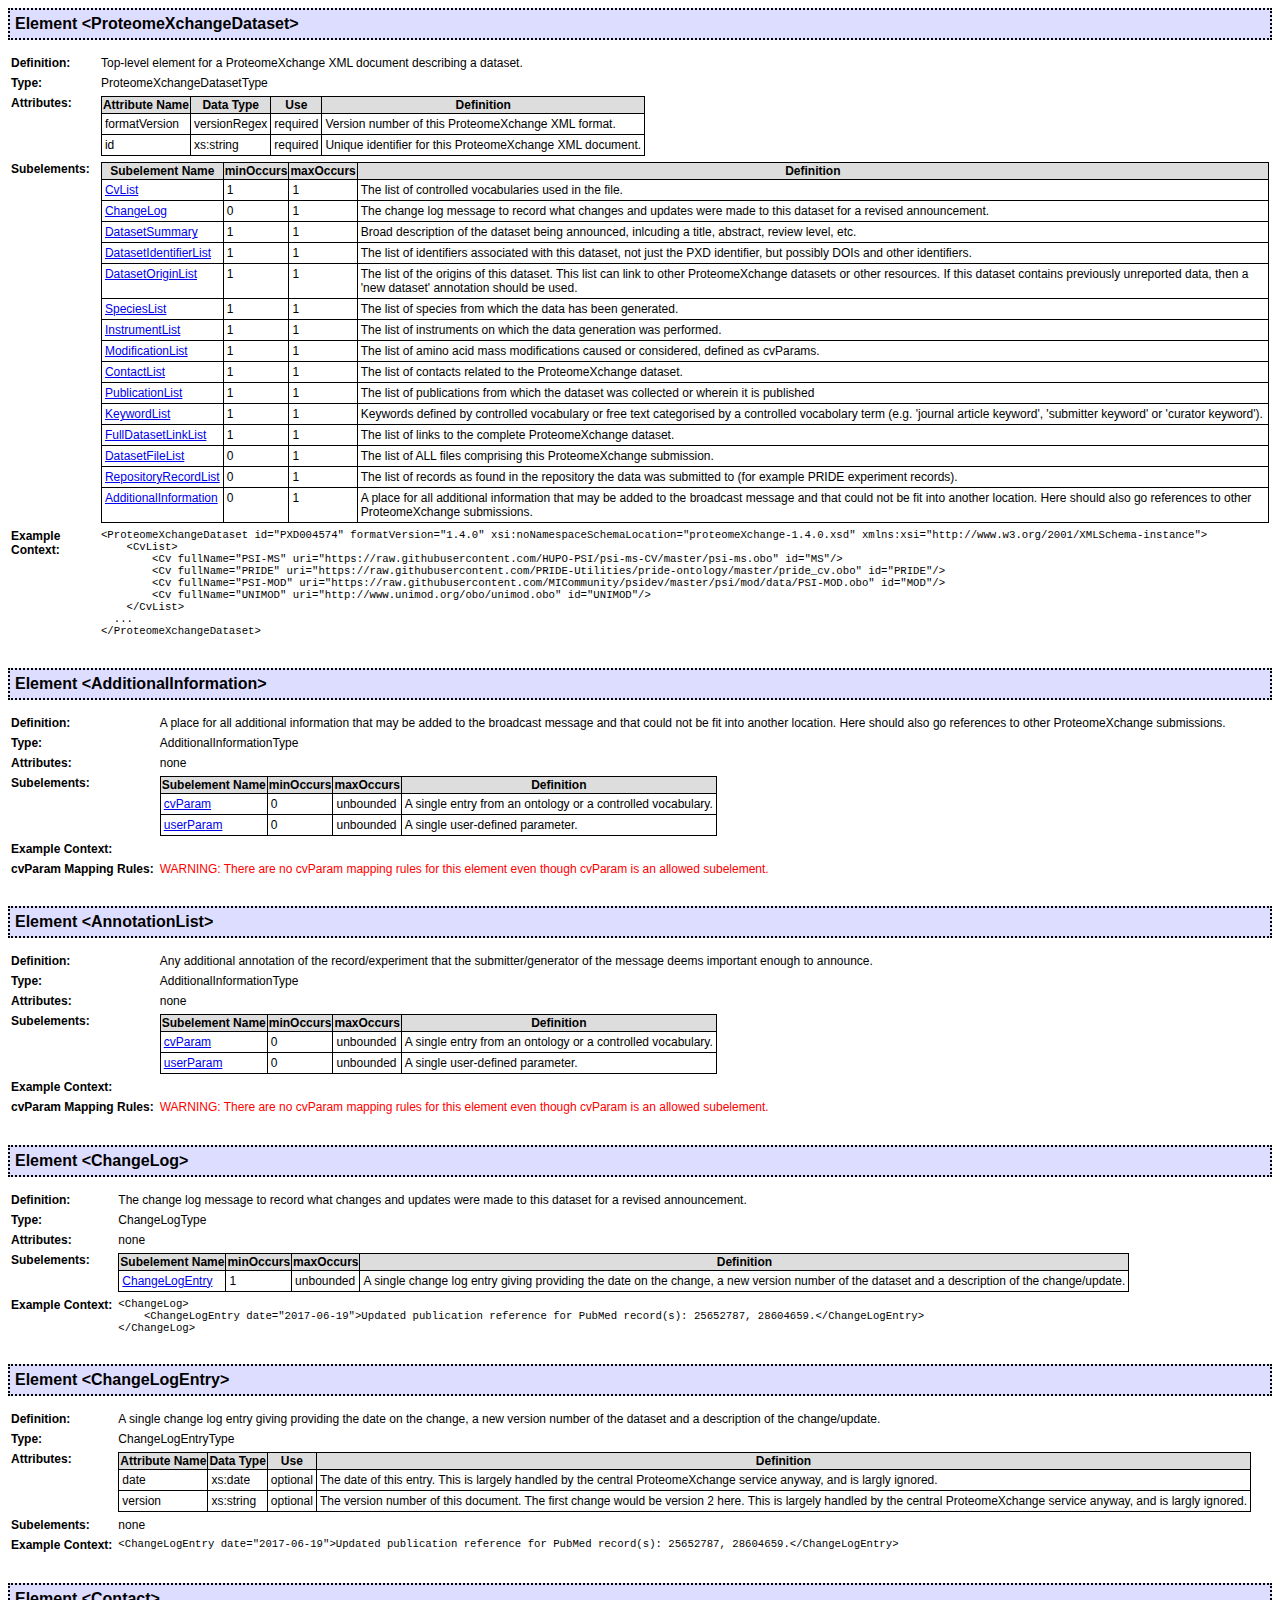
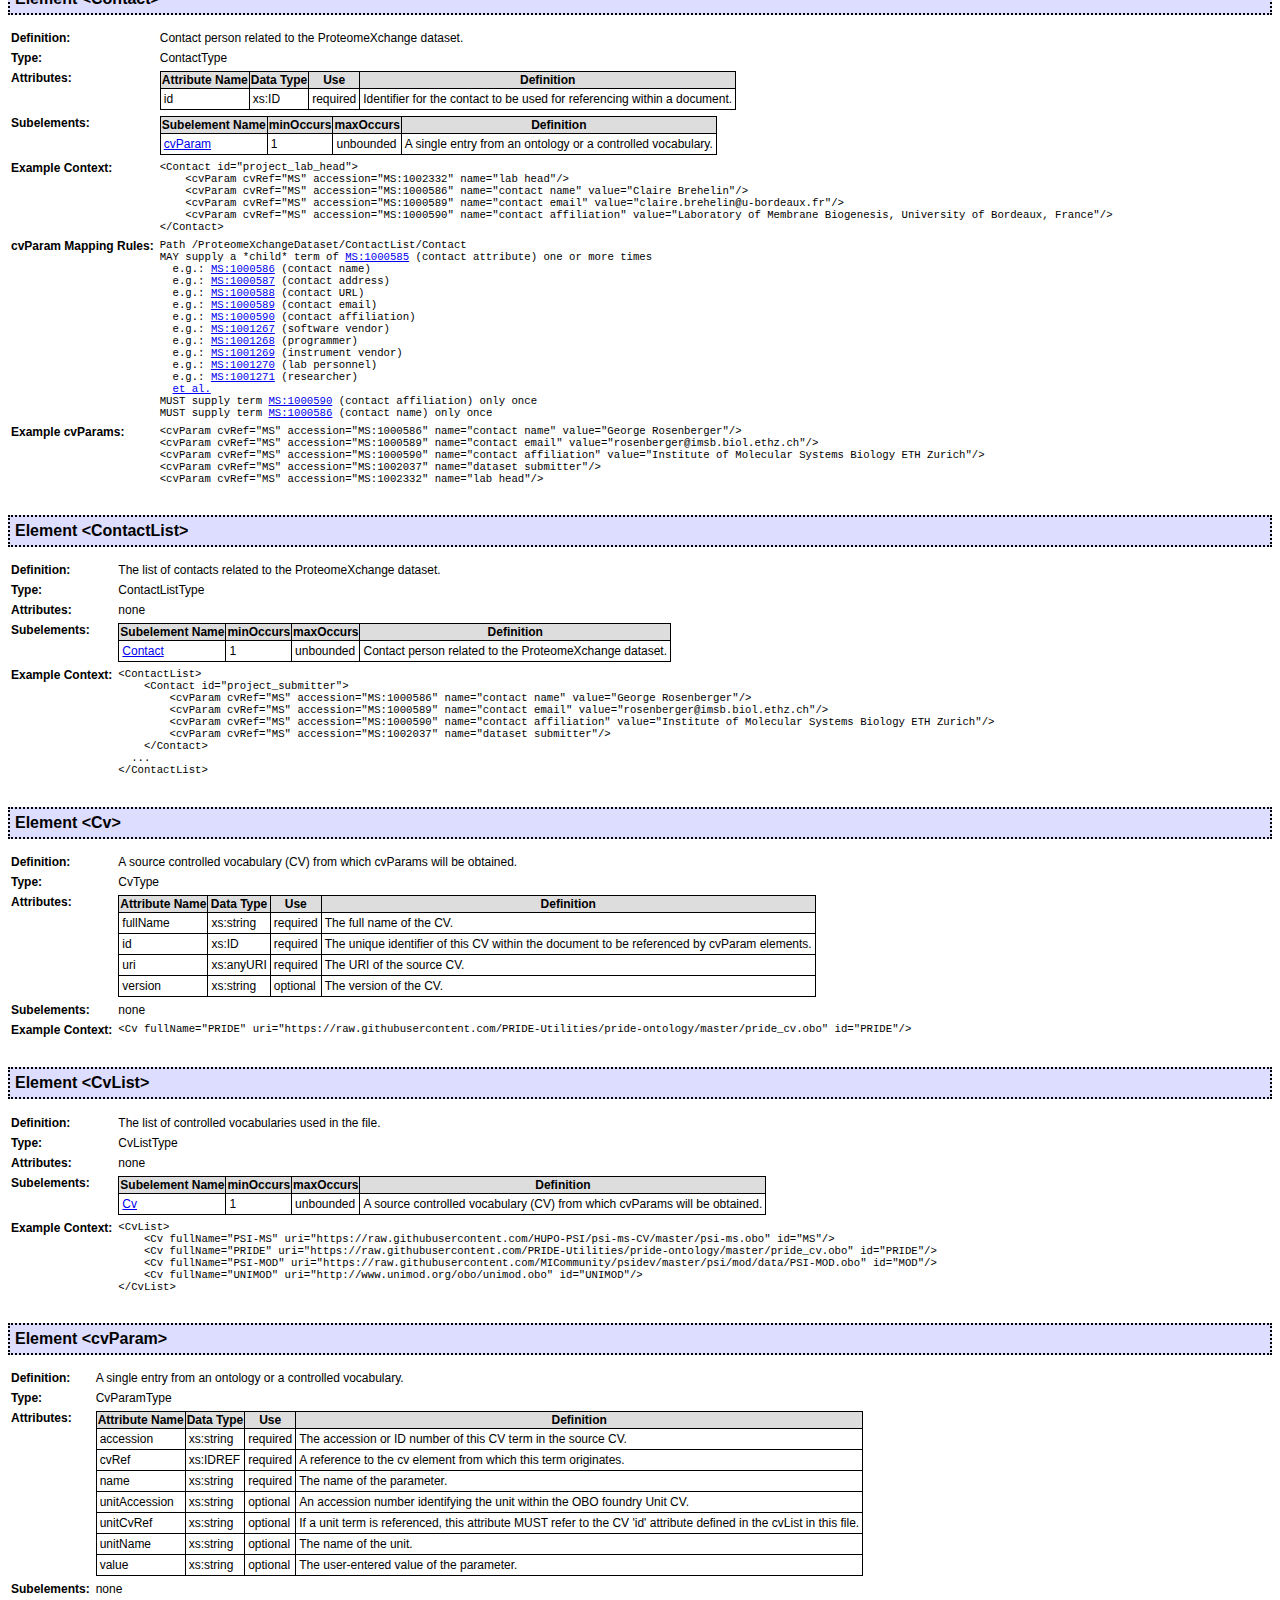
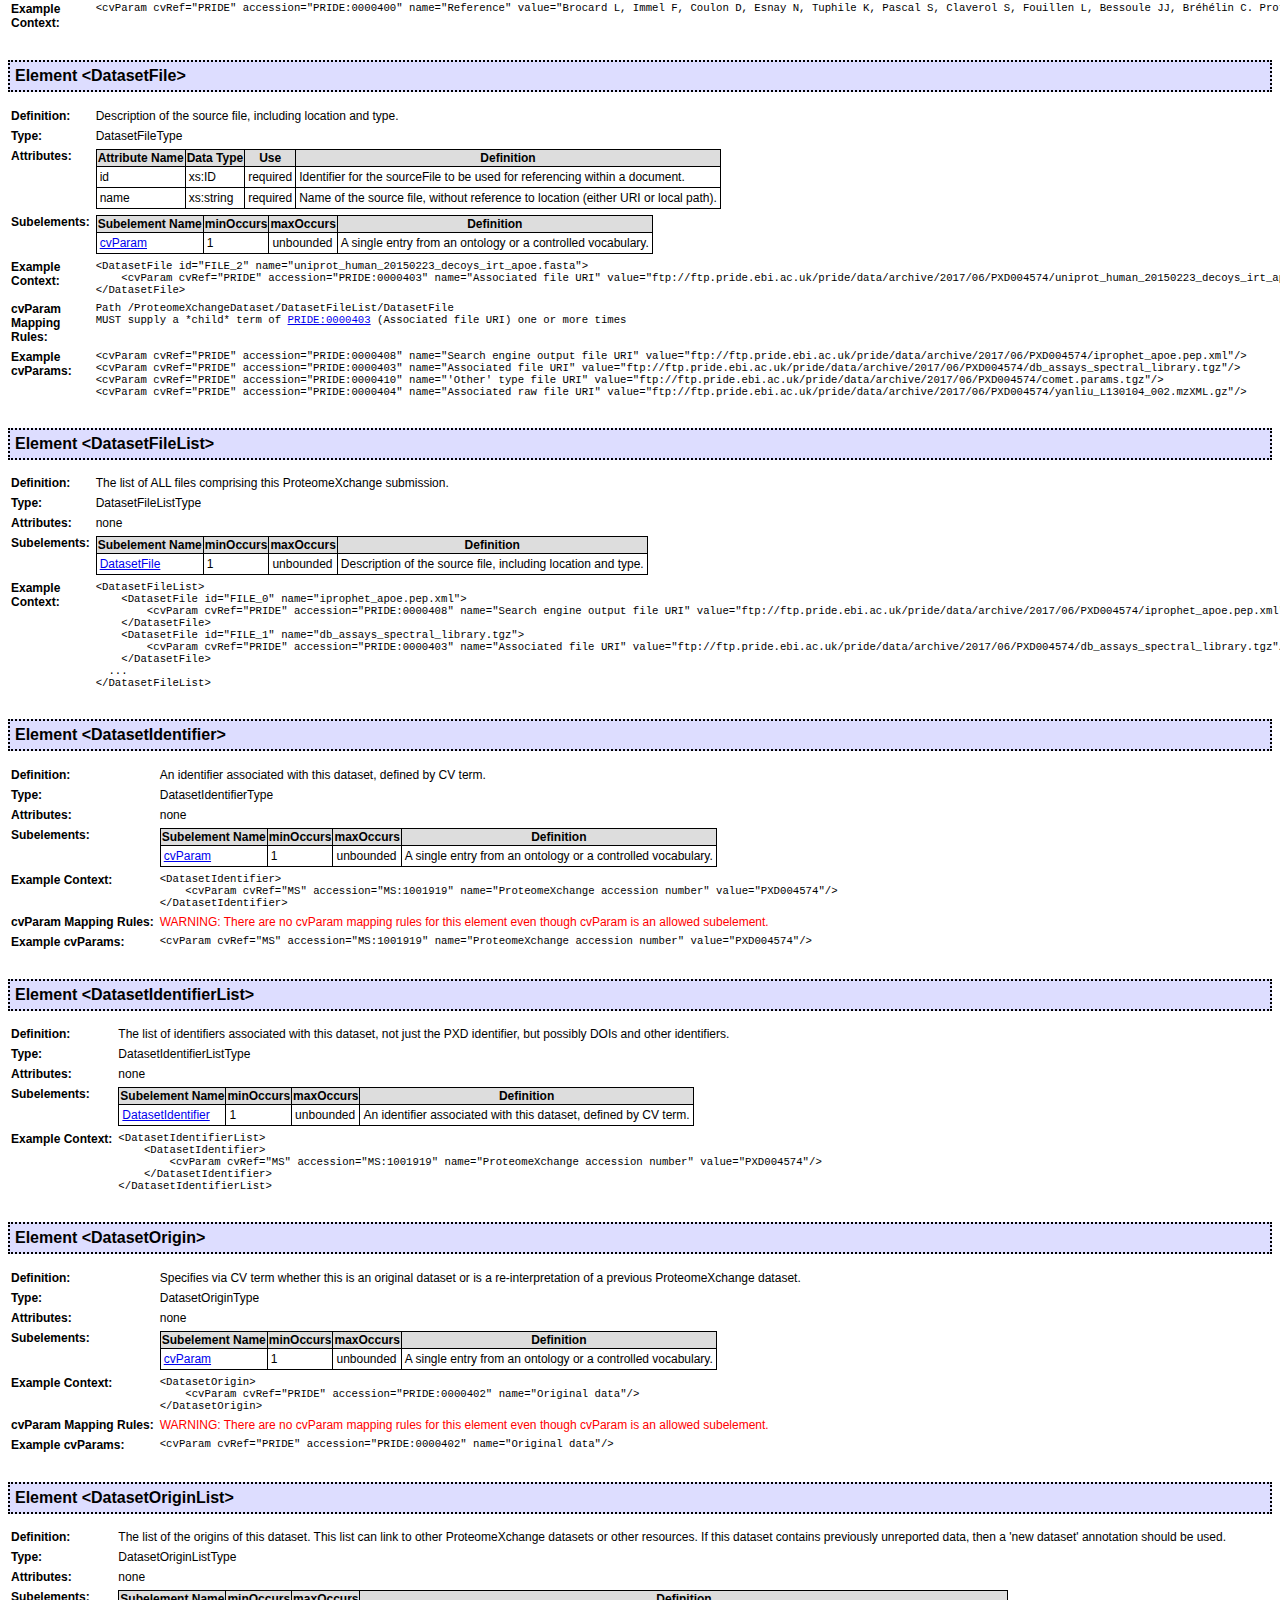
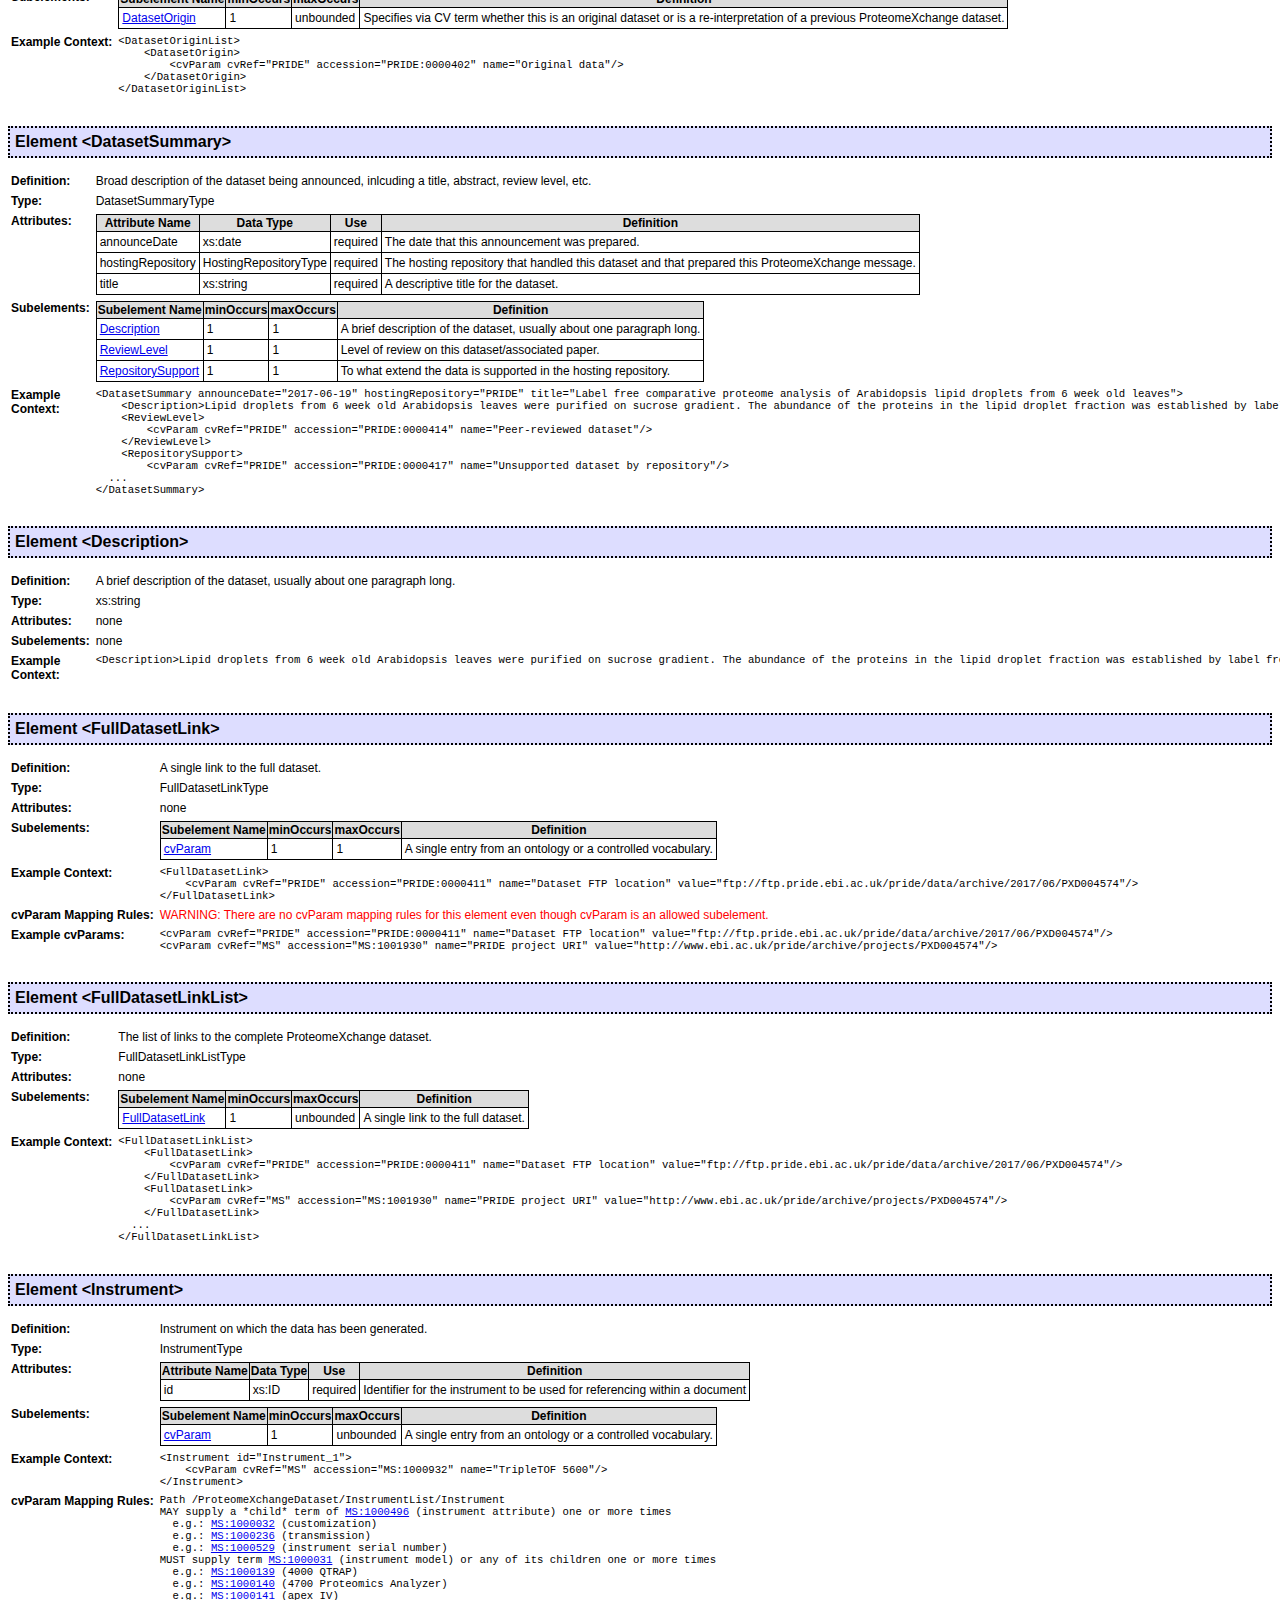
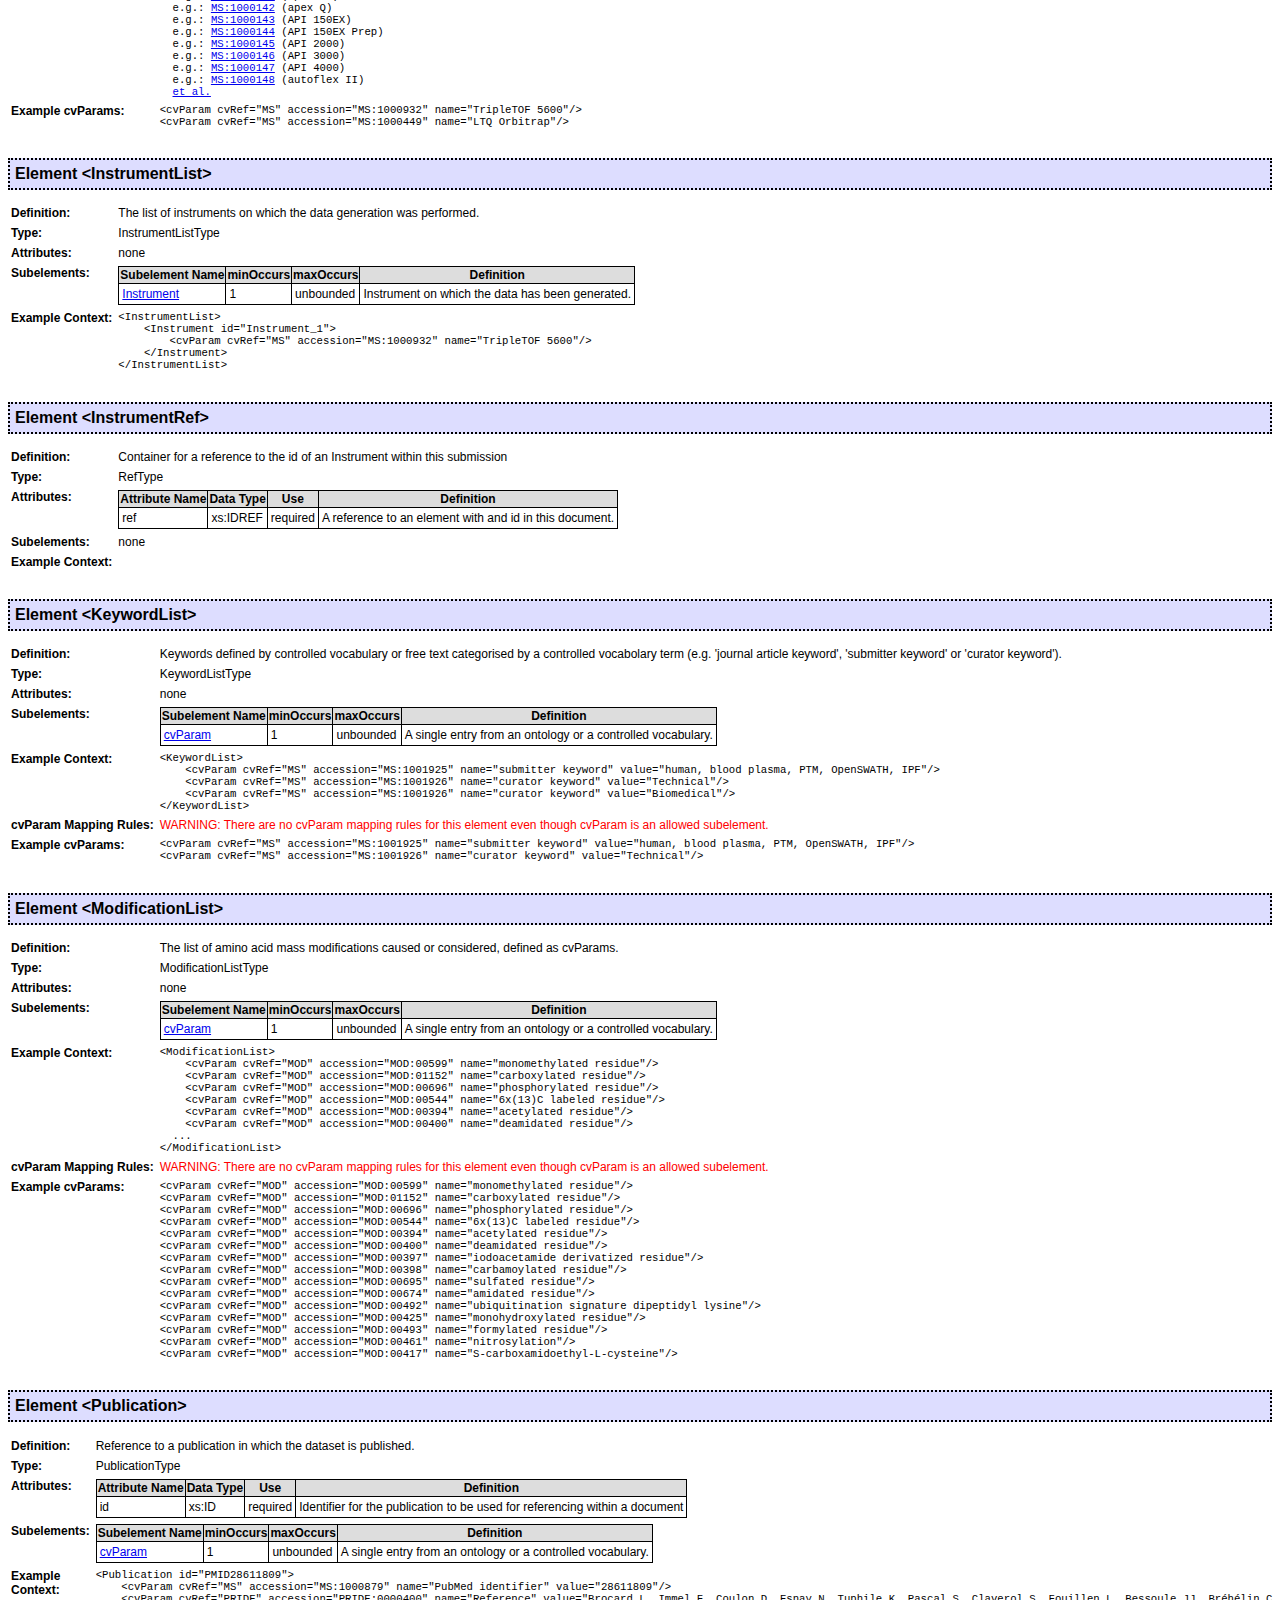
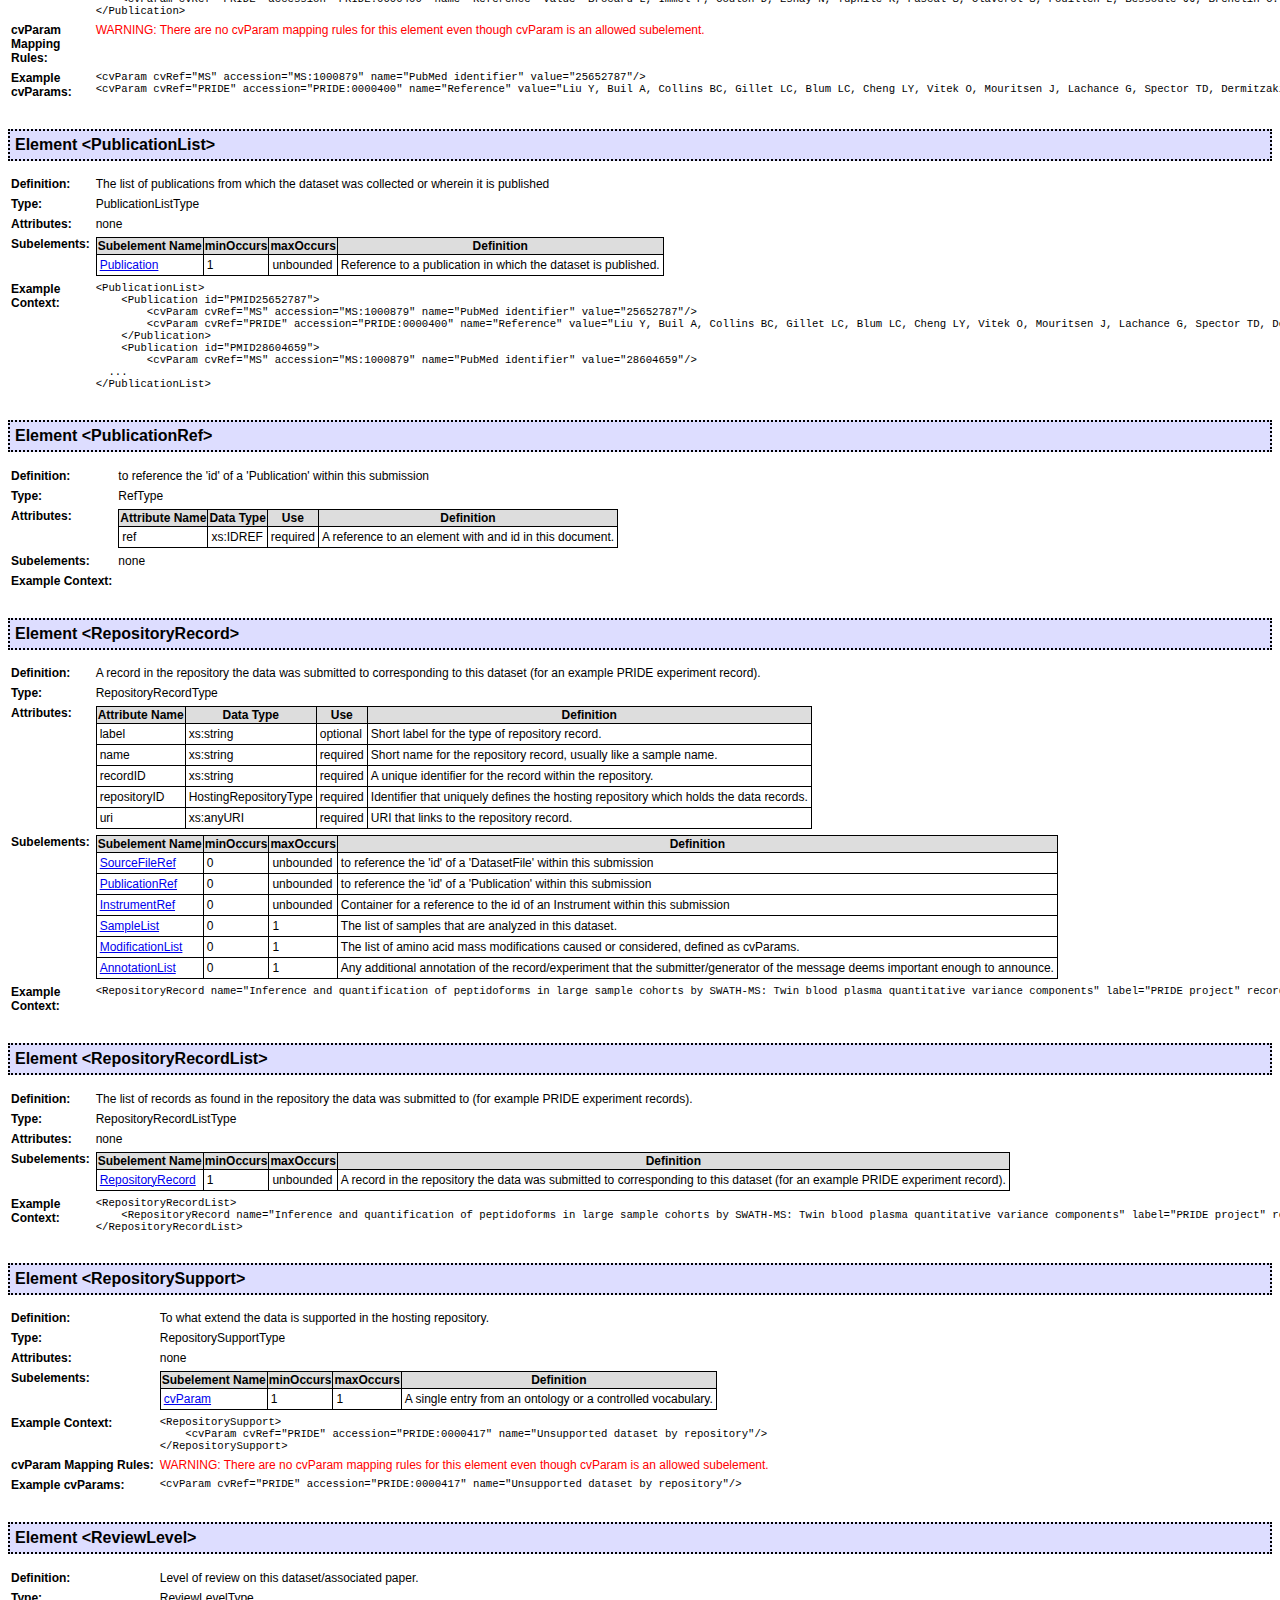
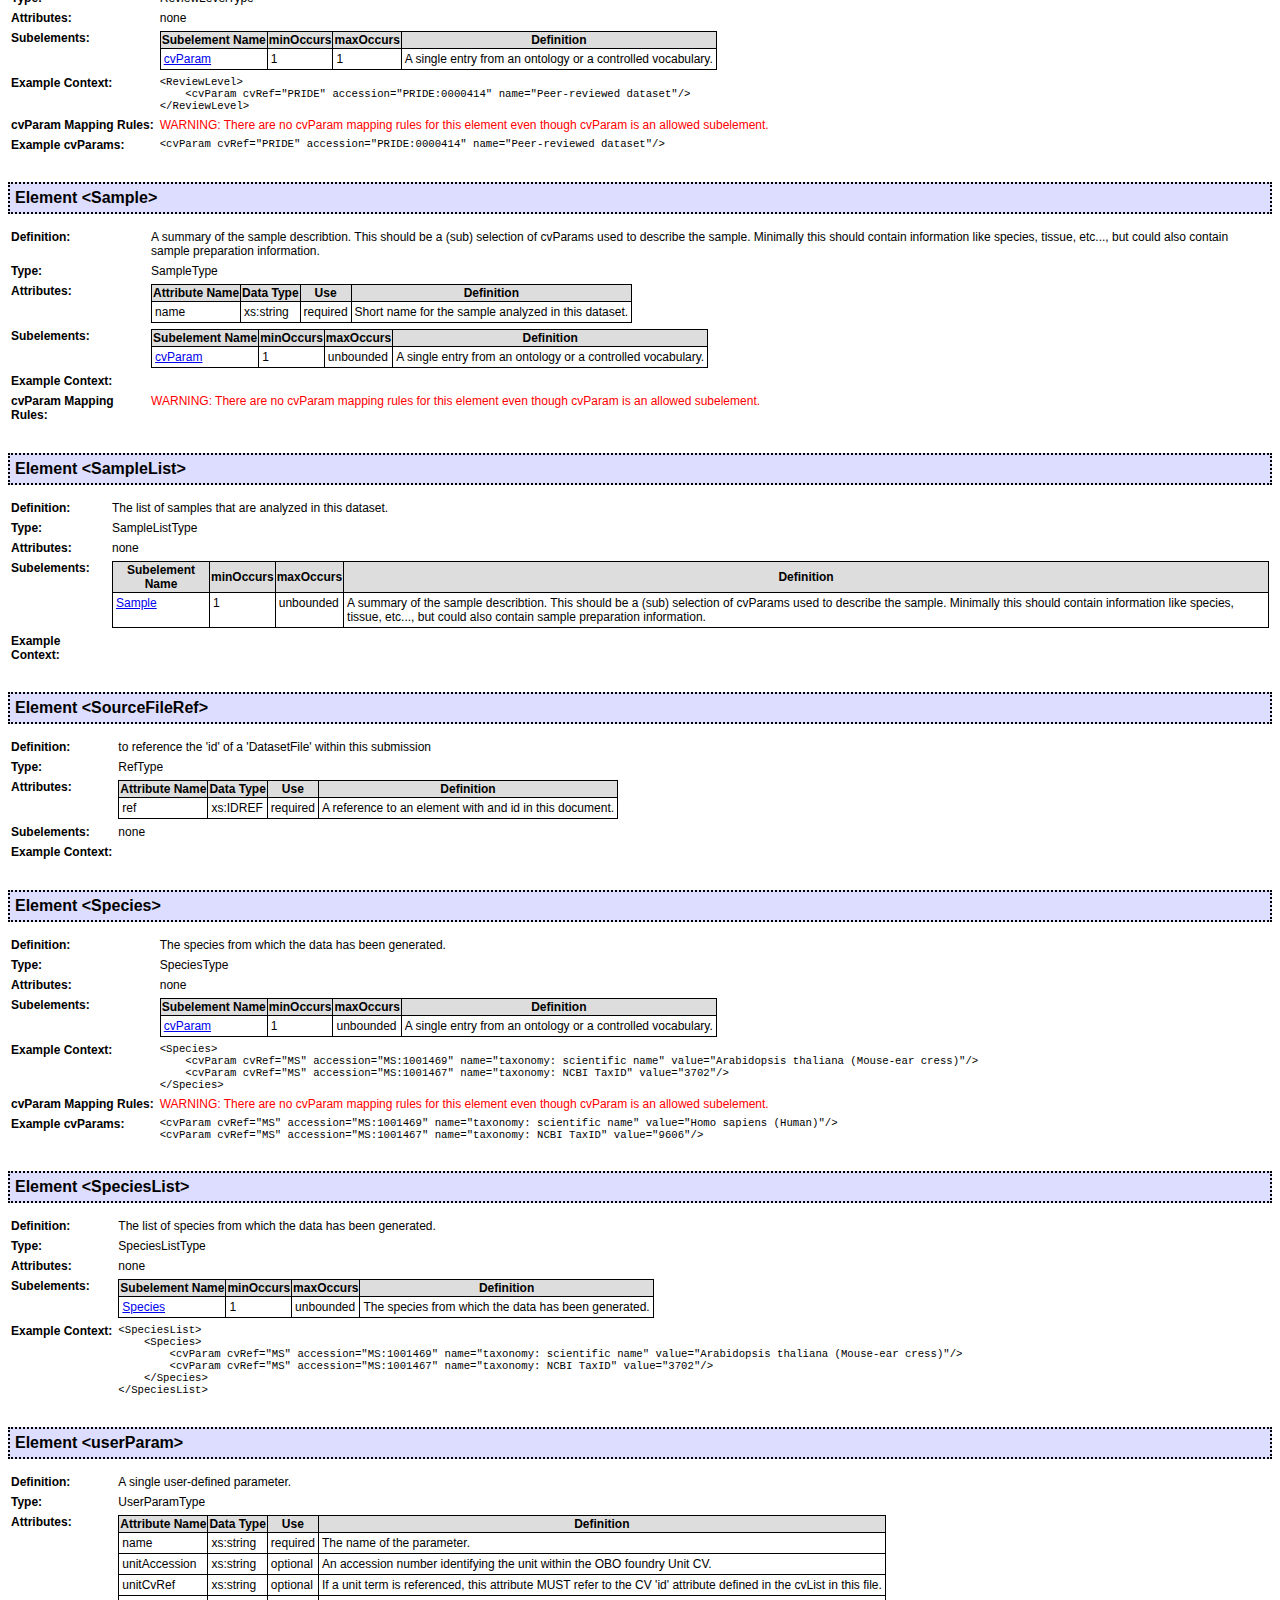
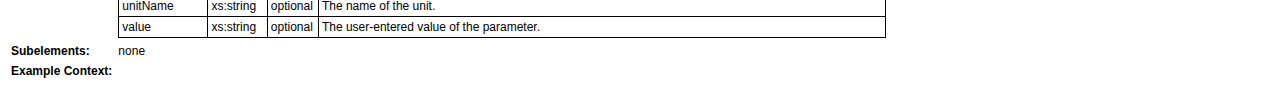
<file: lib/schemas/proteomeXchange-1.4.0.html>
<html><head>

	  <style type="text/css">
	      body {  font-family: Helvetica, Arial, sans-serif; font-size: 9pt; background-color: #ffffff;}
	      table{  border: 1px solid black; border-collapse: collapse; }
	       th   {  border: 1px solid black; font-family: Helvetica, Arial, sans-serif; font-size: 9pt; font-weight: bold;
	       background-color: #dddddd;}
	       td   {  border: 1px solid black; font-family: Helvetica, Arial, sans-serif; font-size: 9pt; padding:3px; vertical-align:top;}
	       table.zero{  border: 0px ; border-collapse: collapse; }
	       td.zero {  border: 0px ; font-family: Helvetica, Arial, sans-serif; font-size: 9pt; padding:3px; vertical-align:top;}
	       form   {  font-family: Helvetica, Arial, sans-serif; font-size: 9pt}
	       pre    {  font-family: Courier New, Courier; font-size: 8pt}
	       h1   {  font-family: Helvetica, Arial, sans-serif; font-size: 14pt; font-weight: bold}
	       h2   {  font-family: Helvetica, Arial, sans-serif; font-size: 12pt; font-weight: bold;
		     padding: 5px;
		     border: 2px dotted black;
		       background-color: #ddddff;
		   }
	       h3   {  font-family: Helvetica, Arial, sans-serif; font-size: 12pt}
	       h4   {  font-family: AHelvetica, rial, sans-serif; font-size: 12pt}
	    </style>
		</head>
<body>
<H2>Element &lt;<a name="ProteomeXchangeDataset">ProteomeXchangeDataset</a>&gt;</H2>

<table class='zero'>
<tr>
<td class='zero'><b>Definition:</b></td>
<td class='zero'>Top-level element for a ProteomeXchange XML document describing a dataset.
</td>
</tr>
<tr>
<td class='zero'><b>Type:</b></td>
<td class='zero'>ProteomeXchangeDatasetType
</td>
</tr>
<tr>
<td class='zero'><b>Attributes:</b></td>
<td class='zero'><TABLE border="1">
<TR><TH>Attribute Name</TH><TH>Data Type</TH><TH>Use</TH><TH>Definition</TH></TR>
<TR><TD>formatVersion</TD><TD>versionRegex</TD><TD>required</TD><TD>Version number of this ProteomeXchange XML format.</TD></TR>
<TR><TD>id</TD><TD>xs:string</TD><TD>required</TD><TD>Unique identifier for this ProteomeXchange XML document.</TD></TR>
</TABLE>
</td>
</tr>
<tr>
<td class='zero'><b>Subelements:</b></td>
<td class='zero'><TABLE border="1">
<TR><TH>Subelement Name</TH><TH>minOccurs</TH><TH>maxOccurs</TH><TH>Definition</TH></TR>
<TR><TD><a href="#CvList">CvList</a></TD><TD>1</TD><TD>1</TD><TD>The list of controlled vocabularies used in the file.</TD></TR>
<TR><TD><a href="#ChangeLog">ChangeLog</a></TD><TD>0</TD><TD>1</TD><TD>The change log message to record what changes and updates were made to this dataset for a revised announcement.</TD></TR>
<TR><TD><a href="#DatasetSummary">DatasetSummary</a></TD><TD>1</TD><TD>1</TD><TD>Broad description of the dataset being announced, inlcuding a title, abstract, review level, etc.</TD></TR>
<TR><TD><a href="#DatasetIdentifierList">DatasetIdentifierList</a></TD><TD>1</TD><TD>1</TD><TD>The list of identifiers associated with this dataset, not just the PXD identifier, but possibly DOIs and other identifiers.</TD></TR>
<TR><TD><a href="#DatasetOriginList">DatasetOriginList</a></TD><TD>1</TD><TD>1</TD><TD>The list of the origins of this dataset. This list can link to other ProteomeXchange datasets or other resources. 
        If this dataset contains previously unreported data, then a 'new dataset' annotation should be used.</TD></TR>
<TR><TD><a href="#SpeciesList">SpeciesList</a></TD><TD>1</TD><TD>1</TD><TD>The list of species from which the data has been generated.</TD></TR>
<TR><TD><a href="#InstrumentList">InstrumentList</a></TD><TD>1</TD><TD>1</TD><TD>The list of instruments on which the data generation was performed.</TD></TR>
<TR><TD><a href="#ModificationList">ModificationList</a></TD><TD>1</TD><TD>1</TD><TD>The list of amino acid mass modifications caused or considered, defined as cvParams.</TD></TR>
<TR><TD><a href="#ContactList">ContactList</a></TD><TD>1</TD><TD>1</TD><TD>The list of contacts related to the ProteomeXchange dataset.</TD></TR>
<TR><TD><a href="#PublicationList">PublicationList</a></TD><TD>1</TD><TD>1</TD><TD>The list of publications from which the dataset was collected or wherein it is published</TD></TR>
<TR><TD><a href="#KeywordList">KeywordList</a></TD><TD>1</TD><TD>1</TD><TD>Keywords defined by controlled vocabulary or free text categorised by a controlled vocabolary term 
        (e.g. 'journal article keyword', 'submitter keyword' or 'curator keyword').</TD></TR>
<TR><TD><a href="#FullDatasetLinkList">FullDatasetLinkList</a></TD><TD>1</TD><TD>1</TD><TD>The list of links to the complete ProteomeXchange dataset.</TD></TR>
<TR><TD><a href="#DatasetFileList">DatasetFileList</a></TD><TD>0</TD><TD>1</TD><TD>The list of ALL files comprising this ProteomeXchange submission.</TD></TR>
<TR><TD><a href="#RepositoryRecordList">RepositoryRecordList</a></TD><TD>0</TD><TD>1</TD><TD>The list of records as found in the repository the data was submitted to (for example PRIDE experiment records).</TD></TR>
<TR><TD><a href="#AdditionalInformation">AdditionalInformation</a></TD><TD>0</TD><TD>1</TD><TD>A place for all additional information that may be added to the 
        broadcast message and that could not be fit into another location. Here should 
        also go references to other ProteomeXchange submissions.</TD></TR>
</TABLE>
</td>
</tr>
<tr>
<td class='zero'><b>Example Context:</b></td>
<td class='zero'><PRE>&lt;ProteomeXchangeDataset id=&quot;PXD004574&quot; formatVersion=&quot;1.4.0&quot; xsi:noNamespaceSchemaLocation=&quot;proteomeXchange-1.4.0.xsd&quot; xmlns:xsi=&quot;http://www.w3.org/2001/XMLSchema-instance&quot;&gt;
    &lt;CvList&gt;
        &lt;Cv fullName=&quot;PSI-MS&quot; uri=&quot;https://raw.githubusercontent.com/HUPO-PSI/psi-ms-CV/master/psi-ms.obo&quot; id=&quot;MS&quot;/&gt;
        &lt;Cv fullName=&quot;PRIDE&quot; uri=&quot;https://raw.githubusercontent.com/PRIDE-Utilities/pride-ontology/master/pride_cv.obo&quot; id=&quot;PRIDE&quot;/&gt;
        &lt;Cv fullName=&quot;PSI-MOD&quot; uri=&quot;https://raw.githubusercontent.com/MICommunity/psidev/master/psi/mod/data/PSI-MOD.obo&quot; id=&quot;MOD&quot;/&gt;
        &lt;Cv fullName=&quot;UNIMOD&quot; uri=&quot;http://www.unimod.org/obo/unimod.obo&quot; id=&quot;UNIMOD&quot;/&gt;
    &lt;/CvList&gt;
  ...
&lt;/ProteomeXchangeDataset&gt;
</PRE>
</td>
</tr>
</table><br/>

<H2>Element &lt;<a name="AdditionalInformation">AdditionalInformation</a>&gt;</H2>

<table class='zero'>
<tr>
<td class='zero'><b>Definition:</b></td>
<td class='zero'>A place for all additional information that may be added to the 
        broadcast message and that could not be fit into another location. Here should 
        also go references to other ProteomeXchange submissions.
</td>
</tr>
<tr>
<td class='zero'><b>Type:</b></td>
<td class='zero'>AdditionalInformationType
</td>
</tr>
<tr>
<td class='zero'><b>Attributes:</b></td>
<td class='zero'>none<BR>
</td>
</tr>
<tr>
<td class='zero'><b>Subelements:</b></td>
<td class='zero'><TABLE border="1">
<TR><TH>Subelement Name</TH><TH>minOccurs</TH><TH>maxOccurs</TH><TH>Definition</TH></TR>
<TR><TD><a href="#cvParam">cvParam</a></TD><TD>0</TD><TD>unbounded</TD><TD>A single entry from an ontology or a controlled vocabulary.</TD></TR>
<TR><TD><a href="#userParam">userParam</a></TD><TD>0</TD><TD>unbounded</TD><TD>A single user-defined parameter.</TD></TR>
</TABLE>
</td>
</tr>
<tr>
<td class='zero'><b>Example Context:</b></td>
<td class='zero'><PRE></PRE>
</td>
</tr>
<tr>
<td class='zero'><b>cvParam Mapping Rules:</b></td>
<td class='zero'><font color="red">WARNING: There are no cvParam mapping rules for this element even though cvParam is an allowed subelement.</a></td>
</tr>
</table><br/>

<H2>Element &lt;<a name="AnnotationList">AnnotationList</a>&gt;</H2>

<table class='zero'>
<tr>
<td class='zero'><b>Definition:</b></td>
<td class='zero'>Any additional annotation of the record/experiment that the 
            submitter/generator of the message deems important enough to announce.
</td>
</tr>
<tr>
<td class='zero'><b>Type:</b></td>
<td class='zero'>AdditionalInformationType
</td>
</tr>
<tr>
<td class='zero'><b>Attributes:</b></td>
<td class='zero'>none<BR>
</td>
</tr>
<tr>
<td class='zero'><b>Subelements:</b></td>
<td class='zero'><TABLE border="1">
<TR><TH>Subelement Name</TH><TH>minOccurs</TH><TH>maxOccurs</TH><TH>Definition</TH></TR>
<TR><TD><a href="#cvParam">cvParam</a></TD><TD>0</TD><TD>unbounded</TD><TD>A single entry from an ontology or a controlled vocabulary.</TD></TR>
<TR><TD><a href="#userParam">userParam</a></TD><TD>0</TD><TD>unbounded</TD><TD>A single user-defined parameter.</TD></TR>
</TABLE>
</td>
</tr>
<tr>
<td class='zero'><b>Example Context:</b></td>
<td class='zero'><PRE></PRE>
</td>
</tr>
<tr>
<td class='zero'><b>cvParam Mapping Rules:</b></td>
<td class='zero'><font color="red">WARNING: There are no cvParam mapping rules for this element even though cvParam is an allowed subelement.</a></td>
</tr>
</table><br/>

<H2>Element &lt;<a name="ChangeLog">ChangeLog</a>&gt;</H2>

<table class='zero'>
<tr>
<td class='zero'><b>Definition:</b></td>
<td class='zero'>The change log message to record what changes and updates were made to this dataset for a revised announcement.
</td>
</tr>
<tr>
<td class='zero'><b>Type:</b></td>
<td class='zero'>ChangeLogType
</td>
</tr>
<tr>
<td class='zero'><b>Attributes:</b></td>
<td class='zero'>none<BR>
</td>
</tr>
<tr>
<td class='zero'><b>Subelements:</b></td>
<td class='zero'><TABLE border="1">
<TR><TH>Subelement Name</TH><TH>minOccurs</TH><TH>maxOccurs</TH><TH>Definition</TH></TR>
<TR><TD><a href="#ChangeLogEntry">ChangeLogEntry</a></TD><TD>1</TD><TD>unbounded</TD><TD>A single change log entry giving providing the date on the change, a new version number of the dataset and a description of the change/update.</TD></TR>
</TABLE>
</td>
</tr>
<tr>
<td class='zero'><b>Example Context:</b></td>
<td class='zero'><PRE>&lt;ChangeLog&gt;
    &lt;ChangeLogEntry date=&quot;2017-06-19&quot;&gt;Updated publication reference for PubMed record(s): 25652787, 28604659.&lt;/ChangeLogEntry&gt;
&lt;/ChangeLog&gt;
</PRE>
</td>
</tr>
</table><br/>

<H2>Element &lt;<a name="ChangeLogEntry">ChangeLogEntry</a>&gt;</H2>

<table class='zero'>
<tr>
<td class='zero'><b>Definition:</b></td>
<td class='zero'>A single change log entry giving providing the date on the change, a new version number of the dataset and a description of the change/update.
</td>
</tr>
<tr>
<td class='zero'><b>Type:</b></td>
<td class='zero'>ChangeLogEntryType
</td>
</tr>
<tr>
<td class='zero'><b>Attributes:</b></td>
<td class='zero'><TABLE border="1">
<TR><TH>Attribute Name</TH><TH>Data Type</TH><TH>Use</TH><TH>Definition</TH></TR>
<TR><TD>date</TD><TD>xs:date</TD><TD>optional</TD><TD>The date of this entry. This is largely handled by the central ProteomeXchange service anyway, and is largly ignored.</TD></TR>
<TR><TD>version</TD><TD>xs:string</TD><TD>optional</TD><TD>The version number of this document. The first change would be version 2 here. This is largely handled by the central ProteomeXchange service anyway, and is largly ignored.</TD></TR>
</TABLE>
</td>
</tr>
<tr>
<td class='zero'><b>Subelements:</b></td>
<td class='zero'>none<BR>
</td>
</tr>
<tr>
<td class='zero'><b>Example Context:</b></td>
<td class='zero'><PRE>&lt;ChangeLogEntry date=&quot;2017-06-19&quot;&gt;Updated publication reference for PubMed record(s): 25652787, 28604659.&lt;/ChangeLogEntry&gt;
</PRE>
</td>
</tr>
</table><br/>

<H2>Element &lt;<a name="Contact">Contact</a>&gt;</H2>

<table class='zero'>
<tr>
<td class='zero'><b>Definition:</b></td>
<td class='zero'>Contact person related to the ProteomeXchange dataset.
</td>
</tr>
<tr>
<td class='zero'><b>Type:</b></td>
<td class='zero'>ContactType
</td>
</tr>
<tr>
<td class='zero'><b>Attributes:</b></td>
<td class='zero'><TABLE border="1">
<TR><TH>Attribute Name</TH><TH>Data Type</TH><TH>Use</TH><TH>Definition</TH></TR>
<TR><TD>id</TD><TD>xs:ID</TD><TD>required</TD><TD>Identifier for the contact to be used for referencing within a document.</TD></TR>
</TABLE>
</td>
</tr>
<tr>
<td class='zero'><b>Subelements:</b></td>
<td class='zero'><TABLE border="1">
<TR><TH>Subelement Name</TH><TH>minOccurs</TH><TH>maxOccurs</TH><TH>Definition</TH></TR>
<TR><TD><a href="#cvParam">cvParam</a></TD><TD>1</TD><TD>unbounded</TD><TD>A single entry from an ontology or a controlled vocabulary.</TD></TR>
</TABLE>
</td>
</tr>
<tr>
<td class='zero'><b>Example Context:</b></td>
<td class='zero'><PRE>&lt;Contact id=&quot;project_lab_head&quot;&gt;
    &lt;cvParam cvRef=&quot;MS&quot; accession=&quot;MS:1002332&quot; name=&quot;lab head&quot;/&gt;
    &lt;cvParam cvRef=&quot;MS&quot; accession=&quot;MS:1000586&quot; name=&quot;contact name&quot; value=&quot;Claire Brehelin&quot;/&gt;
    &lt;cvParam cvRef=&quot;MS&quot; accession=&quot;MS:1000589&quot; name=&quot;contact email&quot; value=&quot;claire.brehelin@u-bordeaux.fr&quot;/&gt;
    &lt;cvParam cvRef=&quot;MS&quot; accession=&quot;MS:1000590&quot; name=&quot;contact affiliation&quot; value=&quot;Laboratory of Membrane Biogenesis, University of Bordeaux, France&quot;/&gt;
&lt;/Contact&gt;
</PRE>
</td>
</tr>
<tr>
<td class='zero'><b>cvParam Mapping Rules:</b></td>
<td class='zero'><PRE>Path /ProteomeXchangeDataset/ContactList/Contact
MAY supply a *child* term of <a target="new" href="http://www.ebi.ac.uk/ontology-lookup/browse.do?ontName=MS&termId=MS:1000585">MS:1000585</a> (<span title="Details about a person or organization to contact in case of concern or discussion about the file." class="popup">contact attribute</span>) one or more times
  e.g.: <a target="new" href="http://www.ebi.ac.uk/ontology-lookup/browse.do?ontName=MS&termId=MS:1000586">MS:1000586</a> (<span title="Name of the contact person or organization." class="popup">contact name</span>) 
  e.g.: <a target="new" href="http://www.ebi.ac.uk/ontology-lookup/browse.do?ontName=MS&termId=MS:1000587">MS:1000587</a> (<span title="Postal address of the contact person or organization." class="popup">contact address</span>) 
  e.g.: <a target="new" href="http://www.ebi.ac.uk/ontology-lookup/browse.do?ontName=MS&termId=MS:1000588">MS:1000588</a> (<span title="Uniform Resource Locator related to the contact person or organization." class="popup">contact URL</span>) 
  e.g.: <a target="new" href="http://www.ebi.ac.uk/ontology-lookup/browse.do?ontName=MS&termId=MS:1000589">MS:1000589</a> (<span title="Email address of the contact person or organization." class="popup">contact email</span>) 
  e.g.: <a target="new" href="http://www.ebi.ac.uk/ontology-lookup/browse.do?ontName=MS&termId=MS:1000590">MS:1000590</a> (<span title="Home institution of the contact person." class="popup">contact affiliation</span>) 
  e.g.: <a target="new" href="http://www.ebi.ac.uk/ontology-lookup/browse.do?ontName=MS&termId=MS:1001267">MS:1001267</a> (<span title="Software vendor role." class="popup">software vendor</span>) 
  e.g.: <a target="new" href="http://www.ebi.ac.uk/ontology-lookup/browse.do?ontName=MS&termId=MS:1001268">MS:1001268</a> (<span title="Programmer role." class="popup">programmer</span>) 
  e.g.: <a target="new" href="http://www.ebi.ac.uk/ontology-lookup/browse.do?ontName=MS&termId=MS:1001269">MS:1001269</a> (<span title="Instrument vendor role." class="popup">instrument vendor</span>) 
  e.g.: <a target="new" href="http://www.ebi.ac.uk/ontology-lookup/browse.do?ontName=MS&termId=MS:1001270">MS:1001270</a> (<span title="Lab personnel role." class="popup">lab personnel</span>) 
  e.g.: <a target="new" href="http://www.ebi.ac.uk/ontology-lookup/browse.do?ontName=MS&termId=MS:1001271">MS:1001271</a> (<span title="Researcher role." class="popup">researcher</span>) 
  <a target="new" href="http://www.ebi.ac.uk/ontology-lookup/browse.do?ontName=MS&termId=MS:1000585">et al.</a>
MUST supply term <a target="new" href="http://www.ebi.ac.uk/ontology-lookup/browse.do?ontName=MS&termId=MS:1000590">MS:1000590</a> (<span title="Home institution of the contact person." class="popup">contact affiliation</span>) only once
MUST supply term <a target="new" href="http://www.ebi.ac.uk/ontology-lookup/browse.do?ontName=MS&termId=MS:1000586">MS:1000586</a> (<span title="Name of the contact person or organization." class="popup">contact name</span>) only once
</PRE>
</td>
</tr>
<tr>
<td class='zero'><b>Example cvParams:</b></td>
<td class='zero'><PRE>&lt;cvParam cvRef=&quot;MS&quot; accession=&quot;MS:1000586&quot; name=&quot;contact name&quot; value=&quot;George Rosenberger&quot;/&gt;
&lt;cvParam cvRef=&quot;MS&quot; accession=&quot;MS:1000589&quot; name=&quot;contact email&quot; value=&quot;rosenberger@imsb.biol.ethz.ch&quot;/&gt;
&lt;cvParam cvRef=&quot;MS&quot; accession=&quot;MS:1000590&quot; name=&quot;contact affiliation&quot; value=&quot;Institute of Molecular Systems Biology ETH Zurich&quot;/&gt;
&lt;cvParam cvRef=&quot;MS&quot; accession=&quot;MS:1002037&quot; name=&quot;dataset submitter&quot;/&gt;
&lt;cvParam cvRef=&quot;MS&quot; accession=&quot;MS:1002332&quot; name=&quot;lab head&quot;/&gt;
</PRE>
</td>
</tr>
</table><br/>

<H2>Element &lt;<a name="ContactList">ContactList</a>&gt;</H2>

<table class='zero'>
<tr>
<td class='zero'><b>Definition:</b></td>
<td class='zero'>The list of contacts related to the ProteomeXchange dataset.
</td>
</tr>
<tr>
<td class='zero'><b>Type:</b></td>
<td class='zero'>ContactListType
</td>
</tr>
<tr>
<td class='zero'><b>Attributes:</b></td>
<td class='zero'>none<BR>
</td>
</tr>
<tr>
<td class='zero'><b>Subelements:</b></td>
<td class='zero'><TABLE border="1">
<TR><TH>Subelement Name</TH><TH>minOccurs</TH><TH>maxOccurs</TH><TH>Definition</TH></TR>
<TR><TD><a href="#Contact">Contact</a></TD><TD>1</TD><TD>unbounded</TD><TD>Contact person related to the ProteomeXchange dataset.</TD></TR>
</TABLE>
</td>
</tr>
<tr>
<td class='zero'><b>Example Context:</b></td>
<td class='zero'><PRE>&lt;ContactList&gt;
    &lt;Contact id=&quot;project_submitter&quot;&gt;
        &lt;cvParam cvRef=&quot;MS&quot; accession=&quot;MS:1000586&quot; name=&quot;contact name&quot; value=&quot;George Rosenberger&quot;/&gt;
        &lt;cvParam cvRef=&quot;MS&quot; accession=&quot;MS:1000589&quot; name=&quot;contact email&quot; value=&quot;rosenberger@imsb.biol.ethz.ch&quot;/&gt;
        &lt;cvParam cvRef=&quot;MS&quot; accession=&quot;MS:1000590&quot; name=&quot;contact affiliation&quot; value=&quot;Institute of Molecular Systems Biology ETH Zurich&quot;/&gt;
        &lt;cvParam cvRef=&quot;MS&quot; accession=&quot;MS:1002037&quot; name=&quot;dataset submitter&quot;/&gt;
    &lt;/Contact&gt;
  ...
&lt;/ContactList&gt;
</PRE>
</td>
</tr>
</table><br/>

<H2>Element &lt;<a name="Cv">Cv</a>&gt;</H2>

<table class='zero'>
<tr>
<td class='zero'><b>Definition:</b></td>
<td class='zero'>A source controlled vocabulary (CV) from which cvParams will be obtained.
</td>
</tr>
<tr>
<td class='zero'><b>Type:</b></td>
<td class='zero'>CvType
</td>
</tr>
<tr>
<td class='zero'><b>Attributes:</b></td>
<td class='zero'><TABLE border="1">
<TR><TH>Attribute Name</TH><TH>Data Type</TH><TH>Use</TH><TH>Definition</TH></TR>
<TR><TD>fullName</TD><TD>xs:string</TD><TD>required</TD><TD>The full name of the CV.</TD></TR>
<TR><TD>id</TD><TD>xs:ID</TD><TD>required</TD><TD>The unique identifier of this CV within the document to be referenced by cvParam elements. </TD></TR>
<TR><TD>uri</TD><TD>xs:anyURI</TD><TD>required</TD><TD>The URI of the source CV.</TD></TR>
<TR><TD>version</TD><TD>xs:string</TD><TD>optional</TD><TD>The version of the CV.</TD></TR>
</TABLE>
</td>
</tr>
<tr>
<td class='zero'><b>Subelements:</b></td>
<td class='zero'>none<BR>
</td>
</tr>
<tr>
<td class='zero'><b>Example Context:</b></td>
<td class='zero'><PRE>&lt;Cv fullName=&quot;PRIDE&quot; uri=&quot;https://raw.githubusercontent.com/PRIDE-Utilities/pride-ontology/master/pride_cv.obo&quot; id=&quot;PRIDE&quot;/&gt;
</PRE>
</td>
</tr>
</table><br/>

<H2>Element &lt;<a name="CvList">CvList</a>&gt;</H2>

<table class='zero'>
<tr>
<td class='zero'><b>Definition:</b></td>
<td class='zero'>The list of controlled vocabularies used in the file.
</td>
</tr>
<tr>
<td class='zero'><b>Type:</b></td>
<td class='zero'>CvListType
</td>
</tr>
<tr>
<td class='zero'><b>Attributes:</b></td>
<td class='zero'>none<BR>
</td>
</tr>
<tr>
<td class='zero'><b>Subelements:</b></td>
<td class='zero'><TABLE border="1">
<TR><TH>Subelement Name</TH><TH>minOccurs</TH><TH>maxOccurs</TH><TH>Definition</TH></TR>
<TR><TD><a href="#Cv">Cv</a></TD><TD>1</TD><TD>unbounded</TD><TD>A source controlled vocabulary (CV) from which cvParams will be obtained.</TD></TR>
</TABLE>
</td>
</tr>
<tr>
<td class='zero'><b>Example Context:</b></td>
<td class='zero'><PRE>&lt;CvList&gt;
    &lt;Cv fullName=&quot;PSI-MS&quot; uri=&quot;https://raw.githubusercontent.com/HUPO-PSI/psi-ms-CV/master/psi-ms.obo&quot; id=&quot;MS&quot;/&gt;
    &lt;Cv fullName=&quot;PRIDE&quot; uri=&quot;https://raw.githubusercontent.com/PRIDE-Utilities/pride-ontology/master/pride_cv.obo&quot; id=&quot;PRIDE&quot;/&gt;
    &lt;Cv fullName=&quot;PSI-MOD&quot; uri=&quot;https://raw.githubusercontent.com/MICommunity/psidev/master/psi/mod/data/PSI-MOD.obo&quot; id=&quot;MOD&quot;/&gt;
    &lt;Cv fullName=&quot;UNIMOD&quot; uri=&quot;http://www.unimod.org/obo/unimod.obo&quot; id=&quot;UNIMOD&quot;/&gt;
&lt;/CvList&gt;
</PRE>
</td>
</tr>
</table><br/>

<H2>Element &lt;<a name="cvParam">cvParam</a>&gt;</H2>

<table class='zero'>
<tr>
<td class='zero'><b>Definition:</b></td>
<td class='zero'>A single entry from an ontology or a controlled vocabulary.
</td>
</tr>
<tr>
<td class='zero'><b>Type:</b></td>
<td class='zero'>CvParamType
</td>
</tr>
<tr>
<td class='zero'><b>Attributes:</b></td>
<td class='zero'><TABLE border="1">
<TR><TH>Attribute Name</TH><TH>Data Type</TH><TH>Use</TH><TH>Definition</TH></TR>
<TR><TD>accession</TD><TD>xs:string</TD><TD>required</TD><TD>The accession or ID number of this CV term in the source CV.
            </TD></TR>
<TR><TD>cvRef</TD><TD>xs:IDREF</TD><TD>required</TD><TD>A reference to the cv element from which this term originates.
            </TD></TR>
<TR><TD>name</TD><TD>xs:string</TD><TD>required</TD><TD>The name of the parameter.</TD></TR>
<TR><TD>unitAccession</TD><TD>xs:string</TD><TD>optional</TD><TD>An accession number identifying the unit within the OBO foundry Unit CV.
        </TD></TR>
<TR><TD>unitCvRef</TD><TD>xs:string</TD><TD>optional</TD><TD>If a unit term is referenced, this attribute MUST refer to the CV 'id' attribute
          defined in the cvList in this file.
        </TD></TR>
<TR><TD>unitName</TD><TD>xs:string</TD><TD>optional</TD><TD>The name of the unit.</TD></TR>
<TR><TD>value</TD><TD>xs:string</TD><TD>optional</TD><TD>The user-entered value of the parameter.</TD></TR>
</TABLE>
</td>
</tr>
<tr>
<td class='zero'><b>Subelements:</b></td>
<td class='zero'>none<BR>
</td>
</tr>
<tr>
<td class='zero'><b>Example Context:</b></td>
<td class='zero'><PRE>&lt;cvParam cvRef=&quot;PRIDE&quot; accession=&quot;PRIDE:0000400&quot; name=&quot;Reference&quot; value=&quot;Brocard L, Immel F, Coulon D, Esnay N, Tuphile K, Pascal S, Claverol S, Fouillen L, Bessoule JJ, Bréhélin C. Proteomic Analysis of Lipid Droplets from Arabidopsis Aging Leaves Brings New Insight into Their Biogenesis and Functions. Front Plant Sci. 2017 May 29;8:894. eCollection 2017&quot;/&gt;
</PRE>
</td>
</tr>
</table><br/>

<H2>Element &lt;<a name="DatasetFile">DatasetFile</a>&gt;</H2>

<table class='zero'>
<tr>
<td class='zero'><b>Definition:</b></td>
<td class='zero'>Description of the source file, including location and type.
</td>
</tr>
<tr>
<td class='zero'><b>Type:</b></td>
<td class='zero'>DatasetFileType
</td>
</tr>
<tr>
<td class='zero'><b>Attributes:</b></td>
<td class='zero'><TABLE border="1">
<TR><TH>Attribute Name</TH><TH>Data Type</TH><TH>Use</TH><TH>Definition</TH></TR>
<TR><TD>id</TD><TD>xs:ID</TD><TD>required</TD><TD>Identifier for the sourceFile to be used for referencing within a document.</TD></TR>
<TR><TD>name</TD><TD>xs:string</TD><TD>required</TD><TD>Name of the source file, without reference to location (either URI or local path).</TD></TR>
</TABLE>
</td>
</tr>
<tr>
<td class='zero'><b>Subelements:</b></td>
<td class='zero'><TABLE border="1">
<TR><TH>Subelement Name</TH><TH>minOccurs</TH><TH>maxOccurs</TH><TH>Definition</TH></TR>
<TR><TD><a href="#cvParam">cvParam</a></TD><TD>1</TD><TD>unbounded</TD><TD>A single entry from an ontology or a controlled vocabulary.</TD></TR>
</TABLE>
</td>
</tr>
<tr>
<td class='zero'><b>Example Context:</b></td>
<td class='zero'><PRE>&lt;DatasetFile id=&quot;FILE_2&quot; name=&quot;uniprot_human_20150223_decoys_irt_apoe.fasta&quot;&gt;
    &lt;cvParam cvRef=&quot;PRIDE&quot; accession=&quot;PRIDE:0000403&quot; name=&quot;Associated file URI&quot; value=&quot;ftp://ftp.pride.ebi.ac.uk/pride/data/archive/2017/06/PXD004574/uniprot_human_20150223_decoys_irt_apoe.fasta&quot;/&gt;
&lt;/DatasetFile&gt;
</PRE>
</td>
</tr>
<tr>
<td class='zero'><b>cvParam Mapping Rules:</b></td>
<td class='zero'><PRE>Path /ProteomeXchangeDataset/DatasetFileList/DatasetFile
MUST supply a *child* term of <a target="new" href="http://www.ebi.ac.uk/ontology-lookup/browse.do?ontName=MS&termId=PRIDE:0000403">PRIDE:0000403</a> (<span title="???" class="popup">Associated file URI</span>) one or more times
</PRE>
</td>
</tr>
<tr>
<td class='zero'><b>Example cvParams:</b></td>
<td class='zero'><PRE>&lt;cvParam cvRef=&quot;PRIDE&quot; accession=&quot;PRIDE:0000408&quot; name=&quot;Search engine output file URI&quot; value=&quot;ftp://ftp.pride.ebi.ac.uk/pride/data/archive/2017/06/PXD004574/iprophet_apoe.pep.xml&quot;/&gt;
&lt;cvParam cvRef=&quot;PRIDE&quot; accession=&quot;PRIDE:0000403&quot; name=&quot;Associated file URI&quot; value=&quot;ftp://ftp.pride.ebi.ac.uk/pride/data/archive/2017/06/PXD004574/db_assays_spectral_library.tgz&quot;/&gt;
&lt;cvParam cvRef=&quot;PRIDE&quot; accession=&quot;PRIDE:0000410&quot; name=&quot;'Other' type file URI&quot; value=&quot;ftp://ftp.pride.ebi.ac.uk/pride/data/archive/2017/06/PXD004574/comet.params.tgz&quot;/&gt;
&lt;cvParam cvRef=&quot;PRIDE&quot; accession=&quot;PRIDE:0000404&quot; name=&quot;Associated raw file URI&quot; value=&quot;ftp://ftp.pride.ebi.ac.uk/pride/data/archive/2017/06/PXD004574/yanliu_L130104_002.mzXML.gz&quot;/&gt;
</PRE>
</td>
</tr>
</table><br/>

<H2>Element &lt;<a name="DatasetFileList">DatasetFileList</a>&gt;</H2>

<table class='zero'>
<tr>
<td class='zero'><b>Definition:</b></td>
<td class='zero'>The list of ALL files comprising this ProteomeXchange submission.
</td>
</tr>
<tr>
<td class='zero'><b>Type:</b></td>
<td class='zero'>DatasetFileListType
</td>
</tr>
<tr>
<td class='zero'><b>Attributes:</b></td>
<td class='zero'>none<BR>
</td>
</tr>
<tr>
<td class='zero'><b>Subelements:</b></td>
<td class='zero'><TABLE border="1">
<TR><TH>Subelement Name</TH><TH>minOccurs</TH><TH>maxOccurs</TH><TH>Definition</TH></TR>
<TR><TD><a href="#DatasetFile">DatasetFile</a></TD><TD>1</TD><TD>unbounded</TD><TD>Description of the source file, including location and type.</TD></TR>
</TABLE>
</td>
</tr>
<tr>
<td class='zero'><b>Example Context:</b></td>
<td class='zero'><PRE>&lt;DatasetFileList&gt;
    &lt;DatasetFile id=&quot;FILE_0&quot; name=&quot;iprophet_apoe.pep.xml&quot;&gt;
        &lt;cvParam cvRef=&quot;PRIDE&quot; accession=&quot;PRIDE:0000408&quot; name=&quot;Search engine output file URI&quot; value=&quot;ftp://ftp.pride.ebi.ac.uk/pride/data/archive/2017/06/PXD004574/iprophet_apoe.pep.xml&quot;/&gt;
    &lt;/DatasetFile&gt;
    &lt;DatasetFile id=&quot;FILE_1&quot; name=&quot;db_assays_spectral_library.tgz&quot;&gt;
        &lt;cvParam cvRef=&quot;PRIDE&quot; accession=&quot;PRIDE:0000403&quot; name=&quot;Associated file URI&quot; value=&quot;ftp://ftp.pride.ebi.ac.uk/pride/data/archive/2017/06/PXD004574/db_assays_spectral_library.tgz&quot;/&gt;
    &lt;/DatasetFile&gt;
  ...
&lt;/DatasetFileList&gt;
</PRE>
</td>
</tr>
</table><br/>

<H2>Element &lt;<a name="DatasetIdentifier">DatasetIdentifier</a>&gt;</H2>

<table class='zero'>
<tr>
<td class='zero'><b>Definition:</b></td>
<td class='zero'>An identifier associated with this dataset, defined by CV term.
</td>
</tr>
<tr>
<td class='zero'><b>Type:</b></td>
<td class='zero'>DatasetIdentifierType
</td>
</tr>
<tr>
<td class='zero'><b>Attributes:</b></td>
<td class='zero'>none<BR>
</td>
</tr>
<tr>
<td class='zero'><b>Subelements:</b></td>
<td class='zero'><TABLE border="1">
<TR><TH>Subelement Name</TH><TH>minOccurs</TH><TH>maxOccurs</TH><TH>Definition</TH></TR>
<TR><TD><a href="#cvParam">cvParam</a></TD><TD>1</TD><TD>unbounded</TD><TD>A single entry from an ontology or a controlled vocabulary.</TD></TR>
</TABLE>
</td>
</tr>
<tr>
<td class='zero'><b>Example Context:</b></td>
<td class='zero'><PRE>&lt;DatasetIdentifier&gt;
    &lt;cvParam cvRef=&quot;MS&quot; accession=&quot;MS:1001919&quot; name=&quot;ProteomeXchange accession number&quot; value=&quot;PXD004574&quot;/&gt;
&lt;/DatasetIdentifier&gt;
</PRE>
</td>
</tr>
<tr>
<td class='zero'><b>cvParam Mapping Rules:</b></td>
<td class='zero'><font color="red">WARNING: There are no cvParam mapping rules for this element even though cvParam is an allowed subelement.</a></td>
</tr>
<tr>
<td class='zero'><b>Example cvParams:</b></td>
<td class='zero'><PRE>&lt;cvParam cvRef=&quot;MS&quot; accession=&quot;MS:1001919&quot; name=&quot;ProteomeXchange accession number&quot; value=&quot;PXD004574&quot;/&gt;
</PRE>
</td>
</tr>
</table><br/>

<H2>Element &lt;<a name="DatasetIdentifierList">DatasetIdentifierList</a>&gt;</H2>

<table class='zero'>
<tr>
<td class='zero'><b>Definition:</b></td>
<td class='zero'>The list of identifiers associated with this dataset, not just the PXD identifier, but possibly DOIs and other identifiers.
</td>
</tr>
<tr>
<td class='zero'><b>Type:</b></td>
<td class='zero'>DatasetIdentifierListType
</td>
</tr>
<tr>
<td class='zero'><b>Attributes:</b></td>
<td class='zero'>none<BR>
</td>
</tr>
<tr>
<td class='zero'><b>Subelements:</b></td>
<td class='zero'><TABLE border="1">
<TR><TH>Subelement Name</TH><TH>minOccurs</TH><TH>maxOccurs</TH><TH>Definition</TH></TR>
<TR><TD><a href="#DatasetIdentifier">DatasetIdentifier</a></TD><TD>1</TD><TD>unbounded</TD><TD>An identifier associated with this dataset, defined by CV term.</TD></TR>
</TABLE>
</td>
</tr>
<tr>
<td class='zero'><b>Example Context:</b></td>
<td class='zero'><PRE>&lt;DatasetIdentifierList&gt;
    &lt;DatasetIdentifier&gt;
        &lt;cvParam cvRef=&quot;MS&quot; accession=&quot;MS:1001919&quot; name=&quot;ProteomeXchange accession number&quot; value=&quot;PXD004574&quot;/&gt;
    &lt;/DatasetIdentifier&gt;
&lt;/DatasetIdentifierList&gt;
</PRE>
</td>
</tr>
</table><br/>

<H2>Element &lt;<a name="DatasetOrigin">DatasetOrigin</a>&gt;</H2>

<table class='zero'>
<tr>
<td class='zero'><b>Definition:</b></td>
<td class='zero'>Specifies via CV term whether this is an original dataset or is a re-interpretation of a previous ProteomeXchange dataset.
</td>
</tr>
<tr>
<td class='zero'><b>Type:</b></td>
<td class='zero'>DatasetOriginType
</td>
</tr>
<tr>
<td class='zero'><b>Attributes:</b></td>
<td class='zero'>none<BR>
</td>
</tr>
<tr>
<td class='zero'><b>Subelements:</b></td>
<td class='zero'><TABLE border="1">
<TR><TH>Subelement Name</TH><TH>minOccurs</TH><TH>maxOccurs</TH><TH>Definition</TH></TR>
<TR><TD><a href="#cvParam">cvParam</a></TD><TD>1</TD><TD>unbounded</TD><TD>A single entry from an ontology or a controlled vocabulary.</TD></TR>
</TABLE>
</td>
</tr>
<tr>
<td class='zero'><b>Example Context:</b></td>
<td class='zero'><PRE>&lt;DatasetOrigin&gt;
    &lt;cvParam cvRef=&quot;PRIDE&quot; accession=&quot;PRIDE:0000402&quot; name=&quot;Original data&quot;/&gt;
&lt;/DatasetOrigin&gt;
</PRE>
</td>
</tr>
<tr>
<td class='zero'><b>cvParam Mapping Rules:</b></td>
<td class='zero'><font color="red">WARNING: There are no cvParam mapping rules for this element even though cvParam is an allowed subelement.</a></td>
</tr>
<tr>
<td class='zero'><b>Example cvParams:</b></td>
<td class='zero'><PRE>&lt;cvParam cvRef=&quot;PRIDE&quot; accession=&quot;PRIDE:0000402&quot; name=&quot;Original data&quot;/&gt;
</PRE>
</td>
</tr>
</table><br/>

<H2>Element &lt;<a name="DatasetOriginList">DatasetOriginList</a>&gt;</H2>

<table class='zero'>
<tr>
<td class='zero'><b>Definition:</b></td>
<td class='zero'>The list of the origins of this dataset. This list can link to other ProteomeXchange datasets or other resources. 
        If this dataset contains previously unreported data, then a 'new dataset' annotation should be used.
</td>
</tr>
<tr>
<td class='zero'><b>Type:</b></td>
<td class='zero'>DatasetOriginListType
</td>
</tr>
<tr>
<td class='zero'><b>Attributes:</b></td>
<td class='zero'>none<BR>
</td>
</tr>
<tr>
<td class='zero'><b>Subelements:</b></td>
<td class='zero'><TABLE border="1">
<TR><TH>Subelement Name</TH><TH>minOccurs</TH><TH>maxOccurs</TH><TH>Definition</TH></TR>
<TR><TD><a href="#DatasetOrigin">DatasetOrigin</a></TD><TD>1</TD><TD>unbounded</TD><TD>Specifies via CV term whether this is an original dataset or is a re-interpretation of a previous ProteomeXchange dataset.</TD></TR>
</TABLE>
</td>
</tr>
<tr>
<td class='zero'><b>Example Context:</b></td>
<td class='zero'><PRE>&lt;DatasetOriginList&gt;
    &lt;DatasetOrigin&gt;
        &lt;cvParam cvRef=&quot;PRIDE&quot; accession=&quot;PRIDE:0000402&quot; name=&quot;Original data&quot;/&gt;
    &lt;/DatasetOrigin&gt;
&lt;/DatasetOriginList&gt;
</PRE>
</td>
</tr>
</table><br/>

<H2>Element &lt;<a name="DatasetSummary">DatasetSummary</a>&gt;</H2>

<table class='zero'>
<tr>
<td class='zero'><b>Definition:</b></td>
<td class='zero'>Broad description of the dataset being announced, inlcuding a title, abstract, review level, etc.
</td>
</tr>
<tr>
<td class='zero'><b>Type:</b></td>
<td class='zero'>DatasetSummaryType
</td>
</tr>
<tr>
<td class='zero'><b>Attributes:</b></td>
<td class='zero'><TABLE border="1">
<TR><TH>Attribute Name</TH><TH>Data Type</TH><TH>Use</TH><TH>Definition</TH></TR>
<TR><TD>announceDate</TD><TD>xs:date</TD><TD>required</TD><TD>The date that this announcement was prepared.</TD></TR>
<TR><TD>hostingRepository</TD><TD>HostingRepositoryType</TD><TD>required</TD><TD>The hosting repository that handled this dataset and that prepared this ProteomeXchange message.</TD></TR>
<TR><TD>title</TD><TD>xs:string</TD><TD>required</TD><TD>A descriptive title for the dataset.</TD></TR>
</TABLE>
</td>
</tr>
<tr>
<td class='zero'><b>Subelements:</b></td>
<td class='zero'><TABLE border="1">
<TR><TH>Subelement Name</TH><TH>minOccurs</TH><TH>maxOccurs</TH><TH>Definition</TH></TR>
<TR><TD><a href="#Description">Description</a></TD><TD>1</TD><TD>1</TD><TD>A brief description of the dataset, usually about one paragraph long.</TD></TR>
<TR><TD><a href="#ReviewLevel">ReviewLevel</a></TD><TD>1</TD><TD>1</TD><TD>Level of review on this dataset/associated paper.</TD></TR>
<TR><TD><a href="#RepositorySupport">RepositorySupport</a></TD><TD>1</TD><TD>1</TD><TD>To what extend the data is supported in the hosting repository.</TD></TR>
</TABLE>
</td>
</tr>
<tr>
<td class='zero'><b>Example Context:</b></td>
<td class='zero'><PRE>&lt;DatasetSummary announceDate=&quot;2017-06-19&quot; hostingRepository=&quot;PRIDE&quot; title=&quot;Label free comparative proteome analysis of Arabidopsis lipid droplets from 6 week old leaves&quot;&gt;
    &lt;Description&gt;Lipid droplets from 6 week old Arabidopsis leaves were purified on sucrose gradient. The abundance of the proteins in the lipid droplet fraction was established by label free and compared to soluble, membrane and plastoglobule fractions, and total leaf extract in order to identify the proteins specifically enriched in lipid droplets. Three independent biological replicates, from three independent cultures were performed. For each biological replicates, three preparations of lipid droplets (and other fractions) within each of the three independent cultures were obtained.&lt;/Description&gt;
    &lt;ReviewLevel&gt;
        &lt;cvParam cvRef=&quot;PRIDE&quot; accession=&quot;PRIDE:0000414&quot; name=&quot;Peer-reviewed dataset&quot;/&gt;
    &lt;/ReviewLevel&gt;
    &lt;RepositorySupport&gt;
        &lt;cvParam cvRef=&quot;PRIDE&quot; accession=&quot;PRIDE:0000417&quot; name=&quot;Unsupported dataset by repository&quot;/&gt;
  ...
&lt;/DatasetSummary&gt;
</PRE>
</td>
</tr>
</table><br/>

<H2>Element &lt;<a name="Description">Description</a>&gt;</H2>

<table class='zero'>
<tr>
<td class='zero'><b>Definition:</b></td>
<td class='zero'>A brief description of the dataset, usually about one paragraph long.
</td>
</tr>
<tr>
<td class='zero'><b>Type:</b></td>
<td class='zero'>xs:string
</td>
</tr>
<tr>
<td class='zero'><b>Attributes:</b></td>
<td class='zero'>none<BR>
</td>
</tr>
<tr>
<td class='zero'><b>Subelements:</b></td>
<td class='zero'>none<BR>
</td>
</tr>
<tr>
<td class='zero'><b>Example Context:</b></td>
<td class='zero'><PRE>&lt;Description&gt;Lipid droplets from 6 week old Arabidopsis leaves were purified on sucrose gradient. The abundance of the proteins in the lipid droplet fraction was established by label free and compared to soluble, membrane and plastoglobule fractions, and total leaf extract in order to identify the proteins specifically enriched in lipid droplets. Three independent biological replicates, from three independent cultures were performed. For each biological replicates, three preparations of lipid droplets (and other fractions) within each of the three independent cultures were obtained.&lt;/Description&gt;
</PRE>
</td>
</tr>
</table><br/>

<H2>Element &lt;<a name="FullDatasetLink">FullDatasetLink</a>&gt;</H2>

<table class='zero'>
<tr>
<td class='zero'><b>Definition:</b></td>
<td class='zero'>A single link to the full dataset.
</td>
</tr>
<tr>
<td class='zero'><b>Type:</b></td>
<td class='zero'>FullDatasetLinkType
</td>
</tr>
<tr>
<td class='zero'><b>Attributes:</b></td>
<td class='zero'>none<BR>
</td>
</tr>
<tr>
<td class='zero'><b>Subelements:</b></td>
<td class='zero'><TABLE border="1">
<TR><TH>Subelement Name</TH><TH>minOccurs</TH><TH>maxOccurs</TH><TH>Definition</TH></TR>
<TR><TD><a href="#cvParam">cvParam</a></TD><TD>1</TD><TD>1</TD><TD>A single entry from an ontology or a controlled vocabulary.</TD></TR>
</TABLE>
</td>
</tr>
<tr>
<td class='zero'><b>Example Context:</b></td>
<td class='zero'><PRE>&lt;FullDatasetLink&gt;
    &lt;cvParam cvRef=&quot;PRIDE&quot; accession=&quot;PRIDE:0000411&quot; name=&quot;Dataset FTP location&quot; value=&quot;ftp://ftp.pride.ebi.ac.uk/pride/data/archive/2017/06/PXD004574&quot;/&gt;
&lt;/FullDatasetLink&gt;
</PRE>
</td>
</tr>
<tr>
<td class='zero'><b>cvParam Mapping Rules:</b></td>
<td class='zero'><font color="red">WARNING: There are no cvParam mapping rules for this element even though cvParam is an allowed subelement.</a></td>
</tr>
<tr>
<td class='zero'><b>Example cvParams:</b></td>
<td class='zero'><PRE>&lt;cvParam cvRef=&quot;PRIDE&quot; accession=&quot;PRIDE:0000411&quot; name=&quot;Dataset FTP location&quot; value=&quot;ftp://ftp.pride.ebi.ac.uk/pride/data/archive/2017/06/PXD004574&quot;/&gt;
&lt;cvParam cvRef=&quot;MS&quot; accession=&quot;MS:1001930&quot; name=&quot;PRIDE project URI&quot; value=&quot;http://www.ebi.ac.uk/pride/archive/projects/PXD004574&quot;/&gt;
</PRE>
</td>
</tr>
</table><br/>

<H2>Element &lt;<a name="FullDatasetLinkList">FullDatasetLinkList</a>&gt;</H2>

<table class='zero'>
<tr>
<td class='zero'><b>Definition:</b></td>
<td class='zero'>The list of links to the complete ProteomeXchange dataset.
</td>
</tr>
<tr>
<td class='zero'><b>Type:</b></td>
<td class='zero'>FullDatasetLinkListType
</td>
</tr>
<tr>
<td class='zero'><b>Attributes:</b></td>
<td class='zero'>none<BR>
</td>
</tr>
<tr>
<td class='zero'><b>Subelements:</b></td>
<td class='zero'><TABLE border="1">
<TR><TH>Subelement Name</TH><TH>minOccurs</TH><TH>maxOccurs</TH><TH>Definition</TH></TR>
<TR><TD><a href="#FullDatasetLink">FullDatasetLink</a></TD><TD>1</TD><TD>unbounded</TD><TD>A single link to the full dataset.</TD></TR>
</TABLE>
</td>
</tr>
<tr>
<td class='zero'><b>Example Context:</b></td>
<td class='zero'><PRE>&lt;FullDatasetLinkList&gt;
    &lt;FullDatasetLink&gt;
        &lt;cvParam cvRef=&quot;PRIDE&quot; accession=&quot;PRIDE:0000411&quot; name=&quot;Dataset FTP location&quot; value=&quot;ftp://ftp.pride.ebi.ac.uk/pride/data/archive/2017/06/PXD004574&quot;/&gt;
    &lt;/FullDatasetLink&gt;
    &lt;FullDatasetLink&gt;
        &lt;cvParam cvRef=&quot;MS&quot; accession=&quot;MS:1001930&quot; name=&quot;PRIDE project URI&quot; value=&quot;http://www.ebi.ac.uk/pride/archive/projects/PXD004574&quot;/&gt;
    &lt;/FullDatasetLink&gt;
  ...
&lt;/FullDatasetLinkList&gt;
</PRE>
</td>
</tr>
</table><br/>

<H2>Element &lt;<a name="Instrument">Instrument</a>&gt;</H2>

<table class='zero'>
<tr>
<td class='zero'><b>Definition:</b></td>
<td class='zero'>Instrument on which the data has been generated.
</td>
</tr>
<tr>
<td class='zero'><b>Type:</b></td>
<td class='zero'>InstrumentType
</td>
</tr>
<tr>
<td class='zero'><b>Attributes:</b></td>
<td class='zero'><TABLE border="1">
<TR><TH>Attribute Name</TH><TH>Data Type</TH><TH>Use</TH><TH>Definition</TH></TR>
<TR><TD>id</TD><TD>xs:ID</TD><TD>required</TD><TD>Identifier for the instrument to be used for referencing within a document</TD></TR>
</TABLE>
</td>
</tr>
<tr>
<td class='zero'><b>Subelements:</b></td>
<td class='zero'><TABLE border="1">
<TR><TH>Subelement Name</TH><TH>minOccurs</TH><TH>maxOccurs</TH><TH>Definition</TH></TR>
<TR><TD><a href="#cvParam">cvParam</a></TD><TD>1</TD><TD>unbounded</TD><TD>A single entry from an ontology or a controlled vocabulary.</TD></TR>
</TABLE>
</td>
</tr>
<tr>
<td class='zero'><b>Example Context:</b></td>
<td class='zero'><PRE>&lt;Instrument id=&quot;Instrument_1&quot;&gt;
    &lt;cvParam cvRef=&quot;MS&quot; accession=&quot;MS:1000932&quot; name=&quot;TripleTOF 5600&quot;/&gt;
&lt;/Instrument&gt;
</PRE>
</td>
</tr>
<tr>
<td class='zero'><b>cvParam Mapping Rules:</b></td>
<td class='zero'><PRE>Path /ProteomeXchangeDataset/InstrumentList/Instrument
MAY supply a *child* term of <a target="new" href="http://www.ebi.ac.uk/ontology-lookup/browse.do?ontName=MS&termId=MS:1000496">MS:1000496</a> (<span title="Instrument properties that are associated with a value." class="popup">instrument attribute</span>) one or more times
  e.g.: <a target="new" href="http://www.ebi.ac.uk/ontology-lookup/browse.do?ontName=MS&termId=MS:1000032">MS:1000032</a> (<span title="Free text description of a single customization made to the instrument; for several modifications, use several entries." class="popup">customization</span>) 
  e.g.: <a target="new" href="http://www.ebi.ac.uk/ontology-lookup/browse.do?ontName=MS&termId=MS:1000236">MS:1000236</a> (<span title="The ratio of the number of ions leaving a region of a mass spectrometer to the number entering that region." class="popup">transmission</span>) 
  e.g.: <a target="new" href="http://www.ebi.ac.uk/ontology-lookup/browse.do?ontName=MS&termId=MS:1000529">MS:1000529</a> (<span title="Serial Number of the instrument." class="popup">instrument serial number</span>) 
MUST supply term <a target="new" href="http://www.ebi.ac.uk/ontology-lookup/browse.do?ontName=MS&termId=MS:1000031">MS:1000031</a> (<span title="Instrument model name not including the vendor's name." class="popup">instrument model</span>) or any of its children one or more times
  e.g.: <a target="new" href="http://www.ebi.ac.uk/ontology-lookup/browse.do?ontName=MS&termId=MS:1000139">MS:1000139</a> (<span title="Applied Biosystems/MDS SCIEX Q 4000 TRAP MS." class="popup">4000 QTRAP</span>) 
  e.g.: <a target="new" href="http://www.ebi.ac.uk/ontology-lookup/browse.do?ontName=MS&termId=MS:1000140">MS:1000140</a> (<span title="Applied Biosystems/MDS SCIEX 4700 Proteomics Analyzer MS." class="popup">4700 Proteomics Analyzer</span>) 
  e.g.: <a target="new" href="http://www.ebi.ac.uk/ontology-lookup/browse.do?ontName=MS&termId=MS:1000141">MS:1000141</a> (<span title="Bruker Daltonics' apex IV: ESI, MALDI, Nanospray, APCI, APPI, Qh-FT_ICR." class="popup">apex IV</span>) 
  e.g.: <a target="new" href="http://www.ebi.ac.uk/ontology-lookup/browse.do?ontName=MS&termId=MS:1000142">MS:1000142</a> (<span title="Bruker Daltonics' apex Q: ESI, MALDI, Nanospray, APCI, APPI, Qh-FT_ICR." class="popup">apex Q</span>) 
  e.g.: <a target="new" href="http://www.ebi.ac.uk/ontology-lookup/browse.do?ontName=MS&termId=MS:1000143">MS:1000143</a> (<span title="Applied Biosystems/MDS SCIEX API 150EX MS." class="popup">API 150EX</span>) 
  e.g.: <a target="new" href="http://www.ebi.ac.uk/ontology-lookup/browse.do?ontName=MS&termId=MS:1000144">MS:1000144</a> (<span title="Applied Biosystems/MDS SCIEX API 150EX Prep MS." class="popup">API 150EX Prep</span>) 
  e.g.: <a target="new" href="http://www.ebi.ac.uk/ontology-lookup/browse.do?ontName=MS&termId=MS:1000145">MS:1000145</a> (<span title="Applied Biosystems/MDS SCIEX API 2000 MS." class="popup">API 2000</span>) 
  e.g.: <a target="new" href="http://www.ebi.ac.uk/ontology-lookup/browse.do?ontName=MS&termId=MS:1000146">MS:1000146</a> (<span title="Applied Biosystems/MDS SCIEX API 3000 MS." class="popup">API 3000</span>) 
  e.g.: <a target="new" href="http://www.ebi.ac.uk/ontology-lookup/browse.do?ontName=MS&termId=MS:1000147">MS:1000147</a> (<span title="Applied Biosystems/MDS SCIEX API 4000 MS." class="popup">API 4000</span>) 
  e.g.: <a target="new" href="http://www.ebi.ac.uk/ontology-lookup/browse.do?ontName=MS&termId=MS:1000148">MS:1000148</a> (<span title="Bruker Daltonics' autoflex II: MALDI TOF." class="popup">autoflex II</span>) 
  <a target="new" href="http://www.ebi.ac.uk/ontology-lookup/browse.do?ontName=MS&termId=MS:1000031">et al.</a>
</PRE>
</td>
</tr>
<tr>
<td class='zero'><b>Example cvParams:</b></td>
<td class='zero'><PRE>&lt;cvParam cvRef=&quot;MS&quot; accession=&quot;MS:1000932&quot; name=&quot;TripleTOF 5600&quot;/&gt;
&lt;cvParam cvRef=&quot;MS&quot; accession=&quot;MS:1000449&quot; name=&quot;LTQ Orbitrap&quot;/&gt;
</PRE>
</td>
</tr>
</table><br/>

<H2>Element &lt;<a name="InstrumentList">InstrumentList</a>&gt;</H2>

<table class='zero'>
<tr>
<td class='zero'><b>Definition:</b></td>
<td class='zero'>The list of instruments on which the data generation was performed.
</td>
</tr>
<tr>
<td class='zero'><b>Type:</b></td>
<td class='zero'>InstrumentListType
</td>
</tr>
<tr>
<td class='zero'><b>Attributes:</b></td>
<td class='zero'>none<BR>
</td>
</tr>
<tr>
<td class='zero'><b>Subelements:</b></td>
<td class='zero'><TABLE border="1">
<TR><TH>Subelement Name</TH><TH>minOccurs</TH><TH>maxOccurs</TH><TH>Definition</TH></TR>
<TR><TD><a href="#Instrument">Instrument</a></TD><TD>1</TD><TD>unbounded</TD><TD>Instrument on which the data has been generated.</TD></TR>
</TABLE>
</td>
</tr>
<tr>
<td class='zero'><b>Example Context:</b></td>
<td class='zero'><PRE>&lt;InstrumentList&gt;
    &lt;Instrument id=&quot;Instrument_1&quot;&gt;
        &lt;cvParam cvRef=&quot;MS&quot; accession=&quot;MS:1000932&quot; name=&quot;TripleTOF 5600&quot;/&gt;
    &lt;/Instrument&gt;
&lt;/InstrumentList&gt;
</PRE>
</td>
</tr>
</table><br/>

<H2>Element &lt;<a name="InstrumentRef">InstrumentRef</a>&gt;</H2>

<table class='zero'>
<tr>
<td class='zero'><b>Definition:</b></td>
<td class='zero'>Container for a reference to the id of an Instrument within this submission
</td>
</tr>
<tr>
<td class='zero'><b>Type:</b></td>
<td class='zero'>RefType
</td>
</tr>
<tr>
<td class='zero'><b>Attributes:</b></td>
<td class='zero'><TABLE border="1">
<TR><TH>Attribute Name</TH><TH>Data Type</TH><TH>Use</TH><TH>Definition</TH></TR>
<TR><TD>ref</TD><TD>xs:IDREF</TD><TD>required</TD><TD>A reference to an element with and id in this document.</TD></TR>
</TABLE>
</td>
</tr>
<tr>
<td class='zero'><b>Subelements:</b></td>
<td class='zero'>none<BR>
</td>
</tr>
<tr>
<td class='zero'><b>Example Context:</b></td>
<td class='zero'><PRE></PRE>
</td>
</tr>
</table><br/>

<H2>Element &lt;<a name="KeywordList">KeywordList</a>&gt;</H2>

<table class='zero'>
<tr>
<td class='zero'><b>Definition:</b></td>
<td class='zero'>Keywords defined by controlled vocabulary or free text categorised by a controlled vocabolary term 
        (e.g. 'journal article keyword', 'submitter keyword' or 'curator keyword').
</td>
</tr>
<tr>
<td class='zero'><b>Type:</b></td>
<td class='zero'>KeywordListType
</td>
</tr>
<tr>
<td class='zero'><b>Attributes:</b></td>
<td class='zero'>none<BR>
</td>
</tr>
<tr>
<td class='zero'><b>Subelements:</b></td>
<td class='zero'><TABLE border="1">
<TR><TH>Subelement Name</TH><TH>minOccurs</TH><TH>maxOccurs</TH><TH>Definition</TH></TR>
<TR><TD><a href="#cvParam">cvParam</a></TD><TD>1</TD><TD>unbounded</TD><TD>A single entry from an ontology or a controlled vocabulary.</TD></TR>
</TABLE>
</td>
</tr>
<tr>
<td class='zero'><b>Example Context:</b></td>
<td class='zero'><PRE>&lt;KeywordList&gt;
    &lt;cvParam cvRef=&quot;MS&quot; accession=&quot;MS:1001925&quot; name=&quot;submitter keyword&quot; value=&quot;human, blood plasma, PTM, OpenSWATH, IPF&quot;/&gt;
    &lt;cvParam cvRef=&quot;MS&quot; accession=&quot;MS:1001926&quot; name=&quot;curator keyword&quot; value=&quot;Technical&quot;/&gt;
    &lt;cvParam cvRef=&quot;MS&quot; accession=&quot;MS:1001926&quot; name=&quot;curator keyword&quot; value=&quot;Biomedical&quot;/&gt;
&lt;/KeywordList&gt;
</PRE>
</td>
</tr>
<tr>
<td class='zero'><b>cvParam Mapping Rules:</b></td>
<td class='zero'><font color="red">WARNING: There are no cvParam mapping rules for this element even though cvParam is an allowed subelement.</a></td>
</tr>
<tr>
<td class='zero'><b>Example cvParams:</b></td>
<td class='zero'><PRE>&lt;cvParam cvRef=&quot;MS&quot; accession=&quot;MS:1001925&quot; name=&quot;submitter keyword&quot; value=&quot;human, blood plasma, PTM, OpenSWATH, IPF&quot;/&gt;
&lt;cvParam cvRef=&quot;MS&quot; accession=&quot;MS:1001926&quot; name=&quot;curator keyword&quot; value=&quot;Technical&quot;/&gt;
</PRE>
</td>
</tr>
</table><br/>

<H2>Element &lt;<a name="ModificationList">ModificationList</a>&gt;</H2>

<table class='zero'>
<tr>
<td class='zero'><b>Definition:</b></td>
<td class='zero'>The list of amino acid mass modifications caused or considered, defined as cvParams.
</td>
</tr>
<tr>
<td class='zero'><b>Type:</b></td>
<td class='zero'>ModificationListType
</td>
</tr>
<tr>
<td class='zero'><b>Attributes:</b></td>
<td class='zero'>none<BR>
</td>
</tr>
<tr>
<td class='zero'><b>Subelements:</b></td>
<td class='zero'><TABLE border="1">
<TR><TH>Subelement Name</TH><TH>minOccurs</TH><TH>maxOccurs</TH><TH>Definition</TH></TR>
<TR><TD><a href="#cvParam">cvParam</a></TD><TD>1</TD><TD>unbounded</TD><TD>A single entry from an ontology or a controlled vocabulary.</TD></TR>
</TABLE>
</td>
</tr>
<tr>
<td class='zero'><b>Example Context:</b></td>
<td class='zero'><PRE>&lt;ModificationList&gt;
    &lt;cvParam cvRef=&quot;MOD&quot; accession=&quot;MOD:00599&quot; name=&quot;monomethylated residue&quot;/&gt;
    &lt;cvParam cvRef=&quot;MOD&quot; accession=&quot;MOD:01152&quot; name=&quot;carboxylated residue&quot;/&gt;
    &lt;cvParam cvRef=&quot;MOD&quot; accession=&quot;MOD:00696&quot; name=&quot;phosphorylated residue&quot;/&gt;
    &lt;cvParam cvRef=&quot;MOD&quot; accession=&quot;MOD:00544&quot; name=&quot;6x(13)C labeled residue&quot;/&gt;
    &lt;cvParam cvRef=&quot;MOD&quot; accession=&quot;MOD:00394&quot; name=&quot;acetylated residue&quot;/&gt;
    &lt;cvParam cvRef=&quot;MOD&quot; accession=&quot;MOD:00400&quot; name=&quot;deamidated residue&quot;/&gt;
  ...
&lt;/ModificationList&gt;
</PRE>
</td>
</tr>
<tr>
<td class='zero'><b>cvParam Mapping Rules:</b></td>
<td class='zero'><font color="red">WARNING: There are no cvParam mapping rules for this element even though cvParam is an allowed subelement.</a></td>
</tr>
<tr>
<td class='zero'><b>Example cvParams:</b></td>
<td class='zero'><PRE>&lt;cvParam cvRef=&quot;MOD&quot; accession=&quot;MOD:00599&quot; name=&quot;monomethylated residue&quot;/&gt;
&lt;cvParam cvRef=&quot;MOD&quot; accession=&quot;MOD:01152&quot; name=&quot;carboxylated residue&quot;/&gt;
&lt;cvParam cvRef=&quot;MOD&quot; accession=&quot;MOD:00696&quot; name=&quot;phosphorylated residue&quot;/&gt;
&lt;cvParam cvRef=&quot;MOD&quot; accession=&quot;MOD:00544&quot; name=&quot;6x(13)C labeled residue&quot;/&gt;
&lt;cvParam cvRef=&quot;MOD&quot; accession=&quot;MOD:00394&quot; name=&quot;acetylated residue&quot;/&gt;
&lt;cvParam cvRef=&quot;MOD&quot; accession=&quot;MOD:00400&quot; name=&quot;deamidated residue&quot;/&gt;
&lt;cvParam cvRef=&quot;MOD&quot; accession=&quot;MOD:00397&quot; name=&quot;iodoacetamide derivatized residue&quot;/&gt;
&lt;cvParam cvRef=&quot;MOD&quot; accession=&quot;MOD:00398&quot; name=&quot;carbamoylated residue&quot;/&gt;
&lt;cvParam cvRef=&quot;MOD&quot; accession=&quot;MOD:00695&quot; name=&quot;sulfated residue&quot;/&gt;
&lt;cvParam cvRef=&quot;MOD&quot; accession=&quot;MOD:00674&quot; name=&quot;amidated residue&quot;/&gt;
&lt;cvParam cvRef=&quot;MOD&quot; accession=&quot;MOD:00492&quot; name=&quot;ubiquitination signature dipeptidyl lysine&quot;/&gt;
&lt;cvParam cvRef=&quot;MOD&quot; accession=&quot;MOD:00425&quot; name=&quot;monohydroxylated residue&quot;/&gt;
&lt;cvParam cvRef=&quot;MOD&quot; accession=&quot;MOD:00493&quot; name=&quot;formylated residue&quot;/&gt;
&lt;cvParam cvRef=&quot;MOD&quot; accession=&quot;MOD:00461&quot; name=&quot;nitrosylation&quot;/&gt;
&lt;cvParam cvRef=&quot;MOD&quot; accession=&quot;MOD:00417&quot; name=&quot;S-carboxamidoethyl-L-cysteine&quot;/&gt;
</PRE>
</td>
</tr>
</table><br/>

<H2>Element &lt;<a name="Publication">Publication</a>&gt;</H2>

<table class='zero'>
<tr>
<td class='zero'><b>Definition:</b></td>
<td class='zero'>Reference to a publication in which the dataset is published.
</td>
</tr>
<tr>
<td class='zero'><b>Type:</b></td>
<td class='zero'>PublicationType
</td>
</tr>
<tr>
<td class='zero'><b>Attributes:</b></td>
<td class='zero'><TABLE border="1">
<TR><TH>Attribute Name</TH><TH>Data Type</TH><TH>Use</TH><TH>Definition</TH></TR>
<TR><TD>id</TD><TD>xs:ID</TD><TD>required</TD><TD>Identifier for the publication to be used for referencing within a document</TD></TR>
</TABLE>
</td>
</tr>
<tr>
<td class='zero'><b>Subelements:</b></td>
<td class='zero'><TABLE border="1">
<TR><TH>Subelement Name</TH><TH>minOccurs</TH><TH>maxOccurs</TH><TH>Definition</TH></TR>
<TR><TD><a href="#cvParam">cvParam</a></TD><TD>1</TD><TD>unbounded</TD><TD>A single entry from an ontology or a controlled vocabulary.</TD></TR>
</TABLE>
</td>
</tr>
<tr>
<td class='zero'><b>Example Context:</b></td>
<td class='zero'><PRE>&lt;Publication id=&quot;PMID28611809&quot;&gt;
    &lt;cvParam cvRef=&quot;MS&quot; accession=&quot;MS:1000879&quot; name=&quot;PubMed identifier&quot; value=&quot;28611809&quot;/&gt;
    &lt;cvParam cvRef=&quot;PRIDE&quot; accession=&quot;PRIDE:0000400&quot; name=&quot;Reference&quot; value=&quot;Brocard L, Immel F, Coulon D, Esnay N, Tuphile K, Pascal S, Claverol S, Fouillen L, Bessoule JJ, Bréhélin C. Proteomic Analysis of Lipid Droplets from Arabidopsis Aging Leaves Brings New Insight into Their Biogenesis and Functions. Front Plant Sci. 2017 May 29;8:894. eCollection 2017&quot;/&gt;
&lt;/Publication&gt;
</PRE>
</td>
</tr>
<tr>
<td class='zero'><b>cvParam Mapping Rules:</b></td>
<td class='zero'><font color="red">WARNING: There are no cvParam mapping rules for this element even though cvParam is an allowed subelement.</a></td>
</tr>
<tr>
<td class='zero'><b>Example cvParams:</b></td>
<td class='zero'><PRE>&lt;cvParam cvRef=&quot;MS&quot; accession=&quot;MS:1000879&quot; name=&quot;PubMed identifier&quot; value=&quot;25652787&quot;/&gt;
&lt;cvParam cvRef=&quot;PRIDE&quot; accession=&quot;PRIDE:0000400&quot; name=&quot;Reference&quot; value=&quot;Liu Y, Buil A, Collins BC, Gillet LC, Blum LC, Cheng LY, Vitek O, Mouritsen J, Lachance G, Spector TD, Dermitzakis ET, Aebersold R. Quantitative variability of 342 plasma proteins in a human twin population. Mol Syst Biol. 2015 Feb 4;11(1):786&quot;/&gt;
</PRE>
</td>
</tr>
</table><br/>

<H2>Element &lt;<a name="PublicationList">PublicationList</a>&gt;</H2>

<table class='zero'>
<tr>
<td class='zero'><b>Definition:</b></td>
<td class='zero'>The list of publications from which the dataset was collected or wherein it is published
</td>
</tr>
<tr>
<td class='zero'><b>Type:</b></td>
<td class='zero'>PublicationListType
</td>
</tr>
<tr>
<td class='zero'><b>Attributes:</b></td>
<td class='zero'>none<BR>
</td>
</tr>
<tr>
<td class='zero'><b>Subelements:</b></td>
<td class='zero'><TABLE border="1">
<TR><TH>Subelement Name</TH><TH>minOccurs</TH><TH>maxOccurs</TH><TH>Definition</TH></TR>
<TR><TD><a href="#Publication">Publication</a></TD><TD>1</TD><TD>unbounded</TD><TD>Reference to a publication in which the dataset is published.</TD></TR>
</TABLE>
</td>
</tr>
<tr>
<td class='zero'><b>Example Context:</b></td>
<td class='zero'><PRE>&lt;PublicationList&gt;
    &lt;Publication id=&quot;PMID25652787&quot;&gt;
        &lt;cvParam cvRef=&quot;MS&quot; accession=&quot;MS:1000879&quot; name=&quot;PubMed identifier&quot; value=&quot;25652787&quot;/&gt;
        &lt;cvParam cvRef=&quot;PRIDE&quot; accession=&quot;PRIDE:0000400&quot; name=&quot;Reference&quot; value=&quot;Liu Y, Buil A, Collins BC, Gillet LC, Blum LC, Cheng LY, Vitek O, Mouritsen J, Lachance G, Spector TD, Dermitzakis ET, Aebersold R. Quantitative variability of 342 plasma proteins in a human twin population. Mol Syst Biol. 2015 Feb 4;11(1):786&quot;/&gt;
    &lt;/Publication&gt;
    &lt;Publication id=&quot;PMID28604659&quot;&gt;
        &lt;cvParam cvRef=&quot;MS&quot; accession=&quot;MS:1000879&quot; name=&quot;PubMed identifier&quot; value=&quot;28604659&quot;/&gt;
  ...
&lt;/PublicationList&gt;
</PRE>
</td>
</tr>
</table><br/>

<H2>Element &lt;<a name="PublicationRef">PublicationRef</a>&gt;</H2>

<table class='zero'>
<tr>
<td class='zero'><b>Definition:</b></td>
<td class='zero'>to reference the 'id' of a 'Publication' within this submission
</td>
</tr>
<tr>
<td class='zero'><b>Type:</b></td>
<td class='zero'>RefType
</td>
</tr>
<tr>
<td class='zero'><b>Attributes:</b></td>
<td class='zero'><TABLE border="1">
<TR><TH>Attribute Name</TH><TH>Data Type</TH><TH>Use</TH><TH>Definition</TH></TR>
<TR><TD>ref</TD><TD>xs:IDREF</TD><TD>required</TD><TD>A reference to an element with and id in this document.</TD></TR>
</TABLE>
</td>
</tr>
<tr>
<td class='zero'><b>Subelements:</b></td>
<td class='zero'>none<BR>
</td>
</tr>
<tr>
<td class='zero'><b>Example Context:</b></td>
<td class='zero'><PRE></PRE>
</td>
</tr>
</table><br/>

<H2>Element &lt;<a name="RepositoryRecord">RepositoryRecord</a>&gt;</H2>

<table class='zero'>
<tr>
<td class='zero'><b>Definition:</b></td>
<td class='zero'>A record in the repository the data was submitted to corresponding to this dataset (for an example PRIDE experiment record).
</td>
</tr>
<tr>
<td class='zero'><b>Type:</b></td>
<td class='zero'>RepositoryRecordType
</td>
</tr>
<tr>
<td class='zero'><b>Attributes:</b></td>
<td class='zero'><TABLE border="1">
<TR><TH>Attribute Name</TH><TH>Data Type</TH><TH>Use</TH><TH>Definition</TH></TR>
<TR><TD>label</TD><TD>xs:string</TD><TD>optional</TD><TD>Short label for the type of repository record.</TD></TR>
<TR><TD>name</TD><TD>xs:string</TD><TD>required</TD><TD>Short name for the repository record, usually like a sample name.</TD></TR>
<TR><TD>recordID</TD><TD>xs:string</TD><TD>required</TD><TD>A unique identifier for the record within the repository.</TD></TR>
<TR><TD>repositoryID</TD><TD>HostingRepositoryType</TD><TD>required</TD><TD>Identifier that uniquely defines the hosting repository which holds the data records.</TD></TR>
<TR><TD>uri</TD><TD>xs:anyURI</TD><TD>required</TD><TD>URI that links to the repository record.</TD></TR>
</TABLE>
</td>
</tr>
<tr>
<td class='zero'><b>Subelements:</b></td>
<td class='zero'><TABLE border="1">
<TR><TH>Subelement Name</TH><TH>minOccurs</TH><TH>maxOccurs</TH><TH>Definition</TH></TR>
<TR><TD><a href="#SourceFileRef">SourceFileRef</a></TD><TD>0</TD><TD>unbounded</TD><TD>to reference the 'id' of a 'DatasetFile' within this submission</TD></TR>
<TR><TD><a href="#PublicationRef">PublicationRef</a></TD><TD>0</TD><TD>unbounded</TD><TD>to reference the 'id' of a 'Publication' within this submission</TD></TR>
<TR><TD><a href="#InstrumentRef">InstrumentRef</a></TD><TD>0</TD><TD>unbounded</TD><TD>Container for a reference to the id of an Instrument within this submission</TD></TR>
<TR><TD><a href="#SampleList">SampleList</a></TD><TD>0</TD><TD>1</TD><TD>The list of samples that are analyzed in this dataset.</TD></TR>
<TR><TD><a href="#ModificationList">ModificationList</a></TD><TD>0</TD><TD>1</TD><TD>The list of amino acid mass modifications caused or considered, defined as cvParams.</TD></TR>
<TR><TD><a href="#AnnotationList">AnnotationList</a></TD><TD>0</TD><TD>1</TD><TD>Any additional annotation of the record/experiment that the 
            submitter/generator of the message deems important enough to announce.</TD></TR>
</TABLE>
</td>
</tr>
<tr>
<td class='zero'><b>Example Context:</b></td>
<td class='zero'><PRE>&lt;RepositoryRecord name=&quot;Inference and quantification of peptidoforms in large sample cohorts by SWATH-MS: Twin blood plasma quantitative variance components&quot; label=&quot;PRIDE project&quot; recordID=&quot;PXD004574&quot; repositoryID=&quot;PRIDE&quot; uri=&quot;http://www.ebi.ac.uk/pride/archive/projects/PXD004574&quot;/&gt;
</PRE>
</td>
</tr>
</table><br/>

<H2>Element &lt;<a name="RepositoryRecordList">RepositoryRecordList</a>&gt;</H2>

<table class='zero'>
<tr>
<td class='zero'><b>Definition:</b></td>
<td class='zero'>The list of records as found in the repository the data was submitted to (for example PRIDE experiment records).
</td>
</tr>
<tr>
<td class='zero'><b>Type:</b></td>
<td class='zero'>RepositoryRecordListType
</td>
</tr>
<tr>
<td class='zero'><b>Attributes:</b></td>
<td class='zero'>none<BR>
</td>
</tr>
<tr>
<td class='zero'><b>Subelements:</b></td>
<td class='zero'><TABLE border="1">
<TR><TH>Subelement Name</TH><TH>minOccurs</TH><TH>maxOccurs</TH><TH>Definition</TH></TR>
<TR><TD><a href="#RepositoryRecord">RepositoryRecord</a></TD><TD>1</TD><TD>unbounded</TD><TD>A record in the repository the data was submitted to corresponding to this dataset (for an example PRIDE experiment record).</TD></TR>
</TABLE>
</td>
</tr>
<tr>
<td class='zero'><b>Example Context:</b></td>
<td class='zero'><PRE>&lt;RepositoryRecordList&gt;
    &lt;RepositoryRecord name=&quot;Inference and quantification of peptidoforms in large sample cohorts by SWATH-MS: Twin blood plasma quantitative variance components&quot; label=&quot;PRIDE project&quot; recordID=&quot;PXD004574&quot; repositoryID=&quot;PRIDE&quot; uri=&quot;http://www.ebi.ac.uk/pride/archive/projects/PXD004574&quot;/&gt;
&lt;/RepositoryRecordList&gt;
</PRE>
</td>
</tr>
</table><br/>

<H2>Element &lt;<a name="RepositorySupport">RepositorySupport</a>&gt;</H2>

<table class='zero'>
<tr>
<td class='zero'><b>Definition:</b></td>
<td class='zero'>To what extend the data is supported in the hosting repository.
</td>
</tr>
<tr>
<td class='zero'><b>Type:</b></td>
<td class='zero'>RepositorySupportType
</td>
</tr>
<tr>
<td class='zero'><b>Attributes:</b></td>
<td class='zero'>none<BR>
</td>
</tr>
<tr>
<td class='zero'><b>Subelements:</b></td>
<td class='zero'><TABLE border="1">
<TR><TH>Subelement Name</TH><TH>minOccurs</TH><TH>maxOccurs</TH><TH>Definition</TH></TR>
<TR><TD><a href="#cvParam">cvParam</a></TD><TD>1</TD><TD>1</TD><TD>A single entry from an ontology or a controlled vocabulary.</TD></TR>
</TABLE>
</td>
</tr>
<tr>
<td class='zero'><b>Example Context:</b></td>
<td class='zero'><PRE>&lt;RepositorySupport&gt;
    &lt;cvParam cvRef=&quot;PRIDE&quot; accession=&quot;PRIDE:0000417&quot; name=&quot;Unsupported dataset by repository&quot;/&gt;
&lt;/RepositorySupport&gt;
</PRE>
</td>
</tr>
<tr>
<td class='zero'><b>cvParam Mapping Rules:</b></td>
<td class='zero'><font color="red">WARNING: There are no cvParam mapping rules for this element even though cvParam is an allowed subelement.</a></td>
</tr>
<tr>
<td class='zero'><b>Example cvParams:</b></td>
<td class='zero'><PRE>&lt;cvParam cvRef=&quot;PRIDE&quot; accession=&quot;PRIDE:0000417&quot; name=&quot;Unsupported dataset by repository&quot;/&gt;
</PRE>
</td>
</tr>
</table><br/>

<H2>Element &lt;<a name="ReviewLevel">ReviewLevel</a>&gt;</H2>

<table class='zero'>
<tr>
<td class='zero'><b>Definition:</b></td>
<td class='zero'>Level of review on this dataset/associated paper.
</td>
</tr>
<tr>
<td class='zero'><b>Type:</b></td>
<td class='zero'>ReviewLevelType
</td>
</tr>
<tr>
<td class='zero'><b>Attributes:</b></td>
<td class='zero'>none<BR>
</td>
</tr>
<tr>
<td class='zero'><b>Subelements:</b></td>
<td class='zero'><TABLE border="1">
<TR><TH>Subelement Name</TH><TH>minOccurs</TH><TH>maxOccurs</TH><TH>Definition</TH></TR>
<TR><TD><a href="#cvParam">cvParam</a></TD><TD>1</TD><TD>1</TD><TD>A single entry from an ontology or a controlled vocabulary.</TD></TR>
</TABLE>
</td>
</tr>
<tr>
<td class='zero'><b>Example Context:</b></td>
<td class='zero'><PRE>&lt;ReviewLevel&gt;
    &lt;cvParam cvRef=&quot;PRIDE&quot; accession=&quot;PRIDE:0000414&quot; name=&quot;Peer-reviewed dataset&quot;/&gt;
&lt;/ReviewLevel&gt;
</PRE>
</td>
</tr>
<tr>
<td class='zero'><b>cvParam Mapping Rules:</b></td>
<td class='zero'><font color="red">WARNING: There are no cvParam mapping rules for this element even though cvParam is an allowed subelement.</a></td>
</tr>
<tr>
<td class='zero'><b>Example cvParams:</b></td>
<td class='zero'><PRE>&lt;cvParam cvRef=&quot;PRIDE&quot; accession=&quot;PRIDE:0000414&quot; name=&quot;Peer-reviewed dataset&quot;/&gt;
</PRE>
</td>
</tr>
</table><br/>

<H2>Element &lt;<a name="Sample">Sample</a>&gt;</H2>

<table class='zero'>
<tr>
<td class='zero'><b>Definition:</b></td>
<td class='zero'>A summary of the sample describtion. This should be a (sub) selection 
        of cvParams used to describe the sample. Minimally this should contain information like 
        species, tissue, etc..., but could also contain sample preparation information.
</td>
</tr>
<tr>
<td class='zero'><b>Type:</b></td>
<td class='zero'>SampleType
</td>
</tr>
<tr>
<td class='zero'><b>Attributes:</b></td>
<td class='zero'><TABLE border="1">
<TR><TH>Attribute Name</TH><TH>Data Type</TH><TH>Use</TH><TH>Definition</TH></TR>
<TR><TD>name</TD><TD>xs:string</TD><TD>required</TD><TD>Short name for the sample analyzed in this dataset.</TD></TR>
</TABLE>
</td>
</tr>
<tr>
<td class='zero'><b>Subelements:</b></td>
<td class='zero'><TABLE border="1">
<TR><TH>Subelement Name</TH><TH>minOccurs</TH><TH>maxOccurs</TH><TH>Definition</TH></TR>
<TR><TD><a href="#cvParam">cvParam</a></TD><TD>1</TD><TD>unbounded</TD><TD>A single entry from an ontology or a controlled vocabulary.</TD></TR>
</TABLE>
</td>
</tr>
<tr>
<td class='zero'><b>Example Context:</b></td>
<td class='zero'><PRE></PRE>
</td>
</tr>
<tr>
<td class='zero'><b>cvParam Mapping Rules:</b></td>
<td class='zero'><font color="red">WARNING: There are no cvParam mapping rules for this element even though cvParam is an allowed subelement.</a></td>
</tr>
</table><br/>

<H2>Element &lt;<a name="SampleList">SampleList</a>&gt;</H2>

<table class='zero'>
<tr>
<td class='zero'><b>Definition:</b></td>
<td class='zero'>The list of samples that are analyzed in this dataset.
</td>
</tr>
<tr>
<td class='zero'><b>Type:</b></td>
<td class='zero'>SampleListType
</td>
</tr>
<tr>
<td class='zero'><b>Attributes:</b></td>
<td class='zero'>none<BR>
</td>
</tr>
<tr>
<td class='zero'><b>Subelements:</b></td>
<td class='zero'><TABLE border="1">
<TR><TH>Subelement Name</TH><TH>minOccurs</TH><TH>maxOccurs</TH><TH>Definition</TH></TR>
<TR><TD><a href="#Sample">Sample</a></TD><TD>1</TD><TD>unbounded</TD><TD>A summary of the sample describtion. This should be a (sub) selection 
        of cvParams used to describe the sample. Minimally this should contain information like 
        species, tissue, etc..., but could also contain sample preparation information.</TD></TR>
</TABLE>
</td>
</tr>
<tr>
<td class='zero'><b>Example Context:</b></td>
<td class='zero'><PRE></PRE>
</td>
</tr>
</table><br/>

<H2>Element &lt;<a name="SourceFileRef">SourceFileRef</a>&gt;</H2>

<table class='zero'>
<tr>
<td class='zero'><b>Definition:</b></td>
<td class='zero'>to reference the 'id' of a 'DatasetFile' within this submission
</td>
</tr>
<tr>
<td class='zero'><b>Type:</b></td>
<td class='zero'>RefType
</td>
</tr>
<tr>
<td class='zero'><b>Attributes:</b></td>
<td class='zero'><TABLE border="1">
<TR><TH>Attribute Name</TH><TH>Data Type</TH><TH>Use</TH><TH>Definition</TH></TR>
<TR><TD>ref</TD><TD>xs:IDREF</TD><TD>required</TD><TD>A reference to an element with and id in this document.</TD></TR>
</TABLE>
</td>
</tr>
<tr>
<td class='zero'><b>Subelements:</b></td>
<td class='zero'>none<BR>
</td>
</tr>
<tr>
<td class='zero'><b>Example Context:</b></td>
<td class='zero'><PRE></PRE>
</td>
</tr>
</table><br/>

<H2>Element &lt;<a name="Species">Species</a>&gt;</H2>

<table class='zero'>
<tr>
<td class='zero'><b>Definition:</b></td>
<td class='zero'>The species from which the data has been generated.
</td>
</tr>
<tr>
<td class='zero'><b>Type:</b></td>
<td class='zero'>SpeciesType
</td>
</tr>
<tr>
<td class='zero'><b>Attributes:</b></td>
<td class='zero'>none<BR>
</td>
</tr>
<tr>
<td class='zero'><b>Subelements:</b></td>
<td class='zero'><TABLE border="1">
<TR><TH>Subelement Name</TH><TH>minOccurs</TH><TH>maxOccurs</TH><TH>Definition</TH></TR>
<TR><TD><a href="#cvParam">cvParam</a></TD><TD>1</TD><TD>unbounded</TD><TD>A single entry from an ontology or a controlled vocabulary.</TD></TR>
</TABLE>
</td>
</tr>
<tr>
<td class='zero'><b>Example Context:</b></td>
<td class='zero'><PRE>&lt;Species&gt;
    &lt;cvParam cvRef=&quot;MS&quot; accession=&quot;MS:1001469&quot; name=&quot;taxonomy: scientific name&quot; value=&quot;Arabidopsis thaliana (Mouse-ear cress)&quot;/&gt;
    &lt;cvParam cvRef=&quot;MS&quot; accession=&quot;MS:1001467&quot; name=&quot;taxonomy: NCBI TaxID&quot; value=&quot;3702&quot;/&gt;
&lt;/Species&gt;
</PRE>
</td>
</tr>
<tr>
<td class='zero'><b>cvParam Mapping Rules:</b></td>
<td class='zero'><font color="red">WARNING: There are no cvParam mapping rules for this element even though cvParam is an allowed subelement.</a></td>
</tr>
<tr>
<td class='zero'><b>Example cvParams:</b></td>
<td class='zero'><PRE>&lt;cvParam cvRef=&quot;MS&quot; accession=&quot;MS:1001469&quot; name=&quot;taxonomy: scientific name&quot; value=&quot;Homo sapiens (Human)&quot;/&gt;
&lt;cvParam cvRef=&quot;MS&quot; accession=&quot;MS:1001467&quot; name=&quot;taxonomy: NCBI TaxID&quot; value=&quot;9606&quot;/&gt;
</PRE>
</td>
</tr>
</table><br/>

<H2>Element &lt;<a name="SpeciesList">SpeciesList</a>&gt;</H2>

<table class='zero'>
<tr>
<td class='zero'><b>Definition:</b></td>
<td class='zero'>The list of species from which the data has been generated.
</td>
</tr>
<tr>
<td class='zero'><b>Type:</b></td>
<td class='zero'>SpeciesListType
</td>
</tr>
<tr>
<td class='zero'><b>Attributes:</b></td>
<td class='zero'>none<BR>
</td>
</tr>
<tr>
<td class='zero'><b>Subelements:</b></td>
<td class='zero'><TABLE border="1">
<TR><TH>Subelement Name</TH><TH>minOccurs</TH><TH>maxOccurs</TH><TH>Definition</TH></TR>
<TR><TD><a href="#Species">Species</a></TD><TD>1</TD><TD>unbounded</TD><TD>The species from which the data has been generated.</TD></TR>
</TABLE>
</td>
</tr>
<tr>
<td class='zero'><b>Example Context:</b></td>
<td class='zero'><PRE>&lt;SpeciesList&gt;
    &lt;Species&gt;
        &lt;cvParam cvRef=&quot;MS&quot; accession=&quot;MS:1001469&quot; name=&quot;taxonomy: scientific name&quot; value=&quot;Arabidopsis thaliana (Mouse-ear cress)&quot;/&gt;
        &lt;cvParam cvRef=&quot;MS&quot; accession=&quot;MS:1001467&quot; name=&quot;taxonomy: NCBI TaxID&quot; value=&quot;3702&quot;/&gt;
    &lt;/Species&gt;
&lt;/SpeciesList&gt;
</PRE>
</td>
</tr>
</table><br/>

<H2>Element &lt;<a name="userParam">userParam</a>&gt;</H2>

<table class='zero'>
<tr>
<td class='zero'><b>Definition:</b></td>
<td class='zero'>A single user-defined parameter.
</td>
</tr>
<tr>
<td class='zero'><b>Type:</b></td>
<td class='zero'>UserParamType
</td>
</tr>
<tr>
<td class='zero'><b>Attributes:</b></td>
<td class='zero'><TABLE border="1">
<TR><TH>Attribute Name</TH><TH>Data Type</TH><TH>Use</TH><TH>Definition</TH></TR>
<TR><TD>name</TD><TD>xs:string</TD><TD>required</TD><TD>The name of the parameter.</TD></TR>
<TR><TD>unitAccession</TD><TD>xs:string</TD><TD>optional</TD><TD>An accession number identifying the unit within the OBO foundry Unit CV.
        </TD></TR>
<TR><TD>unitCvRef</TD><TD>xs:string</TD><TD>optional</TD><TD>If a unit term is referenced, this attribute MUST refer to the CV 'id' attribute
          defined in the cvList in this file.
        </TD></TR>
<TR><TD>unitName</TD><TD>xs:string</TD><TD>optional</TD><TD>The name of the unit.</TD></TR>
<TR><TD>value</TD><TD>xs:string</TD><TD>optional</TD><TD>The user-entered value of the parameter.</TD></TR>
</TABLE>
</td>
</tr>
<tr>
<td class='zero'><b>Subelements:</b></td>
<td class='zero'>none<BR>
</td>
</tr>
<tr>
<td class='zero'><b>Example Context:</b></td>
<td class='zero'><PRE></PRE>
</td>
</tr>
</table><br/>

</body></html>
</file>
<file: css/isb.css>
#dataset-primary, .dataset-box {
    max-width: 900px;
    background-color: #fff;
    border: 2px solid #2c99ce; //f26722;
    float: left;
    border-radius: 15px;
    box-shadow: 6px 6px 10px 0 #aaa;
    margin-bottom: 20px;
}

.dataset-title,
.dataset-title a {
    border-bottom: 0px none;
    position: relative;
    text-align: center;
    padding: 10px;
    line-height: normal;
    background: #2c99ce; //f26722;
    color: #fff;
    border-top-left-radius: 10px;
    border-top-right-radius: 10px;
}

.dataset-content {
    zoom: 1; /* For IE 6/7 */
    padding: 0 20px 20px 20px;
}

.dataset-secthead {
    background: #eee;
    display: block;
    padding: 5px;
    margin-right: -20px;
    margin-left: -20px;
    font-weight: bold;
}

.dataset-summary {
    border-collapse: collapse;
}
.dataset-summary tr:hover {
    background: #def;
}
.dataset-summary td {
    text-align:left;
    border-bottom: 1px solid #cdcdcd;
    padding: 3px 10px;
}
.dataset-summary th {
    border-bottom: 1px solid black;
    margin: 5px;
    padding: 3px 10px;
    text-align:left;
    font-weight: bold;
    color: #000;
}
.dataset-summary a:hover {
    text-decoration: underline;
}
.dataset-currentrev {
    background: #fdc;
}
.current {
    color: #f26722;
}

.breakwords {
    overflow-wrap: anywhere;
}

.linkback {
    padding: 5px 20px;
    line-height: normal;
    border: 1px solid #bbb;
    border-radius: 10px;
    font-weight: bold;
}
.linkback:hover {
    background: #f26722;
    border-color: #000;
    color: #fff !important;
}

#more:hover, #less:hover {
    color: #44f;
    cursor:pointer;
    text-decoration: underline;
}












.TopNavlink {
    font-family: Arial, Helvetica, Verdana, sans-serif;
    font-size:13px;
    color:#1e426f;
    text-decoration:none;
    line-height:20px;
    letter-spacing:0px;
    font-weight:bold}
.TopNavlink:hover {color: #c9dd03;}
.TopNavlinkstate {
    cursor: pointer;
    font-family:verdana,arial,helvetica,sans serif;
    font-size:13px;
    letter-spacing:1px;
    font-variant: small-caps;
    color:#c9dd03;
}

.MainNavlink {
    font-family: Arial, Helvetica, Verdana, sans-serif;
    font-size:15px;
    color:#1e426f;
    text-decoration:none;
    line-height:20px;
    letter-spacing:0px;
    font-weight:bold}
.MainNavlink:hover {color: #c9dd03;}
.MainNavlinkstate {
    cursor: pointer;
    font-family:verdana,arial,helvetica,sans serif;
    font-size:15px;
    letter-spacing:1px;
    font-variant: small-caps;
    color:#c9dd03;
}

body {
    font: 13px arial, sans-serif;
    color: #12313a;
    margin: 0;
    padding: 0;
    height: 100%;
    position: relative;
}

.copy {
    font: 10px arial, sans-serif;
    color: #ffffff;
    margin: 0;
    padding: 0;
    height: 100%;
    position: relative;
}

.text {
    font-family: Arial, Helvetica, Verdana, sans-serif;
    font-size:12px;
    color: #12313a;
    margin: 0;
    padding: 0;
    height: 100%;
    position: relative;
    color:#000000;
    line-height:20px;
}

.infotext {
    font: 12px arial, sans-serif;
    color: #666666;
    margin: 0;
    font-style: italic;
    padding: 0;
    height: 100%;
    position: relative;
}

.HeaderTextHomeLg {
    font-family: Arial, Helvetica, Verdana, sans-serif;
    font-size:20px;
    font-weight:normal;
    color:#1e426f;
    line-height:20px;
}		
.HeaderTextHome {
    font-family: Arial, Helvetica, Verdana, sans-serif;
    font-size:14px;
    font-weight:bold;
    color:#F39712;
    line-height:12px;
}
.TextHomeLg {
    font-family: Arial, Helvetica, Verdana, sans-serif;
    font-size:12px;
    color:#FFFFFF;
    line-height:12px;
}
.TextHomeLgLink {
    font-family: Arial, Helvetica, Verdana, sans-serif;
    font-size:12px;
    color:#F39712;
    line-height:14px;
}
.BoldTextHome {
    font-family: Arial, Helvetica, Verdana, sans-serif;
    font-size:12px;
    font-weight:bold;
    color:#FFFFFF;
    line-height:12px;
}
.BoldTextHomeLink {
    font-family: Arial, Helvetica, Verdana, sans-serif;
    font-size:12px;
    font-weight:bold;
    color:#F39712;
    line-height:12px;
}
.TextHomeSm {
    font-family: Arial, Helvetica, Verdana, sans-serif;
    font-size:11px;
    color:#FFFFFF;
    line-height:12px;
}
.TextHomeSpace {
    font-family: Arial, Helvetica, Verdana, sans-serif;
    font-size:11px;
    color:#F39712;
    line-height:20px;
}
.TextHomeSmLink {
    font-family: Arial, Helvetica, Verdana, sans-serif;
    font-size:11px;
    color:#F39712;
    line-height:12px;
}
.TextHome {
    font-family: Arial, Helvetica, Verdana, sans-serif;
    font-size:11px;
    color:#FFFFFF;
    line-height:12px;
}

.columnhead {
    font-family: Arial, Helvetica, Verdana, sans-serif;
    font-weight:bold;
    font-size:14px;
    color:#c2c2c4;
    line-height:18px
}

.title_inside {
    font-family: Arial, Helvetica, Verdana, sans-serif;
    font-size:14px;
    font-weight:bold;
    color:#ffffff;
    line-height:18px;
}

.headline_inside {
    font-family: Arial, Helvetica, Verdana, sans-serif;
    font-size:16px;
    font-weight:bold;
    color:#1d3887;
    line-height:18px;
}

.headbluebdmed {
    font-family: Arial, Helvetica, Verdana, sans-serif;
    font-size:14px;
    font-weight:bold;
    color:#1d3887;
    line-height:16px;
}

.subheadbluebd {
    font-family: Arial, Helvetica, Verdana, sans-serif;
    font-size:12px;
    font-weight:bold;
    color:#1d3887;
    line-height:16px;
}

.subheadblue {
    font-family: Arial, Helvetica, Verdana, sans-serif;
    font-size:12px;
    font-weight:normal;
    color:#1d3887;
    line-height:16px;
}

.subheadsmitalic {
    font-family: Times, Garamond, serif;
    font-size:12px;
    font-weight:normal;
    font-style:italic;
    color:#000000;
    line-height:16px;
}

.leftcoltext {
    font-family: Arial, Helvetica, Verdana, sans-serif;
    font-size:11px;
    color:#ffffff;
    line-height:20px;
}

.caption {
    font-family: Arial, Helvetica, Verdana, sans-serif;
    font-size:11px;
    color:#1d3887;
    line-height:14px;
}

.copyright {
    font-family: Verdana, Helvetica, Arial, sans-serif;
    font-size:10px;
    color:#A7A7A7
}

.link {
    font-family: Arial, Helvetica, Verdana, sans-serif;
    font-weight:bold;
    font-size:12px;
    color:#8E362F;
    line-height:20px;
}

.linkhome {
    font-family: Arial, Helvetica, Verdana, sans-serif;
    font-size:12px;
    color:#8E362F;
    line-height:20px;
}

.linkinside {
    font-family: Arial, Helvetica, Verdana, sans-serif;
    font-weight:normal;
    font-size:11px;
    color:#1d3887;
    line-height:20px;
}

.linksminsidewht {
    font-family: Arial, Helvetica, Verdana, sans-serif;
    font-weight:normal;
    font-size:11px;
    color:#ffffff;
    line-height:18px;
}

.linksminsideblu {
    font-family: Arial, Helvetica, Verdana, sans-serif;
    font-weight:normal;
    font-size:11px;
    color:#1d3887;
    line-height:12px;
}

.linksmallwht {
    font-family: Arial, Helvetica, Verdana, sans-serif;
    font-size:10px;
    color:#ffffff;
    text-decoration:none;
    line-height:16px;
}

.linksmallwhtline {
    font-family: Arial, Helvetica, Verdana, sans-serif;
    font-size:10px;
    color:#ffffff;
    line-height:16px;
}

.bottomnav {
    font-family: Verdana, Helvetica, Arial, sans-serif;
    font-size:10px;
    color:#ffffff;
    text-decoration:none;
    line-height:16px;
    font-weight:normal
}

.subnav {
    font-family: Arial, Helvetica, Verdana, sans-serif;
    font-size:11px;
    color:#000000;
    line-height:19px;
    letter-spacing:1px
}

.updated {
    font-family: Arial, Helvetica, Verdana, sans-serif;
    font-size:10px;
    color:#999999;
    line-height:19px;
}

.list {
    border-width: 0px 0px 0px 0px;
    width: 475px;
    margin-left: 5px;
    margin-top: 5px;
    background-color: #c6c1b8;
    padding: 0px;
}
.list2 {
    margin-left: 0px;
    margin-top: 0px;
    background-color: #f3f1e4;
    padding: 3px;
}

.table {
    background-color: #FFFFFF;
    border-color: #1d3887;
    width: auto !important;
    border-width: 1px 1px 1px 1px;
    border-style: solid;
    margin-bottom: 8px;
}

.tableTitle {
    font-family: Arial, Helvetica, Verdana, sans-serif;
    font-size:14px;
    font-weight:bold;
    color:#F39712;
    background-color: #dddddd;
    line-height:30px;
}

.tableText {
    font-family: Arial, Helvetica, Verdana, sans-serif;
    font-size:12px;
    color:#000000;
    background-color: #eeeeee;
    line-height:20px;
}

.highlightedRow {
    font-family: Arial, Helvetica, Verdana, sans-serif;
    font-size:12px;
    color:#000000;
    background-color: #ffdddd;
    line-height:20px;
}

.tableopenhouse{
    border-color: #201e21;
    border-width: 1px 1px 1px 1px;
    border-style: solid;
    margin-bottom: 8px;
}

.CourseTitle {
    font-family: Arial, Helvetica, Verdana, sans-serif;
    font-size:16px;
    font-weight:bold;
    color:#2A4A93;
    line-height:20px;
}	
.CourseText {
    font-family: Arial, Helvetica, Verdana, sans-serif;
    font-size:12px;
    font-weight:normal;
    color:#666666;
    line-height:16px;
}
.CourseHomeLink {
    font-family: Arial, Helvetica, Verdana, sans-serif;
    font-size:10px;
    font-weight:normal;
    color:#666666;
    line-height:16px;
}
.CourseTextBlue {
    font-family: Arial, Helvetica, Verdana, sans-serif;
    font-size:12px;
    font-weight:normal;
    color:#2A4A93;
    line-height:16px;
}
.CoursePageLink {
    font-family: Arial, Helvetica, Verdana, sans-serif;
    font-size:12px;
    font-weight:normal;
    color:#666666;
    line-height:16px;
}

sub {
    position: relative; 
    bottom: 0; 
    left:.2ex; 
    font-size: 80%;
}

.featureText {
    font-family: Arial, Helvetica, Verdana, sans-serif;
    font-size:12px;
    font-style:italic;
    font-weight:normal;
    color:#1D3887;
    line-height:16px;
}

.footer {
  display:block;
  padding-left:5px;
  padding-top:5px;
  width:100%;
  color:#999;
  background-color:#fff;
  border-top: 1px solid #666;
  border-bottom: 1px solid #666;
  margin-top: 30px;
  box-shadow: 0 -6px 8px 0 rgba(0,0,0,0.3), 0 6px 8px 0 rgba(0,0,0,0.3), 0 100px 200px 0 rgba(0,0,0,0.5);
  box-sizing: border-box;
}
.logolink {
  vertical-align: top;
  display: inline-block;
  padding: 5px 5px;
  background-color: #fff;
  border: 1px solid #fff;
  border-radius: 5px;
}
.logolink:hover {
  box-shadow: 0 0 5px #999;
  border: 1px solid #999;
}
</file>
